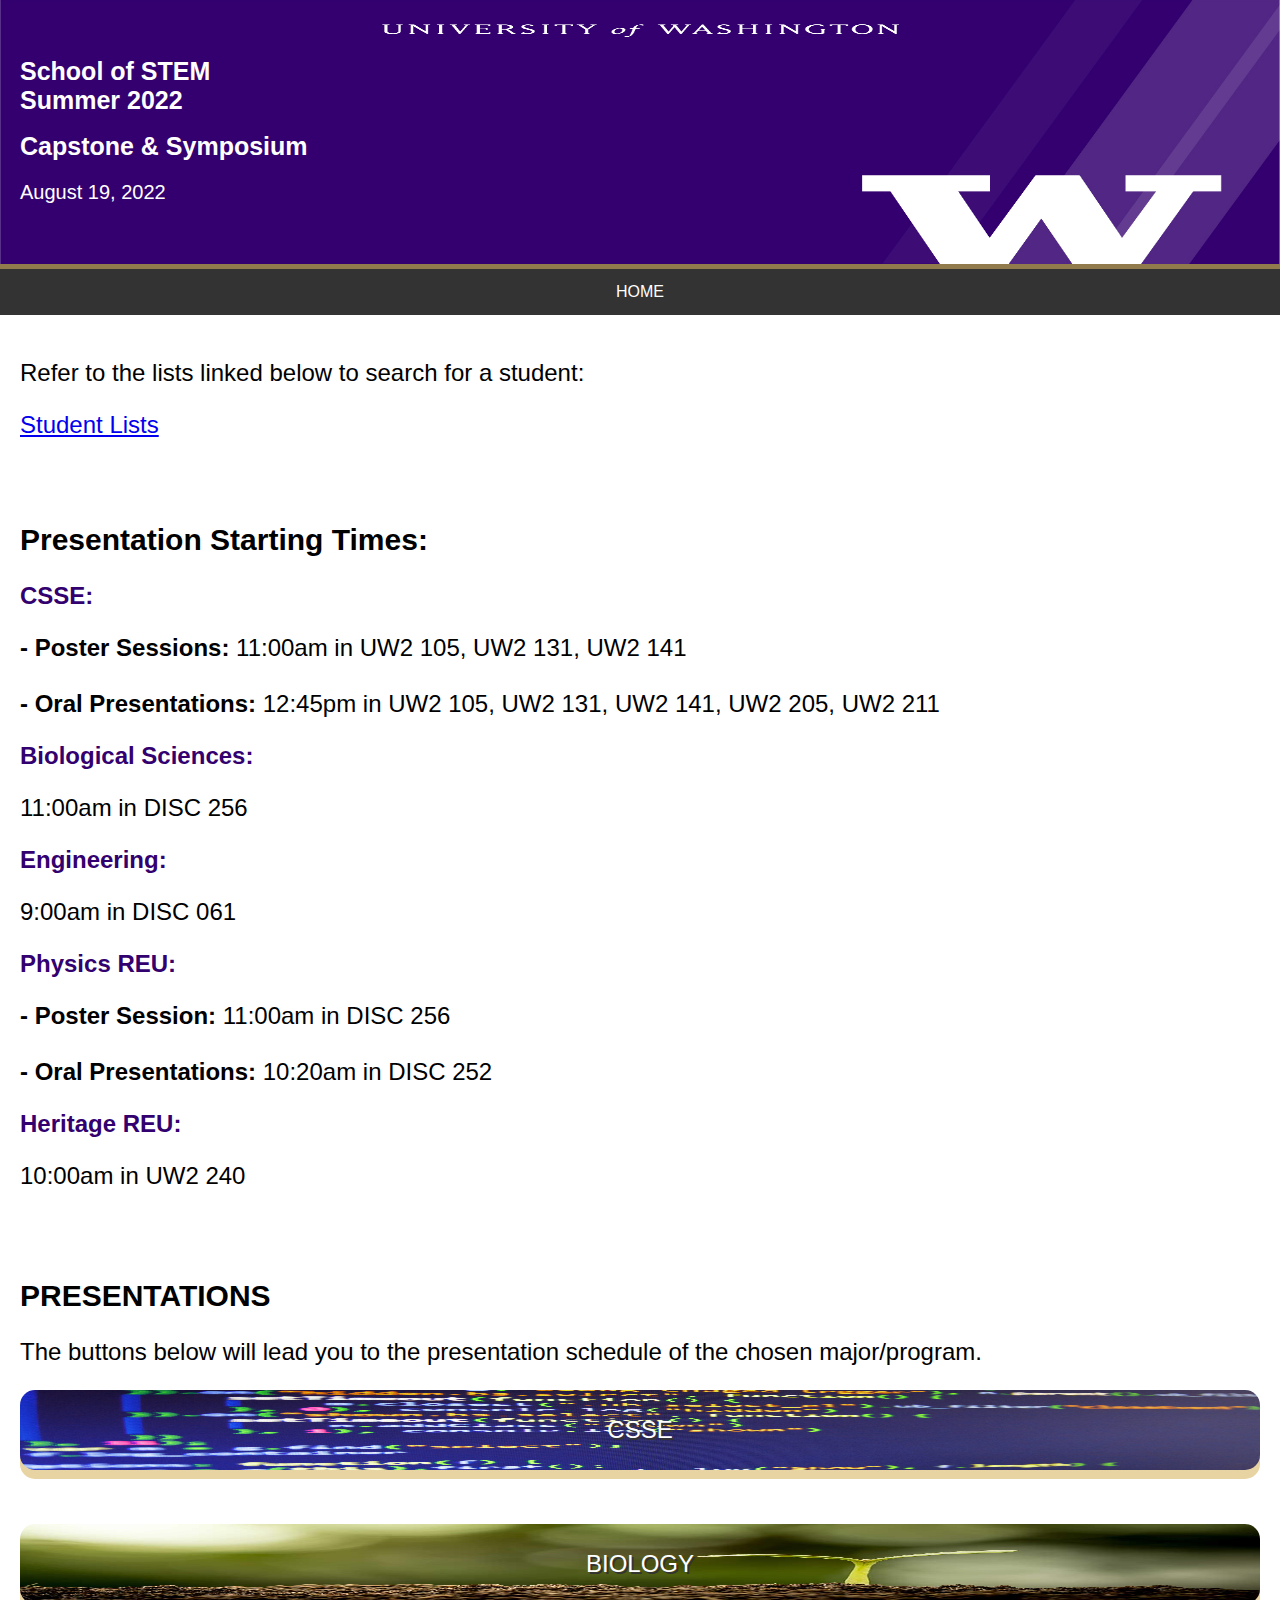
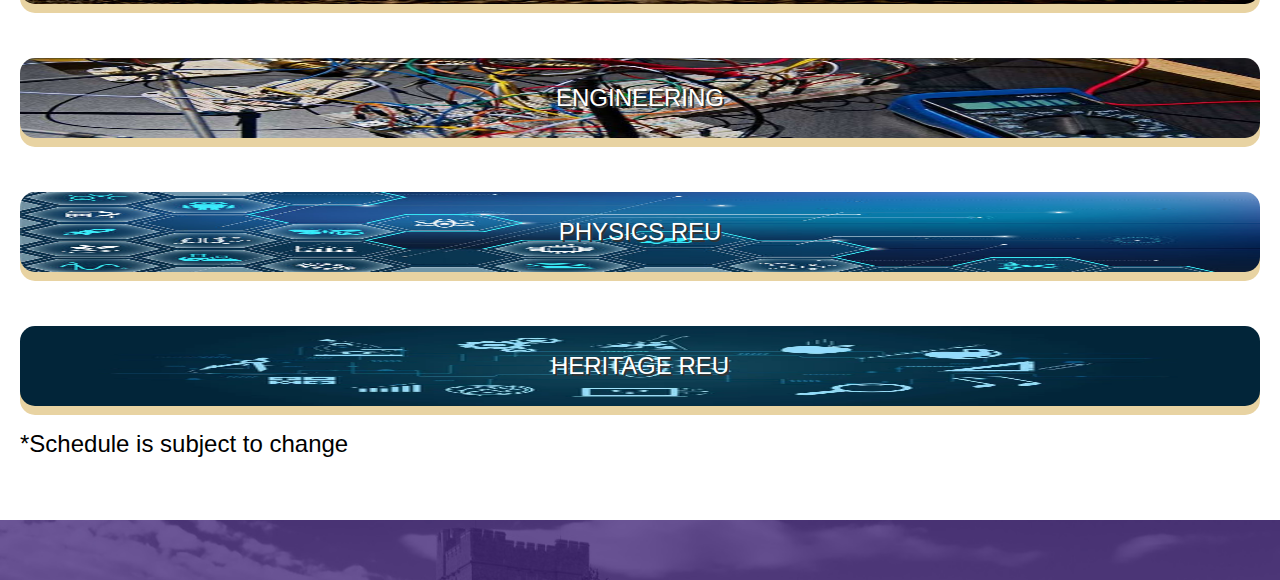
<file: index.html>
<!DOCTYPE html>
<html lang="en">

<head>
<title>UW Bothell Capstone & Symposium - Homepage</title>
<meta charset="UTF-8">
<meta name="viewport" content="width=device-width, initial-scale=1">

<link rel="stylesheet" href="homepage.css">

</head>
<body>

<div class="header">
  <h1>School of STEM <br> Summer 2022</h1>
  <h1>Capstone & Symposium</h1>
  <p>August 19, 2022</p>
</div>

<div class="gold"> </div>

<div class="navbar">
  <a href="homepage.html">
    HOME <!--<img src="photos/white-home-button.png" alt="Home" height="10%" width="10%">-->
  </a>
</div>

<div class="row">

  <div class="main">
    <p>Refer to the lists linked below to search for a student:</p>

    <a href="student_list.html"><p>Student Lists</p></a>

    <!-- <a href="https://www.google.com/"><button></button></a> -->

    <br><br>

    <h2>Presentation Starting Times:</h2>

    <p style="color:rgb(51, 0, 111)"><b>CSSE:</b></p>
    <p><b>- Poster Sessions:</b> 11:00am in UW2 105, UW2 131, UW2 141 <br/><br/>
      <b>- Oral Presentations:</b> 12:45pm in UW2 105, UW2 131, UW2 141, UW2 205, UW2 211
    </p>

    <p style="color:rgb(51, 0, 111)"><b>Biological Sciences:</b></p>
    <p> 11:00am in DISC 256</p>

    <p style="color:rgb(51, 0, 111)"><b>Engineering:</b> </p>
    <p>9:00am in DISC 061</p>

    <p style="color:rgb(51, 0, 111)"><b>Physics REU:</b> </p>
    <p><b>- Poster Session:</b> 11:00am in DISC 256 <br/><br/>
      <b>- Oral Presentations:</b> 10:20am in DISC 252<b></b>
    </p>

    <p style="color:rgb(51, 0, 111)"><b>Heritage REU:</b></p>
    <p>10:00am in UW2 240</p>
 
  </div>

  <div class="main">
    <h2>PRESENTATIONS</h2>

    <p>The buttons below will lead you to the presentation schedule of the chosen major/program.</p>

    <button class="buttonCSS"><a class="buttonTextCSS" href="csse.html">CSSE</a></button>

    <br><br><br><br>

    <button class="buttonBIO"><a class="buttonTextBIO" href="biology.html">BIOLOGY</a></button>

    <br><br><br><br>

    <button class="buttonEE"><a class="buttonTextENG" href="engineering.html">ENGINEERING</a></button>

    <br><br><br><br>

    <button class="buttonPHYS-REU"><a class="buttonTextPHYS-REU" href="reu-physics.html">PHYSICS REU</a></button>

    <br><br><br><br>

    <button class="buttonHERITAGE"><a class="buttonTextHERITAGE" href="reu-heritage.html">HERITAGE REU</a></button>

    <p>*Schedule is subject to change</p>

    <br>
  </div>

</div>

<div class="footer">
  <h2> </h2>
</div>

</body>
</html>
</file>
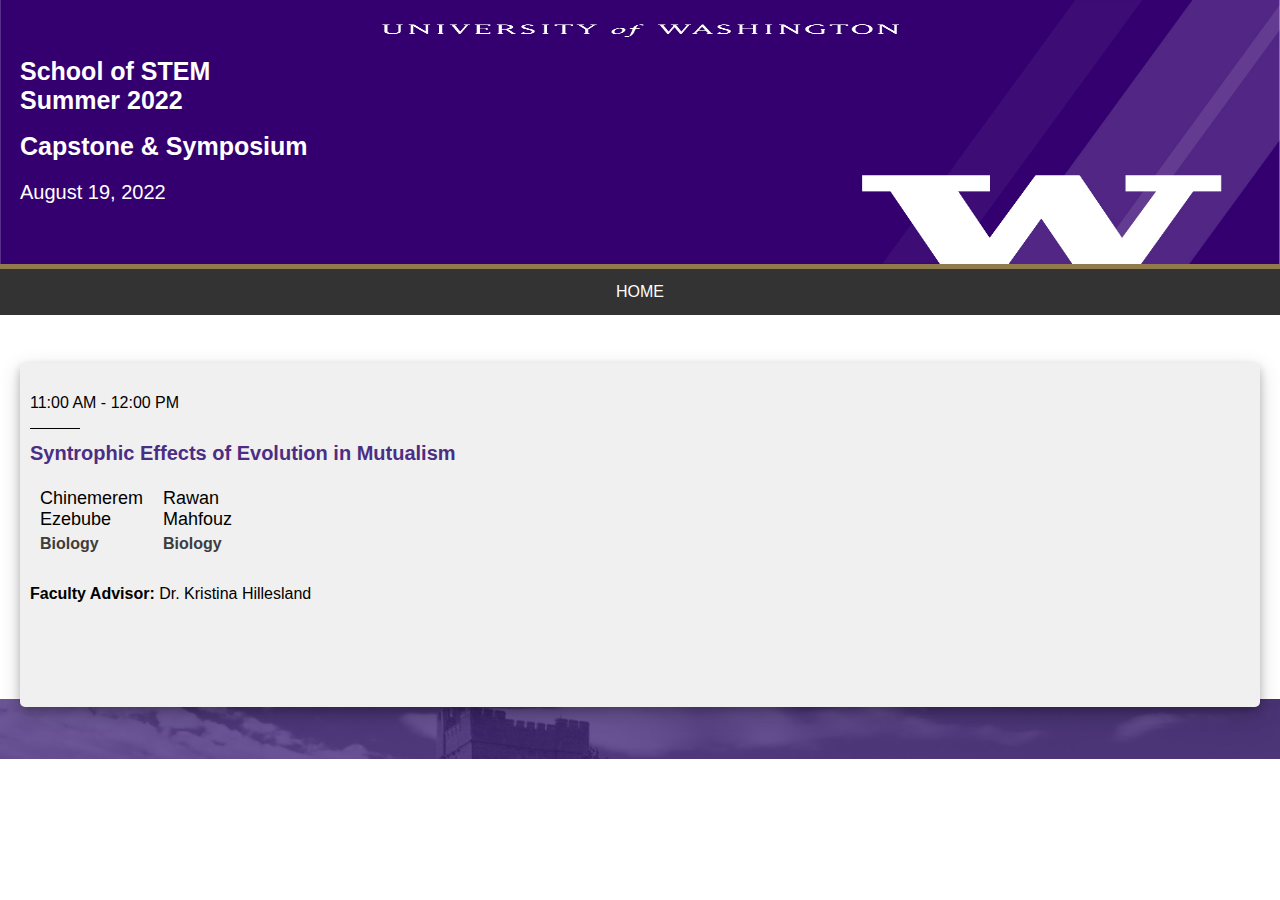
<file: biology.html>
<!DOCTYPE html>
<html lang="en">

<head>
<title>UW Bothell Capstone & Symposium - Homepage</title>
<meta charset="UTF-8">
<meta name="viewport" content="width=device-width, initial-scale=1">

<link rel="stylesheet" href="homepage.css">
<link rel="stylesheet" href="major-schedules.css">

</head>
<body>

<div class="header">
  <h1>School of STEM <br> Summer 2022</h1>
  <h1>Capstone & Symposium</h1>
  <p>August 19, 2022</p>
</div>

<div class="gold"> </div>

<div class="navbar">
  <a href="index.html">
    HOME <!--<img src="photos/white-home-button.png" alt="Home" height="10%" width="10%">-->
  </a>
</div>

<div class="row">

  <div class="main">

    <br/>

    <!----------------------  Group Start  ---------------------->
    <div class="presentation-box">
      <p>11:00 AM - 12:00 PM</p>

      <div class="line"></div>

      <h1>
        Syntrophic Effects of Evolution in Mutualism
      </h1> 
      
      <div class="flex-container">
        <div>Chinemerem  <br/>Ezebube <h1>Biology</h1></div>
        <div>Rawan  <br/>Mahfouz <h1>Biology</h1></div> 
      </div>

      <h4><b>Faculty Advisor:</b> Dr. Kristina Hillesland</h4>
      
    </div>
    <!----------------------  Group End   ---------------------->

  </div>

</div>

<div class="footer">
  <h2> </h2>
</div>

</body>
</html>
</file>
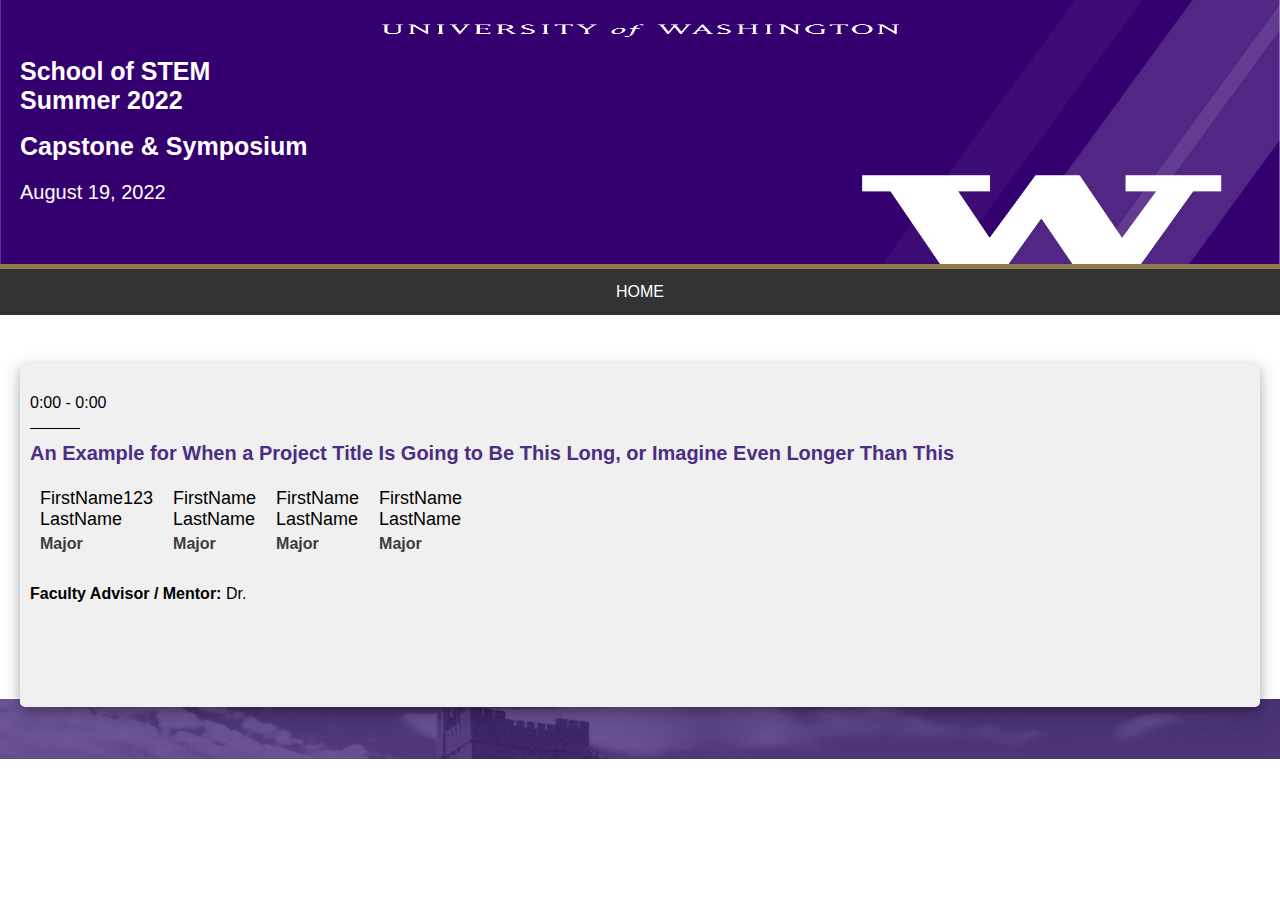
<file: chem+phys.html>
<!DOCTYPE html>
<html lang="en">

<head>
<title>UW Bothell Capstone & Symposium - Homepage</title>
<meta charset="UTF-8">
<meta name="viewport" content="width=device-width, initial-scale=1">

<link rel="stylesheet" href="homepage.css">
<link rel="stylesheet" href="major-schedules.css">

</head>
<body>

<div class="header">
  <h1>School of STEM <br> Summer 2022</h1>
  <h1>Capstone & Symposium</h1>
  <p>August 19, 2022</p>
</div>

<div class="gold"> </div>

<div class="navbar">
  <a href="index.html">
    HOME <!--<img src="photos/white-home-button.png" alt="Home" height="10%" width="10%">-->
  </a>
</div>

<div class="row">

  <div class="main">

    <br/>

    <!----------------------  Group Start  ---------------------->
    <div class="presentation-box">
      <p>0:00 - 0:00</p>

      <div class="line"></div>

      <h1>
        An Example for When a Project Title Is Going to Be This Long,
        or Imagine Even Longer Than This 
      </h1> 
      
      <div class="flex-container">
        <div>FirstName123 <br/> LastName <h1>Major</h1></div>
        <div>FirstName <br/> LastName <h1>Major</h1></div>
        <div>FirstName <br/> LastName <h1>Major</h1></div>
        <div>FirstName <br/> LastName <h1>Major</h1></div>  
      </div>

      <h4><b>Faculty Advisor / Mentor:</b> Dr.</h4>
      
    </div>
    <!----------------------  Group End   ---------------------->

  </div>

</div>

<div class="footer">
  <h2> </h2>
</div>

</body>
</html>
</file>
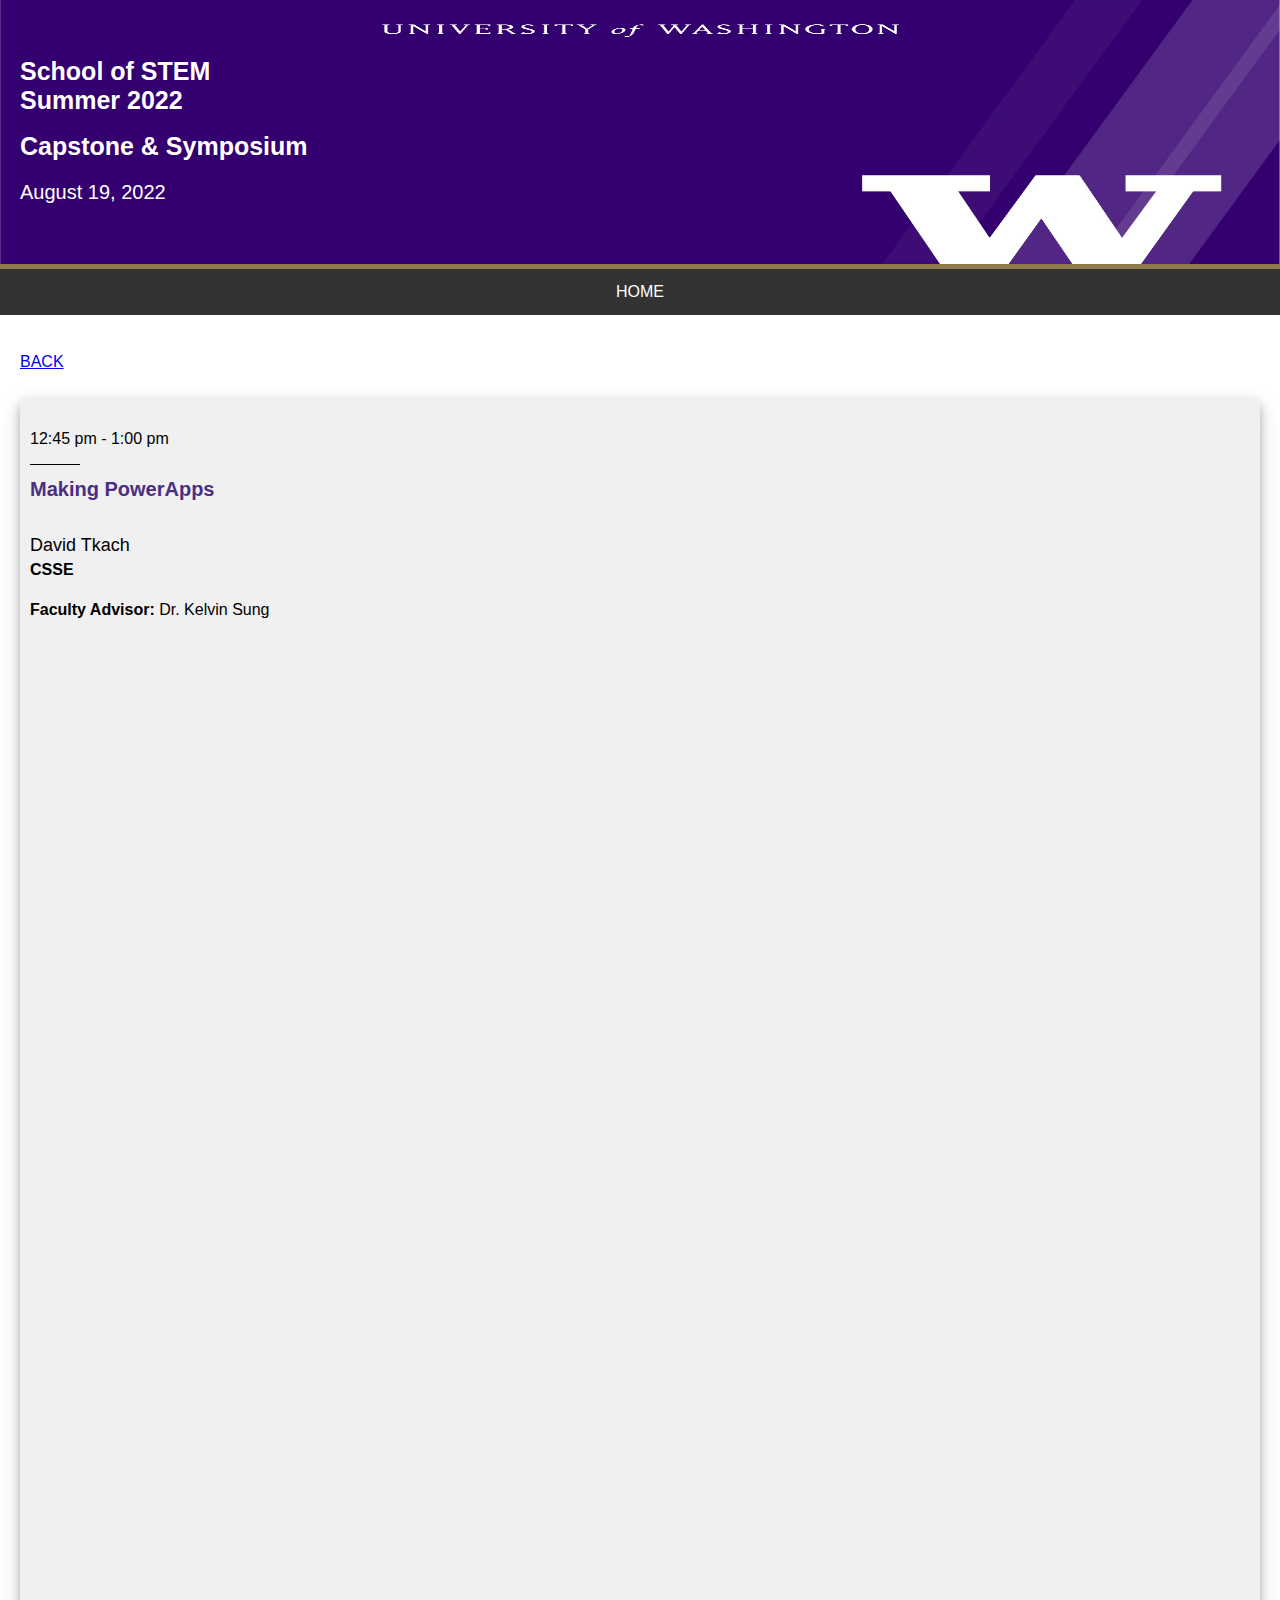
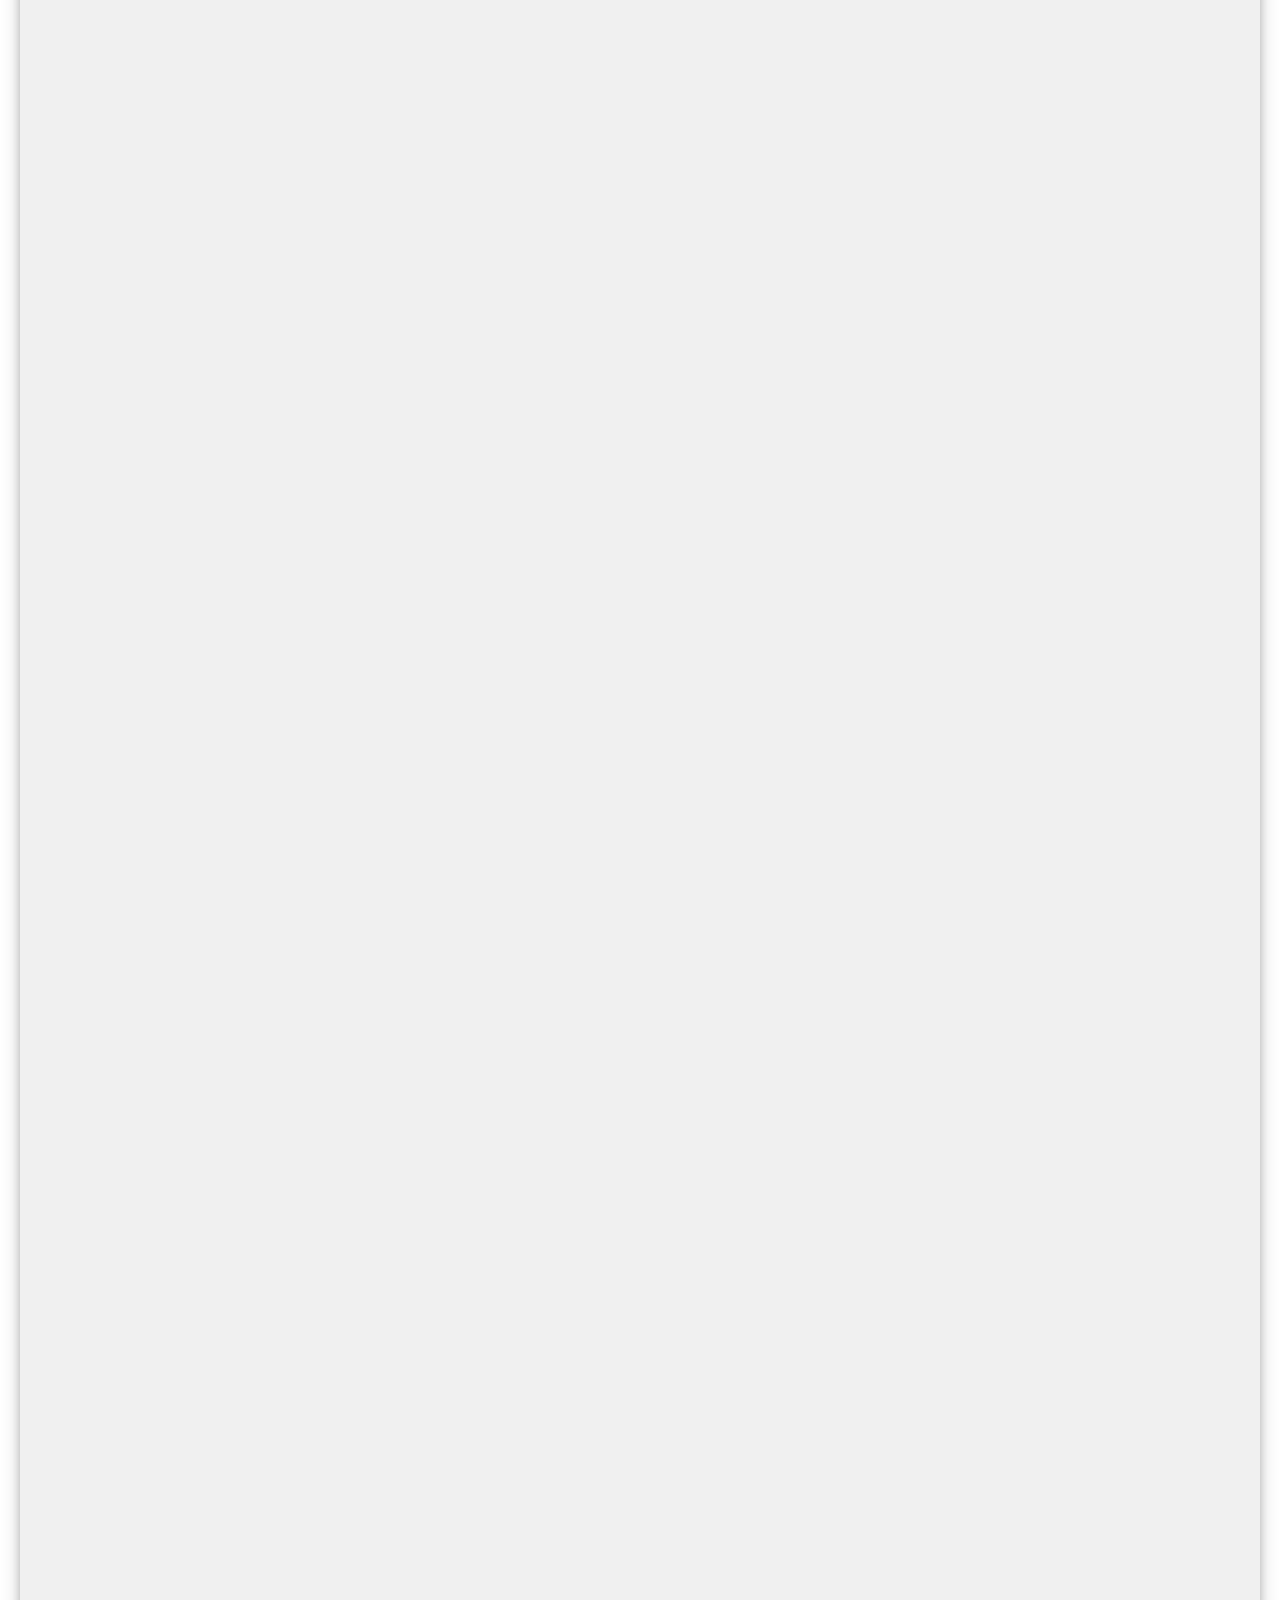
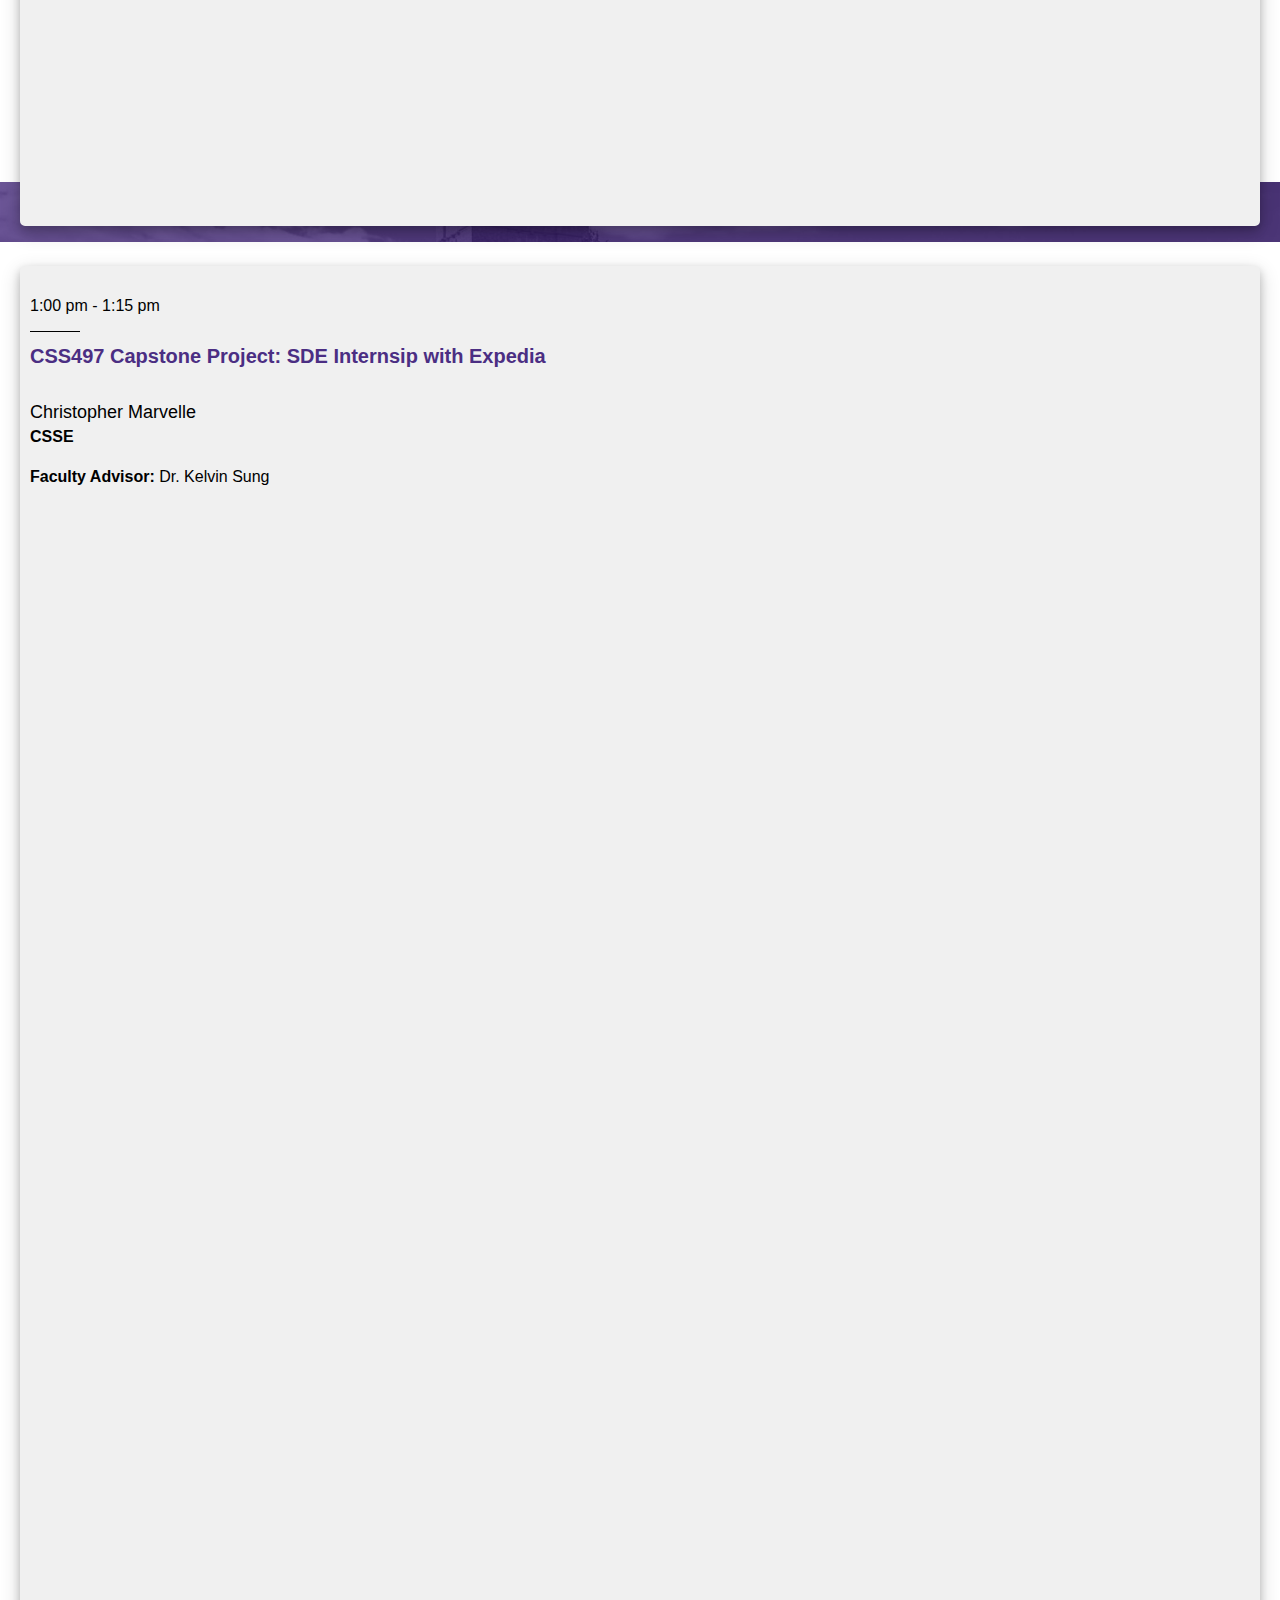
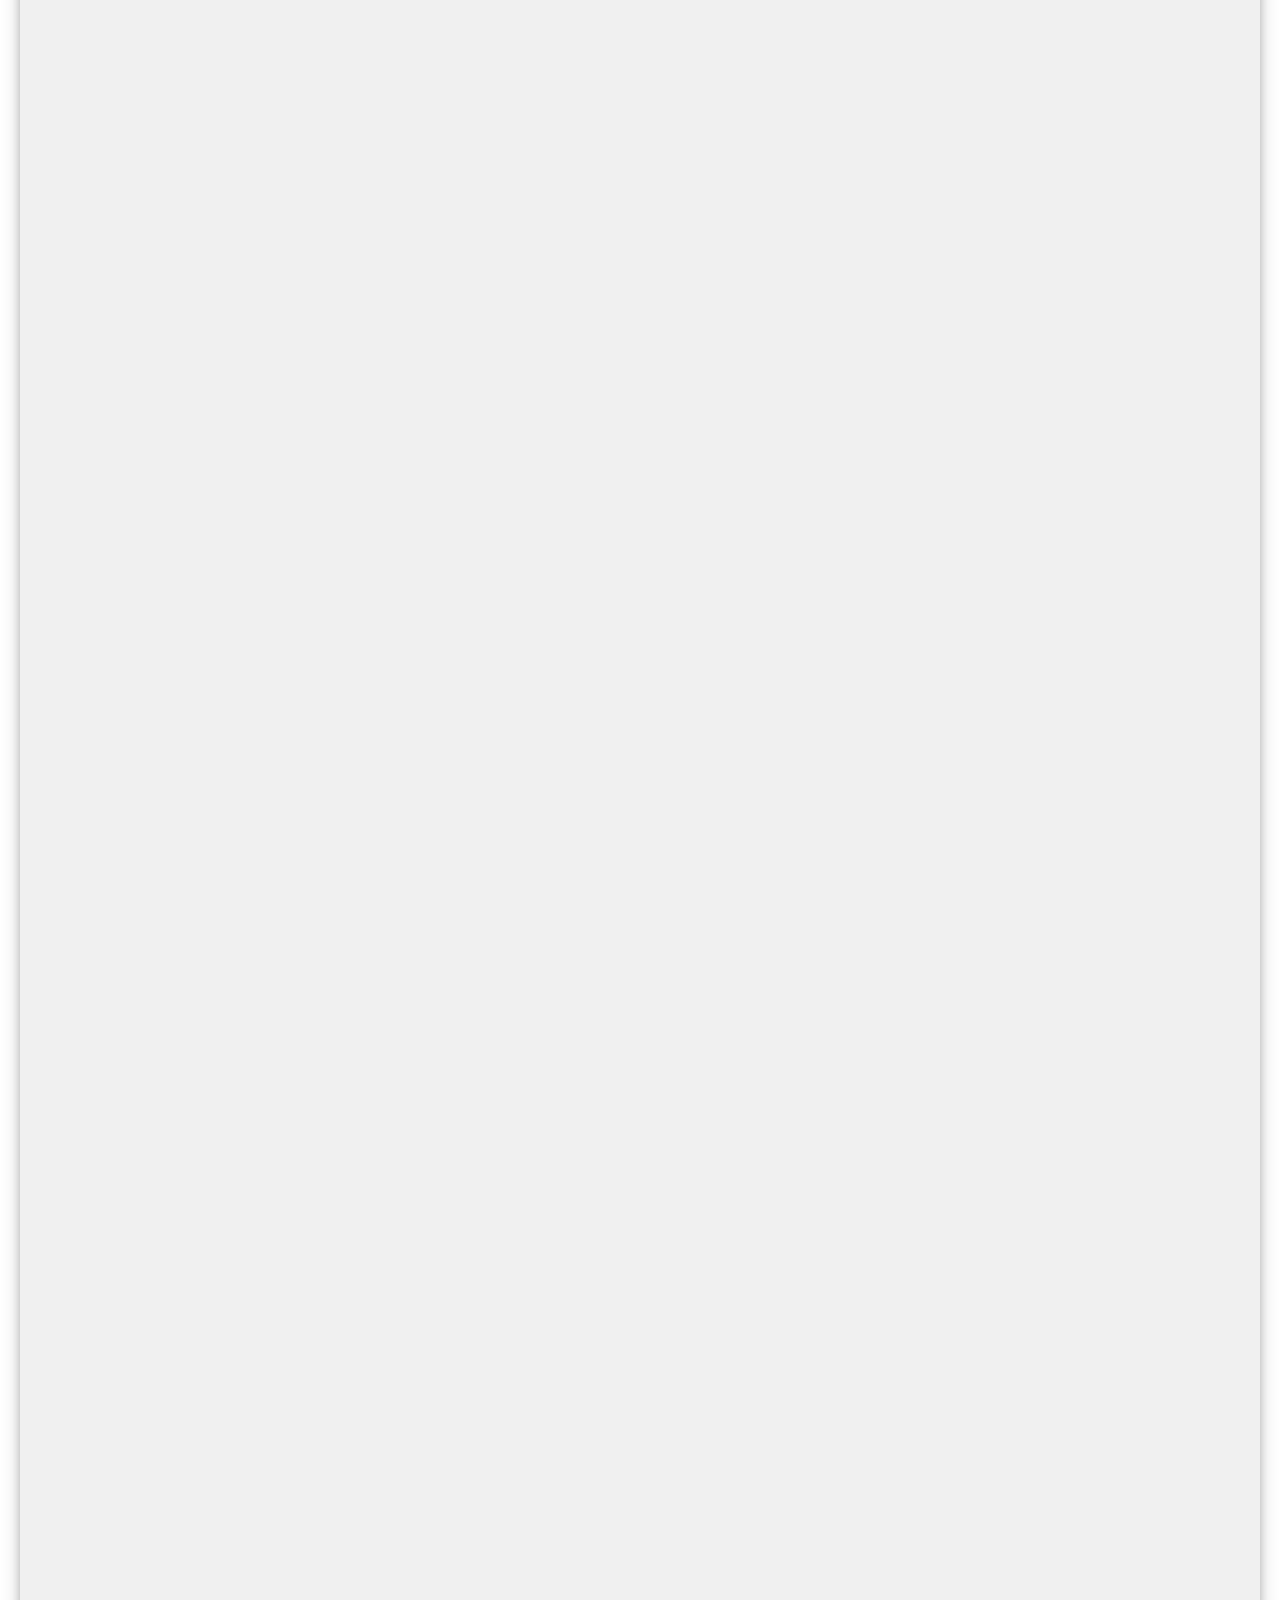
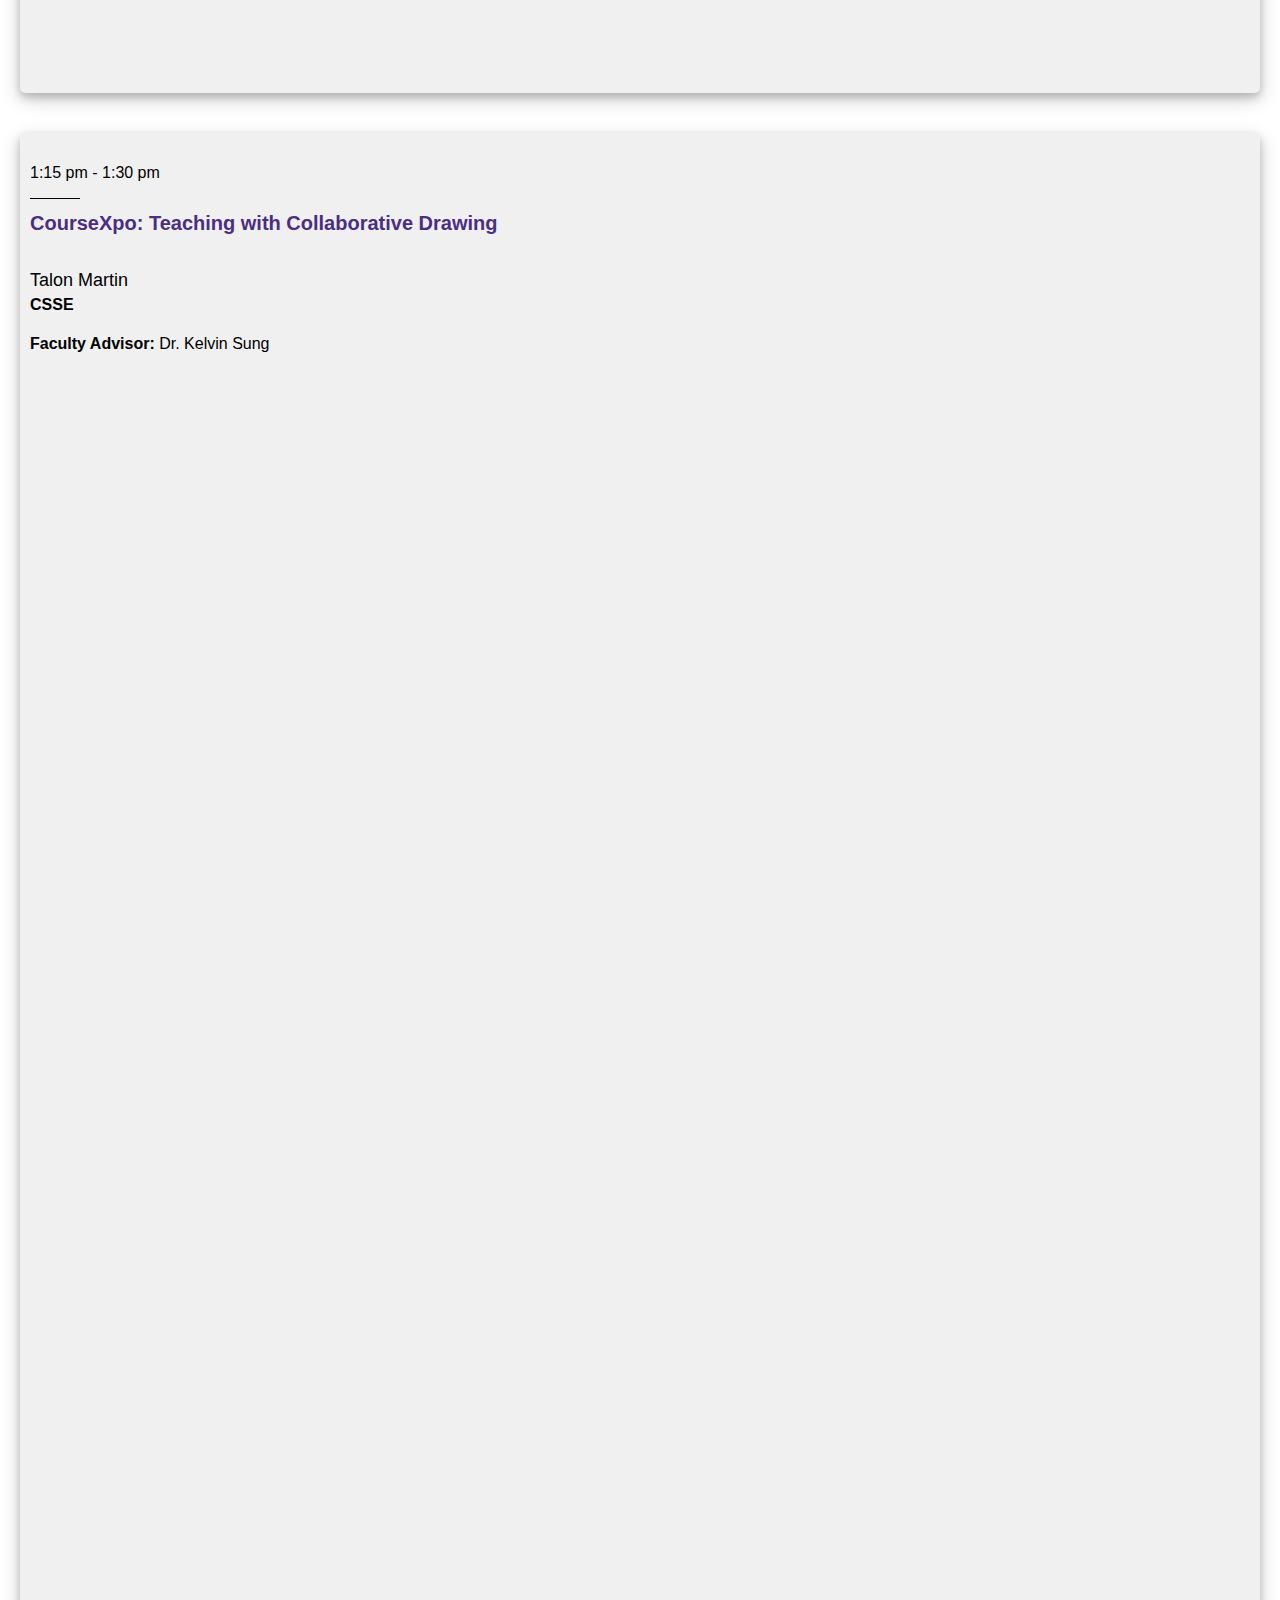
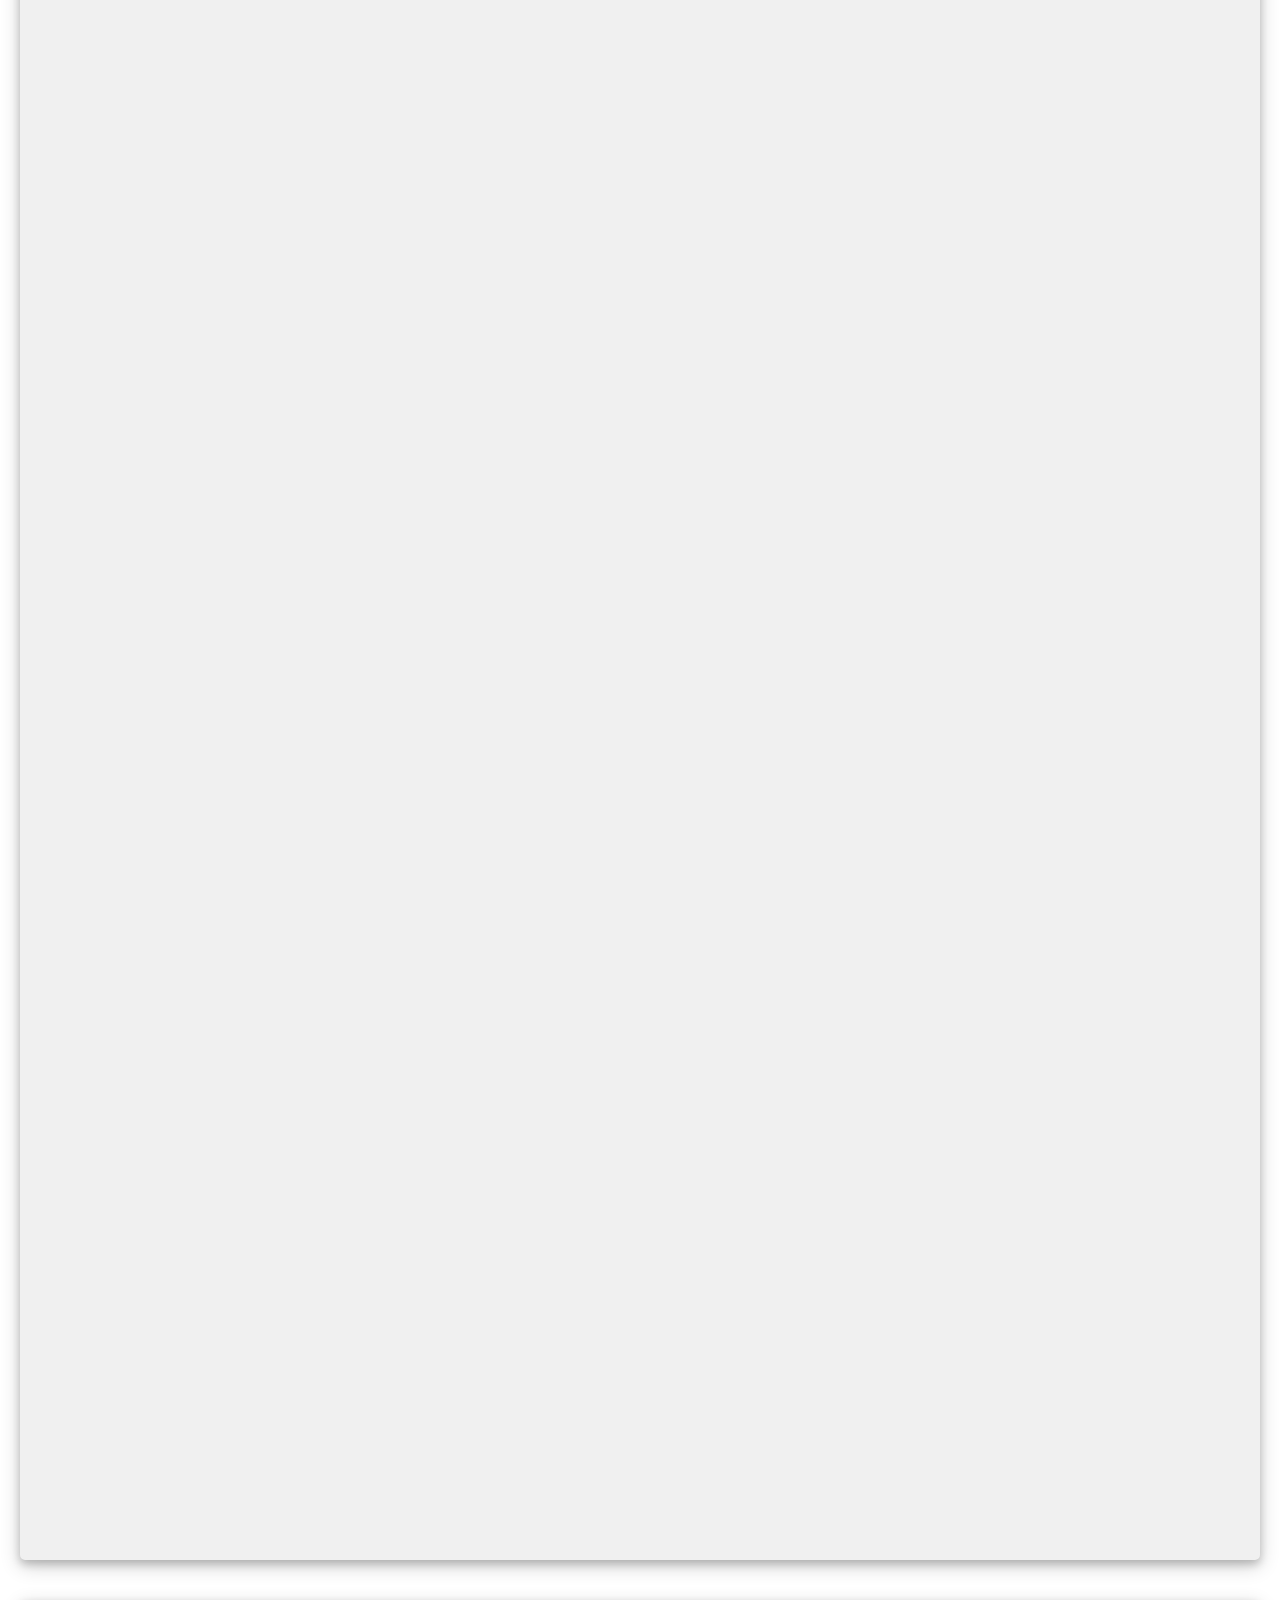
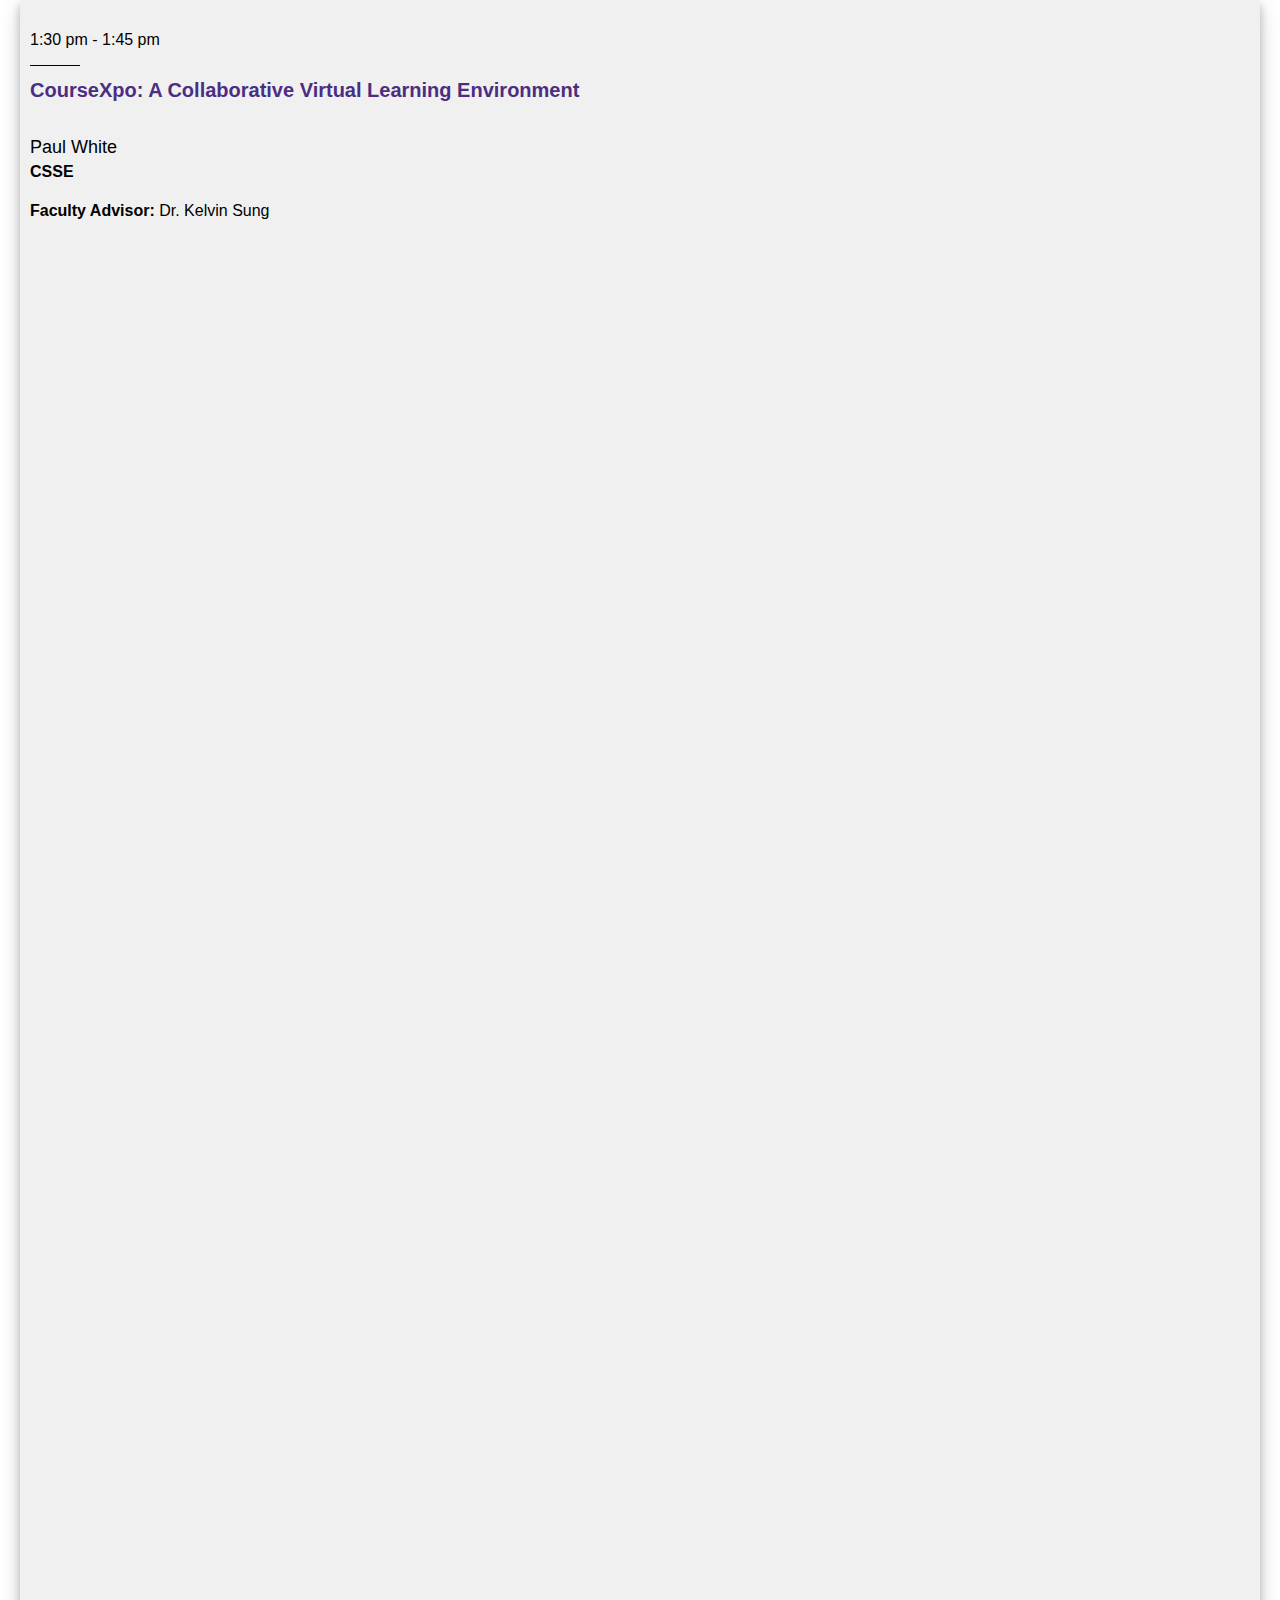
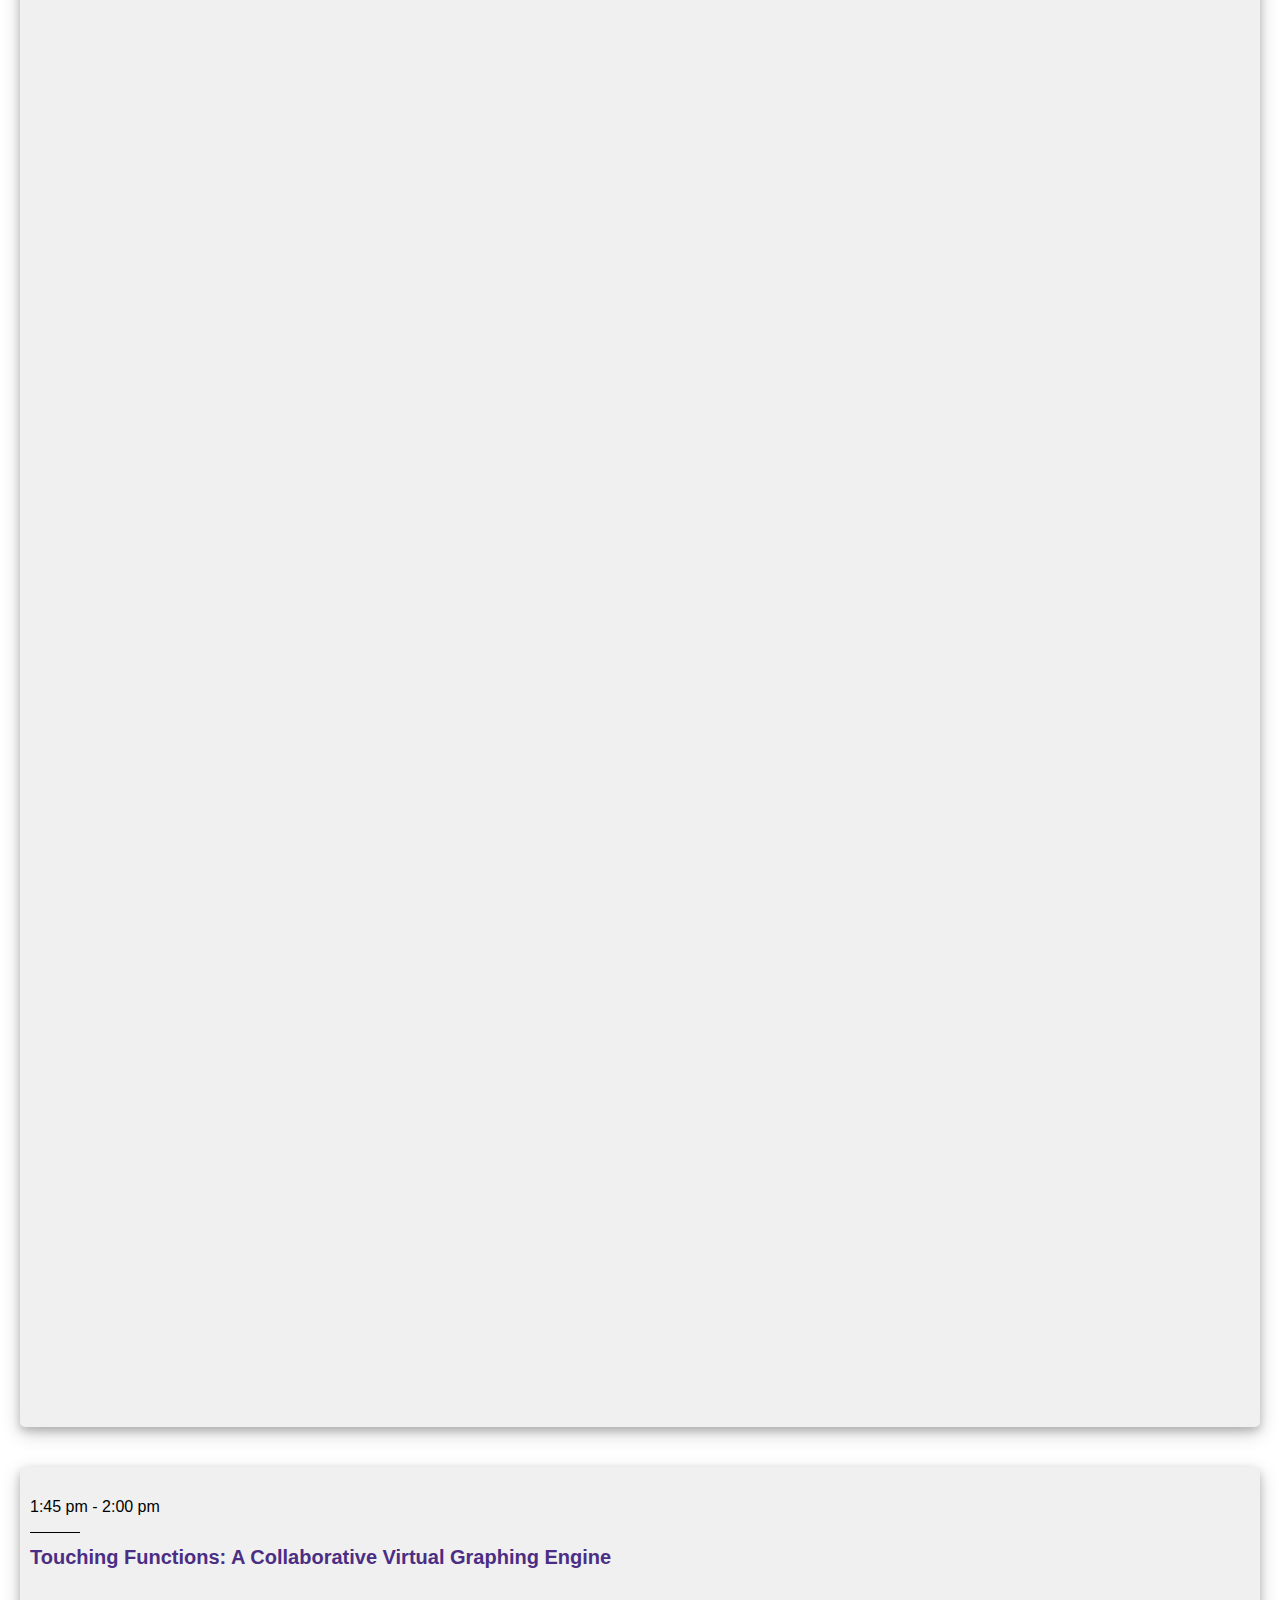
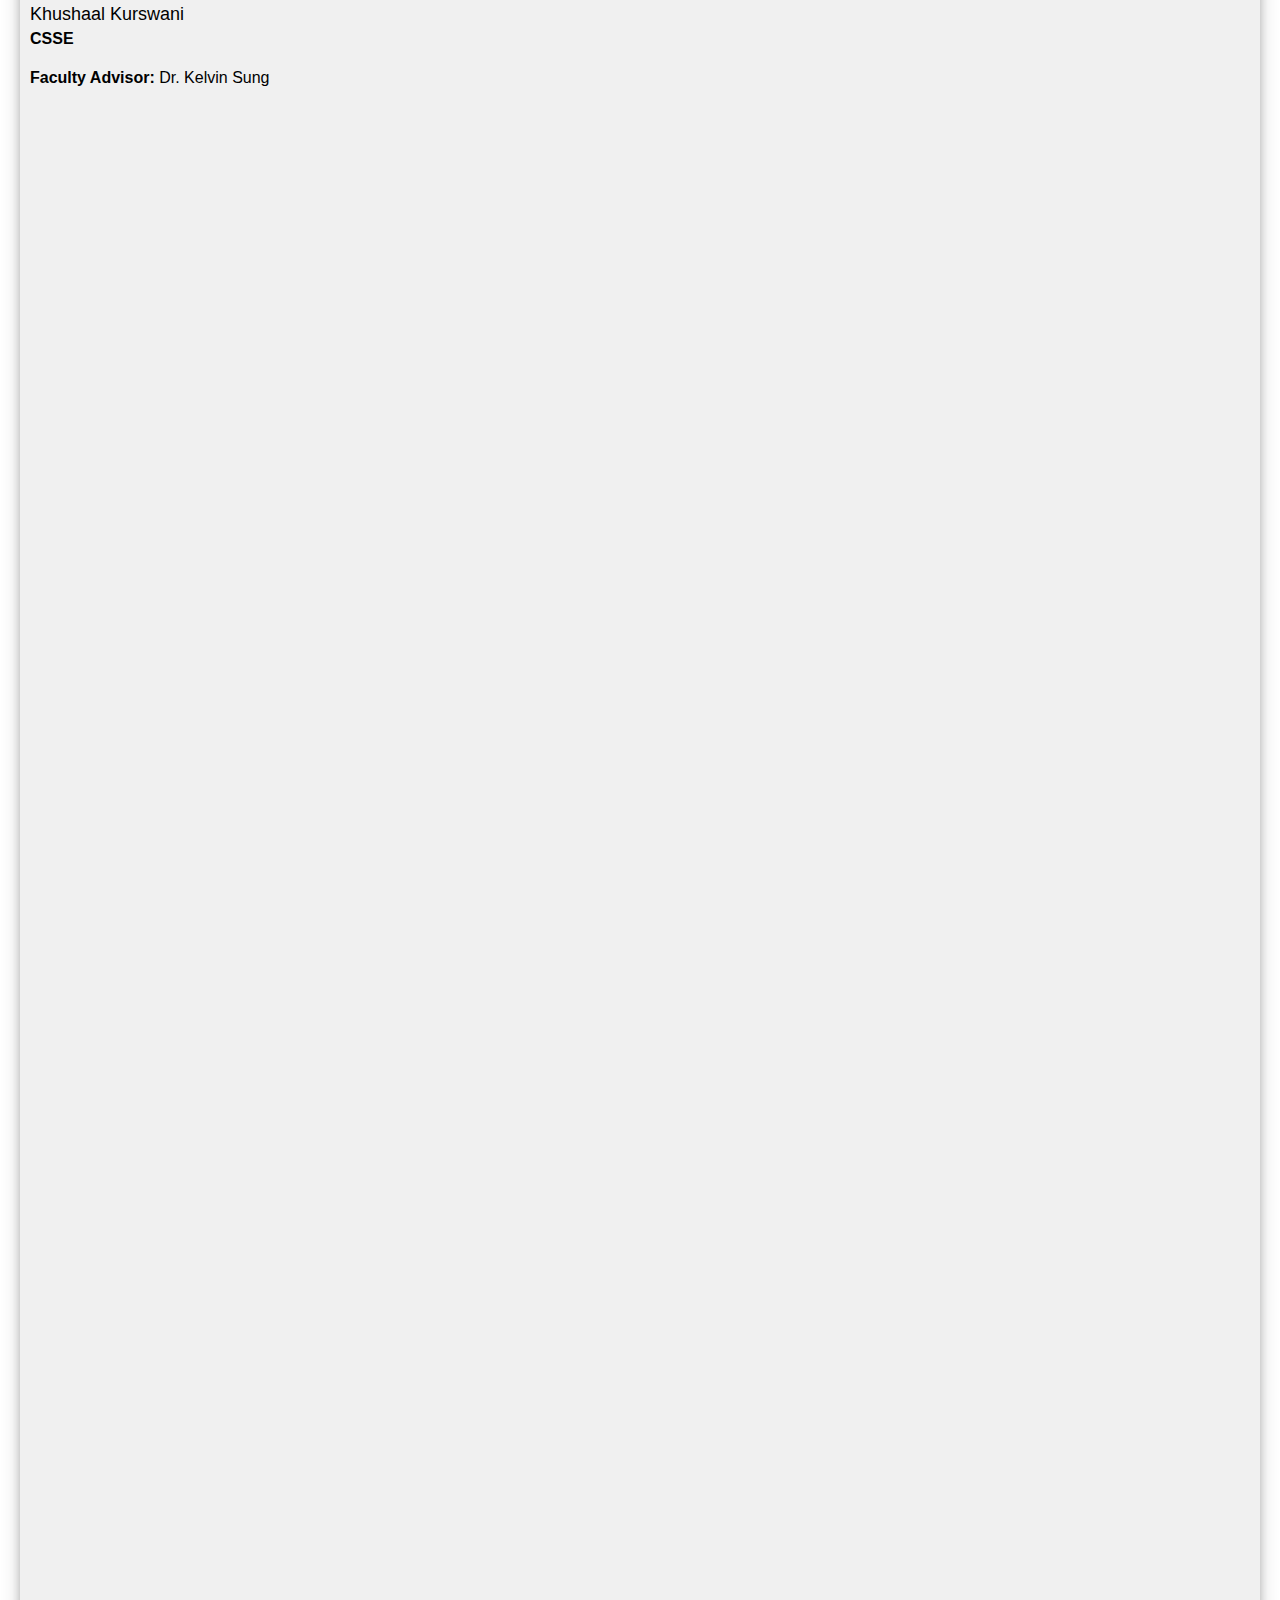
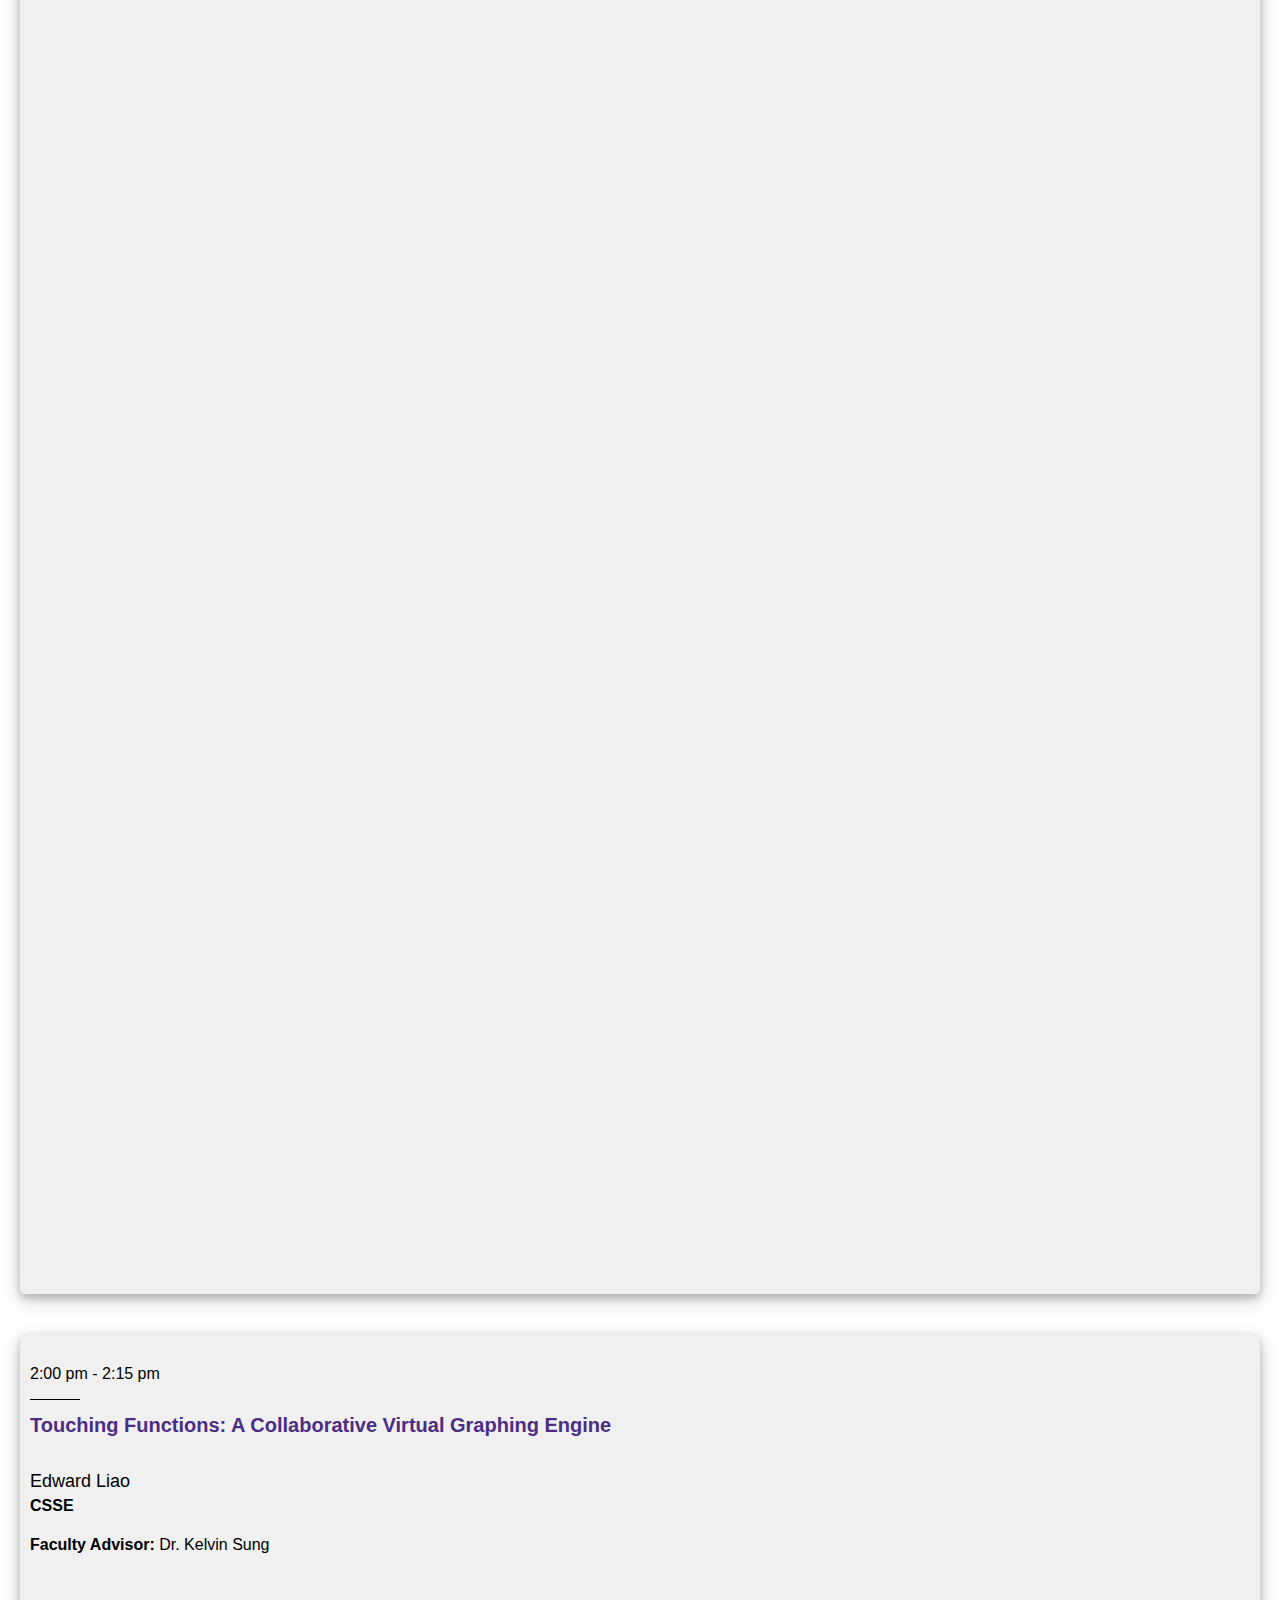
<file: css-room-1.html>
<!DOCTYPE html>
<html lang="en">

<head>
<title>UW Bothell Capstone & Symposium - Homepage</title>
<meta charset="UTF-8">
<meta name="viewport" content="width=device-width, initial-scale=1">

<link rel="stylesheet" href="homepage.css">
<link rel="stylesheet" href="major-schedules.css">

</head>
<body>

<div class="header">
  <h1>School of STEM <br> Summer 2022</h1>
  <h1>Capstone & Symposium</h1>
  <p>August 19, 2022</p>
</div>

<div class="gold"> </div>

<div class="navbar">
  <a href="index.html">
    HOME <!--<img src="photos/white-home-button.png" alt="Home" height="10%" width="10%">-->
  </a>
</div>

<div class="row">

  <div class="main">

    <br/>
    <a href="csse.html">BACK</a>
    <br/><br/>

    <!----------------------  Student Start  ---------------------->
    <div class="presentation-box">
      <p>12:45 pm - 1:00 pm</p>

      <div class="line"></div>

      <h1>
        Making PowerApps
      </h1> 

      <br/>
      David Tkach
       
      <h3>CSSE</h3>
      
      <h4><b>Faculty Advisor:</b> Dr. Kelvin Sung</h4>
    </div>
    <!----------------------  Student End   ---------------------->

    <!----------------------  Student Start  ---------------------->
    <div class="presentation-box">
      <p>1:00 pm - 1:15 pm</p>

      <div class="line"></div>

      <h1>
        CSS497 Capstone Project: SDE Internsip with Expedia
      </h1> 

      <br/>
      Christopher Marvelle
       
      <h3>CSSE</h3>
      
      <h4><b>Faculty Advisor:</b> Dr. Kelvin Sung</h4>
    </div>
    <!----------------------  Student End   ---------------------->

    <!----------------------  Student Start  ---------------------->
    <div class="presentation-box">
      <p>1:15 pm - 1:30 pm</p>

      <div class="line"></div>

      <h1>
        CourseXpo: Teaching with Collaborative Drawing
      </h1> 

      <br/>
      Talon Martin
       
      <h3>CSSE</h3>
      
      <h4><b>Faculty Advisor:</b> Dr. Kelvin Sung</h4>
    </div>
    <!----------------------  Student End   ---------------------->

    <!----------------------  Student Start  ---------------------->
    <div class="presentation-box">
      <p>1:30 pm - 1:45 pm</p>

      <div class="line"></div>

      <h1>
        CourseXpo: A Collaborative Virtual Learning Environment
      </h1> 

      <br/>
      Paul White
       
      <h3>CSSE</h3>
      
      <h4><b>Faculty Advisor:</b> Dr. Kelvin Sung</h4>
    </div>
    <!----------------------  Student End   ---------------------->

    <!----------------------  Student Start  ---------------------->
    <div class="presentation-box">
      <p>1:45 pm - 2:00 pm</p>

      <div class="line"></div>

      <h1>
        Touching Functions: A Collaborative Virtual Graphing Engine
      </h1> 

      <br/>
      Khushaal Kurswani
       
      <h3>CSSE</h3>
      
      <h4><b>Faculty Advisor:</b> Dr. Kelvin Sung</h4>
    </div>
    <!----------------------  Student End   ---------------------->

    <!----------------------  Student Start  ---------------------->
    <div class="presentation-box">
      <p>2:00 pm - 2:15 pm</p>

      <div class="line"></div>

      <h1>
        Touching Functions: A Collaborative Virtual Graphing Engine
      </h1> 

      <br/>
      Edward Liao
       
      <h3>CSSE</h3>
      
      <h4><b>Faculty Advisor:</b> Dr. Kelvin Sung</h4>
    </div>
    <!----------------------  Student End   ---------------------->

    <!----------------------  Student Start  ---------------------->
    <div class="presentation-box">
      <p>2:15 pm - 2:30 pm</p>

      <div class="line"></div>

      <h1>
        Touching Functions: A Collaborative Virtual Graphing Engine
      </h1> 

      <br/>
      Daniel Lorentz
       
      <h3>CSSE</h3>
      
      <h4><b>Faculty Advisor:</b> Dr. Kelvin Sung</h4>
    </div>
    <!----------------------  Student End   ---------------------->

    <!----------------------  Student Start  ---------------------->
    <div class="presentation-box">
      <p>2:30 pm - 2:45 pm</p>

      <div class="line"></div>

      <h1>
        Touching Functions: A Collaborative Virtual Graphing Engine
      </h1> 

      <br/>
      Ethan Mo
       
      <h3>CSSE</h3>
      
      <h4><b>Faculty Advisor:</b> Dr. Kelvin Sung</h4>
    </div>
    <!----------------------  Student End   ---------------------->

    <!----------------------  Student Start  ---------------------->
    <div class="presentation-box">
      <p>2:45 pm -3:00 pm</p>

      <div class="line"></div>

      <h1>
        Digital Plumbing @ Second Spectrum
      </h1> 

      <br/>
      Scarlett Halima
       
      <h3>CSSE</h3>
      
      <h4><b>Faculty Advisor:</b> Dr. Brent Lagesse</h4>
    </div>
    <!----------------------  Student End   ---------------------->

    <!----------------------  Student Start  ---------------------->
    <div class="presentation-box">
      <p>3:00 pm - 3:15 pm</p>

      <div class="line"></div>

      <h1>
        FHE Video Sharing 2.0
      </h1> 

      <br/>
      Jakob Hoveland
       
      <h3>CSSE</h3>
      
      <h4><b>Faculty Advisor:</b> Dr. Brent Lagesse</h4>
    </div>
    <!----------------------  Student End   ---------------------->


  </div>

</div>

<div class="footer">
  <h2> </h2>
</div>

</body>
</html>
</file>
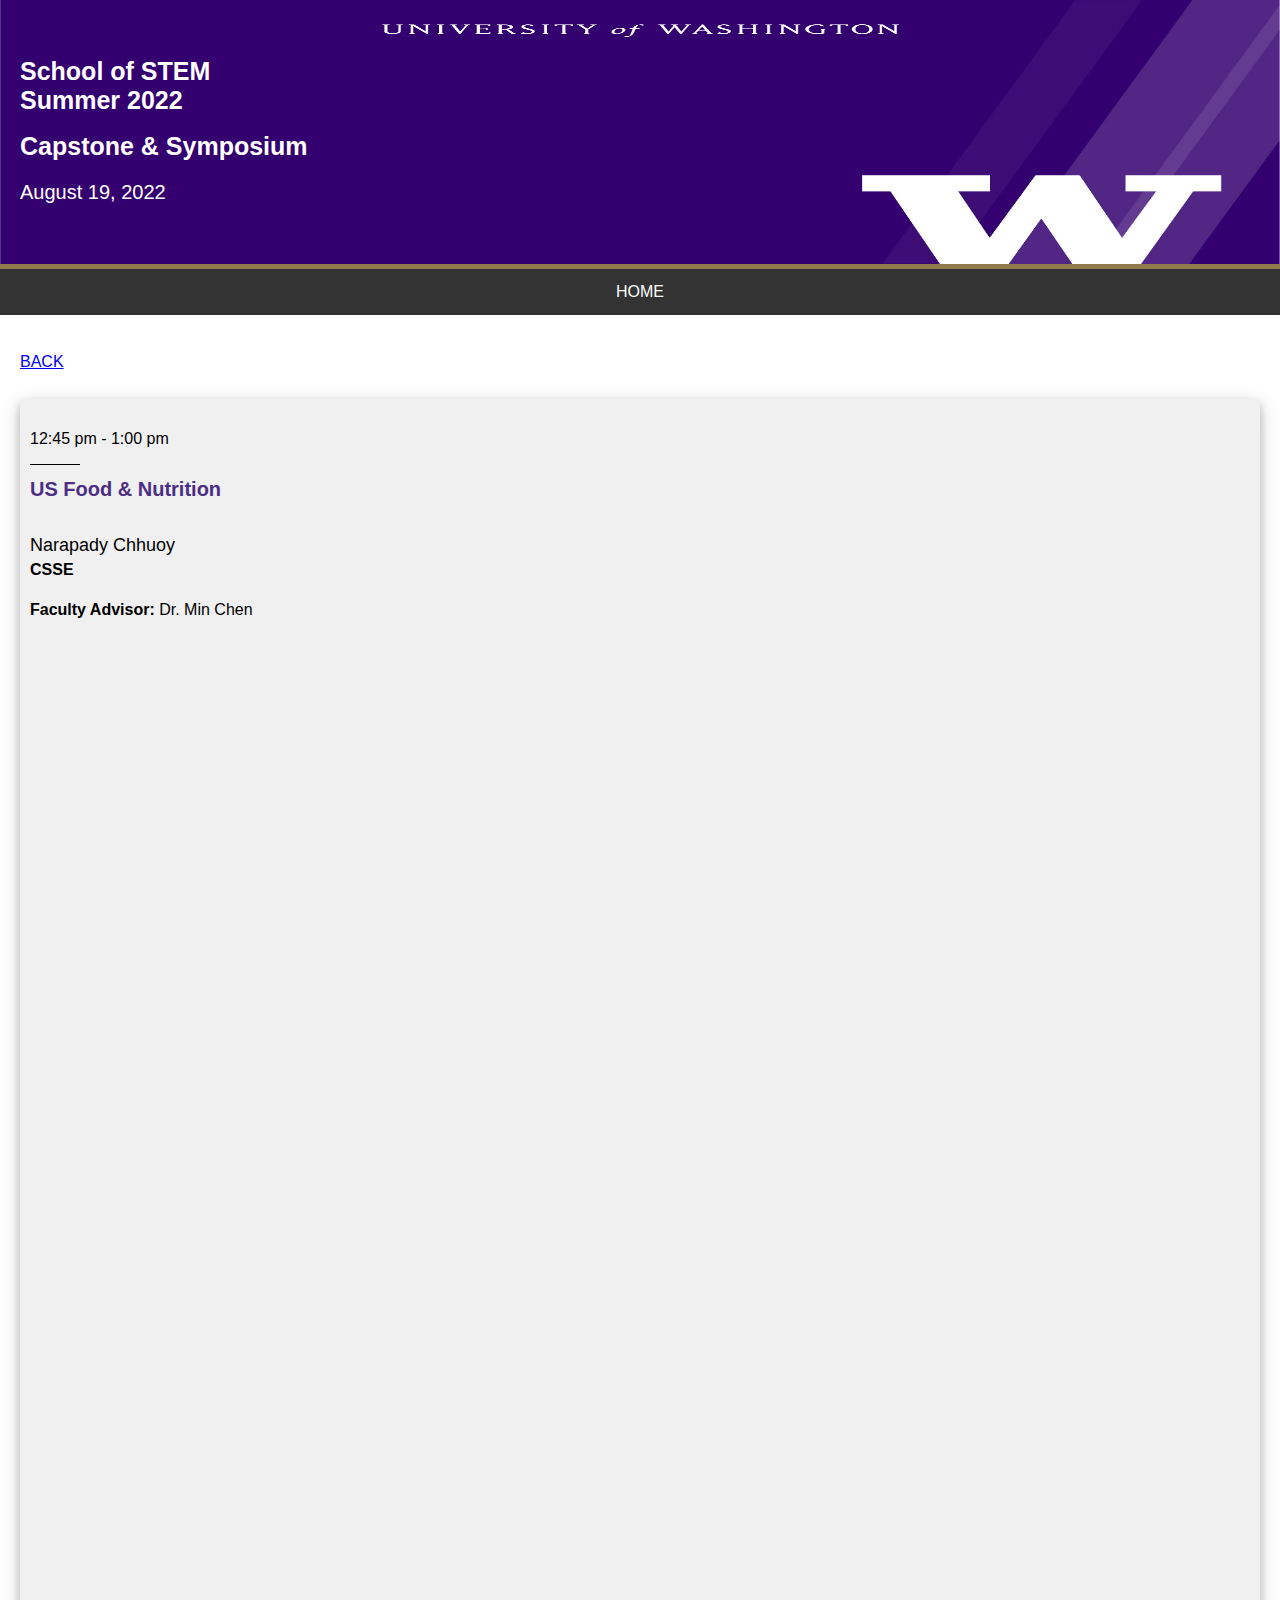
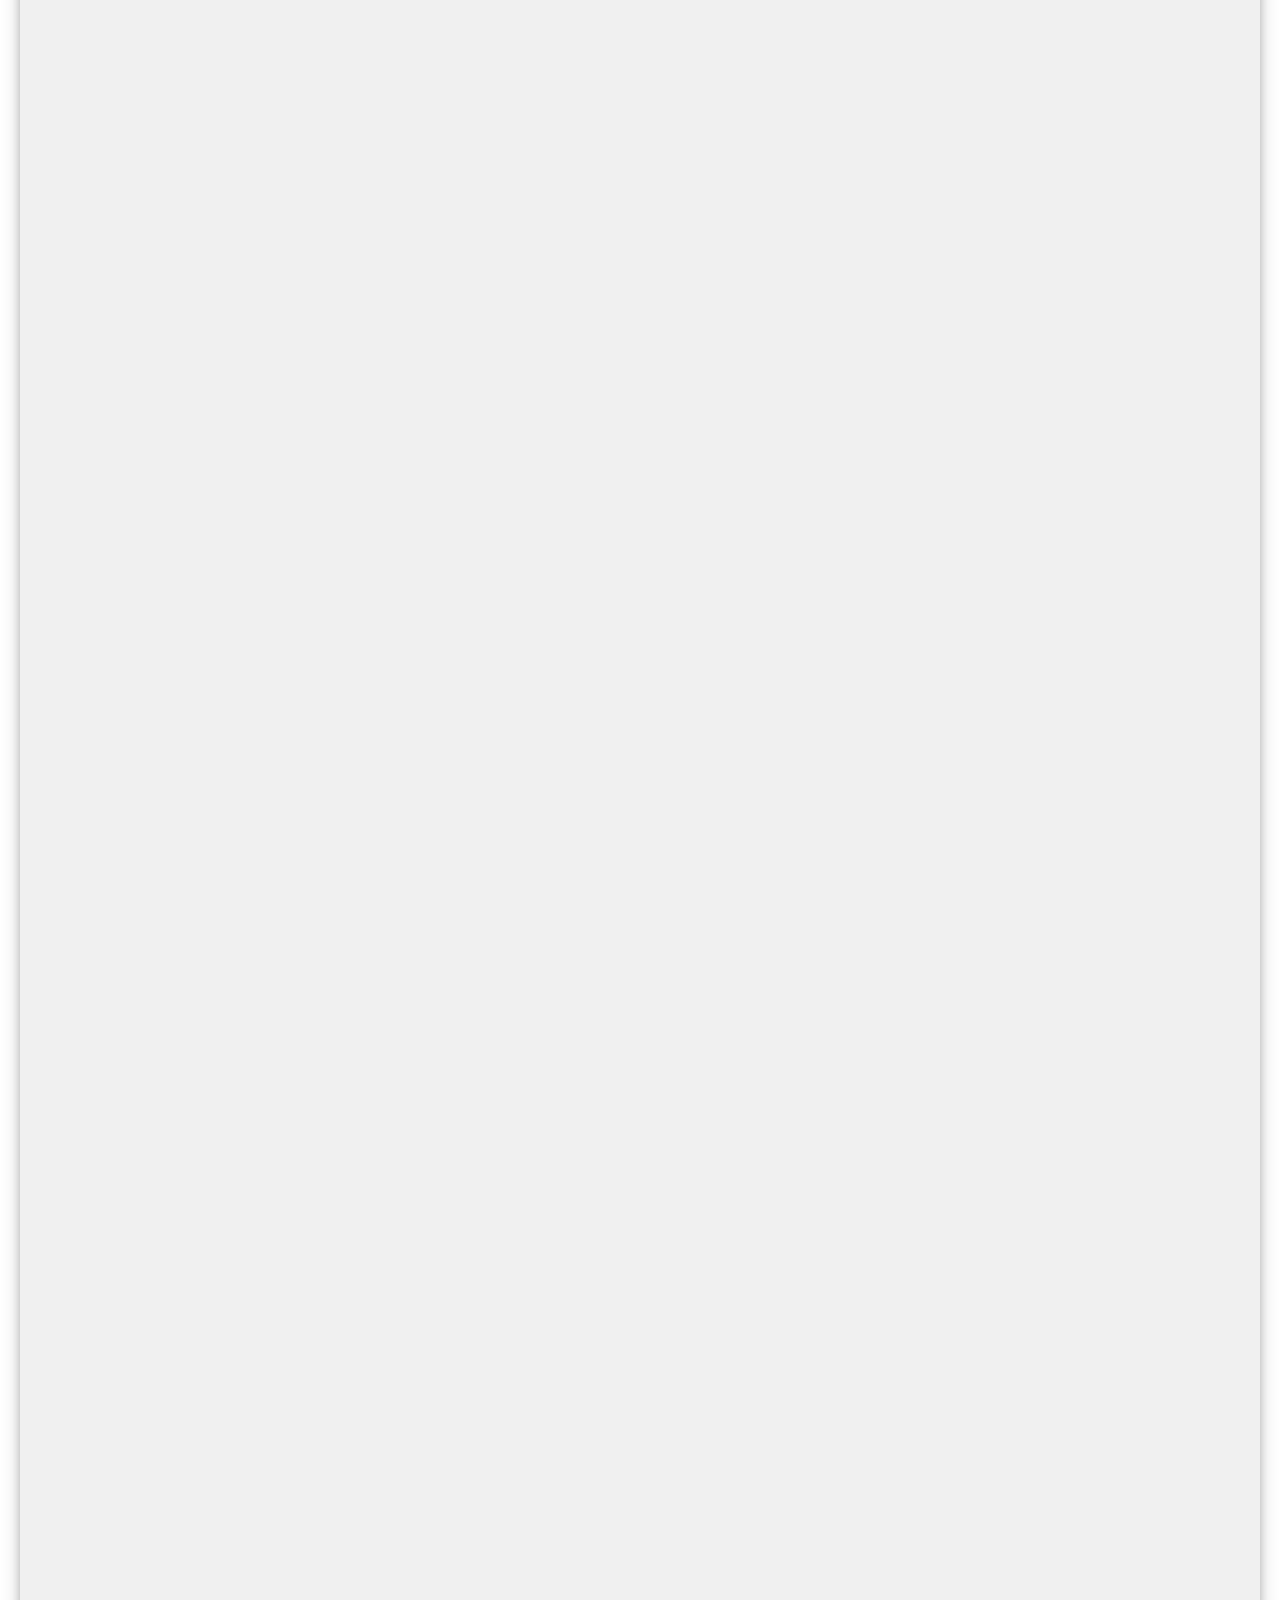
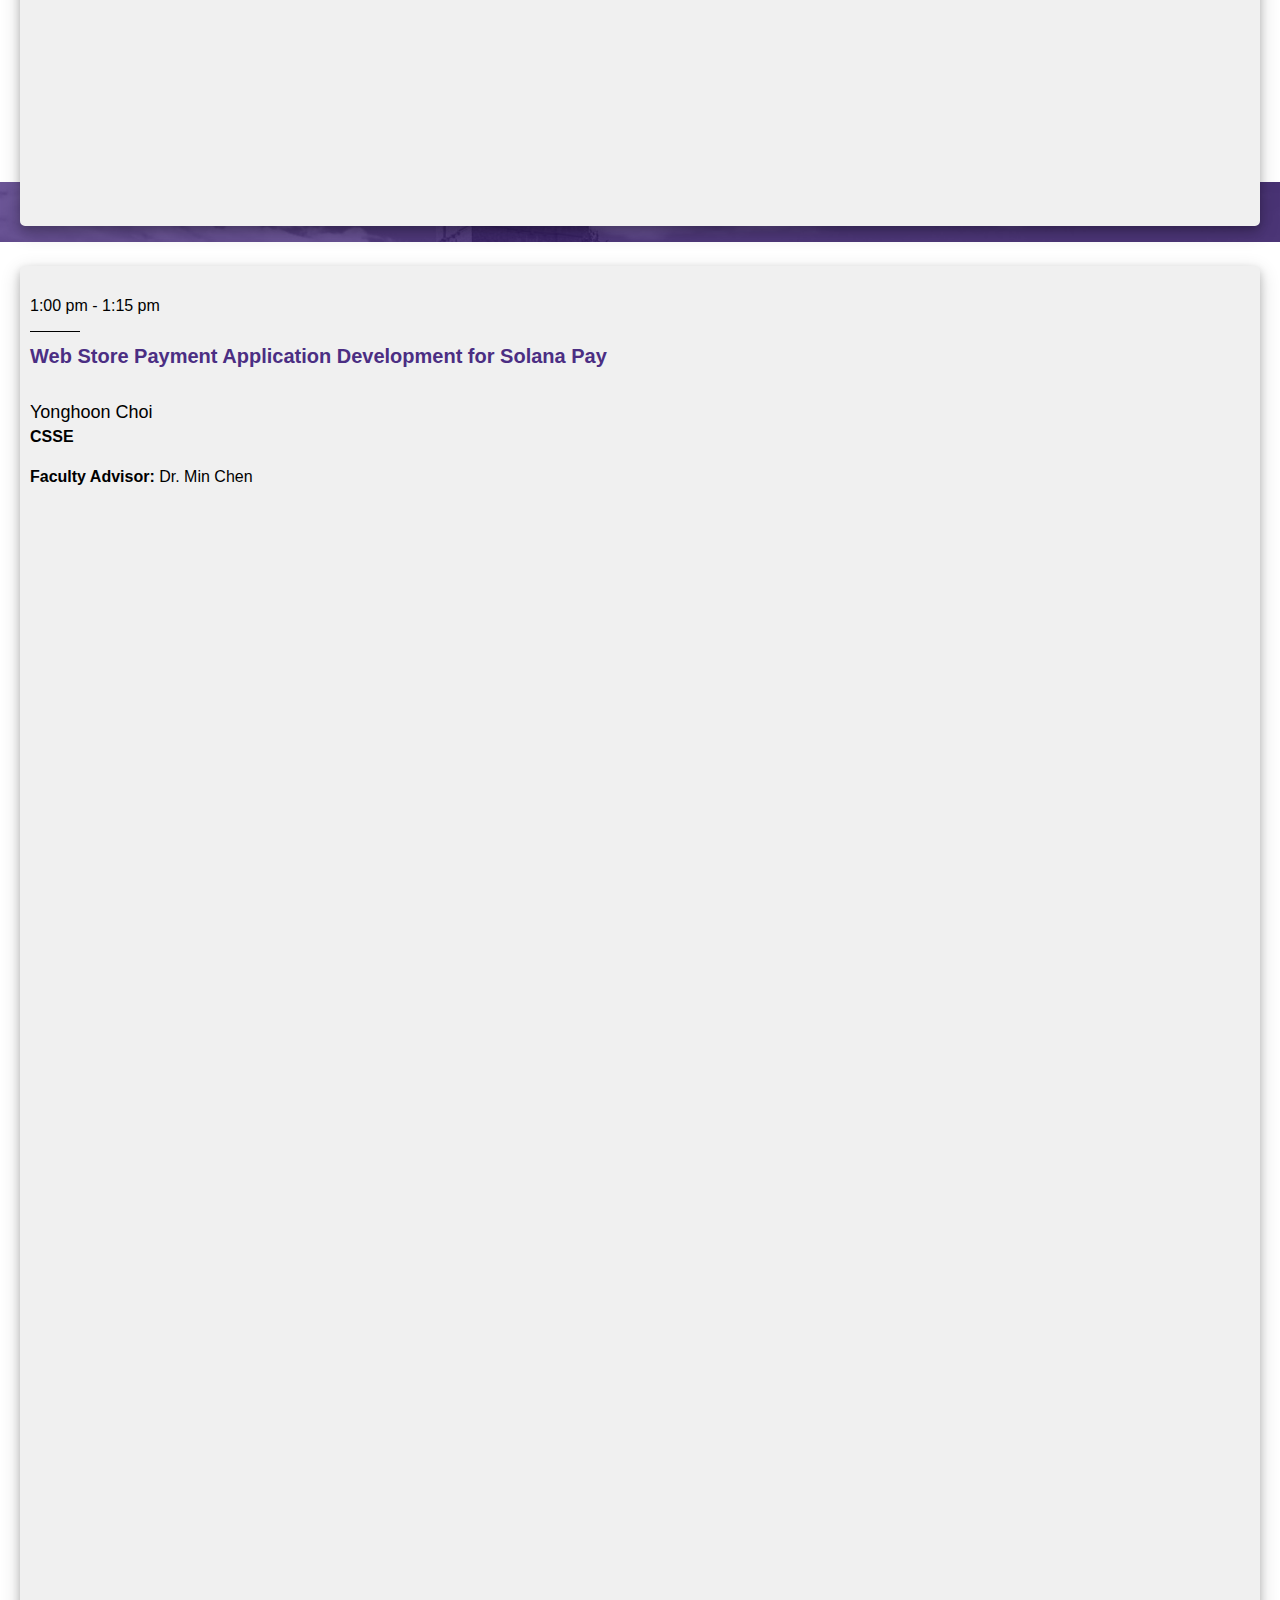
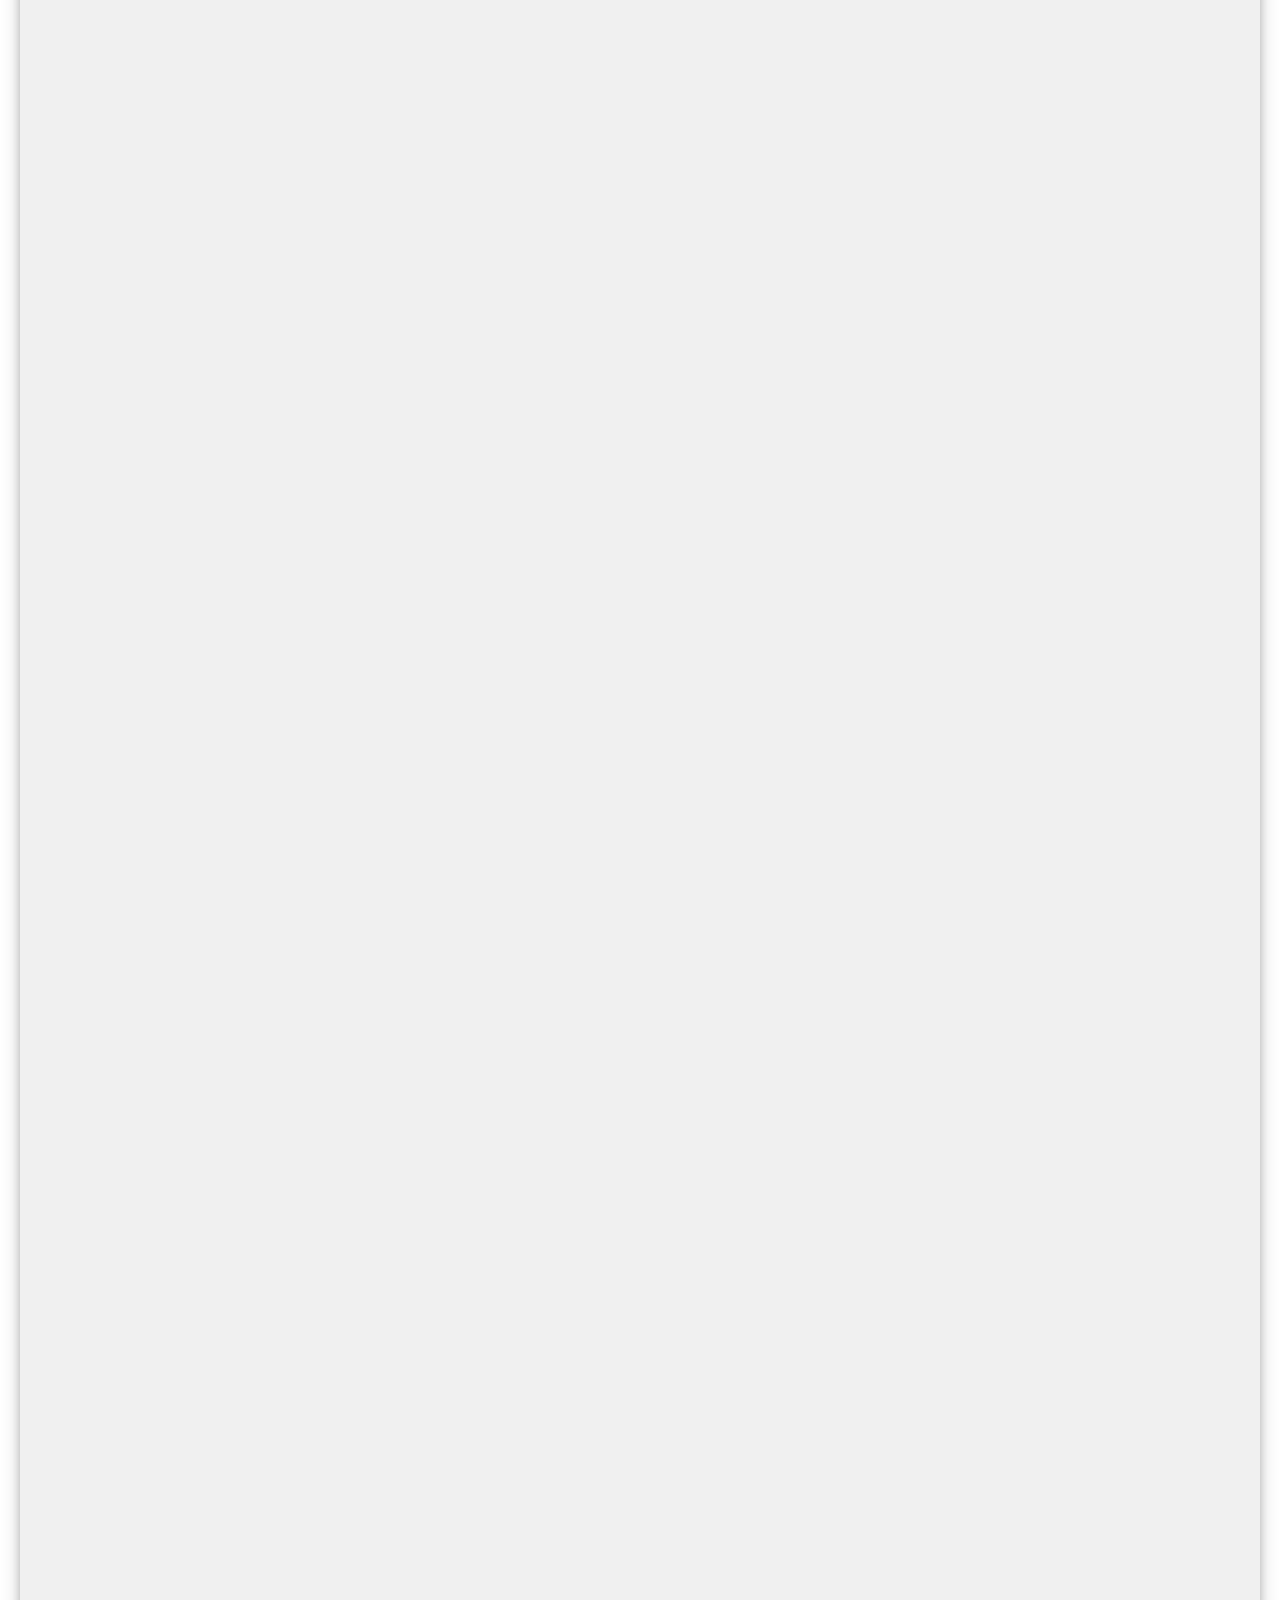
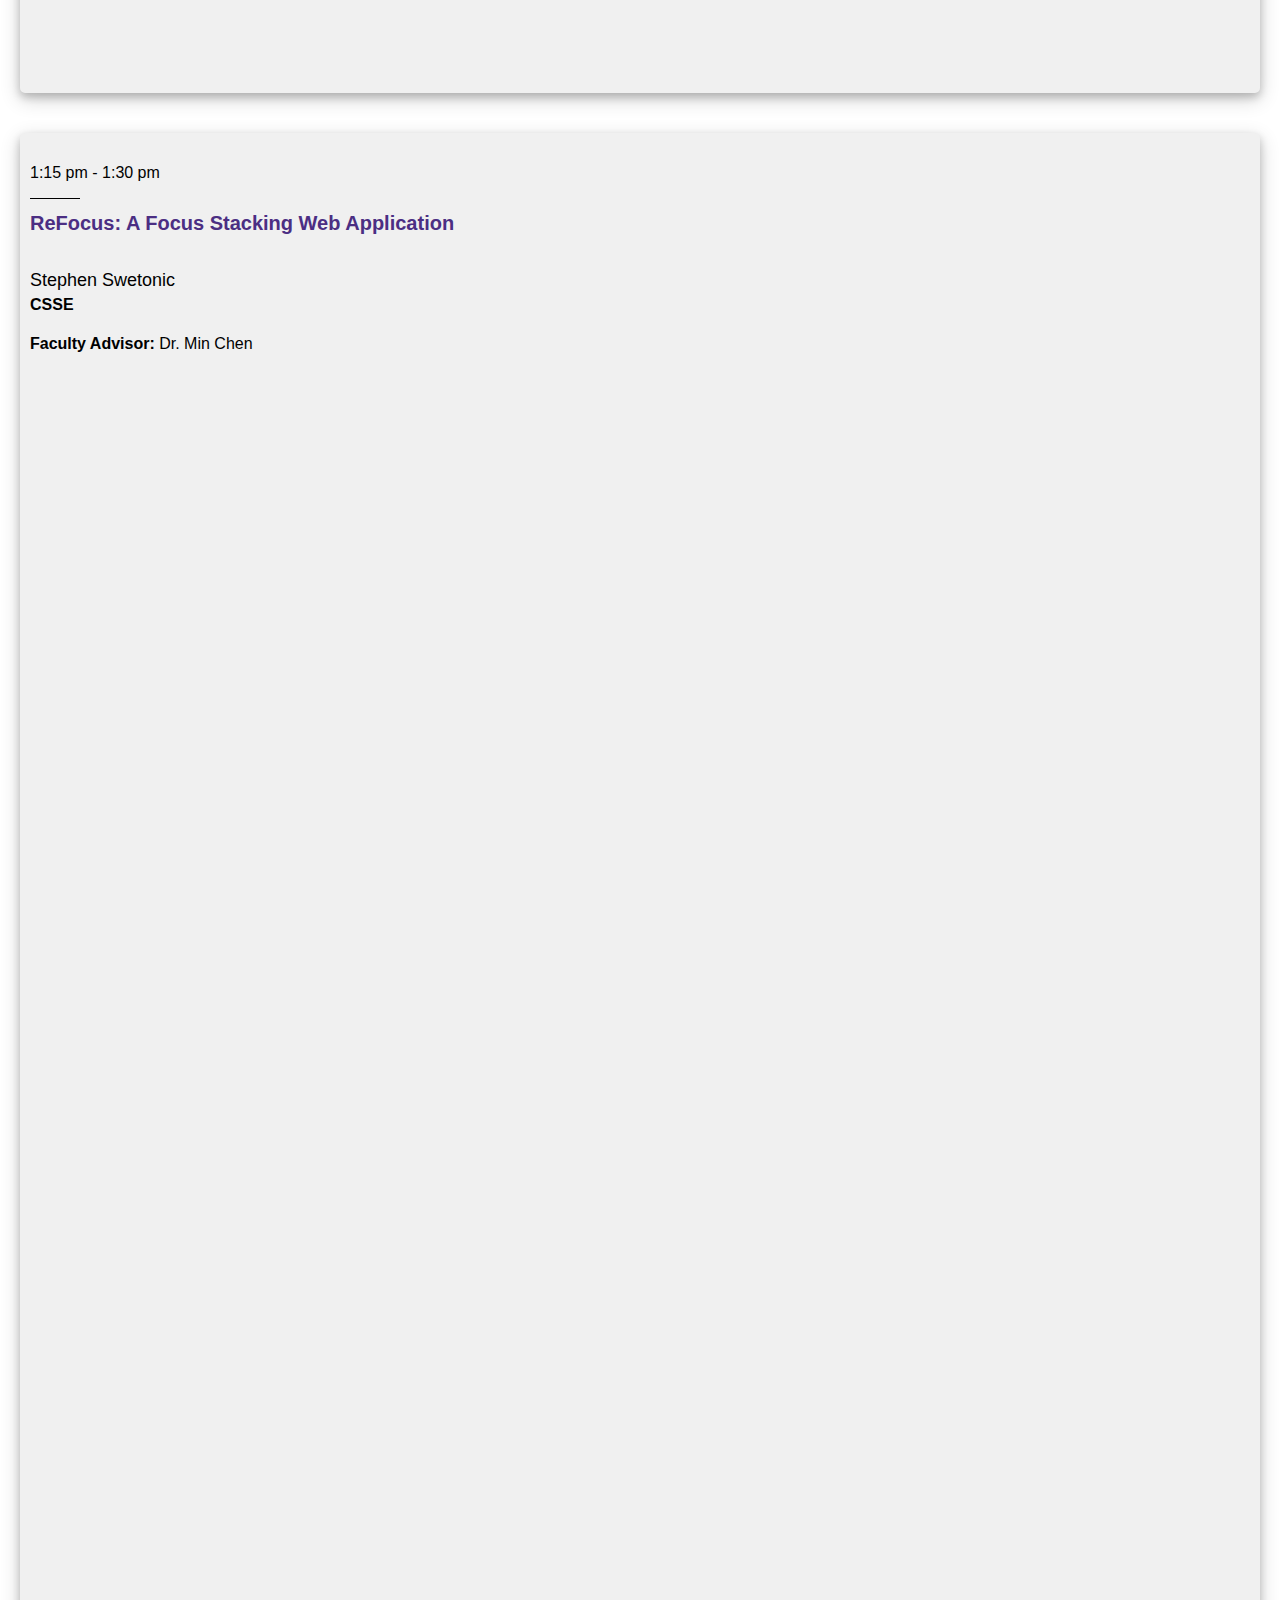
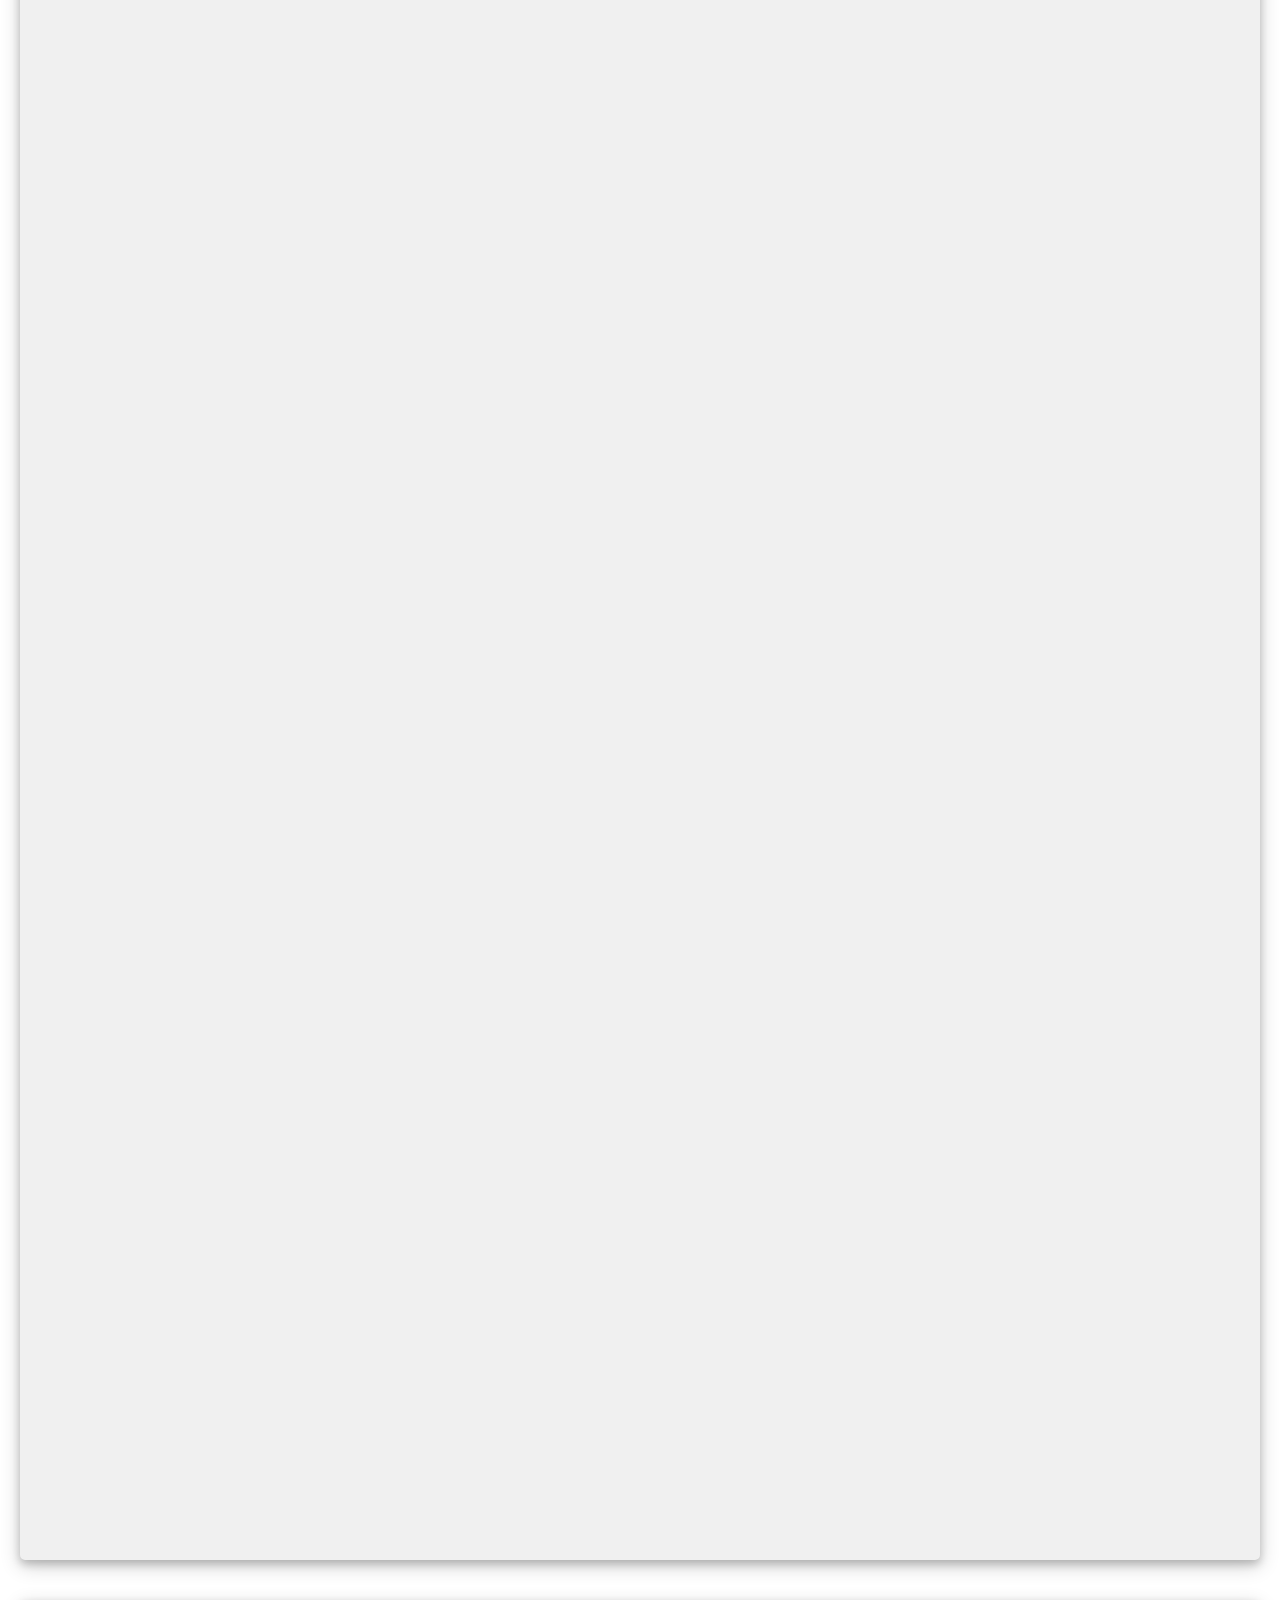
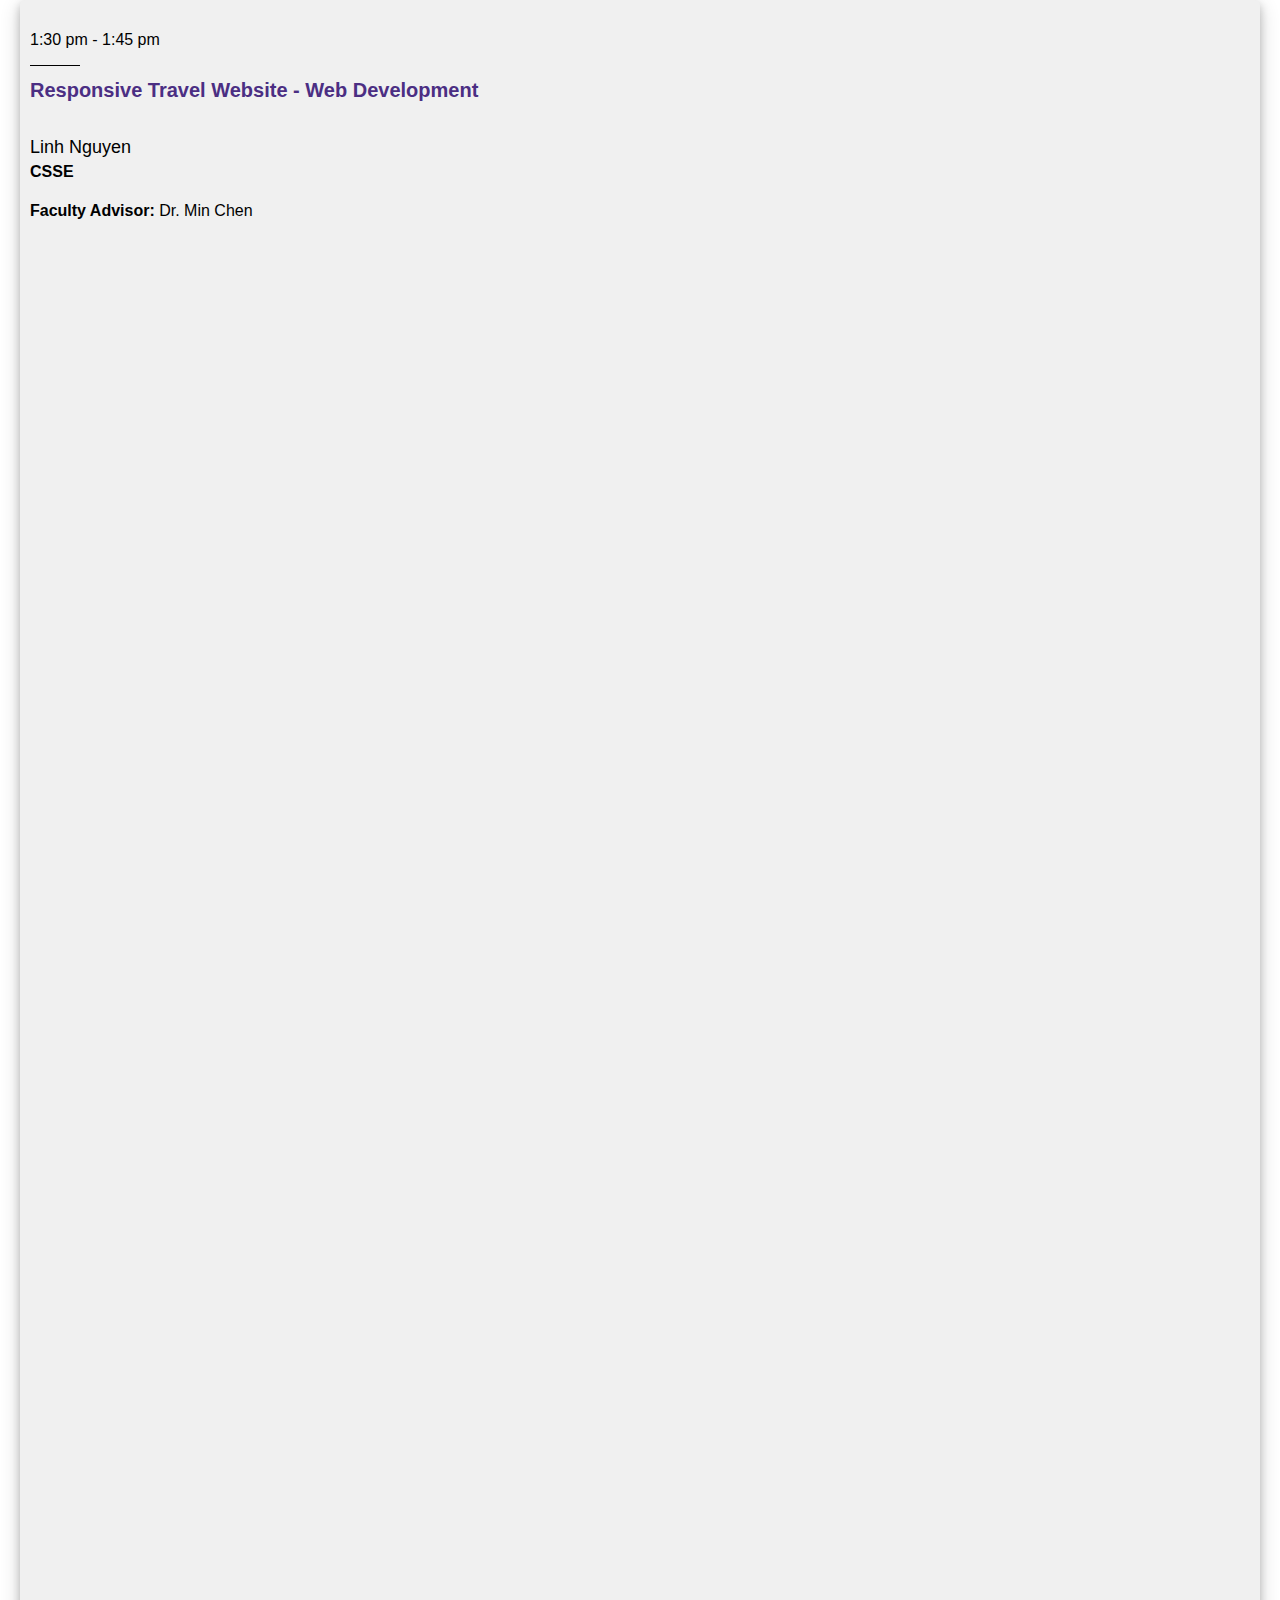
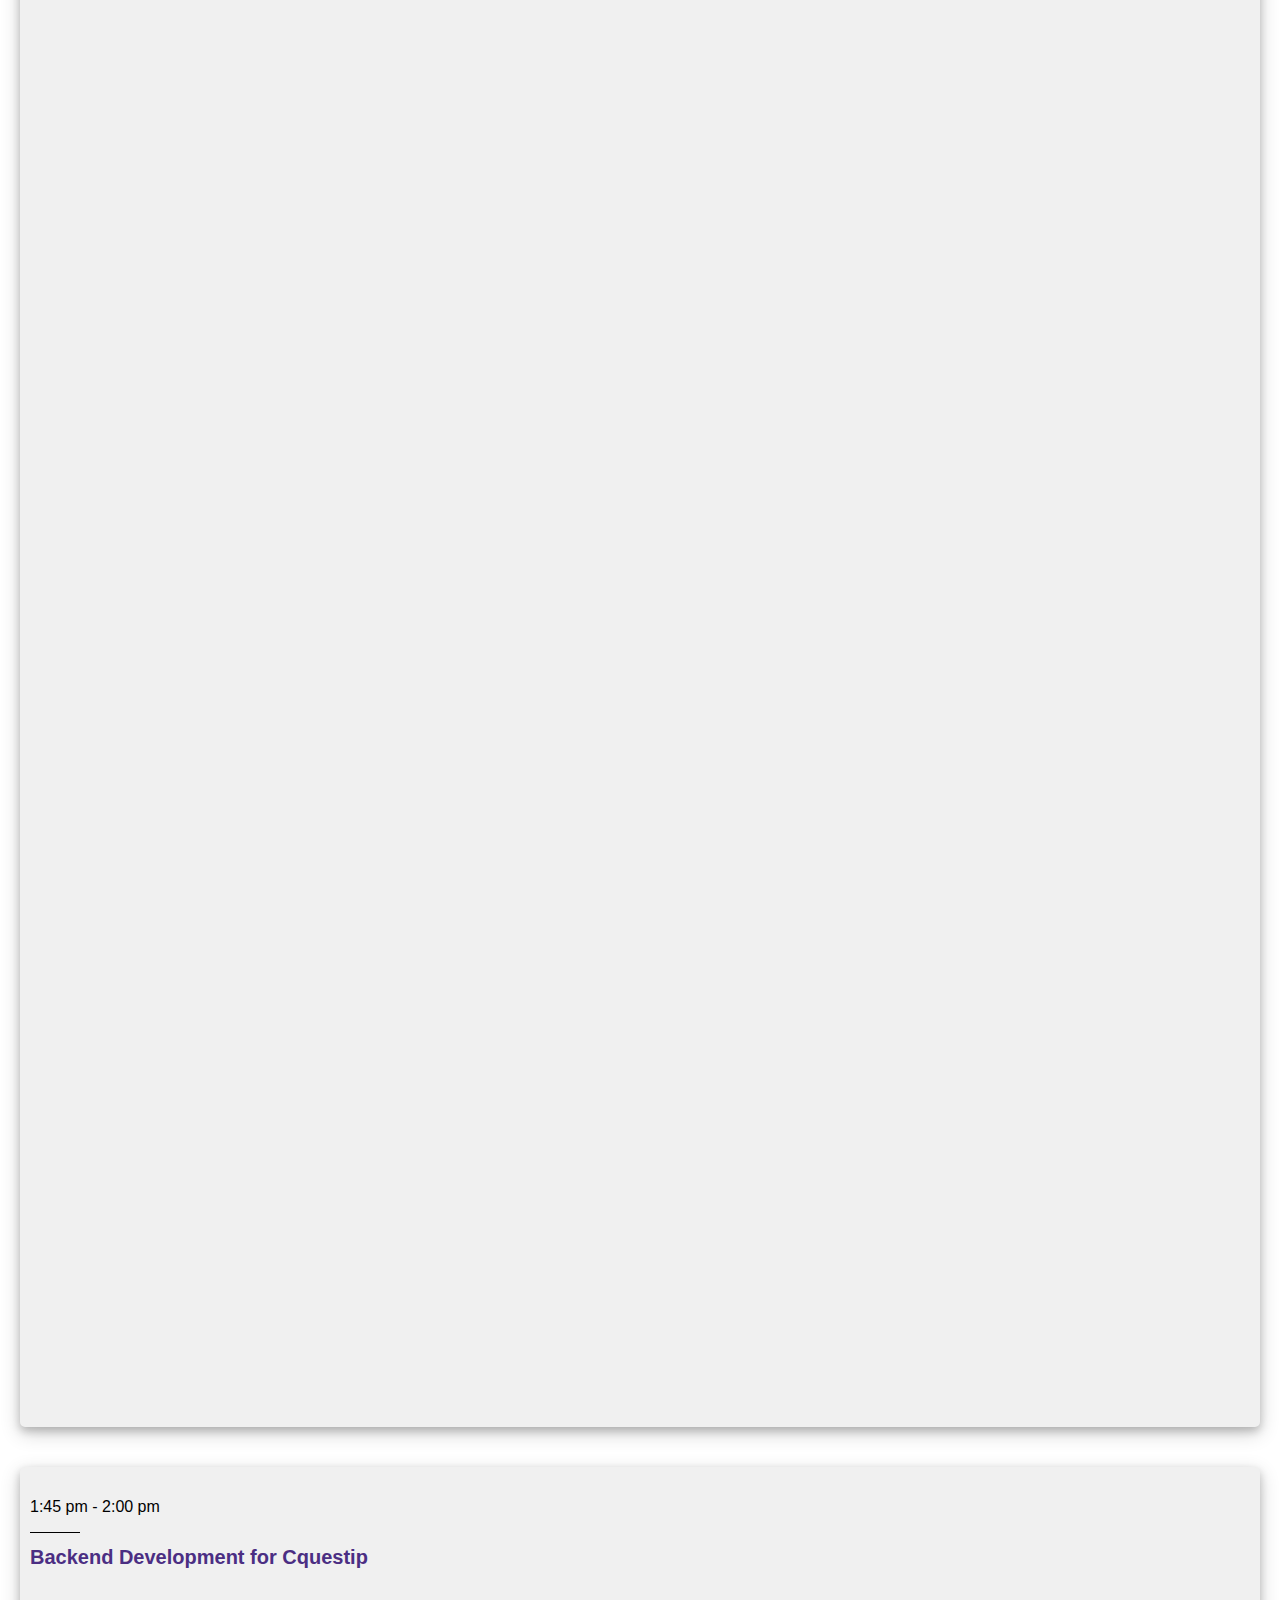
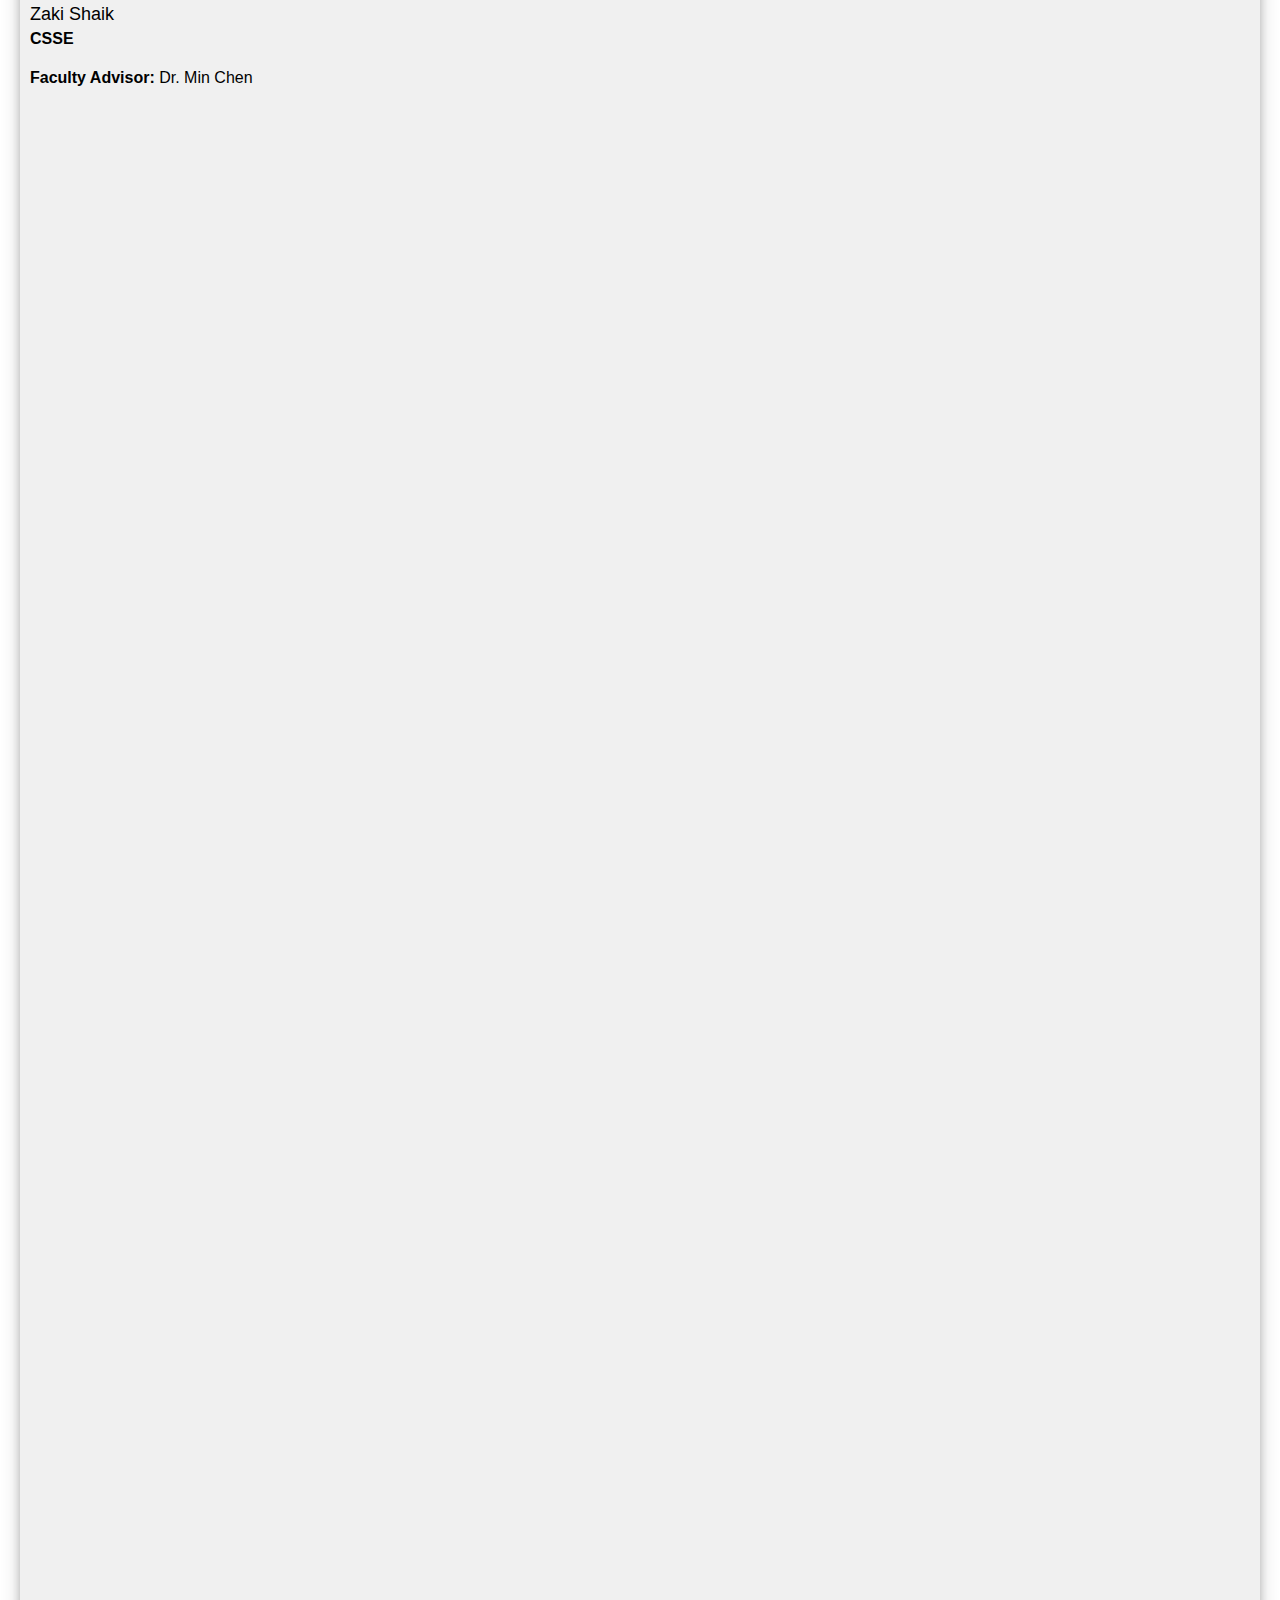
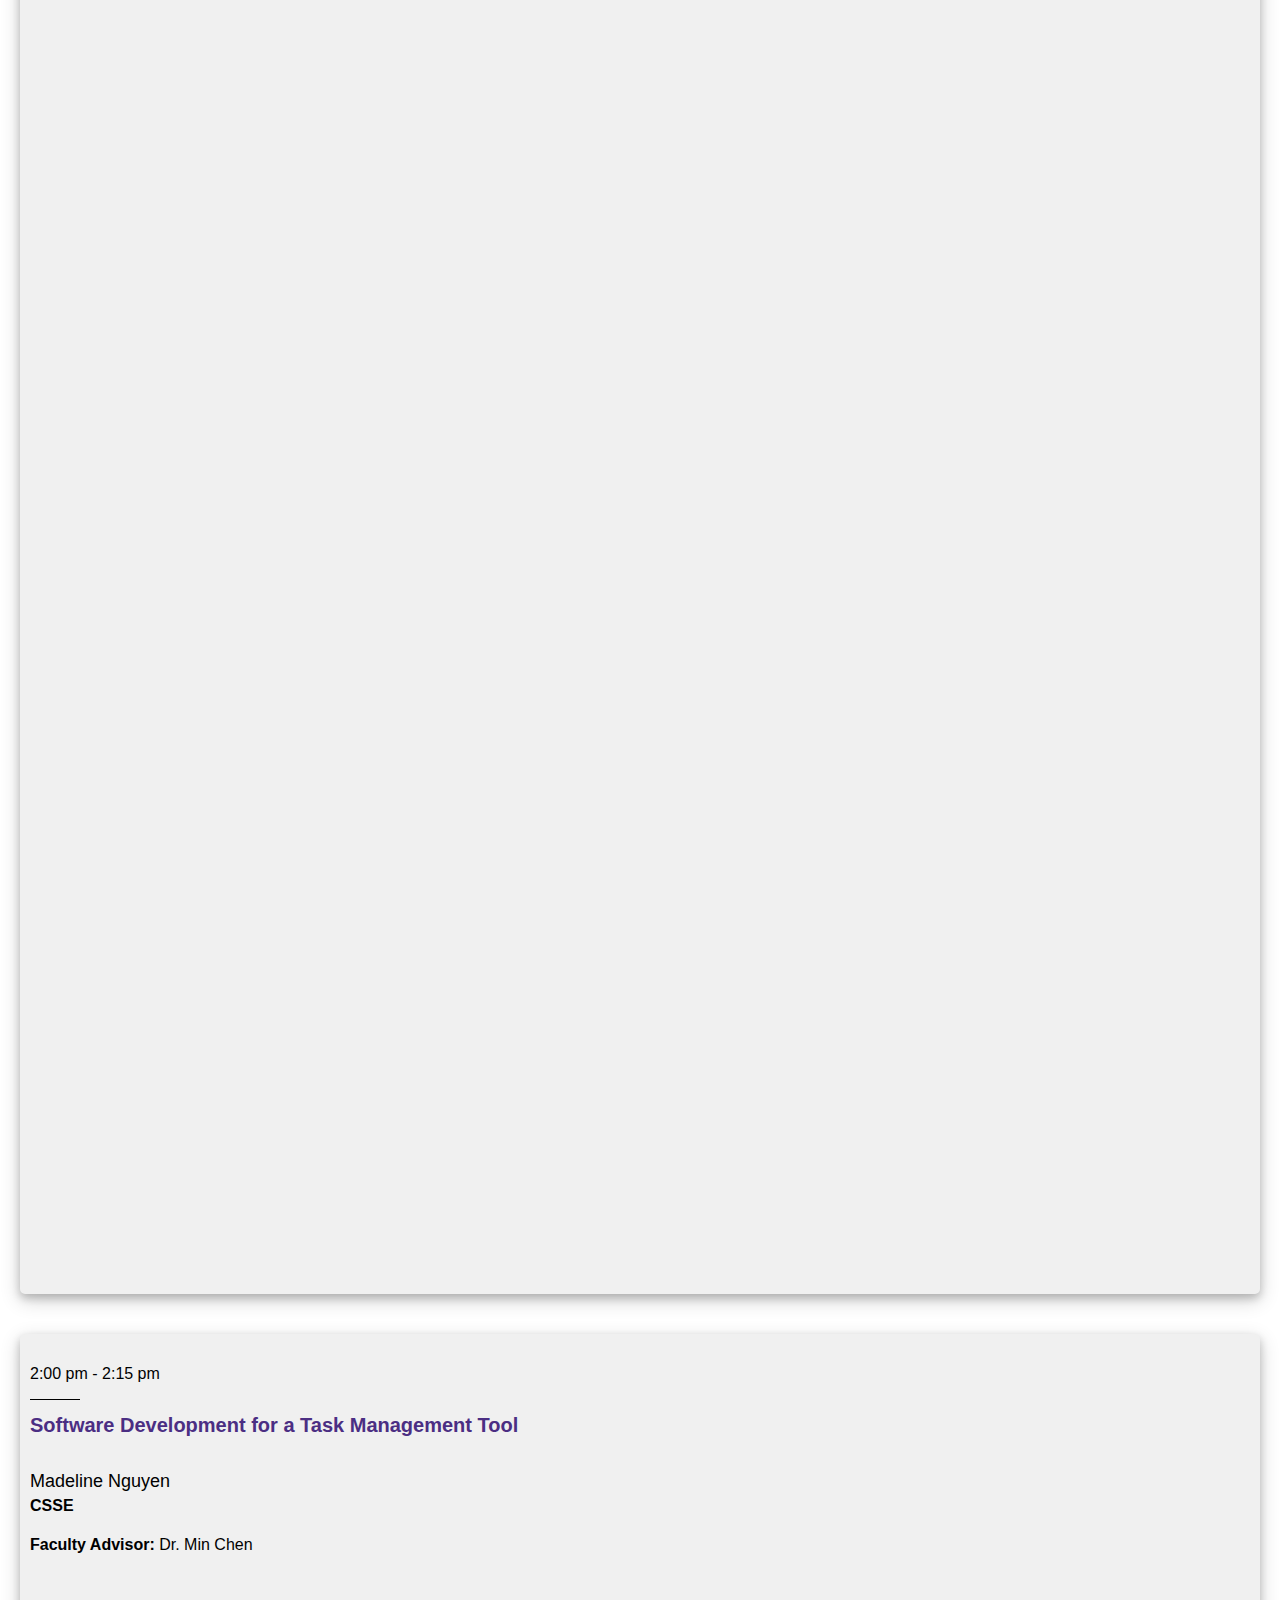
<file: css-room-2.html>
<!DOCTYPE html>
<html lang="en">

<head>
<title>UW Bothell Capstone & Symposium - Homepage</title>
<meta charset="UTF-8">
<meta name="viewport" content="width=device-width, initial-scale=1">

<link rel="stylesheet" href="homepage.css">
<link rel="stylesheet" href="major-schedules.css">

</head>
<body>

<div class="header">
  <h1>School of STEM <br> Summer 2022</h1>
  <h1>Capstone & Symposium</h1>
  <p>August 19, 2022</p>
</div>

<div class="gold"> </div>

<div class="navbar">
  <a href="index.html">
    HOME <!--<img src="photos/white-home-button.png" alt="Home" height="10%" width="10%">-->
  </a>
</div>

<div class="row">

  <div class="main">

    <br/>
    <a href="csse.html">BACK</a>
    <br/><br/>

    <!----------------------  Student Start  ---------------------->
    <div class="presentation-box">
      <p>12:45 pm - 1:00 pm</p>

      <div class="line"></div>

      <h1>
        US Food & Nutrition
      </h1> 

      <br/>
      Narapady Chhuoy
       
      <h3>CSSE</h3>
      
      <h4><b>Faculty Advisor:</b> Dr. Min Chen</h4>
    </div>
    <!----------------------  Student End   ---------------------->

    <!----------------------  Student Start  ---------------------->
    <div class="presentation-box">
      <p>1:00 pm - 1:15 pm</p>

      <div class="line"></div>

      <h1>
        Web Store Payment Application Development for Solana Pay
      </h1> 

      <br/>
      Yonghoon Choi
       
      <h3>CSSE</h3>
      
      <h4><b>Faculty Advisor:</b> Dr. Min Chen</h4>
    </div>
    <!----------------------  Student End   ---------------------->

    <!----------------------  Student Start  ---------------------->
    <div class="presentation-box">
      <p>1:15 pm - 1:30 pm</p>

      <div class="line"></div>

      <h1>
        ReFocus: A Focus Stacking Web Application
      </h1> 

      <br/>
      Stephen Swetonic
       
      <h3>CSSE</h3>
      
      <h4><b>Faculty Advisor:</b> Dr. Min Chen</h4>
    </div>
    <!----------------------  Student End   ---------------------->

    <!----------------------  Student Start  ---------------------->
    <div class="presentation-box">
      <p>1:30 pm - 1:45 pm</p>

      <div class="line"></div>

      <h1>
        Responsive Travel Website - Web Development
      </h1> 

      <br/>
      Linh Nguyen
       
      <h3>CSSE</h3>
      
      <h4><b>Faculty Advisor:</b> Dr. Min Chen</h4>
    </div>
    <!----------------------  Student End   ---------------------->

    <!----------------------  Student Start  ---------------------->
    <div class="presentation-box">
      <p>1:45 pm - 2:00 pm</p>

      <div class="line"></div>

      <h1>
        Backend Development for Cquestip
      </h1> 

      <br/>
      Zaki Shaik
       
      <h3>CSSE</h3>
      
      <h4><b>Faculty Advisor:</b> Dr. Min Chen</h4>
    </div>
    <!----------------------  Student End   ---------------------->

    <!----------------------  Student Start  ---------------------->
    <div class="presentation-box">
      <p>2:00 pm - 2:15 pm</p>

      <div class="line"></div>

      <h1>
        Software Development for a Task Management Tool
      </h1> 

      <br/>
      Madeline Nguyen
       
      <h3>CSSE</h3>
      
      <h4><b>Faculty Advisor:</b> Dr. Min Chen</h4>
    </div>
    <!----------------------  Student End   ---------------------->

    <!----------------------  Student Start  ---------------------->
    <div class="presentation-box">
      <p>2:15 pm - 2:30 pm</p>

      <div class="line"></div>

      <h1>
        Audience-DB-Analyzer: Software Engineering Internship
      </h1> 

      <br/>
      Mitiku Madeksa
       
      <h3>CSSE</h3>
      
      <h4><b>Faculty Advisor:</b> Dr. Min Chen</h4>
    </div>
    <!----------------------  Student End   ---------------------->

    <!----------------------  Student Start  ---------------------->
    <div class="presentation-box">
      <p>2:30 pm - 2:45 pm</p>

      <div class="line"></div>

      <h1>
        Research and Development for UNT
      </h1> 

      <br/>
      Shubham Kamboj
       
      <h3>CSSE</h3>
      
      <h4><b>Faculty Advisor:</b> Dr. Min Chen</h4>
    </div>
    <!----------------------  Student End   ---------------------->

    <!----------------------  Student Start  ---------------------->
    <div class="presentation-box">
      <p>2:45 pm -3:00 pm</p>

      <div class="line"></div>

      <h1>
        Collaboration in MeTILDA
      </h1> 

      <br/>
      Stuart Strom
       
      <h3>CSSE</h3>
      
      <h4><b>Faculty Advisor:</b> Dr. Min Chen</h4>
    </div>
    <!----------------------  Student End   ---------------------->

    <!----------------------  Student Start  ---------------------->
    <div class="presentation-box">
      <p>3:00 pm - 3:15 pm</p>

      <div class="line"></div>

      <h1>
        AI/ML University Internship at Apple
      </h1> 

      <br/>
      Rees Anderson
       
      <h3>CSSE</h3>
      
      <h4><b>Faculty Advisor:</b> Dr. Munehiro Fukuda</h4>
    </div>
    <!----------------------  Student End   ---------------------->


  </div>

</div>

<div class="footer">
  <h2> </h2>
</div>

</body>
</html>
</file>
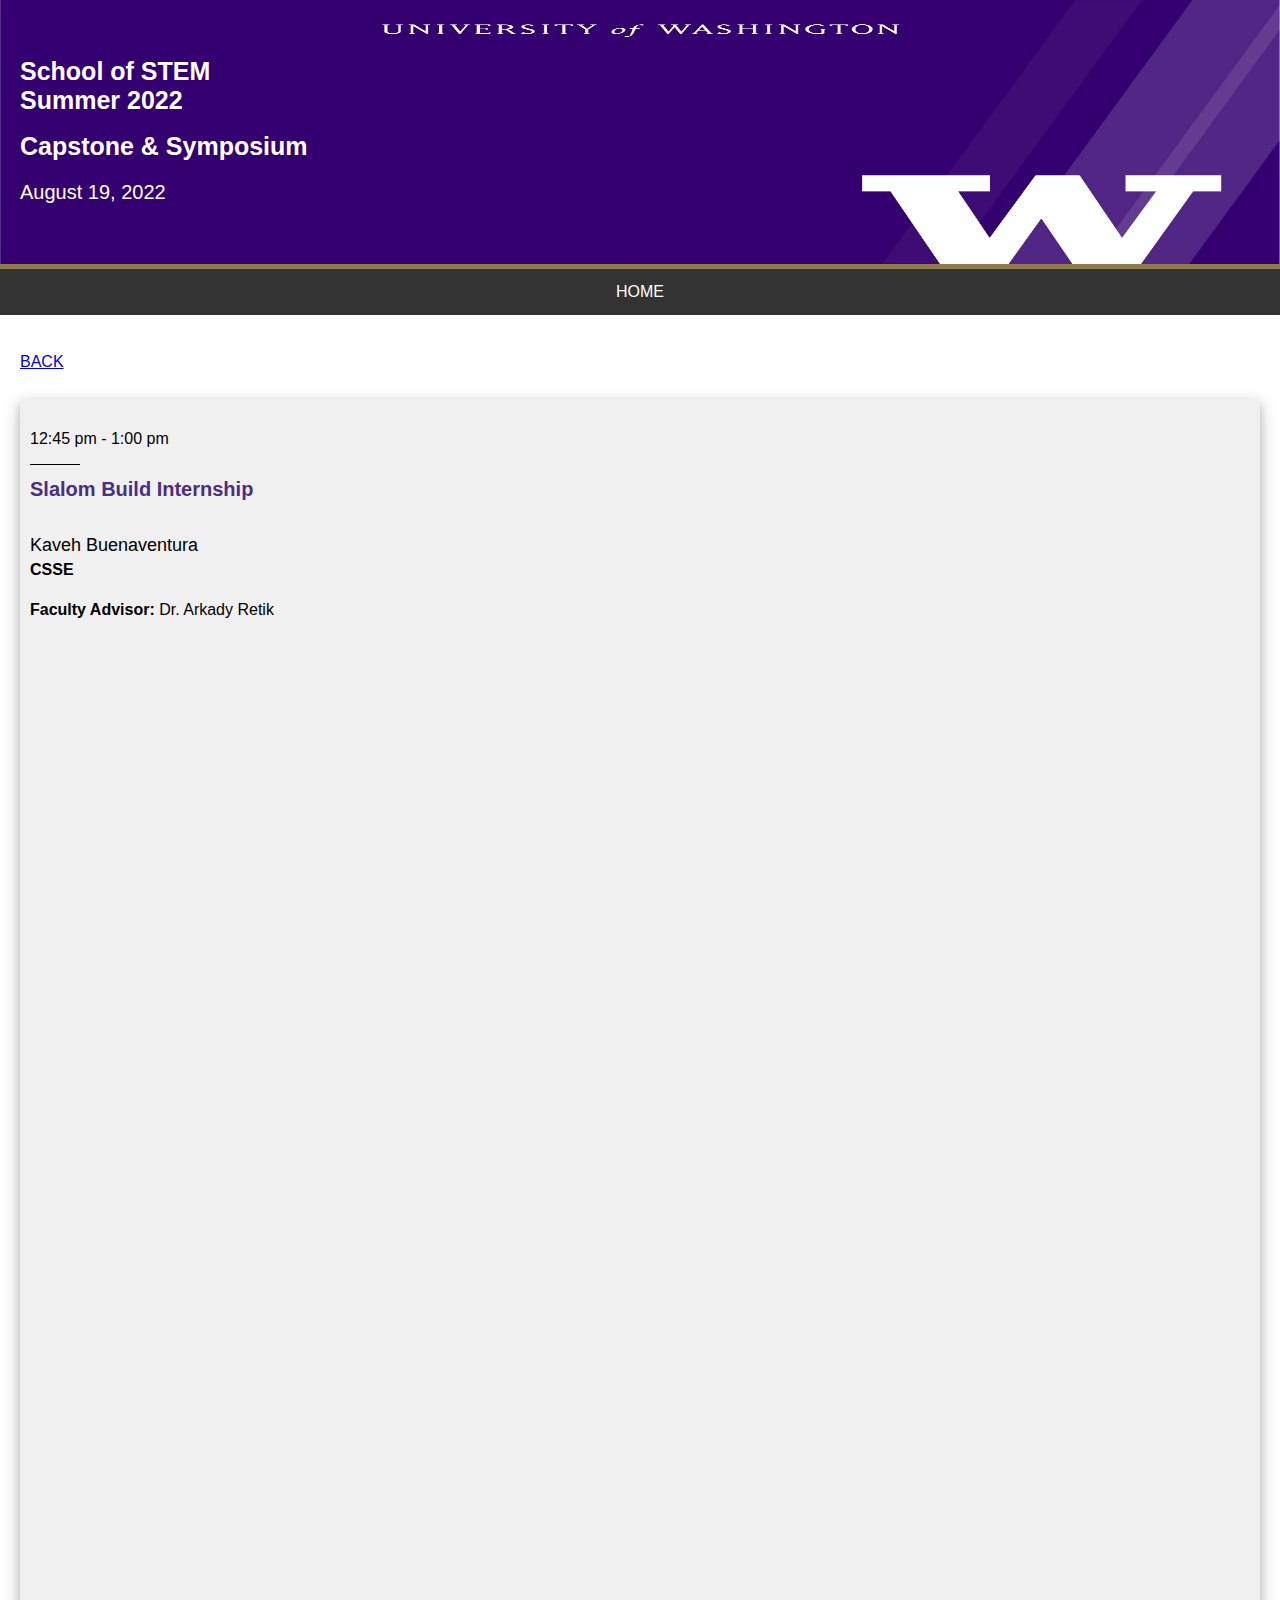
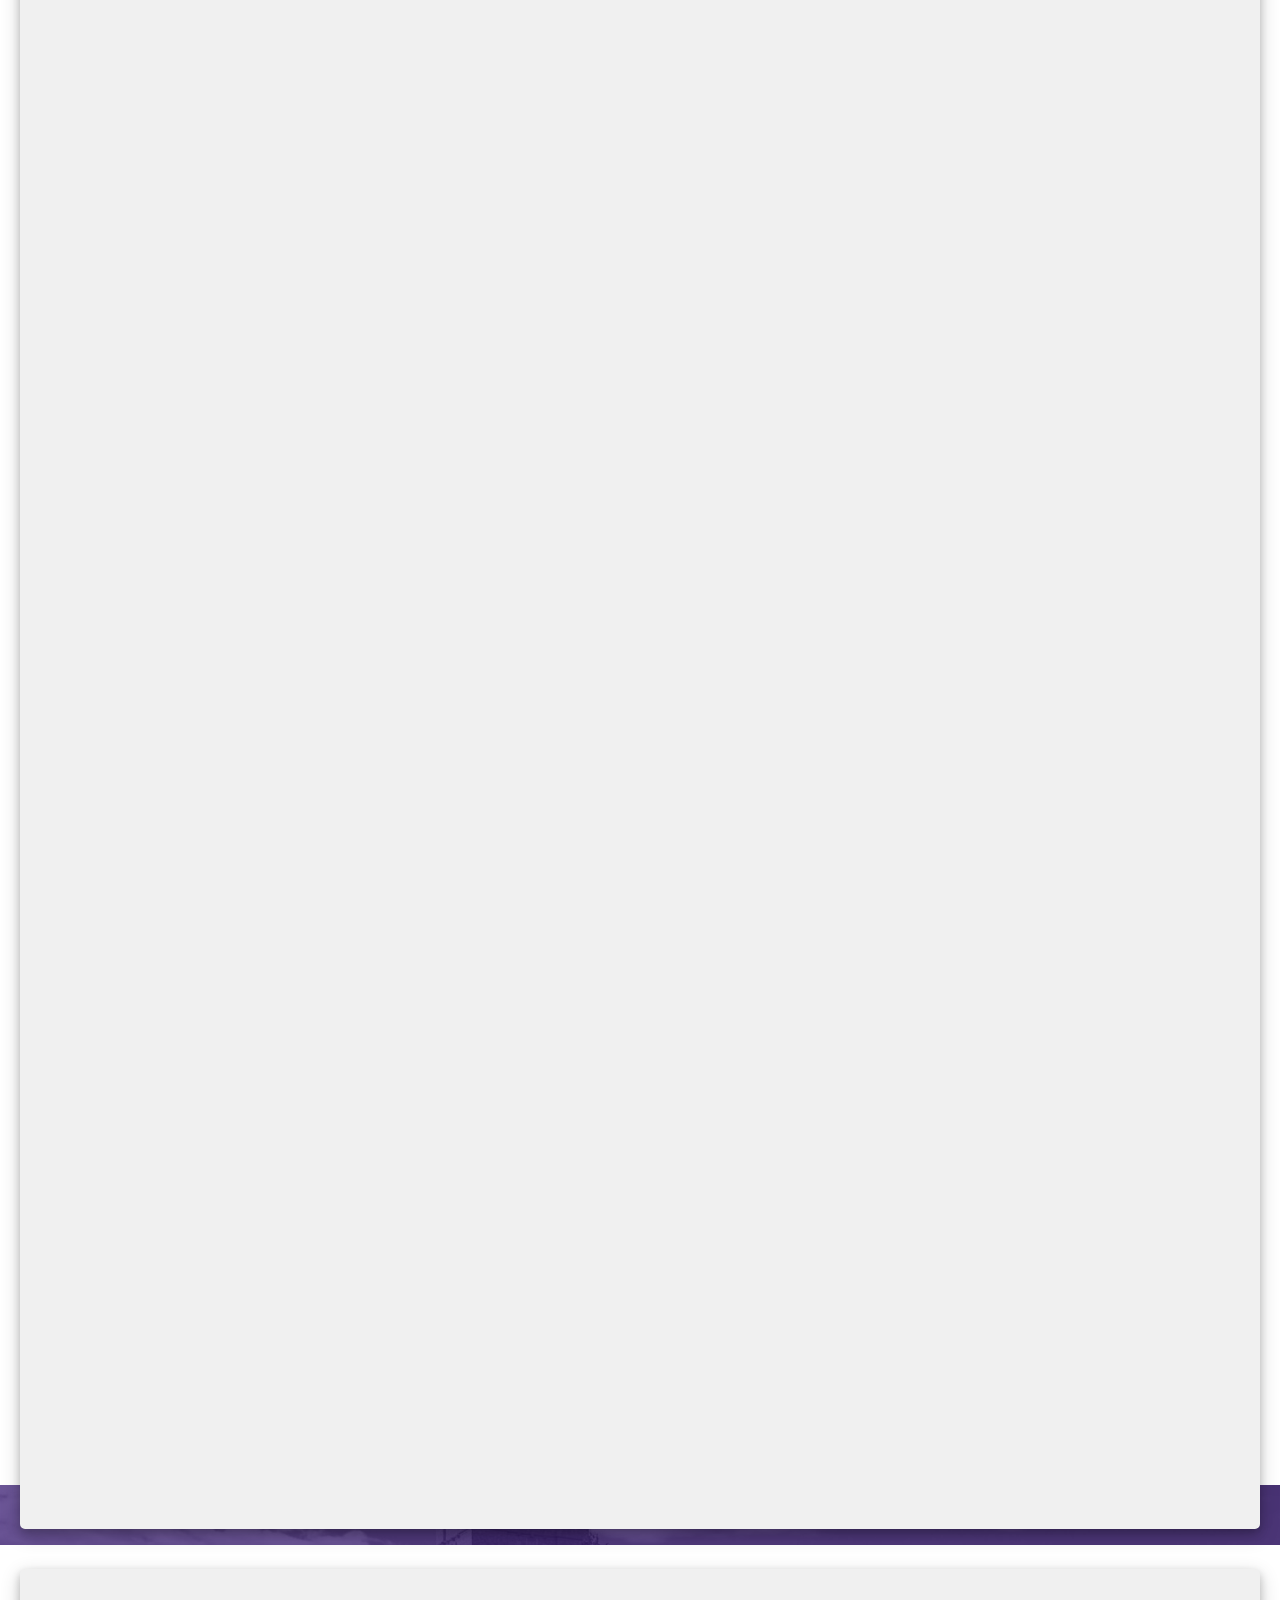
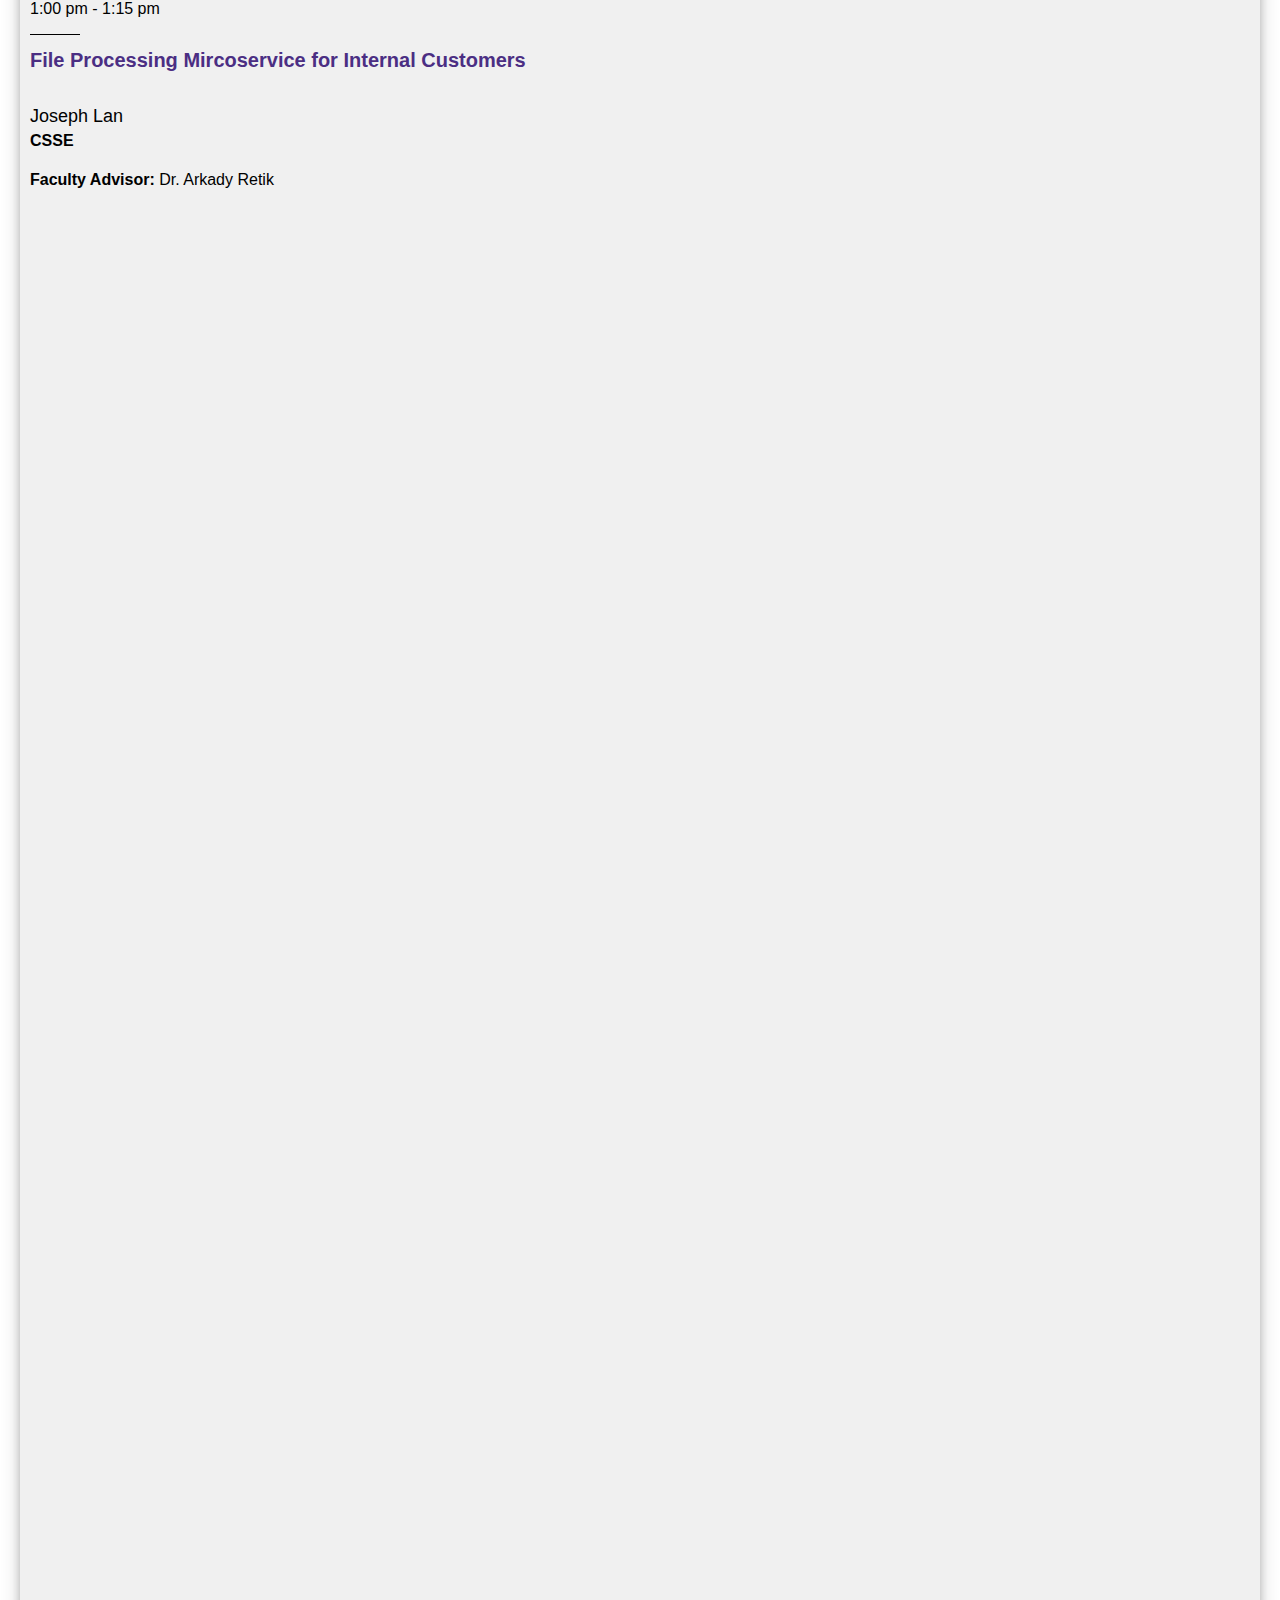
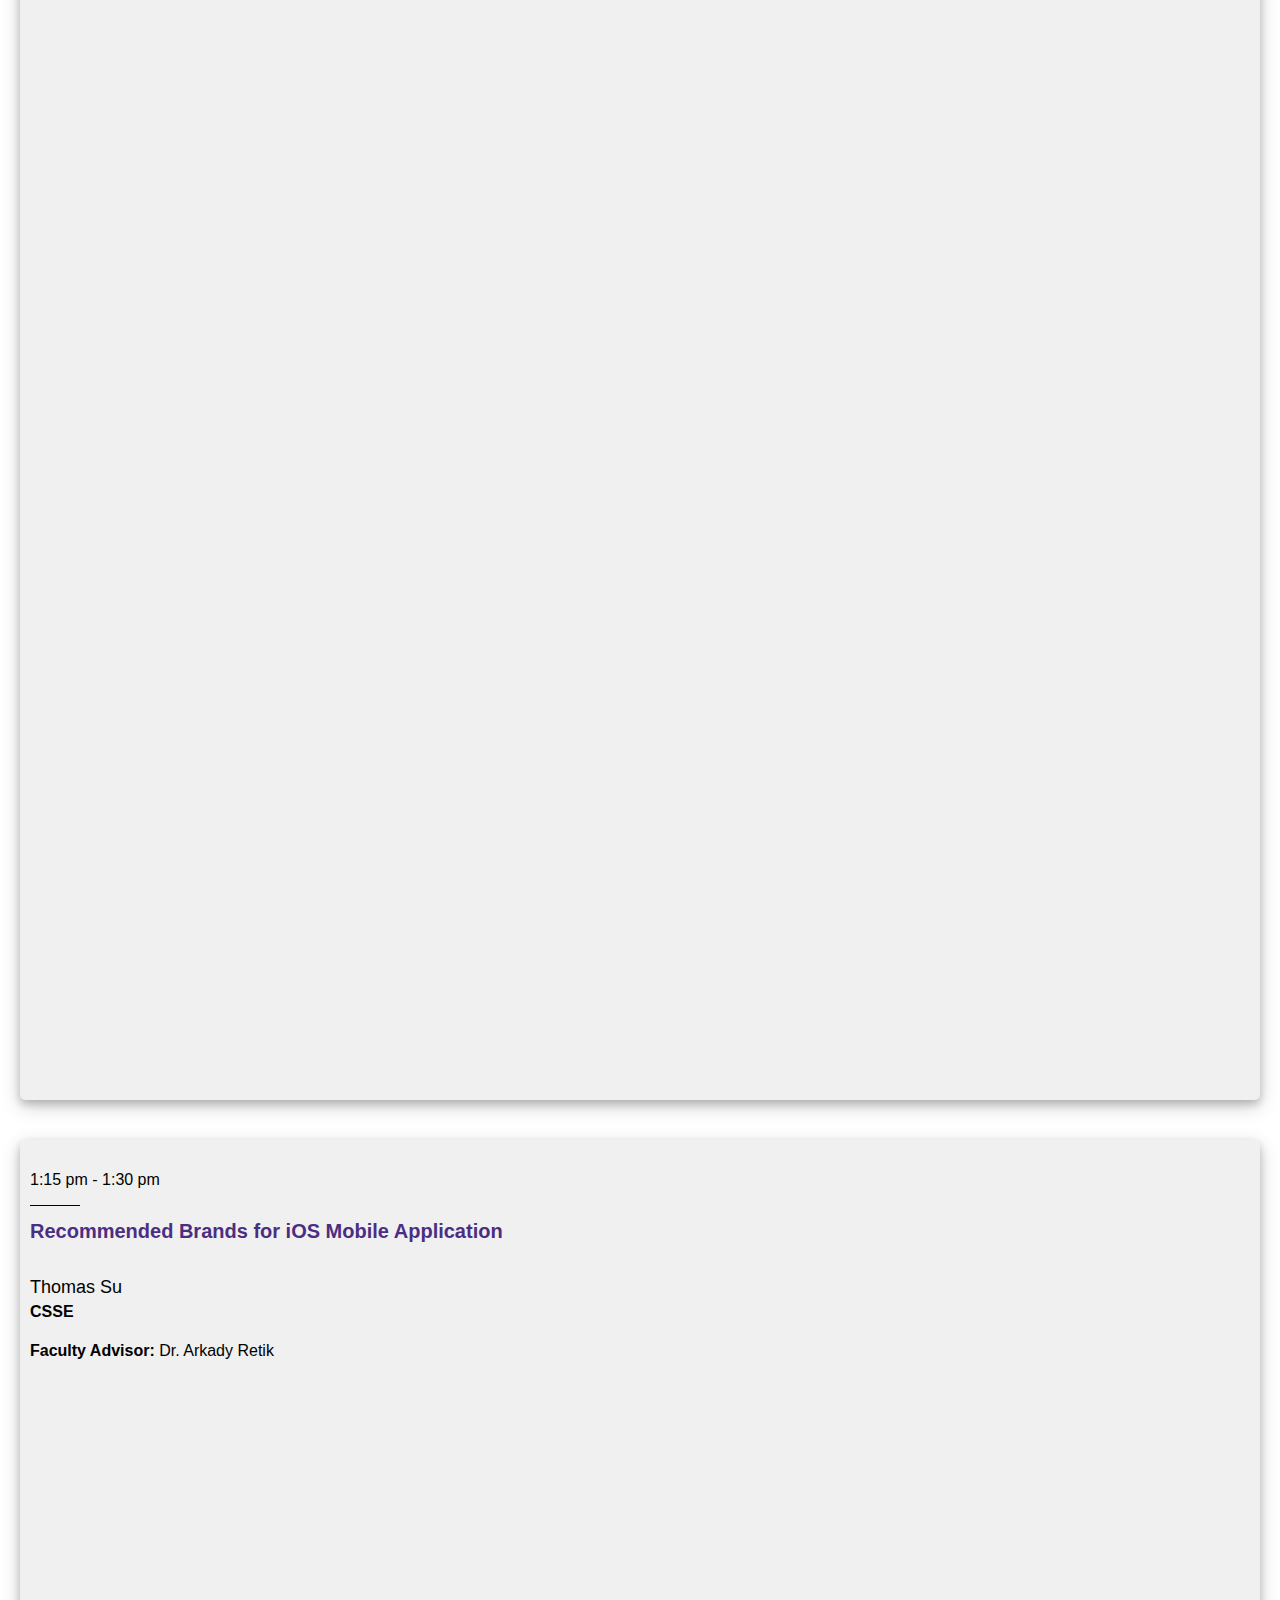
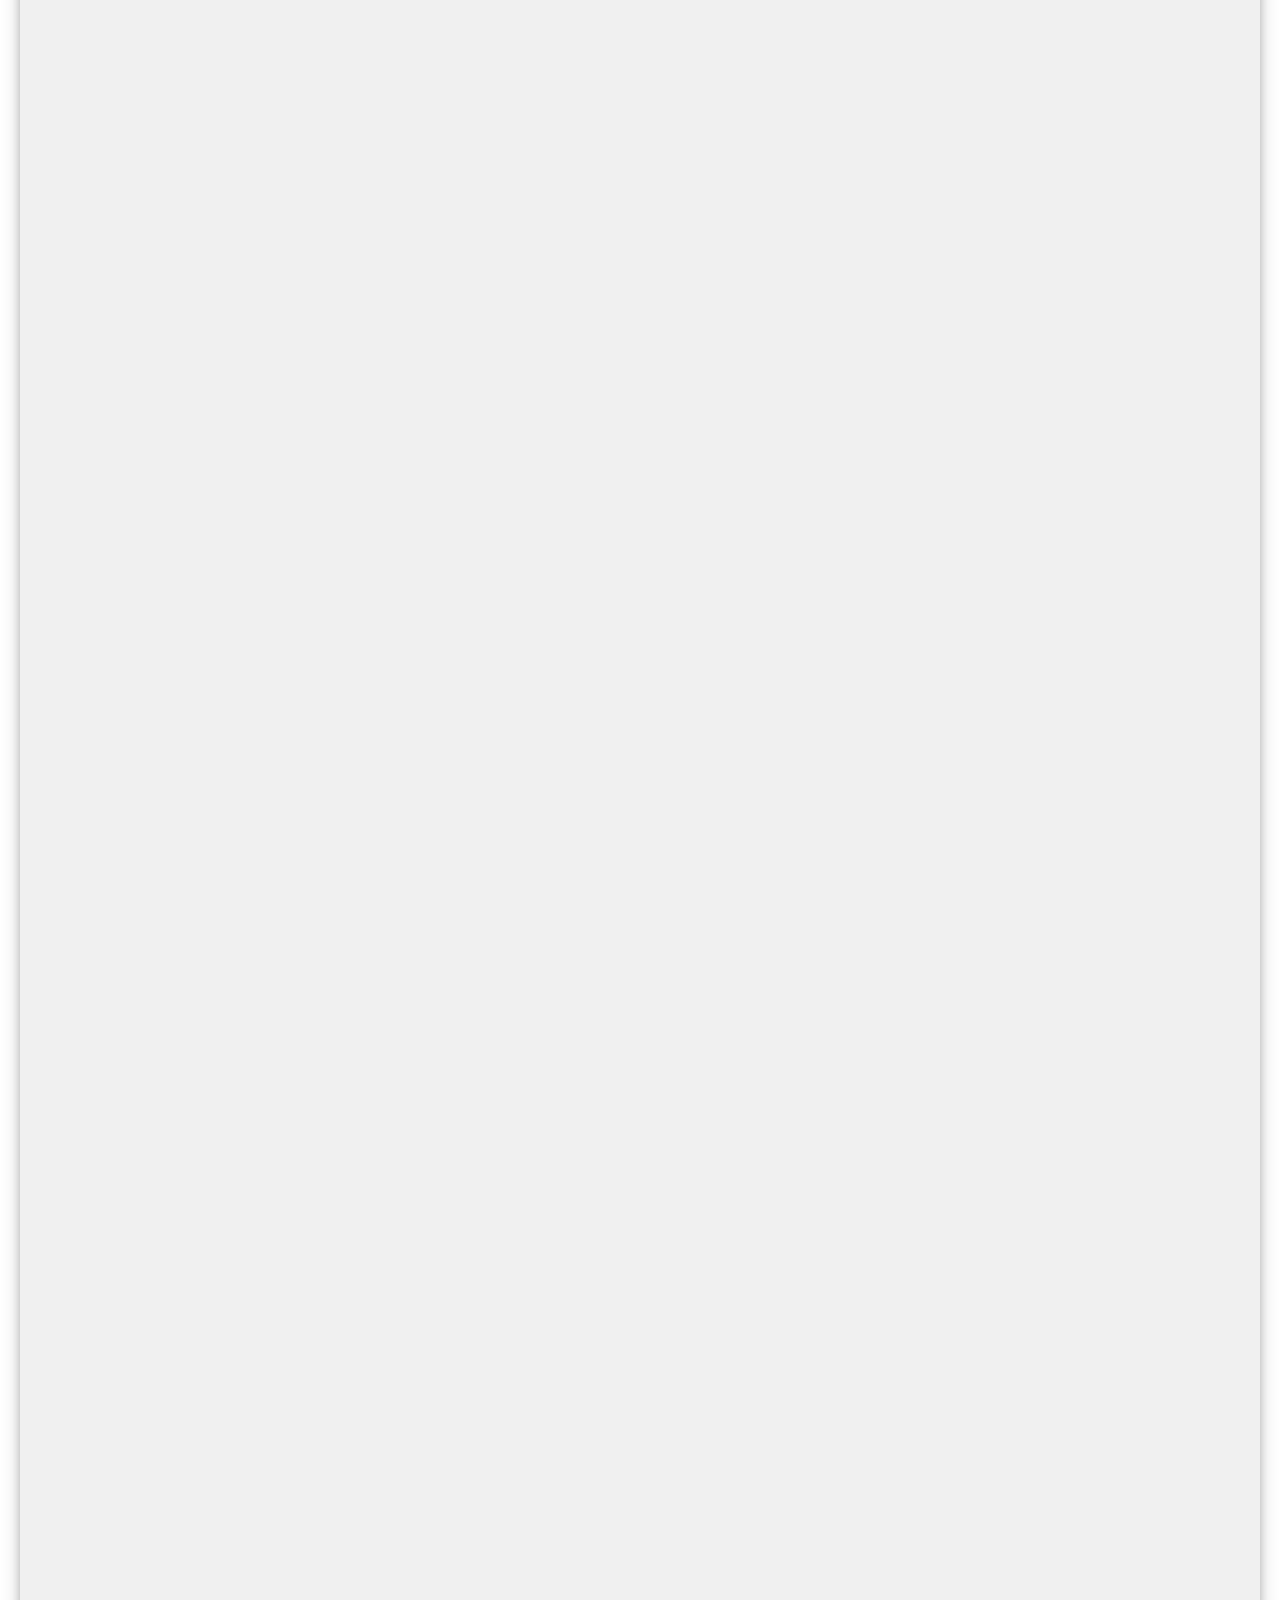
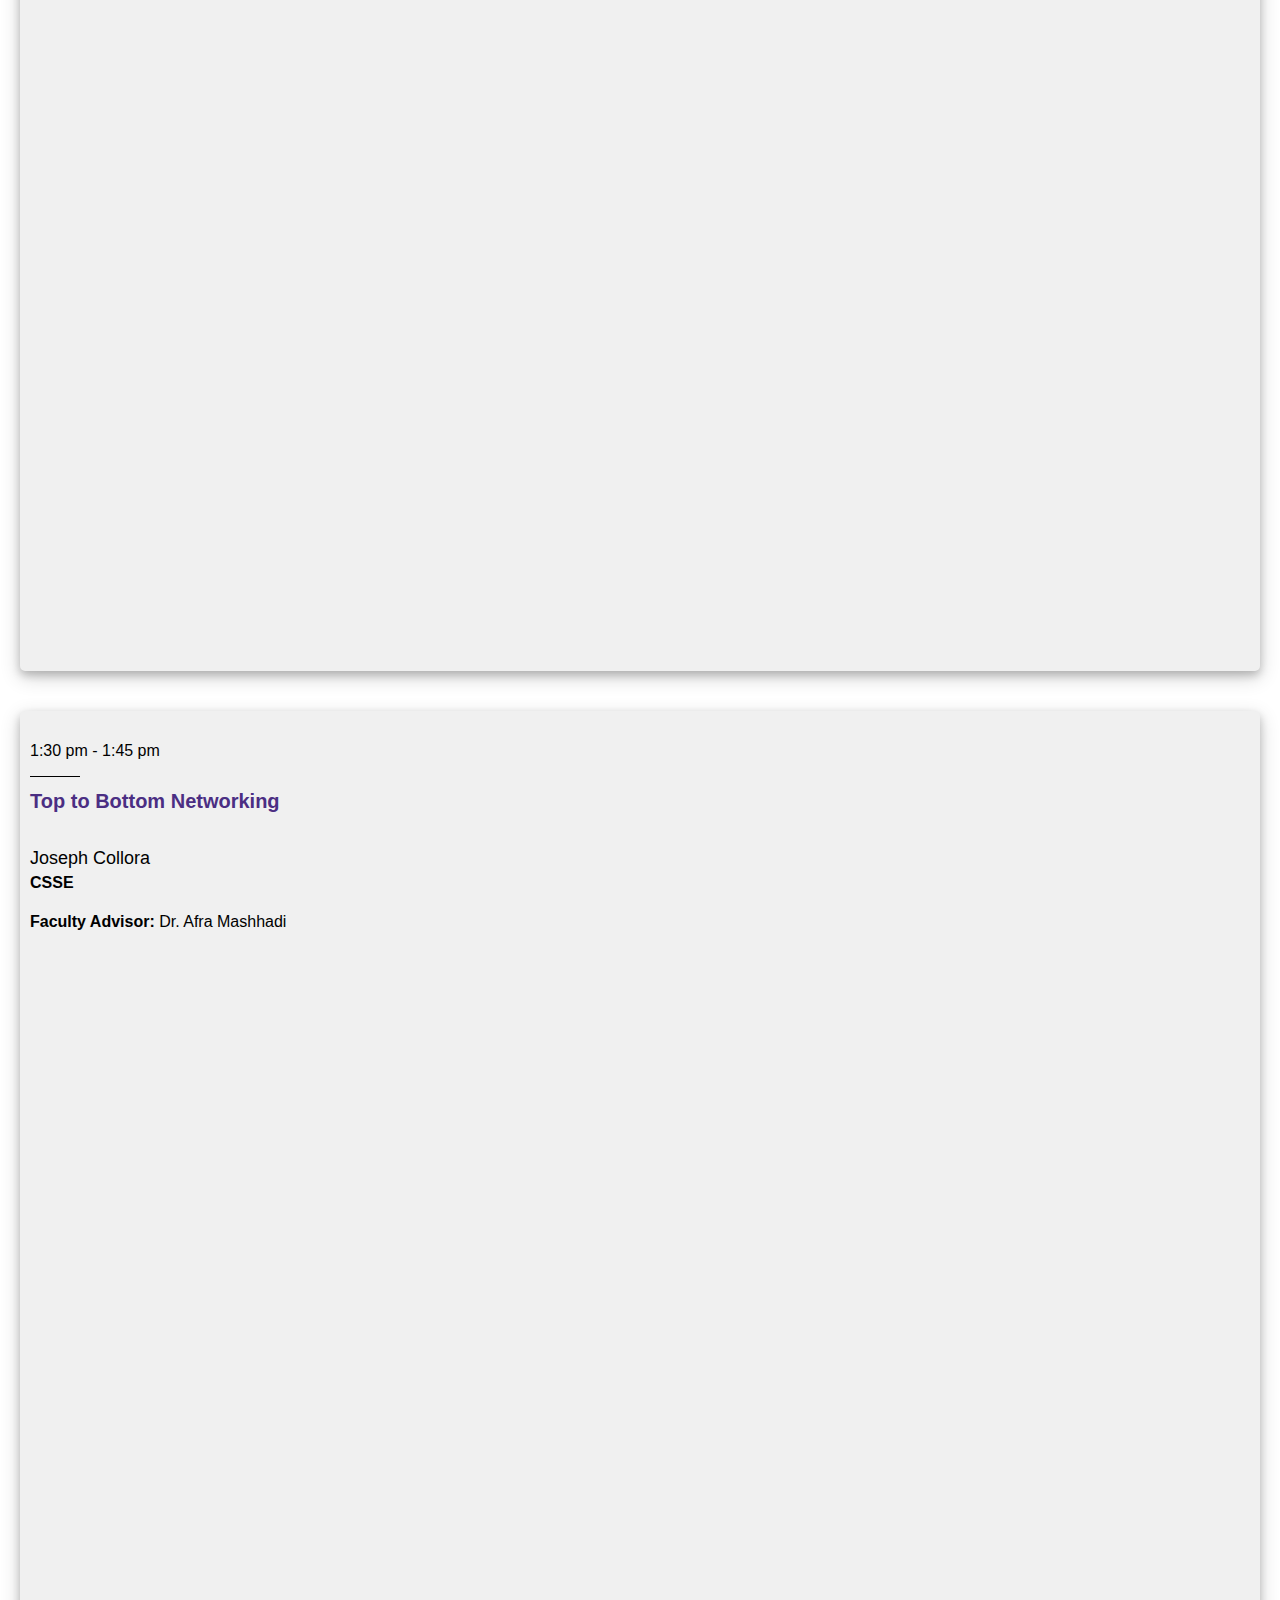
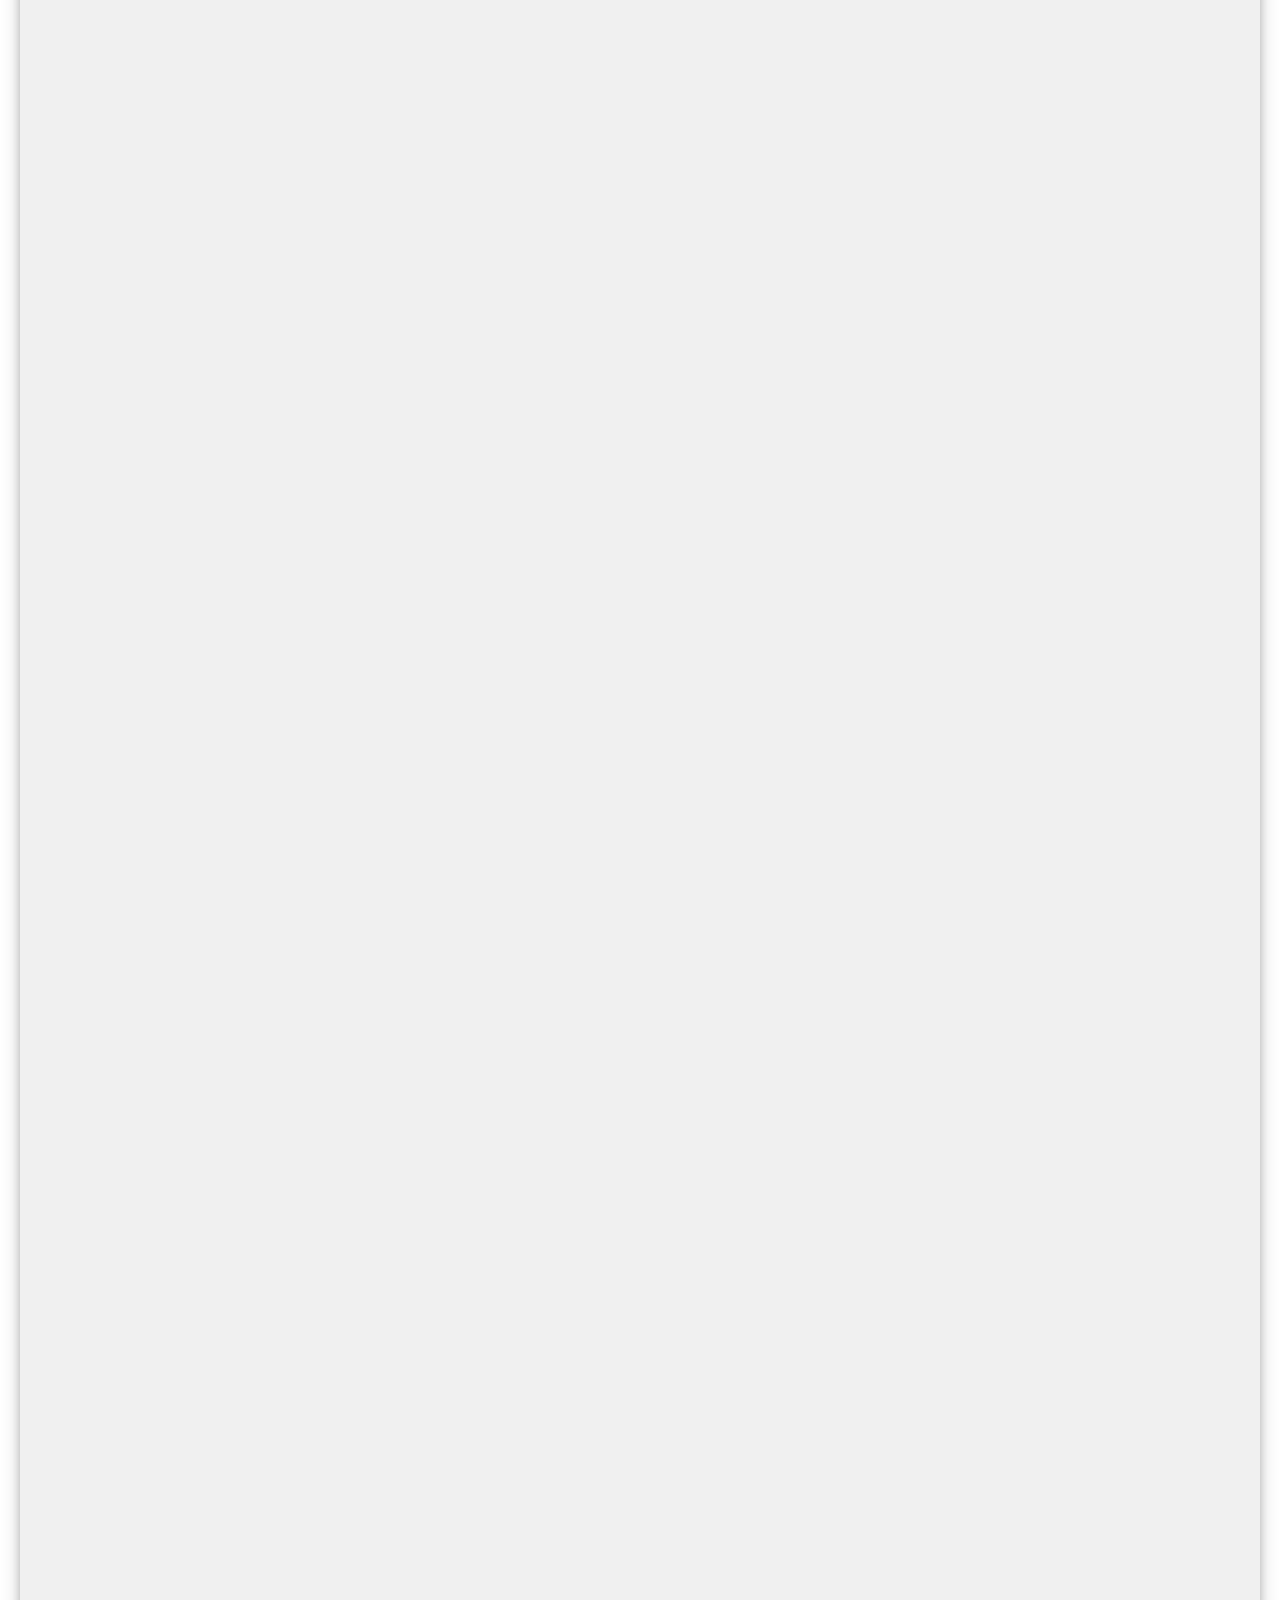
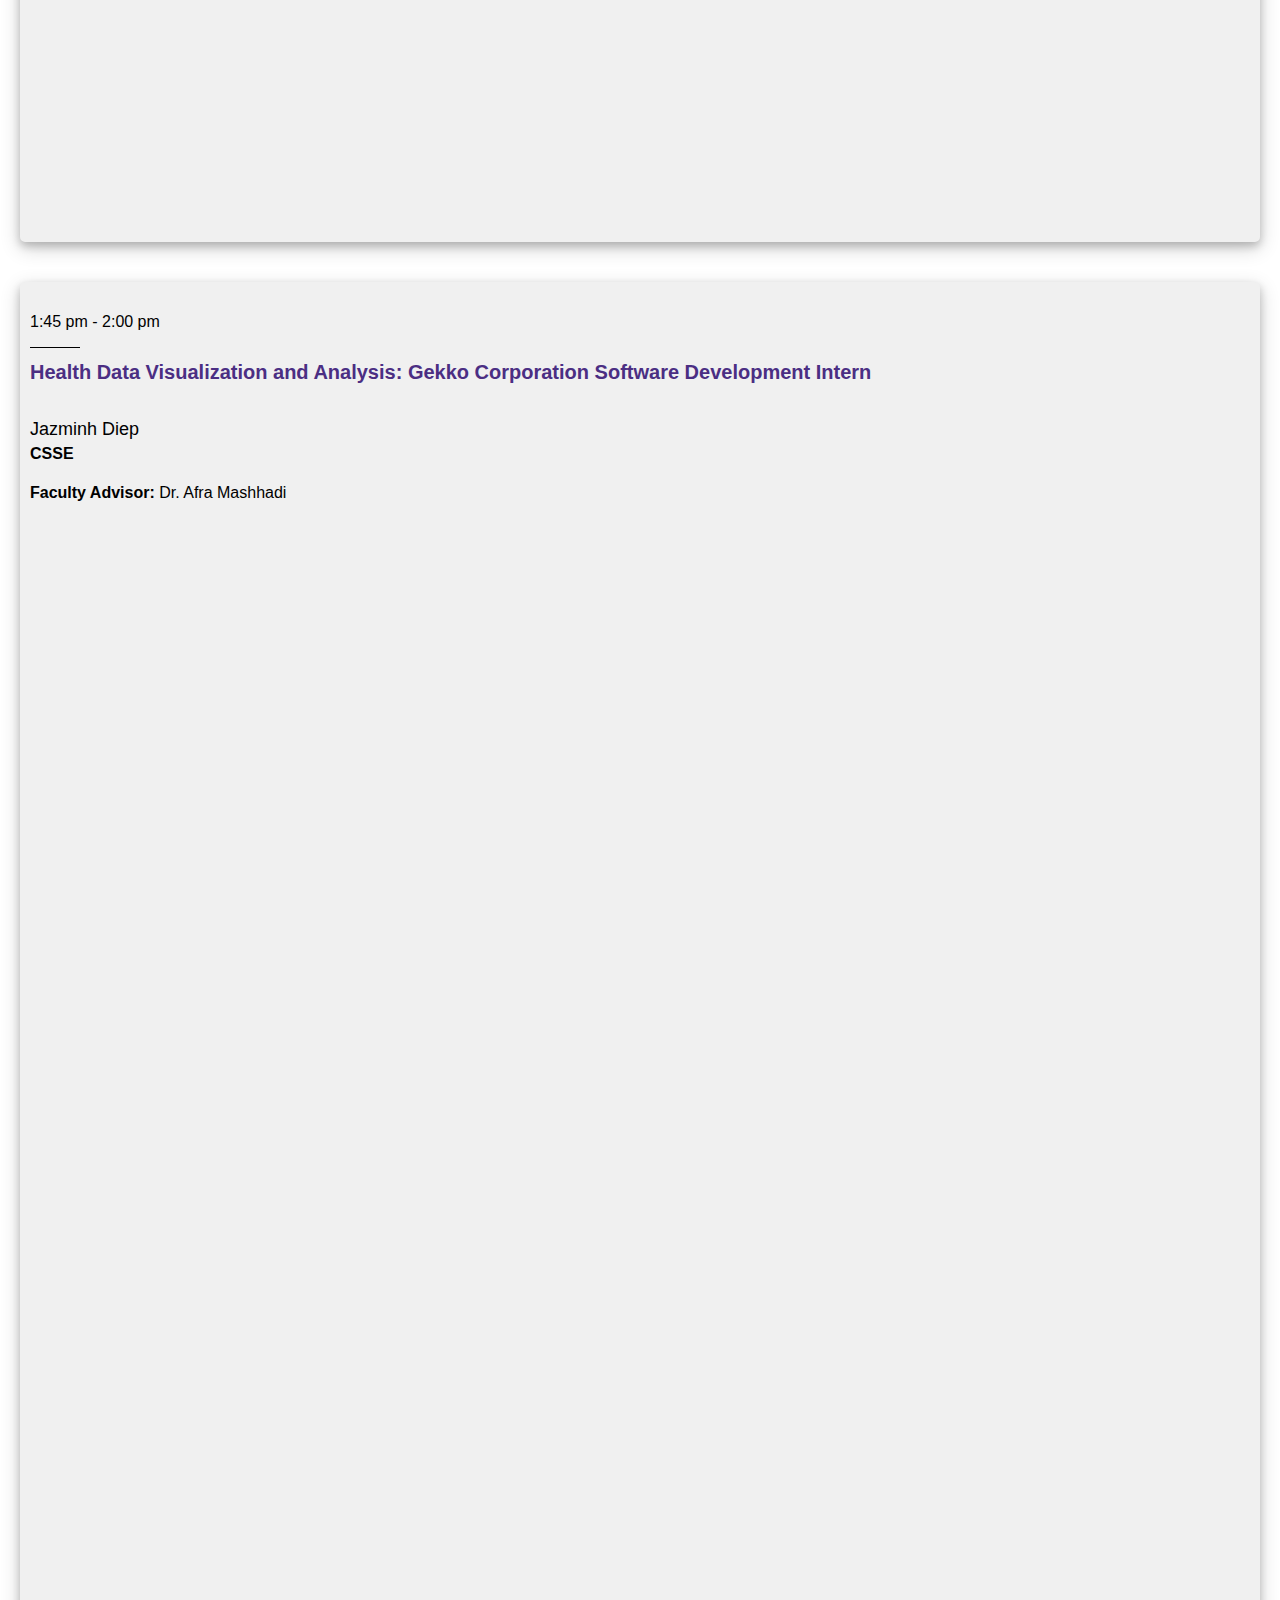
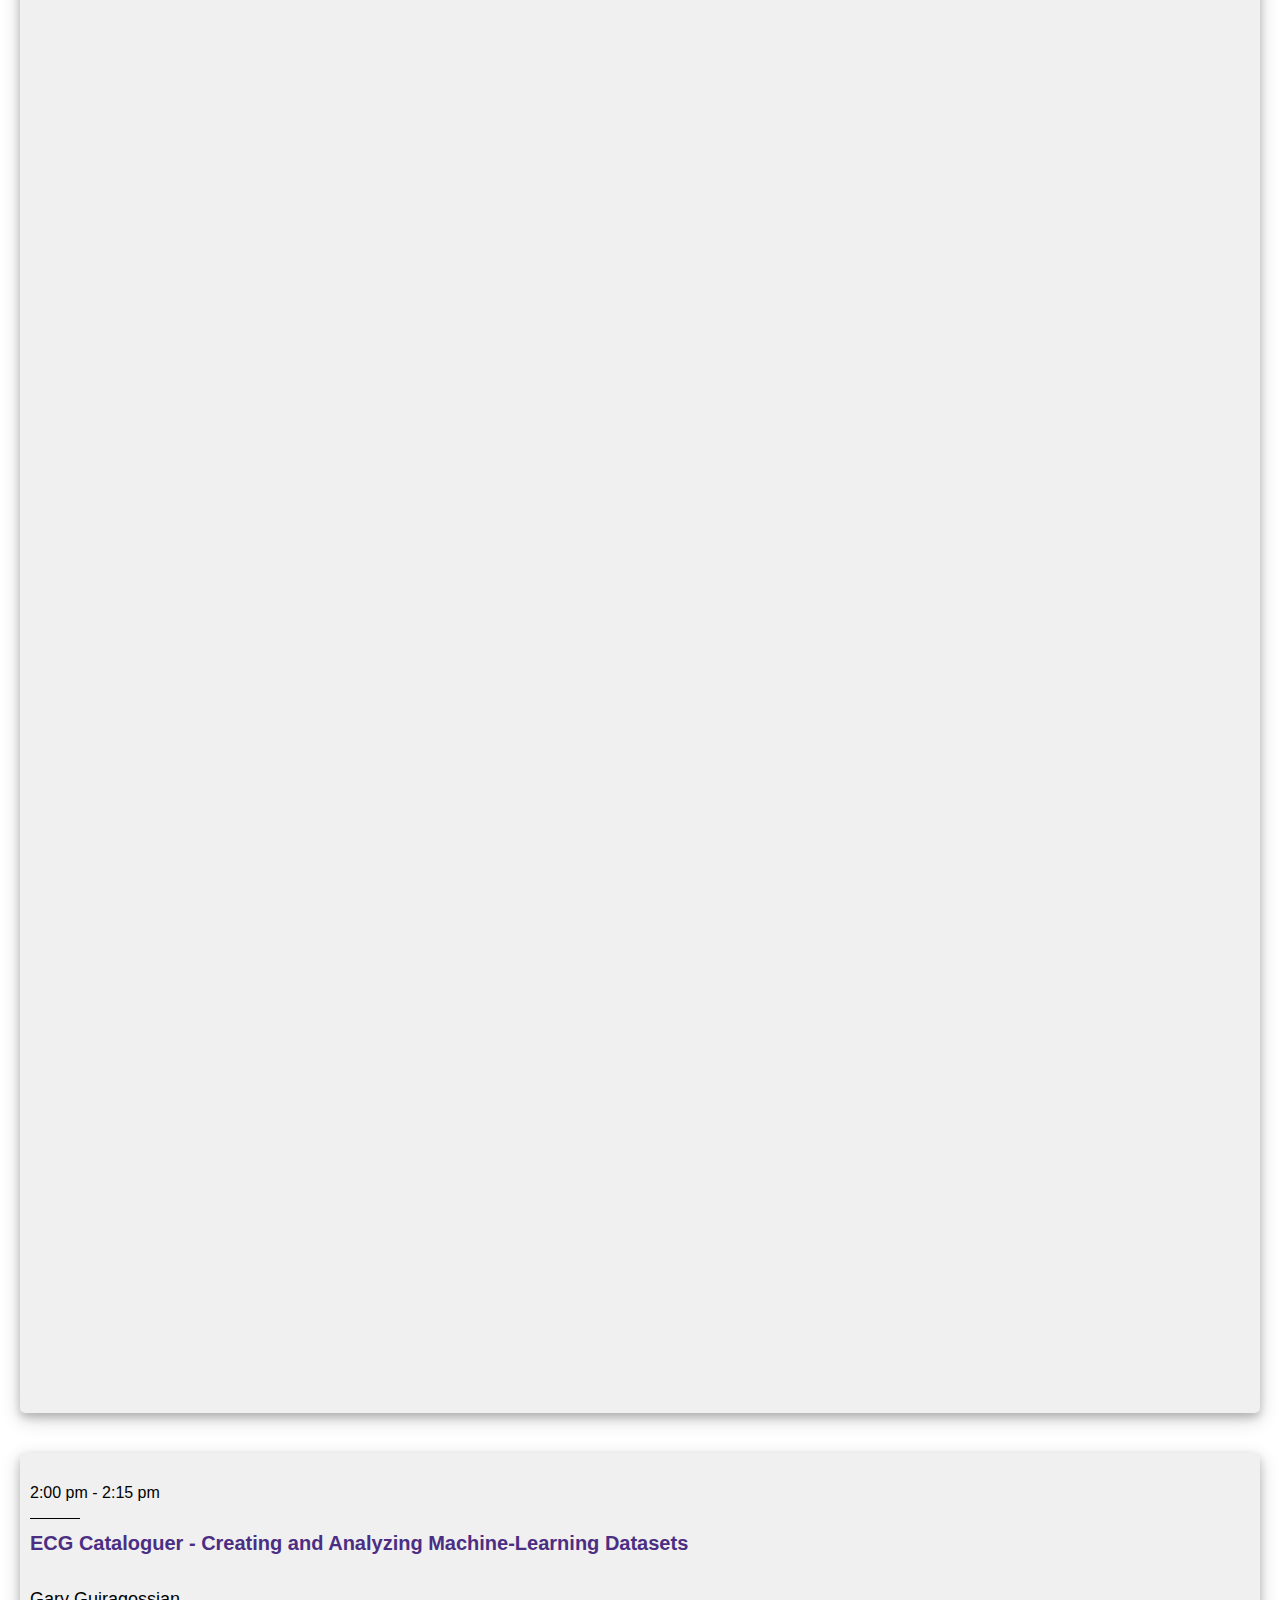
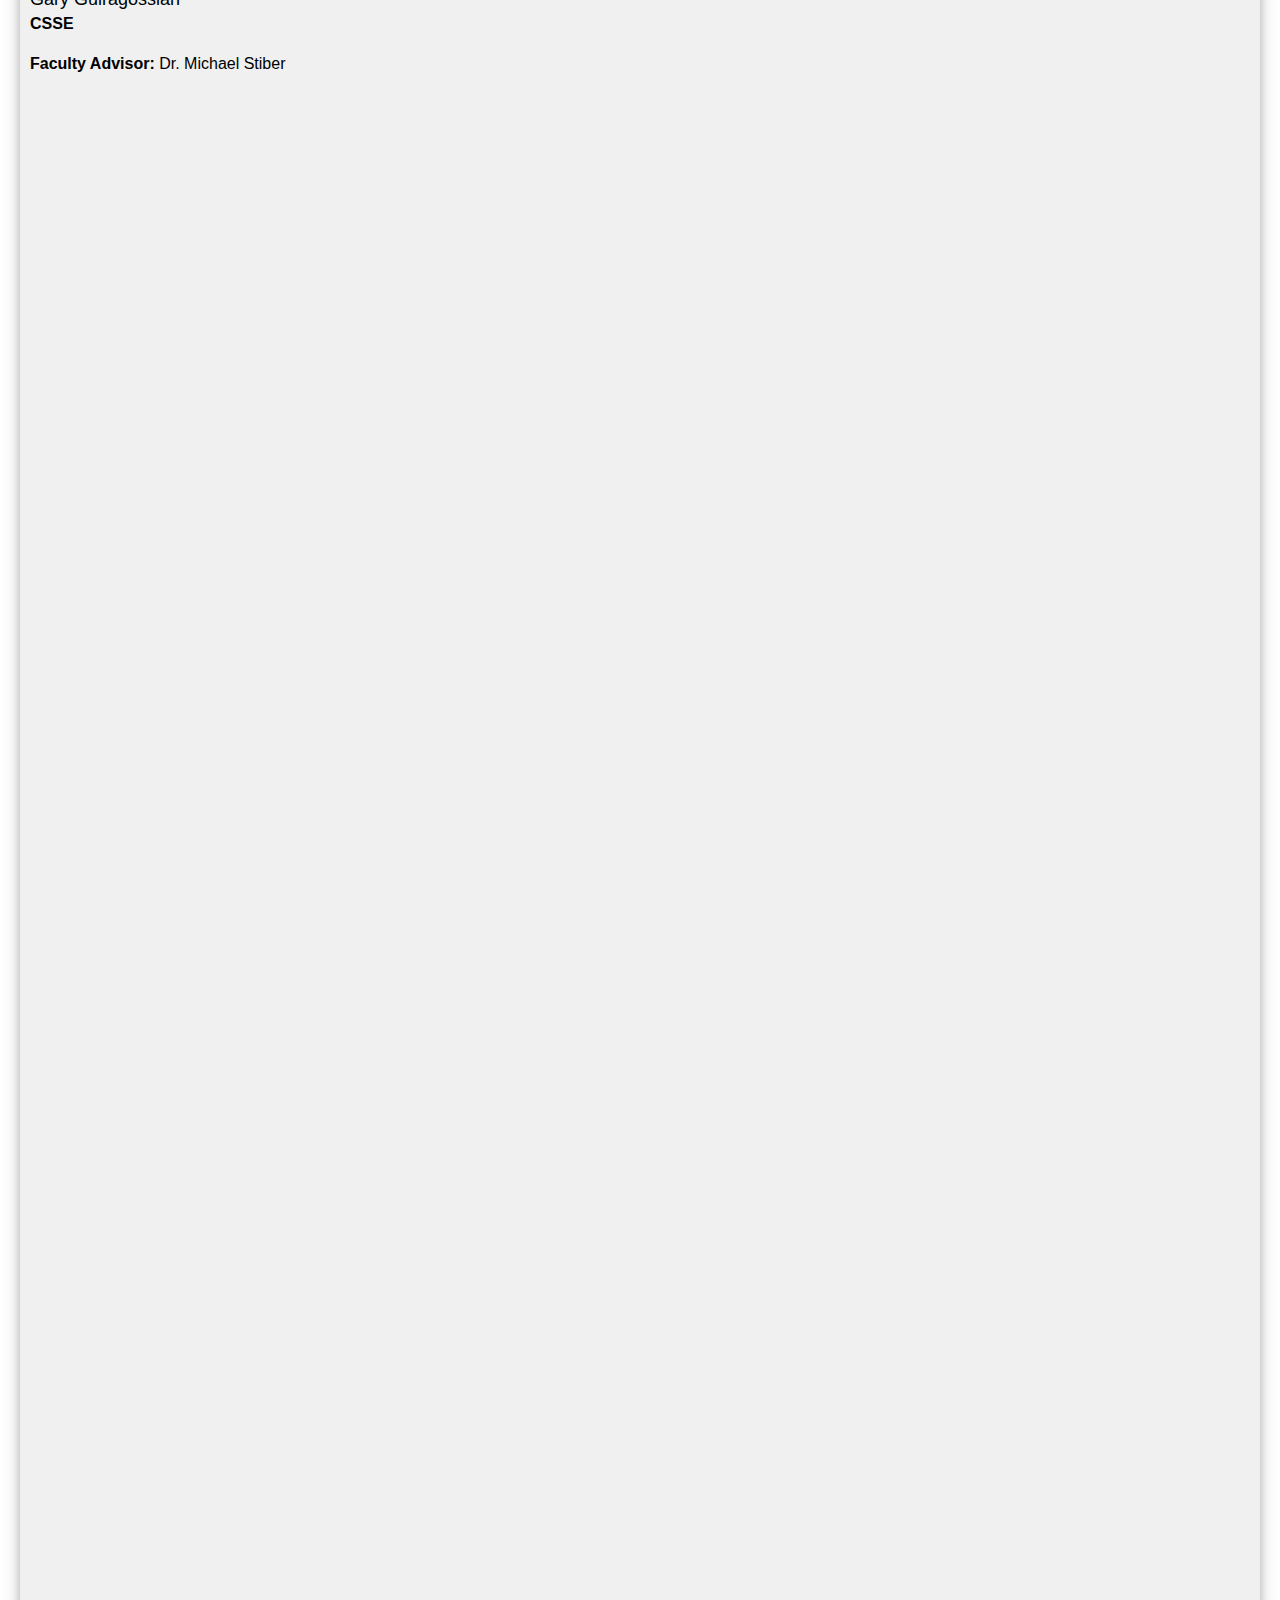
<file: css-room-3.html>
<!DOCTYPE html>
<html lang="en">

<head>
<title>UW Bothell Capstone & Symposium - Homepage</title>
<meta charset="UTF-8">
<meta name="viewport" content="width=device-width, initial-scale=1">

<link rel="stylesheet" href="homepage.css">
<link rel="stylesheet" href="major-schedules.css">

</head>
<body>

<div class="header">
  <h1>School of STEM <br> Summer 2022</h1>
  <h1>Capstone & Symposium</h1>
  <p>August 19, 2022</p>
</div>

<div class="gold"> </div>

<div class="navbar">
  <a href="index.html">
    HOME <!--<img src="photos/white-home-button.png" alt="Home" height="10%" width="10%">-->
  </a>
</div>

<div class="row">

  <div class="main">

    <br/>
    <a href="csse.html">BACK</a>
    <br/><br/>

    <!----------------------  Student Start  ---------------------->
    <div class="presentation-box">
      <p>12:45 pm - 1:00 pm</p>

      <div class="line"></div>

      <h1>
        Slalom Build Internship
      </h1> 

      <br/>
      Kaveh Buenaventura
       
      <h3>CSSE</h3>
      
      <h4><b>Faculty Advisor:</b> Dr. Arkady Retik</h4>
    </div>
    <!----------------------  Student End   ---------------------->

    <!----------------------  Student Start  ---------------------->
    <div class="presentation-box">
      <p>1:00 pm - 1:15 pm</p>

      <div class="line"></div>

      <h1>
        File Processing Mircoservice for Internal Customers
      </h1> 

      <br/>
      Joseph Lan
       
      <h3>CSSE</h3>
      
      <h4><b>Faculty Advisor:</b> Dr. Arkady Retik</h4>
    </div>
    <!----------------------  Student End   ---------------------->

    <!----------------------  Student Start  ---------------------->
    <div class="presentation-box">
      <p>1:15 pm - 1:30 pm</p>

      <div class="line"></div>

      <h1>
        Recommended Brands for iOS Mobile Application
      </h1> 

      <br/>
      Thomas Su
       
      <h3>CSSE</h3>
      
      <h4><b>Faculty Advisor:</b> Dr. Arkady Retik</h4>
    </div>
    <!----------------------  Student End   ---------------------->

    <!----------------------  Student Start  ---------------------->
    <div class="presentation-box">
      <p>1:30 pm - 1:45 pm</p>

      <div class="line"></div>

      <h1>
        Top to Bottom Networking
      </h1> 

      <br/>
      Joseph Collora
       
      <h3>CSSE</h3>
      
      <h4><b>Faculty Advisor:</b> Dr. Afra Mashhadi</h4>
    </div>
    <!----------------------  Student End   ---------------------->

    <!----------------------  Student Start  ---------------------->
    <div class="presentation-box">
      <p>1:45 pm - 2:00 pm</p>

      <div class="line"></div>

      <h1>
        Health Data Visualization and Analysis: Gekko Corporation 
        Software Development Intern
      </h1> 

      <br/>
      Jazminh Diep
       
      <h3>CSSE</h3>
      
      <h4><b>Faculty Advisor:</b> Dr. Afra Mashhadi</h4>
    </div>
    <!----------------------  Student End   ---------------------->

    <!----------------------  Student Start  ---------------------->
    <div class="presentation-box">
      <p>2:00 pm - 2:15 pm</p>

      <div class="line"></div>

      <h1>
        ECG Cataloguer - Creating and Analyzing Machine-Learning Datasets
      </h1> 

      <br/>
      Gary Guiragossian
       
      <h3>CSSE</h3>
      
      <h4><b>Faculty Advisor:</b> Dr. Michael Stiber</h4>
    </div>
    <!----------------------  Student End   ---------------------->

    <!----------------------  Student Start  ---------------------->
    <div class="presentation-box">
      <p>2:15 pm - 2:30 pm</p>

      <div class="line"></div>

      <h1>
        Using GIS Data for Model NG911
      </h1> 

      <br/>
      Alex Neary
       
      <h3>CSSE</h3>
      
      <h4><b>Faculty Advisor:</b> Dr. Michael Stiber</h4>
    </div>
    <!----------------------  Student End   ---------------------->

    <!----------------------  Student Start  ---------------------->
    <div class="presentation-box">
      <p>2:30 pm - 2:45 pm</p>

      <div class="line"></div>

      <h1>
        WildStyle Gym Lead Manager
      </h1> 

      <br/>
      Sierra Goss
       
      <h3>CSSE</h3>
      
      <h4><b>Faculty Advisor:</b> Dr. Robert Dimpsey</h4>
    </div>
    <!----------------------  Student End   ---------------------->

    <!----------------------  Student Start  ---------------------->
    <div class="presentation-box">
      <p>2:45 pm -3:00 pm</p>

      <div class="line"></div>

      <h1>
        Autonomic Vacuuming of Redshift Databases
      </h1> 

      <br/>
      Douglas White
       
      <h3>CSSE</h3>
      
      <h4><b>Faculty Advisor:</b> Dr. Robert Dimpsey</h4>
    </div>
    <!----------------------  Student End   ---------------------->


  </div>

</div>

<div class="footer">
  <h2> </h2>
</div>

</body>
</html>
</file>
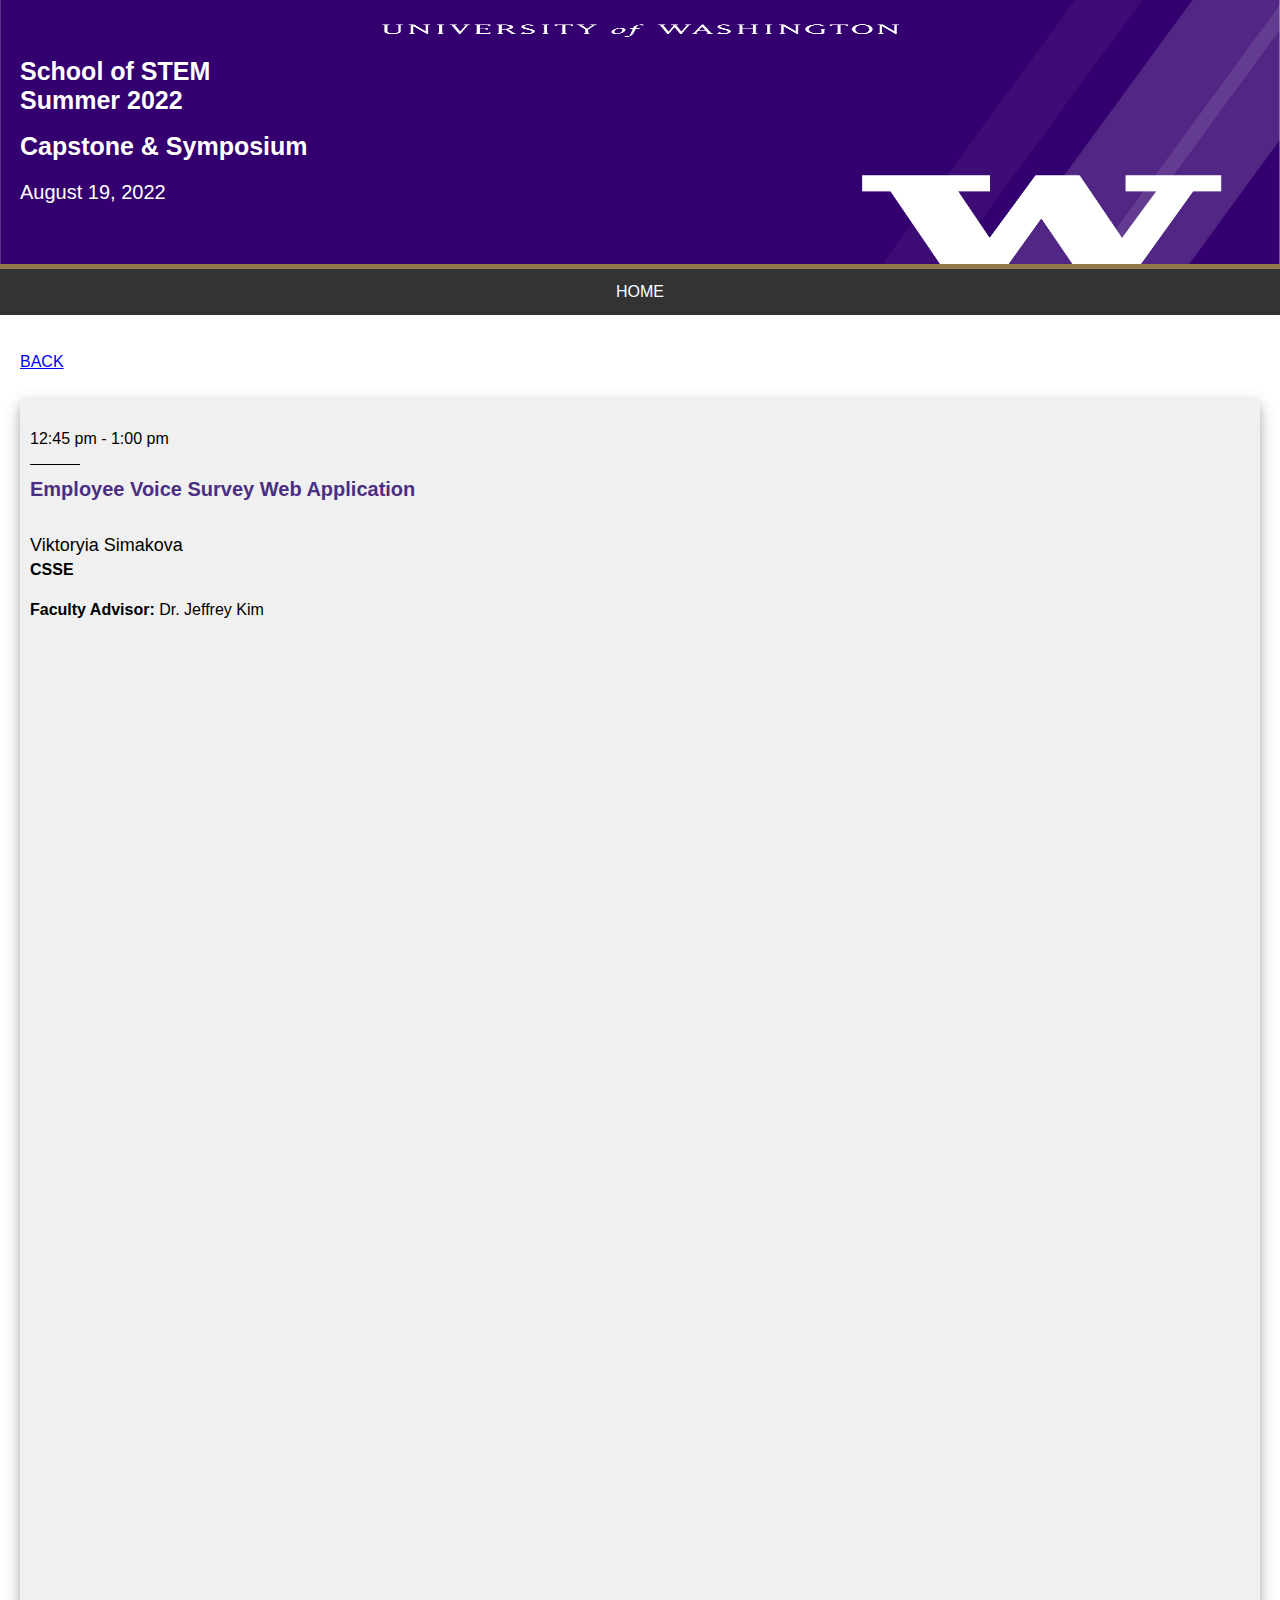
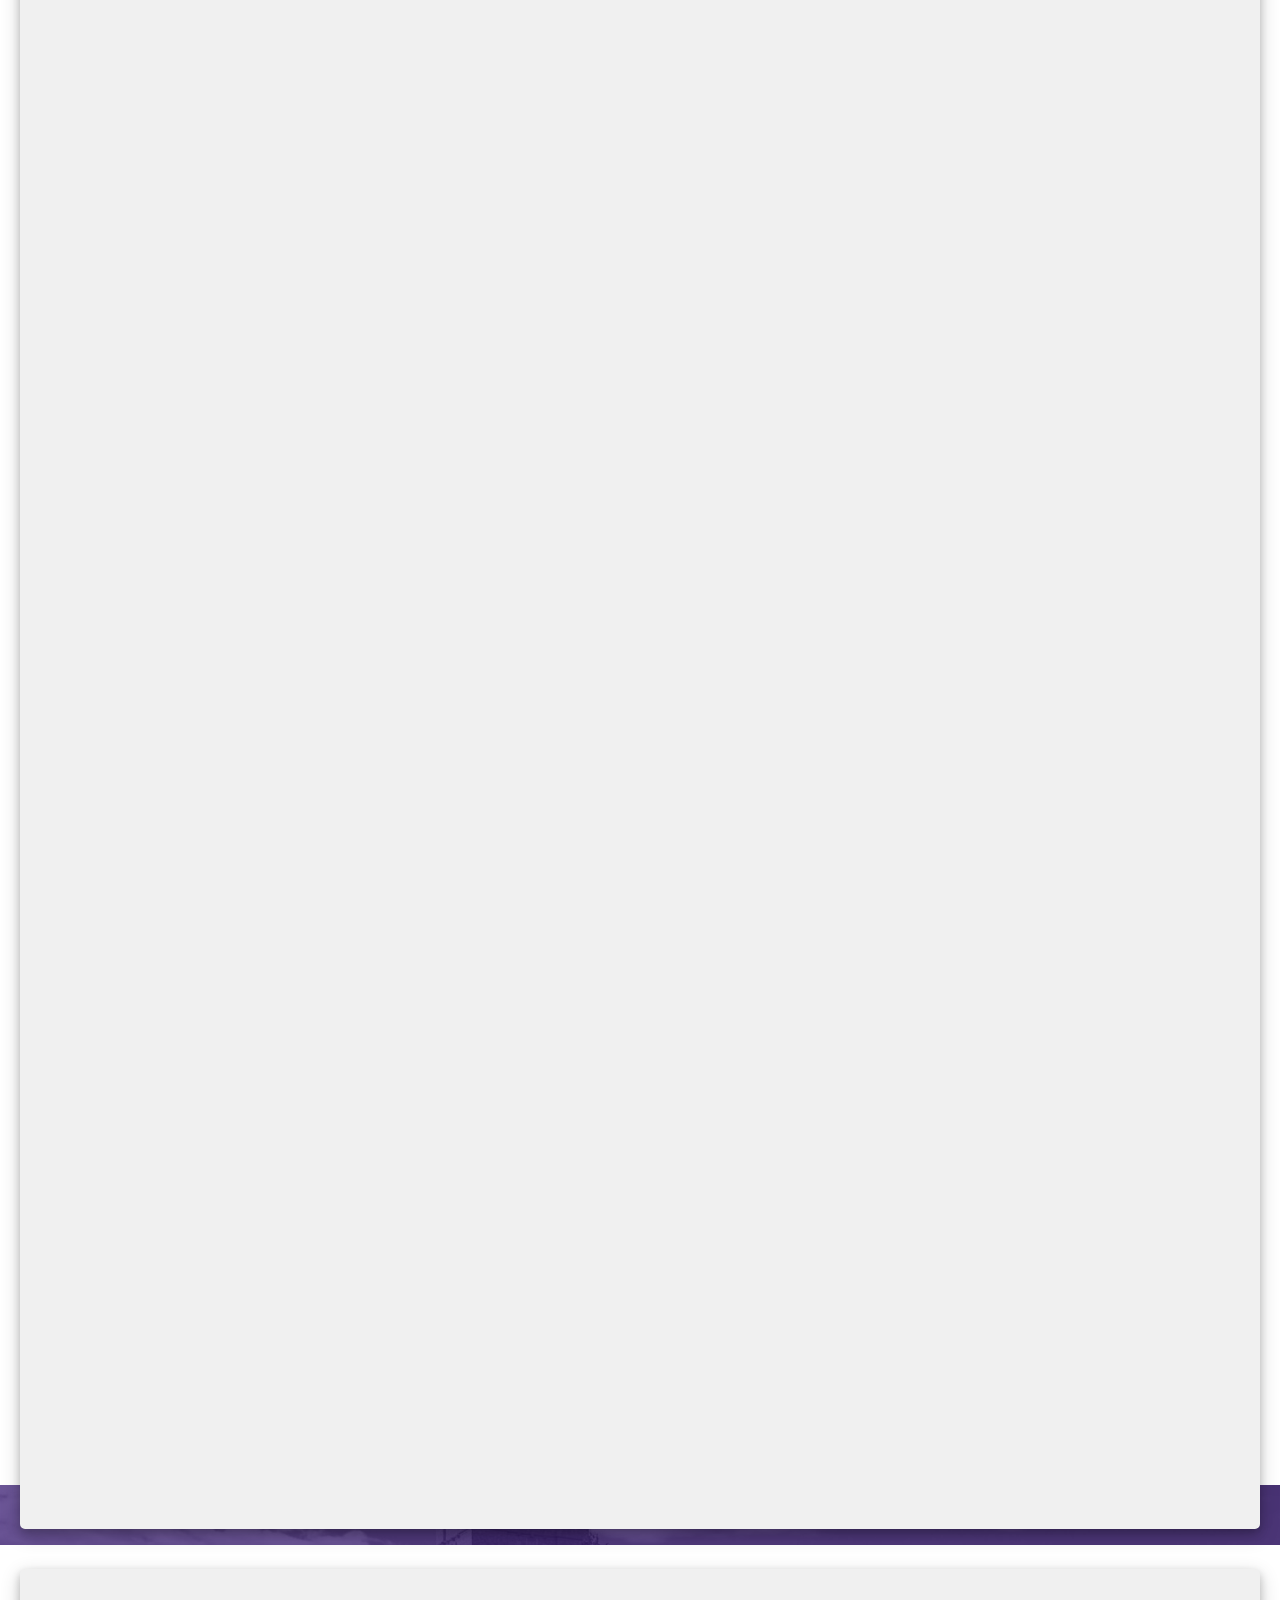
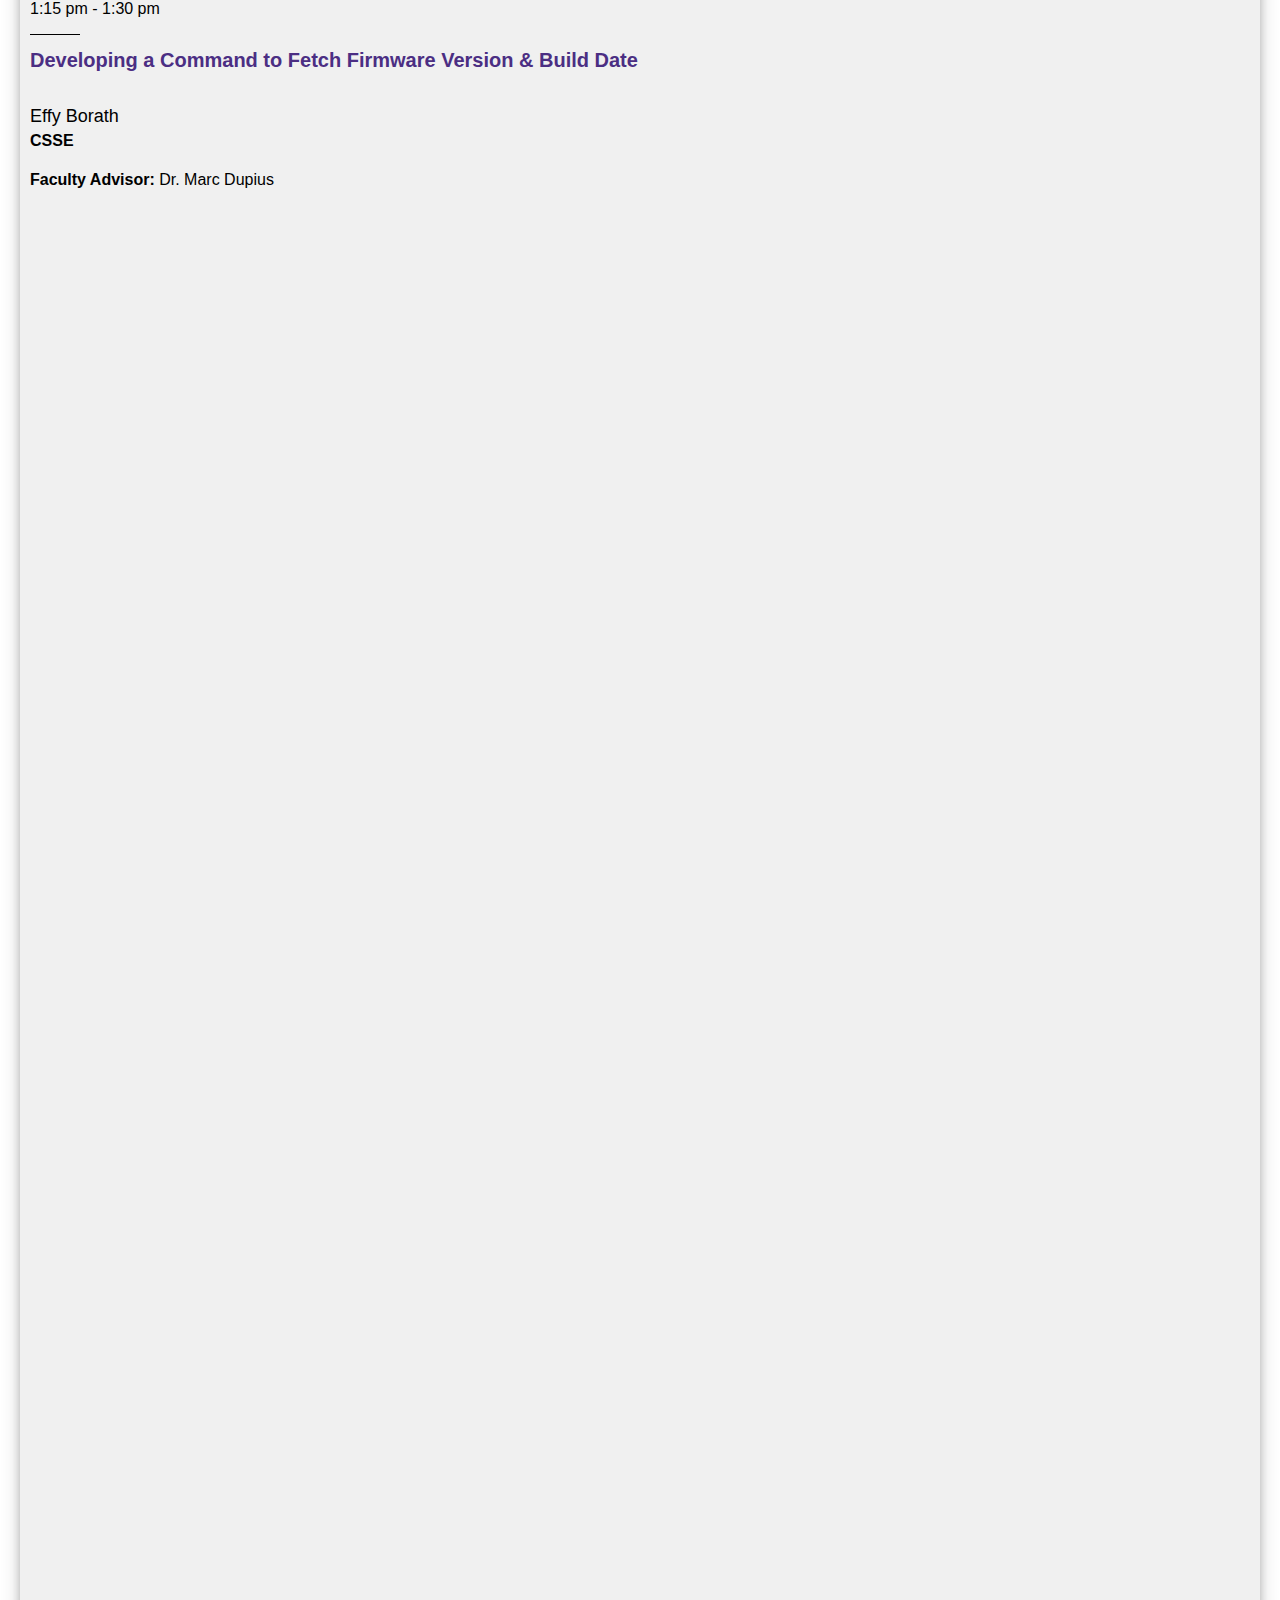
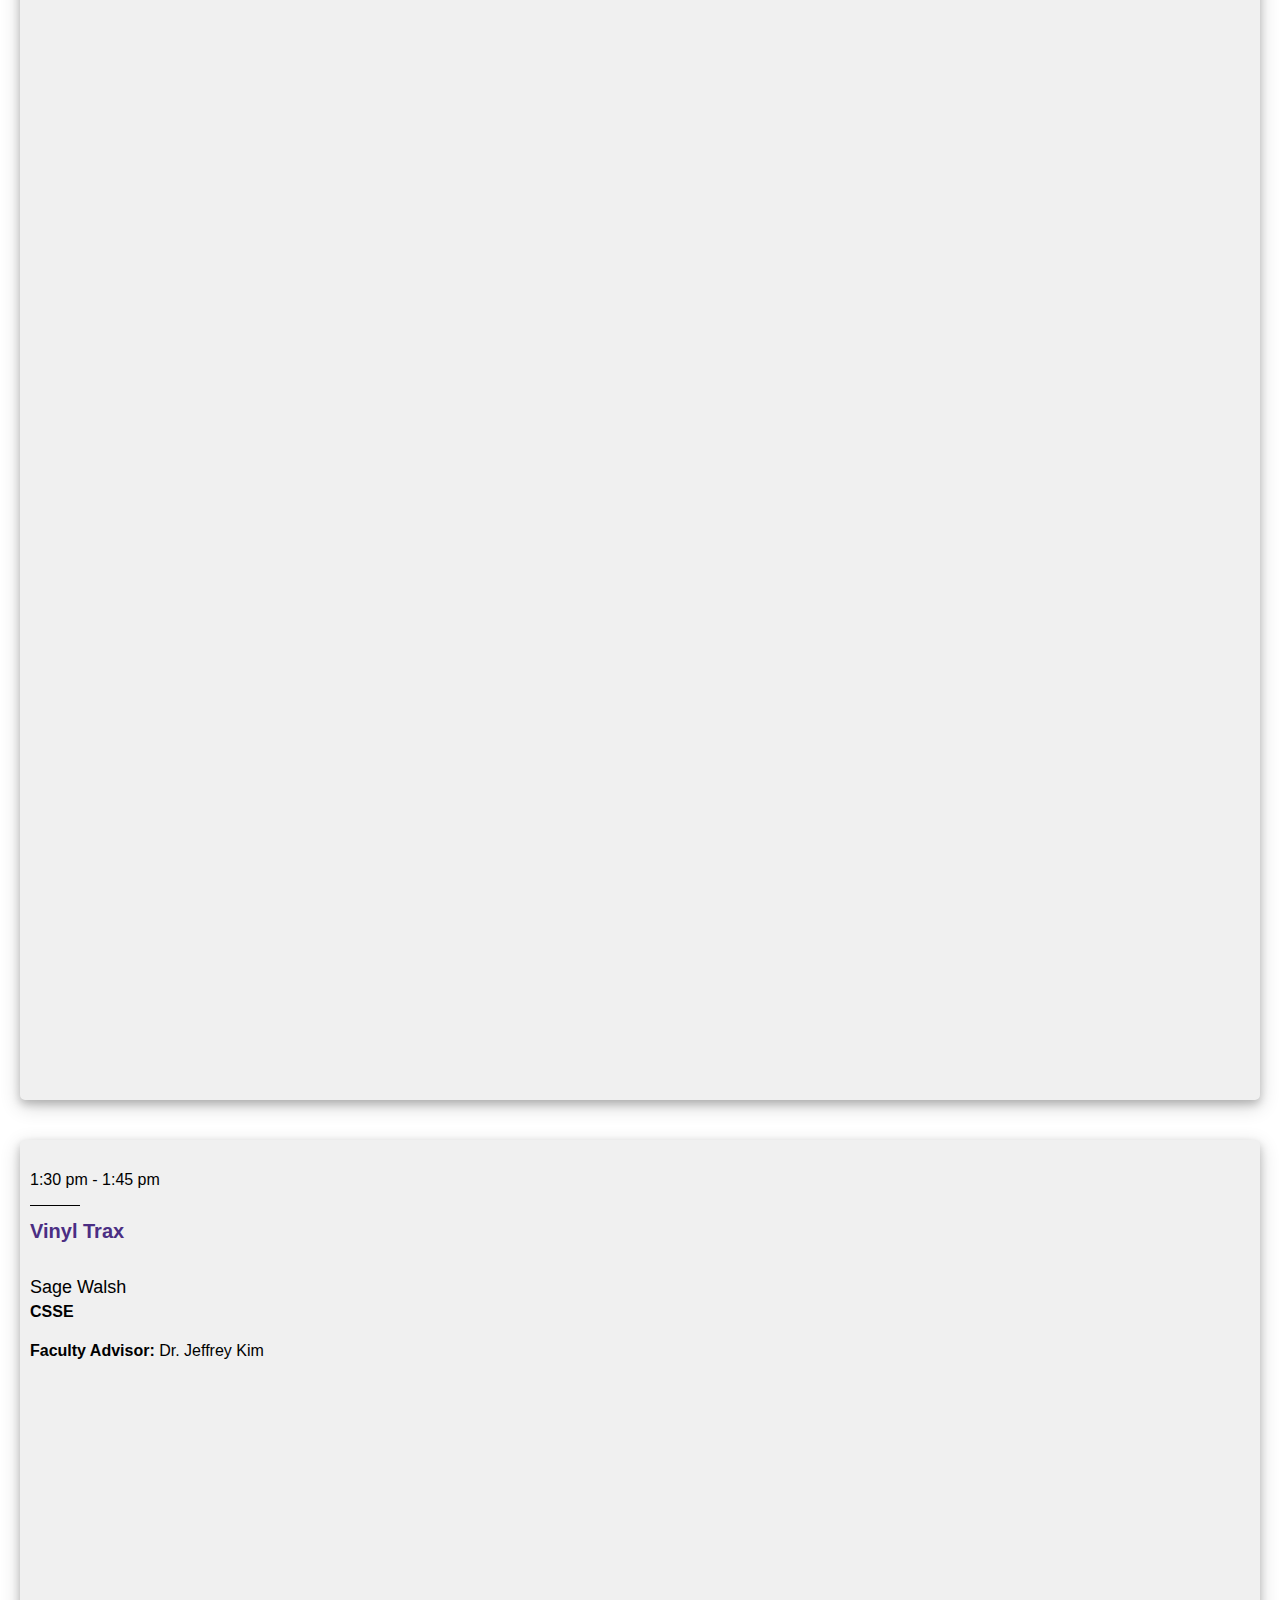
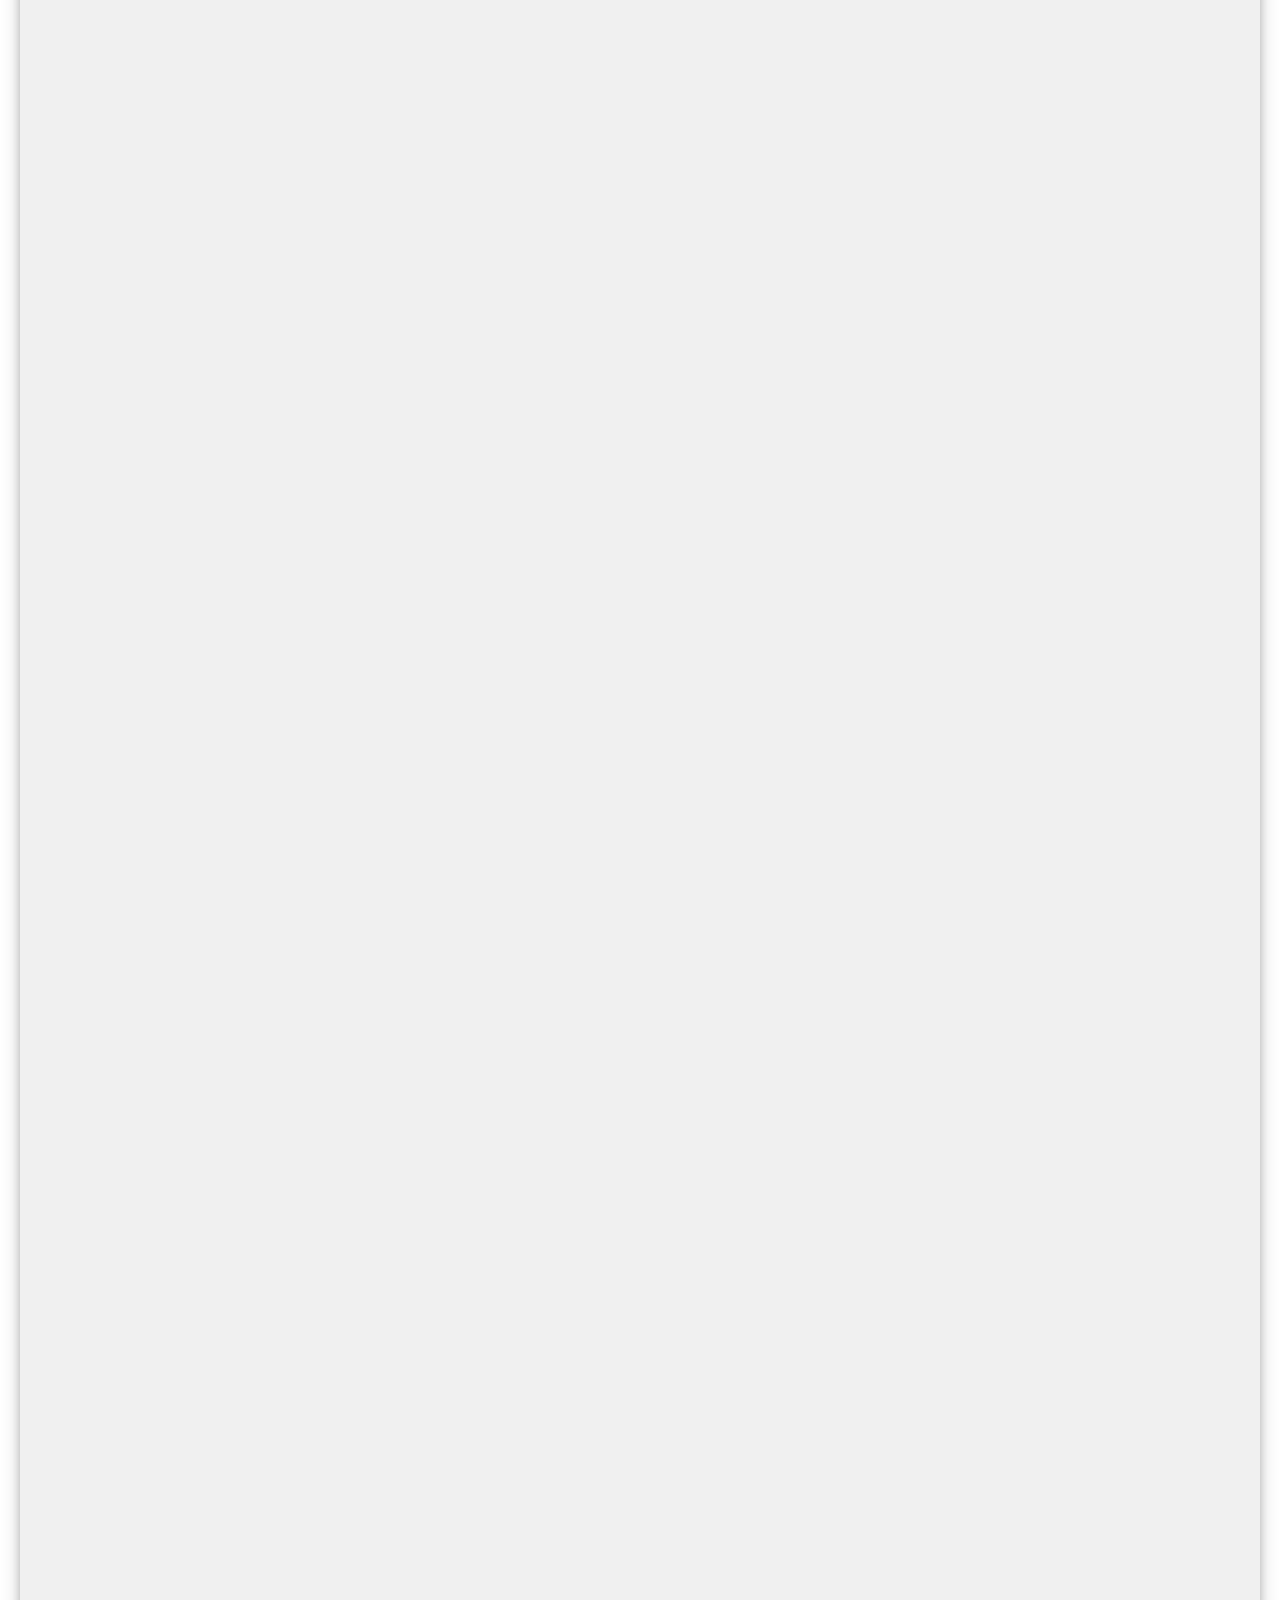
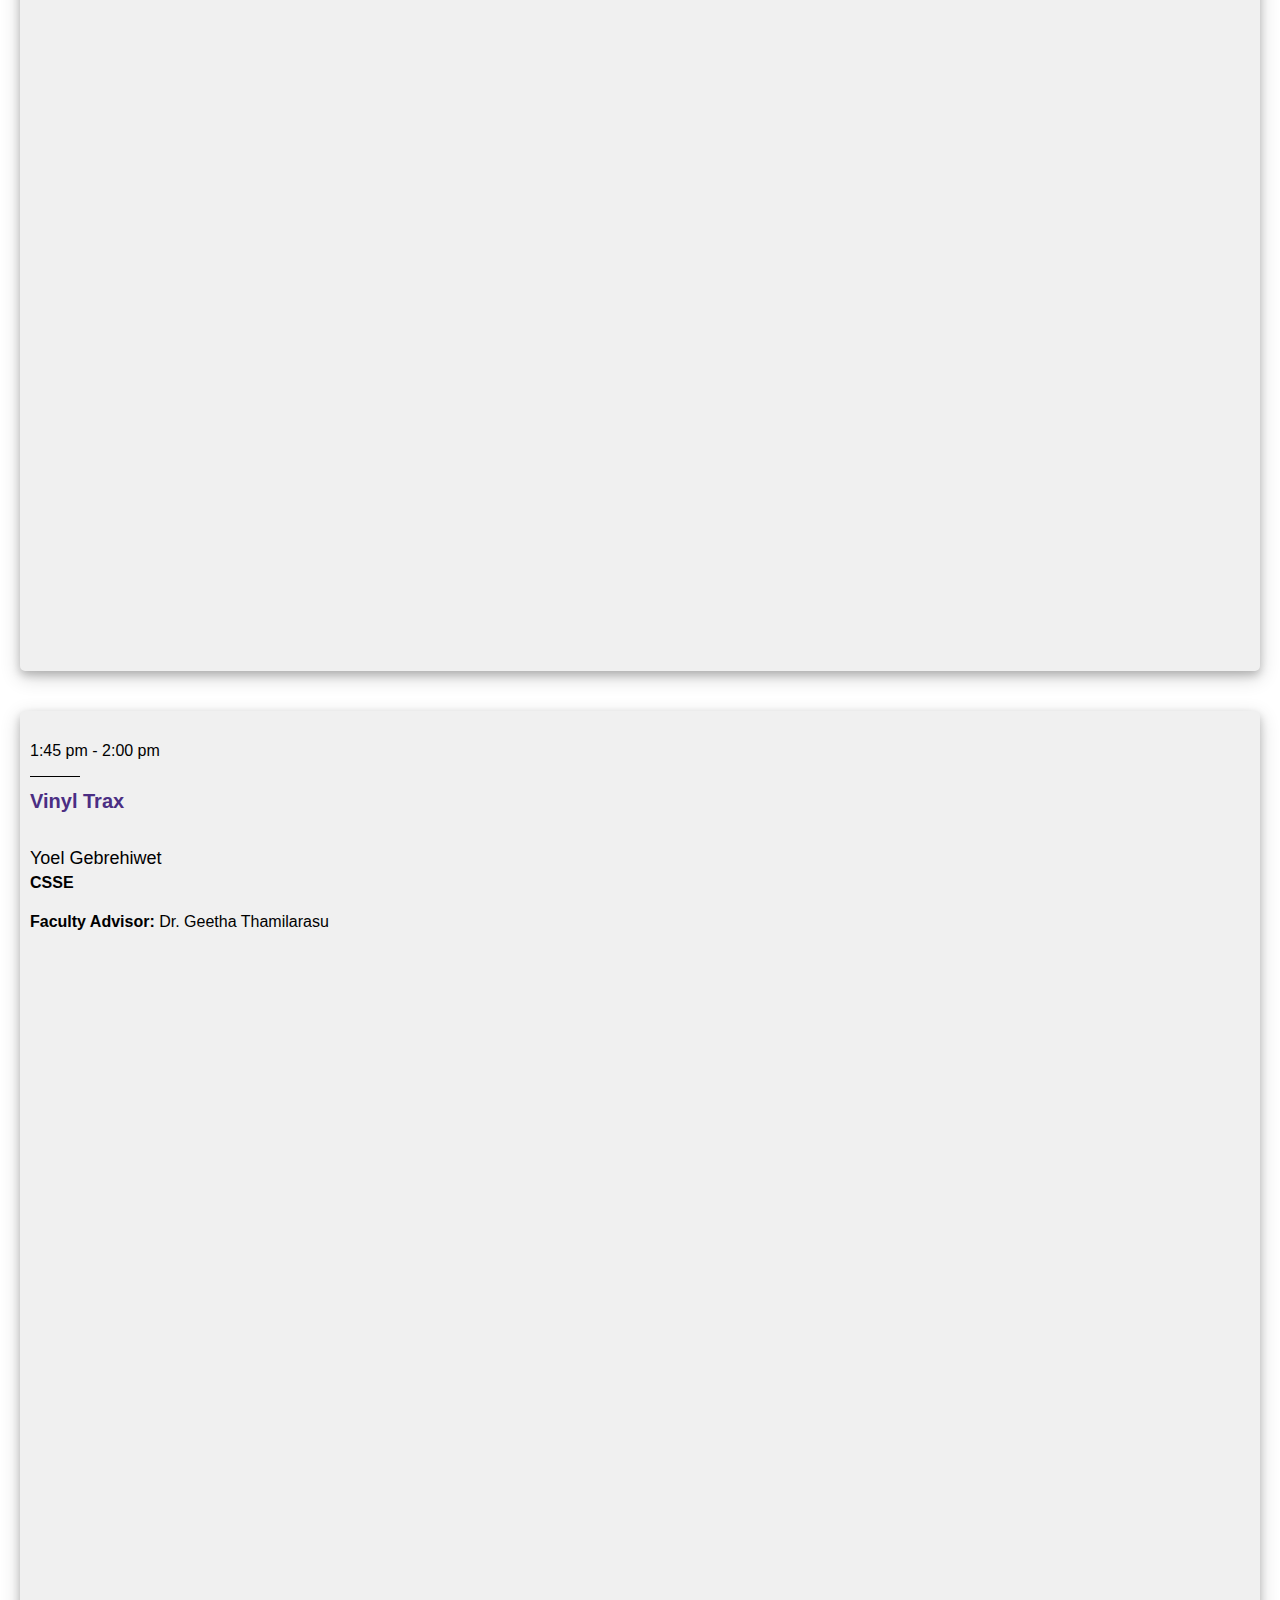
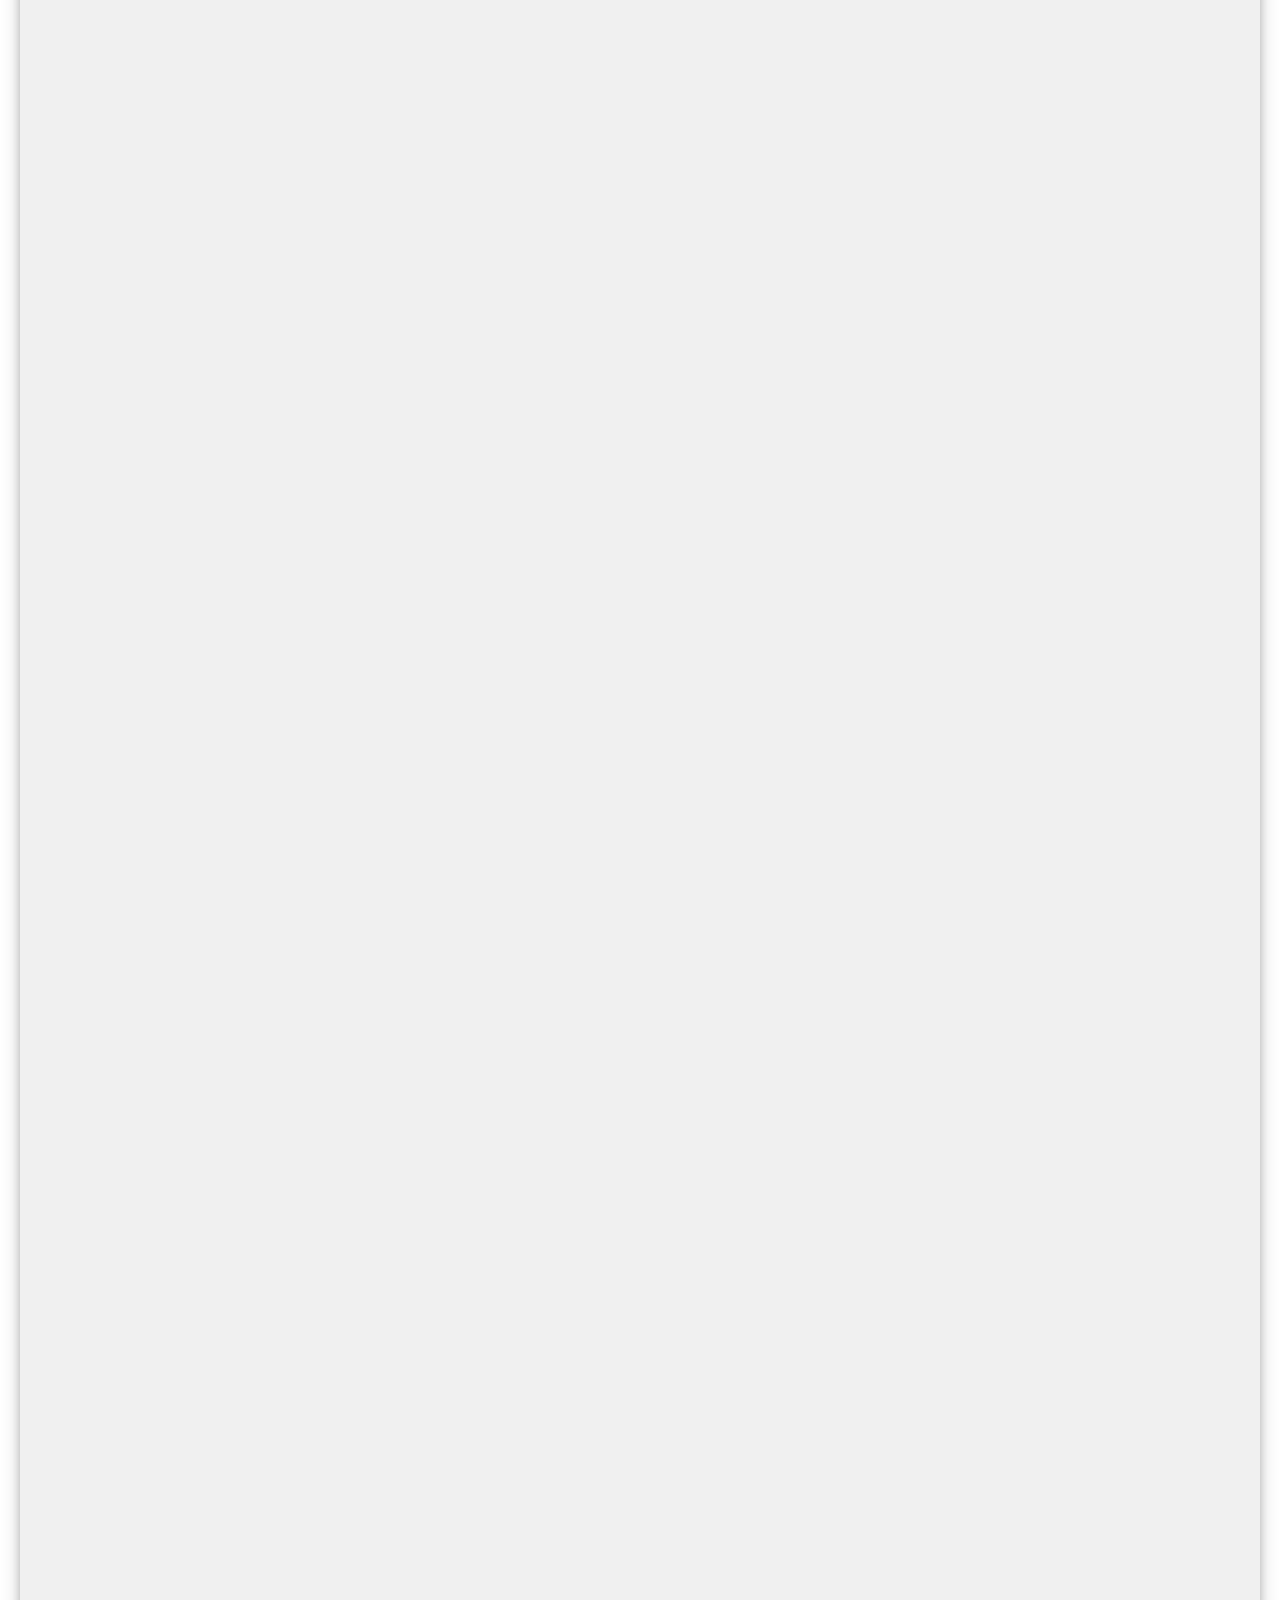
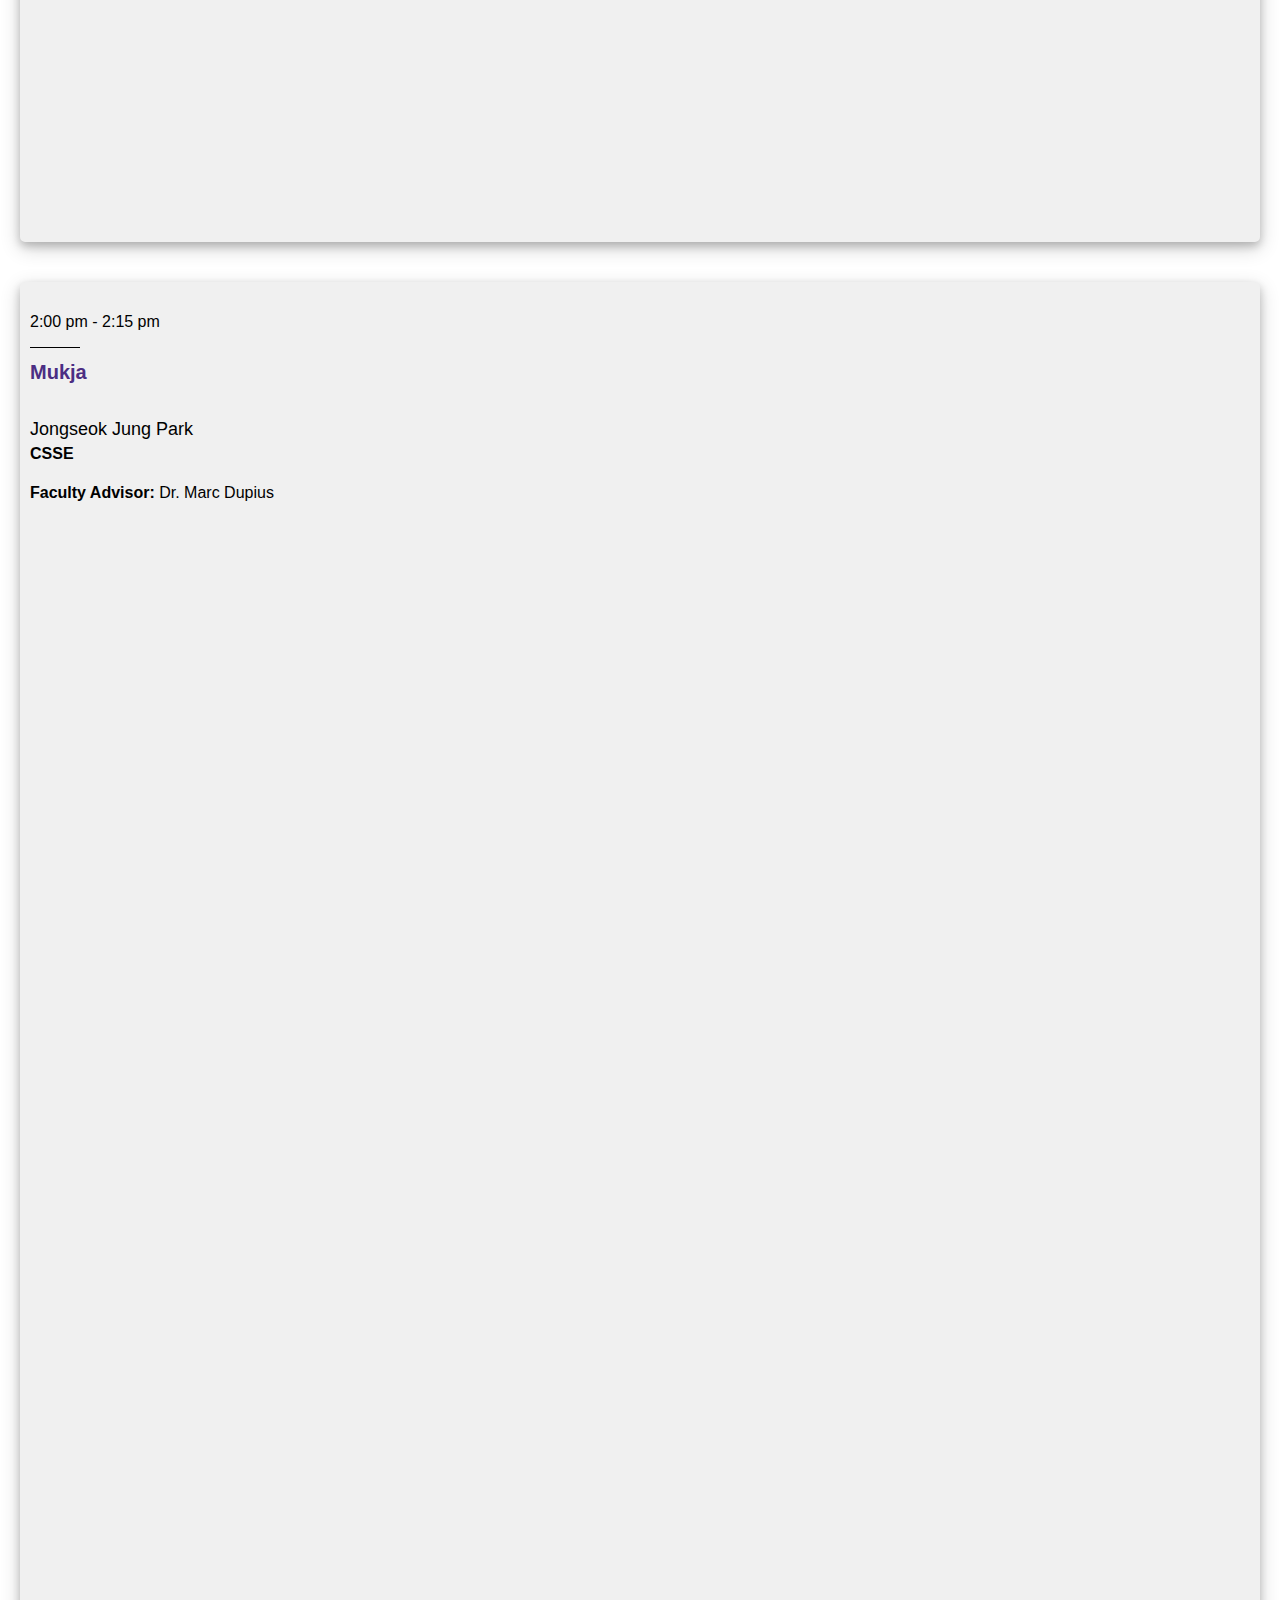
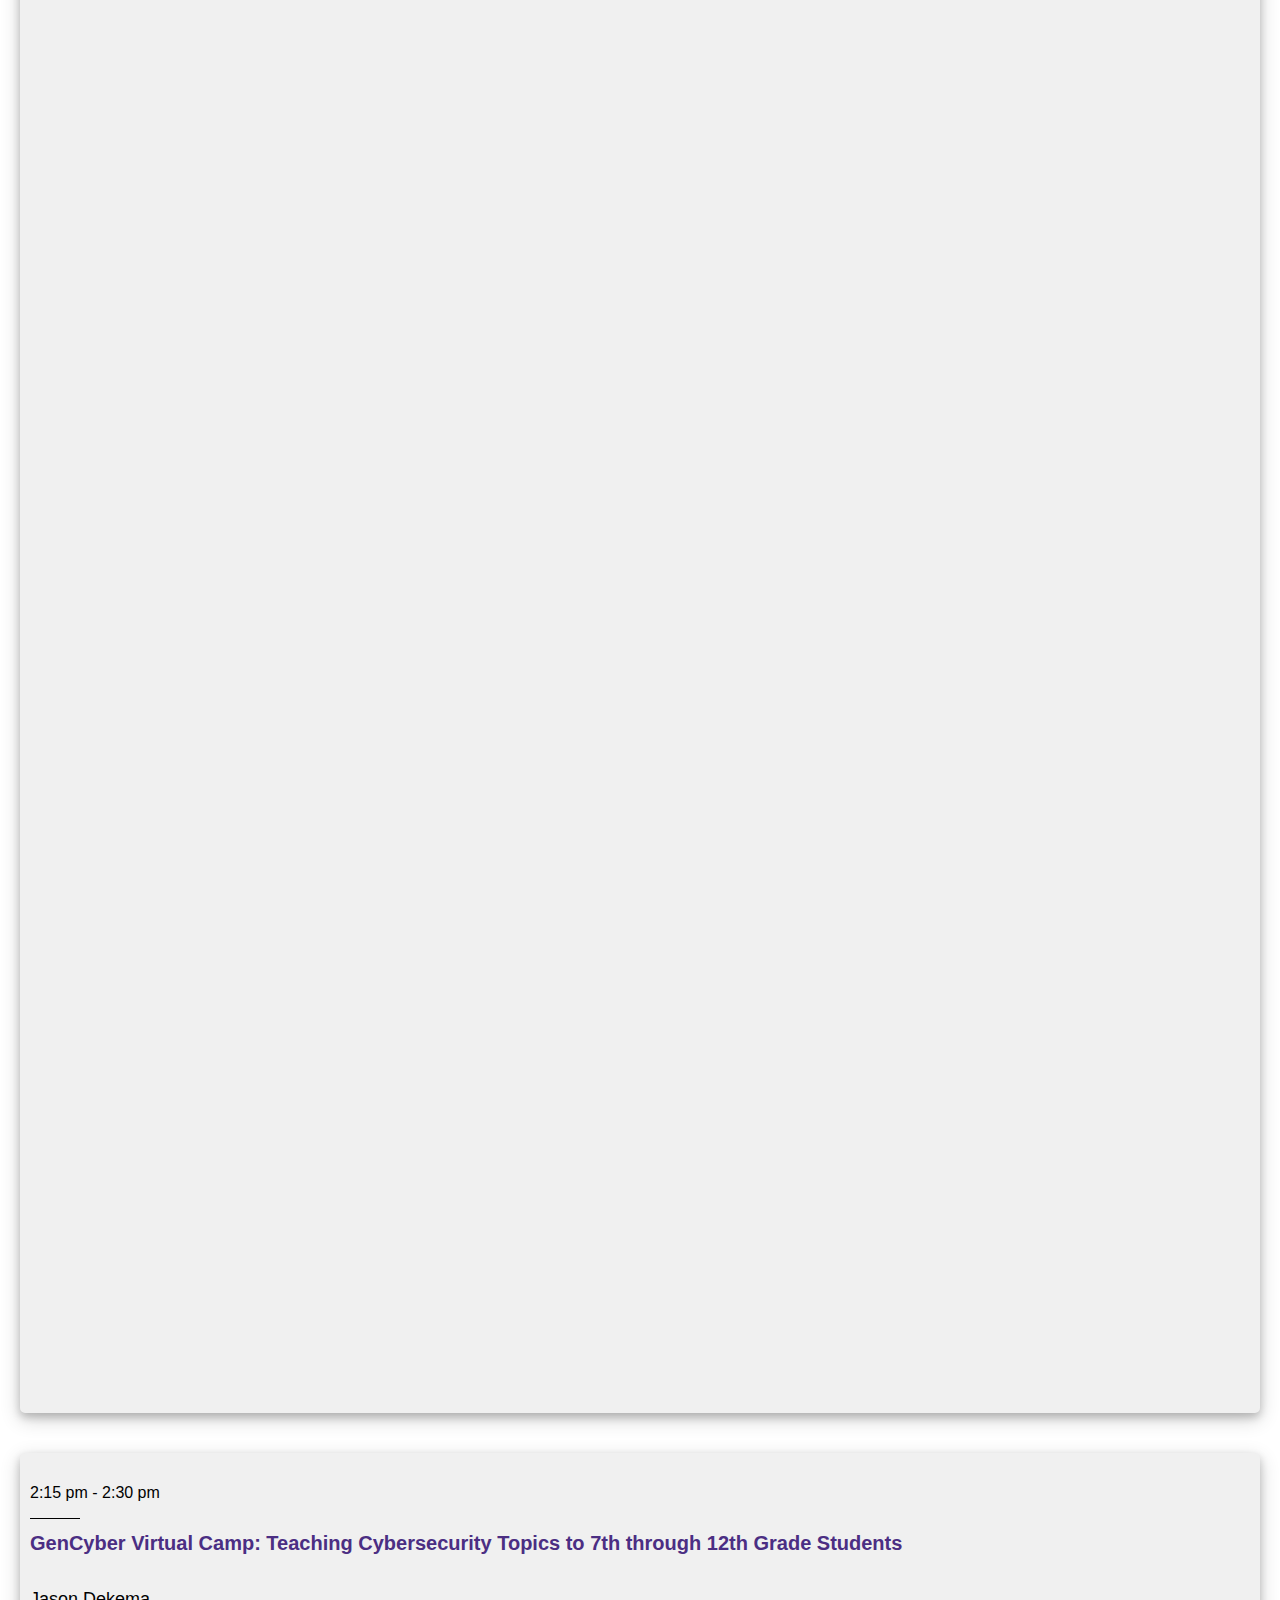
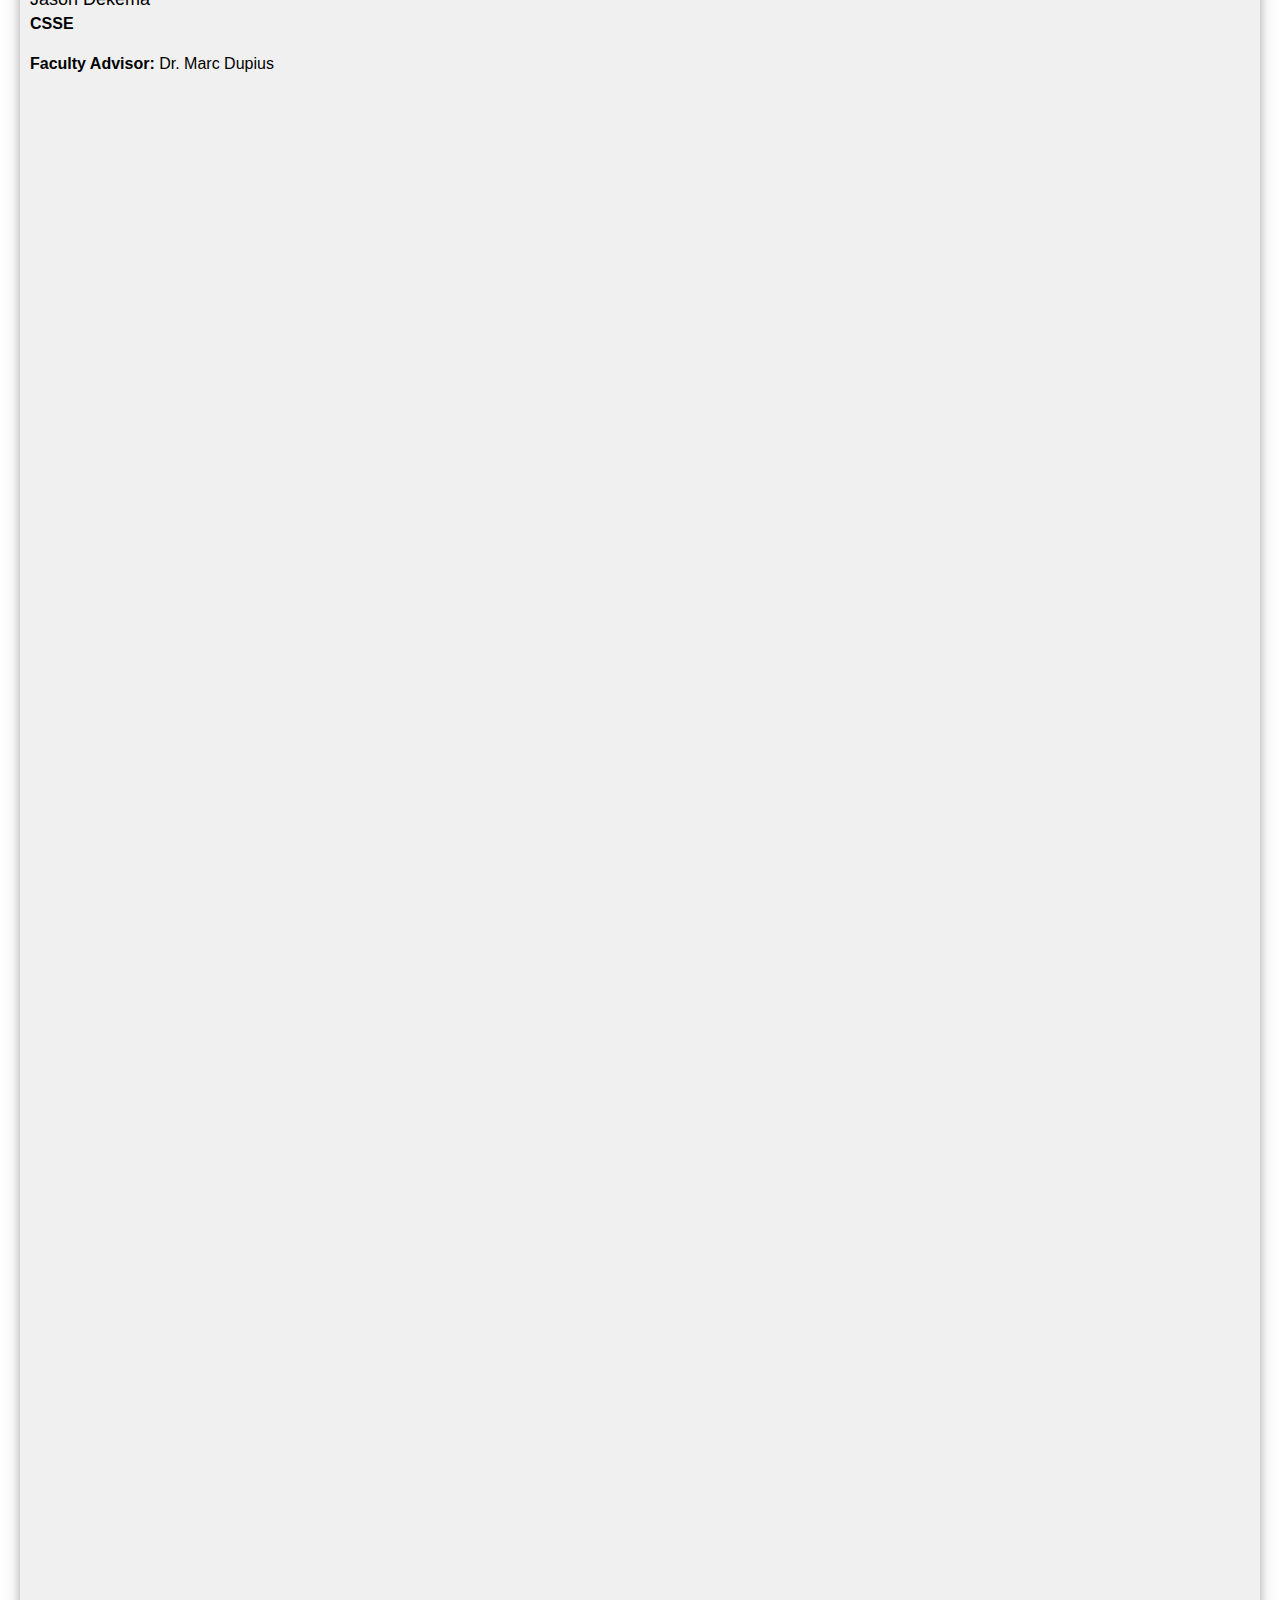
<file: css-room-4.html>
<!DOCTYPE html>
<html lang="en">

<head>
<title>UW Bothell Capstone & Symposium - Homepage</title>
<meta charset="UTF-8">
<meta name="viewport" content="width=device-width, initial-scale=1">

<link rel="stylesheet" href="homepage.css">
<link rel="stylesheet" href="major-schedules.css">

</head>
<body>

<div class="header">
  <h1>School of STEM <br> Summer 2022</h1>
  <h1>Capstone & Symposium</h1>
  <p>August 19, 2022</p>
</div>

<div class="gold"> </div>

<div class="navbar">
  <a href="index.html">
    HOME <!--<img src="photos/white-home-button.png" alt="Home" height="10%" width="10%">-->
  </a>
</div>

<div class="row">

  <div class="main">

    <br/>
    <a href="csse.html">BACK</a>
    <br/><br/>


    <!----------------------  Student Start  ---------------------->
    <div class="presentation-box">
      <p>12:45 pm - 1:00 pm</p>

      <div class="line"></div>

      <h1>
        Employee Voice Survey Web Application
      </h1> 

      <br/>
      Viktoryia Simakova
       
      <h3>CSSE</h3>
      
      <h4><b>Faculty Advisor:</b> Dr. Jeffrey Kim</h4>
    </div>
    <!----------------------  Student End   ---------------------->

    <!----------------------  Student Start  ---------------------->
    <div class="presentation-box">
      <p>1:15 pm - 1:30 pm</p>

      <div class="line"></div>

      <h1>
        Developing a Command to Fetch Firmware Version & Build Date
      </h1> 

      <br/>
      Effy Borath
       
      <h3>CSSE</h3>
      
      <h4><b>Faculty Advisor:</b> Dr. Marc Dupius</h4>
    </div>
    <!----------------------  Student End   ---------------------->

    <!----------------------  Student Start  ---------------------->
    <div class="presentation-box">
      <p>1:30 pm - 1:45 pm</p>

      <div class="line"></div>

      <h1>
        Vinyl Trax
      </h1> 

      <br/>
      Sage Walsh
       
      <h3>CSSE</h3>
      
      <h4><b>Faculty Advisor:</b> Dr. Jeffrey Kim</h4>
    </div>
    <!----------------------  Student End   ---------------------->

    <!----------------------  Student Start  ---------------------->
    <div class="presentation-box">
      <p>1:45 pm - 2:00 pm</p>

      <div class="line"></div>

      <h1>
        Vinyl Trax
      </h1> 

      <br/>
      Yoel Gebrehiwet
       
      <h3>CSSE</h3>
      
      <h4><b>Faculty Advisor:</b> Dr. Geetha Thamilarasu</h4>
    </div>
    <!----------------------  Student End   ---------------------->

    <!----------------------  Student Start  ---------------------->
    <div class="presentation-box">
      <p>2:00 pm - 2:15 pm</p>

      <div class="line"></div>

      <h1>
        Mukja
      </h1> 

      <br/>
      Jongseok Jung Park
       
      <h3>CSSE</h3>
      
      <h4><b>Faculty Advisor:</b> Dr. Marc Dupius</h4>
    </div>
    <!----------------------  Student End   ---------------------->

    <!----------------------  Student Start  ---------------------->
    <div class="presentation-box">
      <p>2:15 pm - 2:30 pm</p>

      <div class="line"></div>

      <h1>
        GenCyber Virtual Camp: Teaching Cybersecurity Topics to 
        7th through 12th Grade Students
      </h1> 

      <br/>
      Jason Dekema
       
      <h3>CSSE</h3>
      
      <h4><b>Faculty Advisor:</b> Dr. Marc Dupius</h4>
    </div>
    <!----------------------  Student End   ---------------------->

    <!----------------------  Student Start  ---------------------->
    <div class="presentation-box">
      <p>2:30 pm - 2:45 pm</p>

      <div class="line"></div>

      <h1>
        Password Manager Assistance Tool
      </h1> 

      <br/>
      Colin Mandt
       
      <h3>CSSE</h3>
      
      <h4><b>Faculty Advisor:</b> Dr. Marc Dupius</h4>
    </div>
    <!----------------------  Student End   ---------------------->

    <!----------------------  Student Start  ---------------------->
    <div class="presentation-box">
      <p>2:45 pm - 3:00 pm</p>

      <div class="line"></div>

      <h1>
        Teaching Tools: Bridging the Canvas and Google APIs
      </h1> 

      <br/>
      Adam Deehring
       
      <h3>CSSE</h3>
      
      <h4><b>Faculty Advisor:</b> Mr. Mark Kochanski</h4>
    </div>
    <!----------------------  Student End   ---------------------->

    <!----------------------  Student Start  ---------------------->
    <div class="presentation-box">
      <p>3:00 pm - 3:15 pm</p>

      <div class="line"></div>

      <h1>
        Payment and Tax APIs at Amazon
      </h1> 

      <br/>
      Abood Vakil
       
      <h3>CSSE</h3>
      
      <h4><b>Faculty Advisor:</b> Mr. Mark Kochanski</h4>
    </div>
    <!----------------------  Student End   ---------------------->


  </div>

</div>

<div class="footer">
  <h2> </h2>
</div>

</body>
</html>
</file>
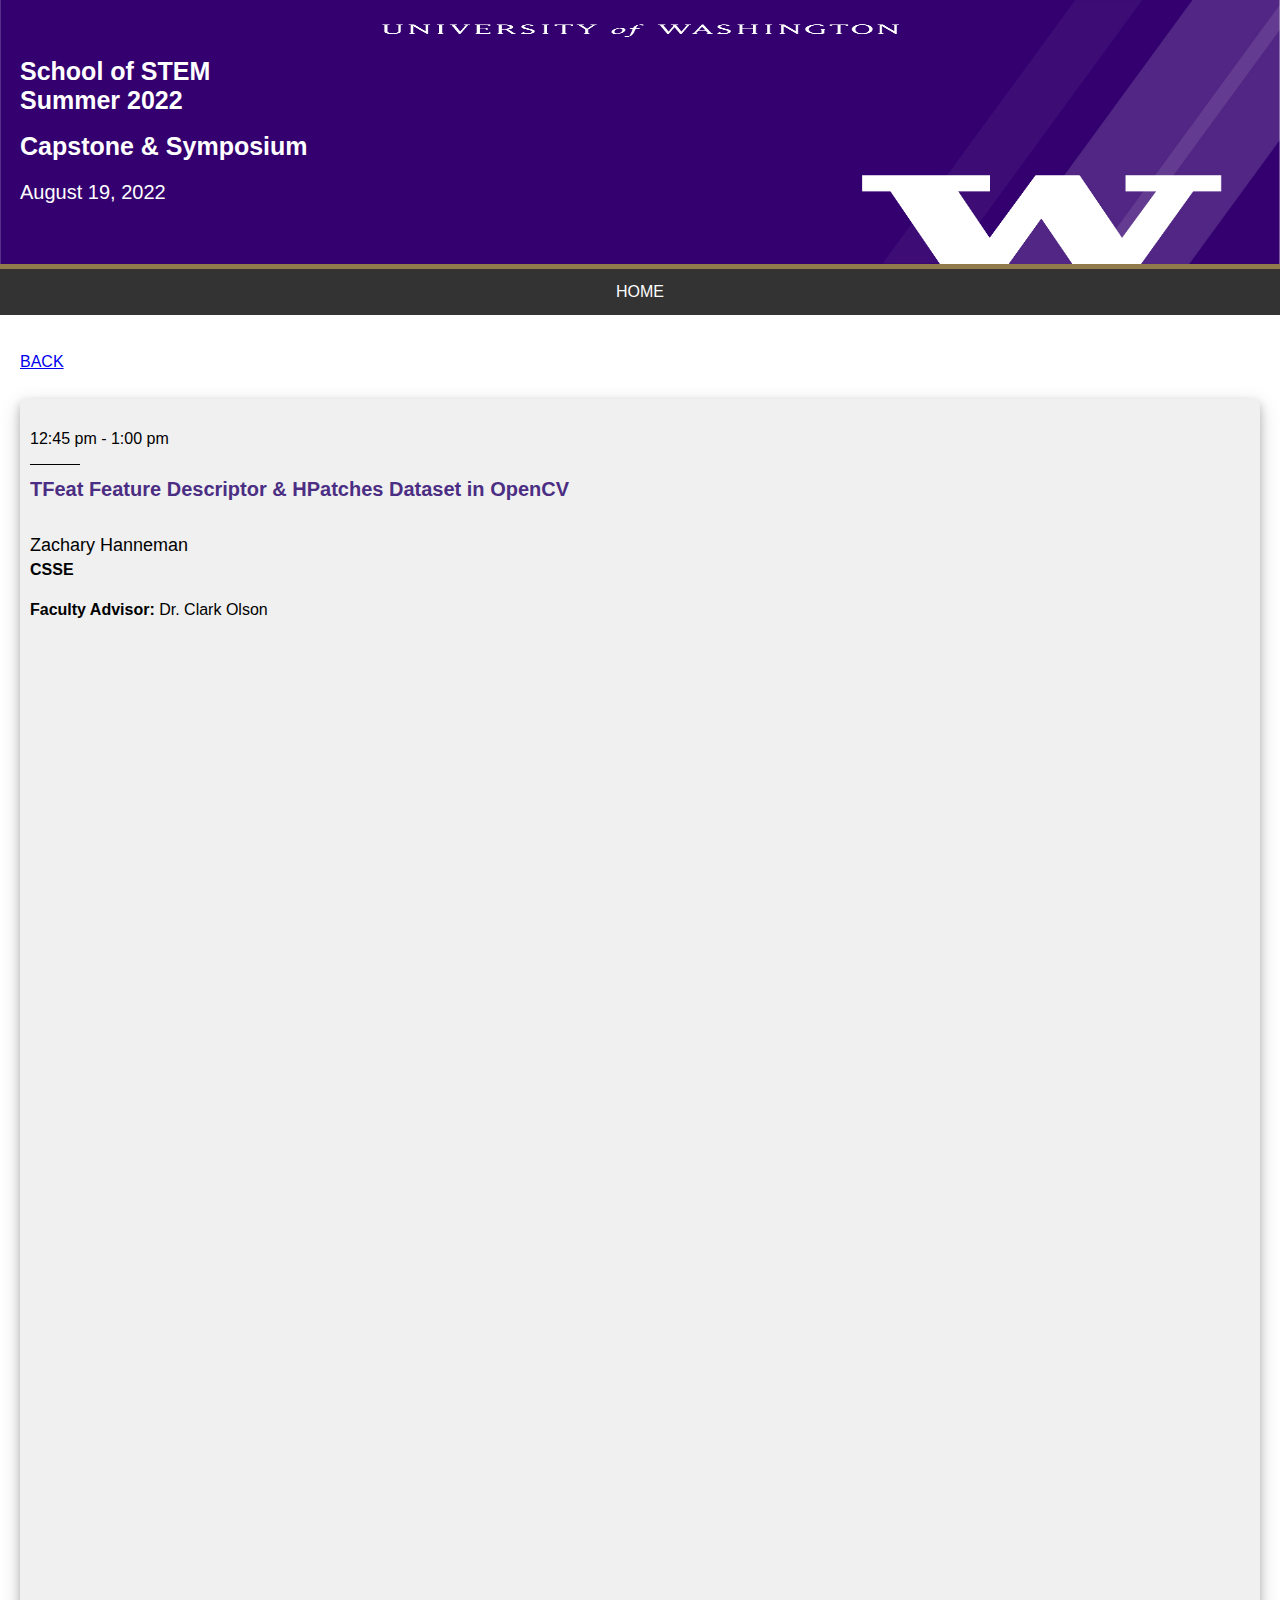
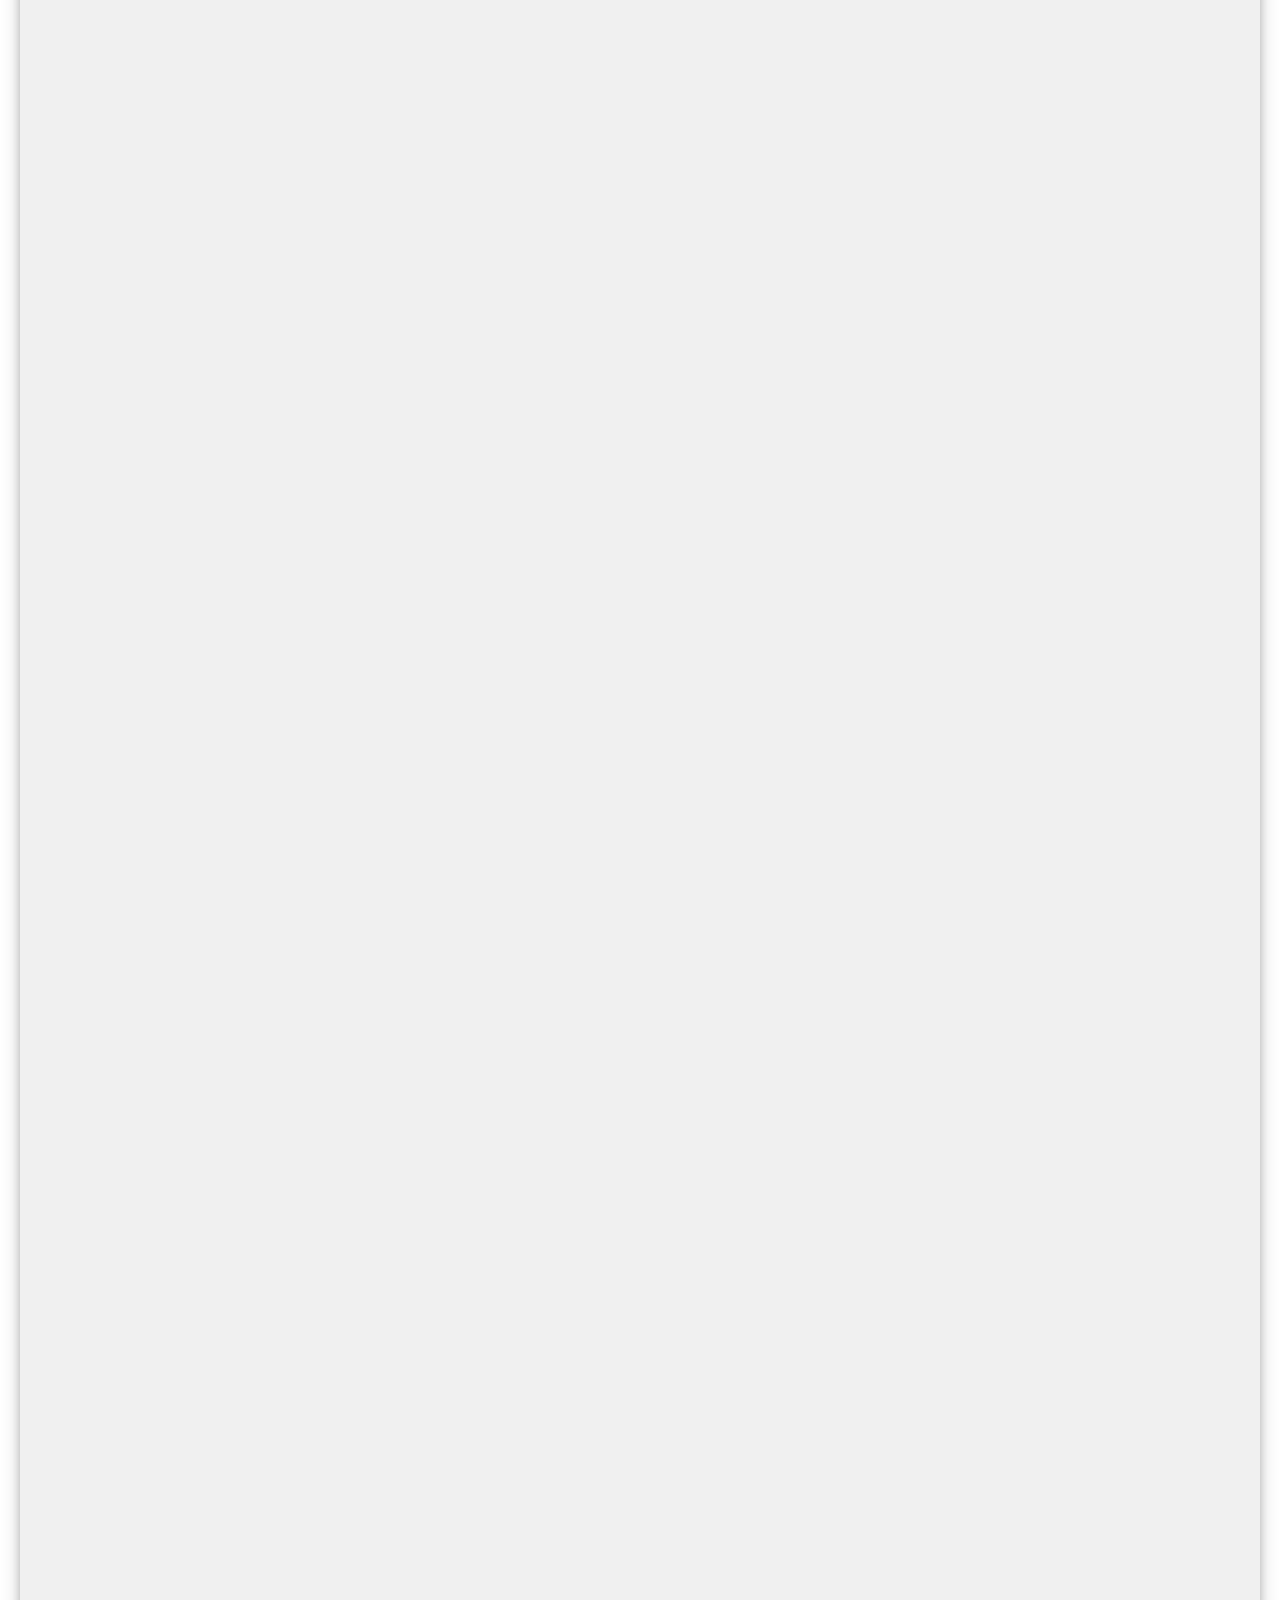
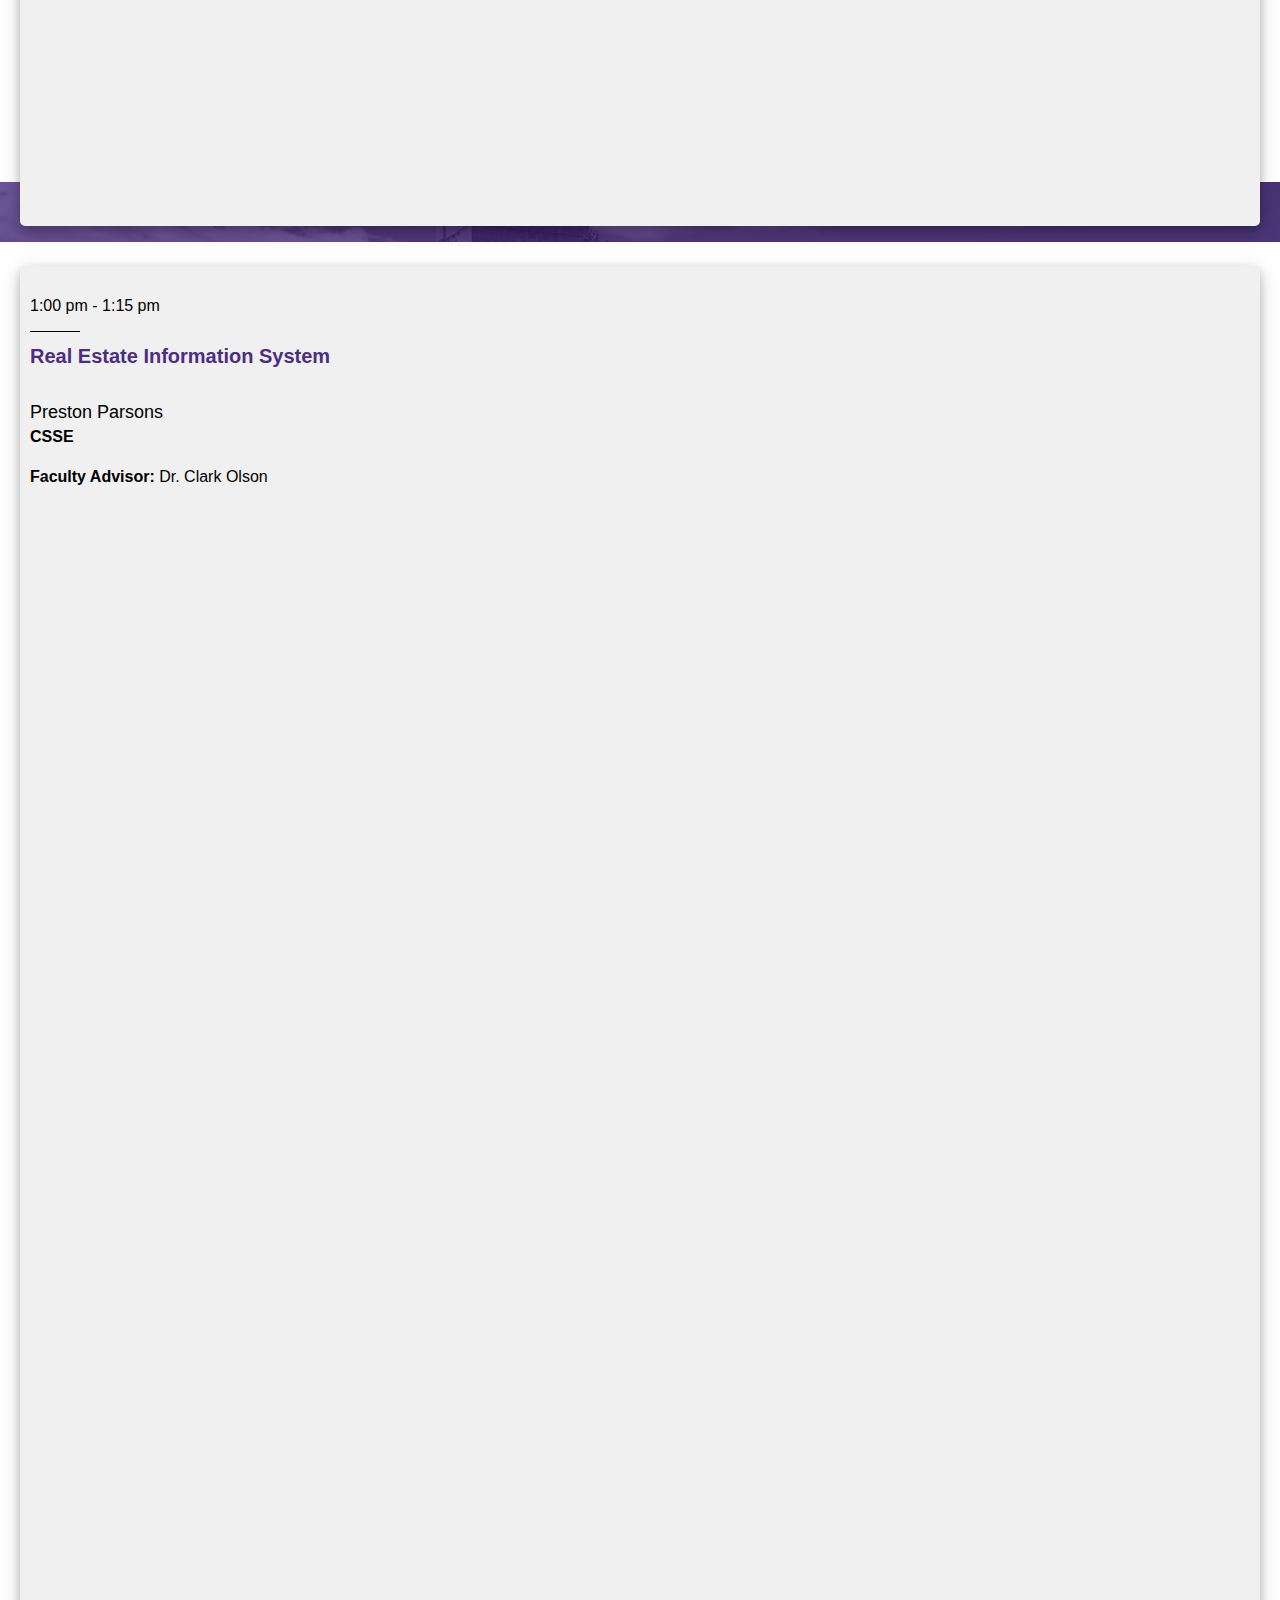
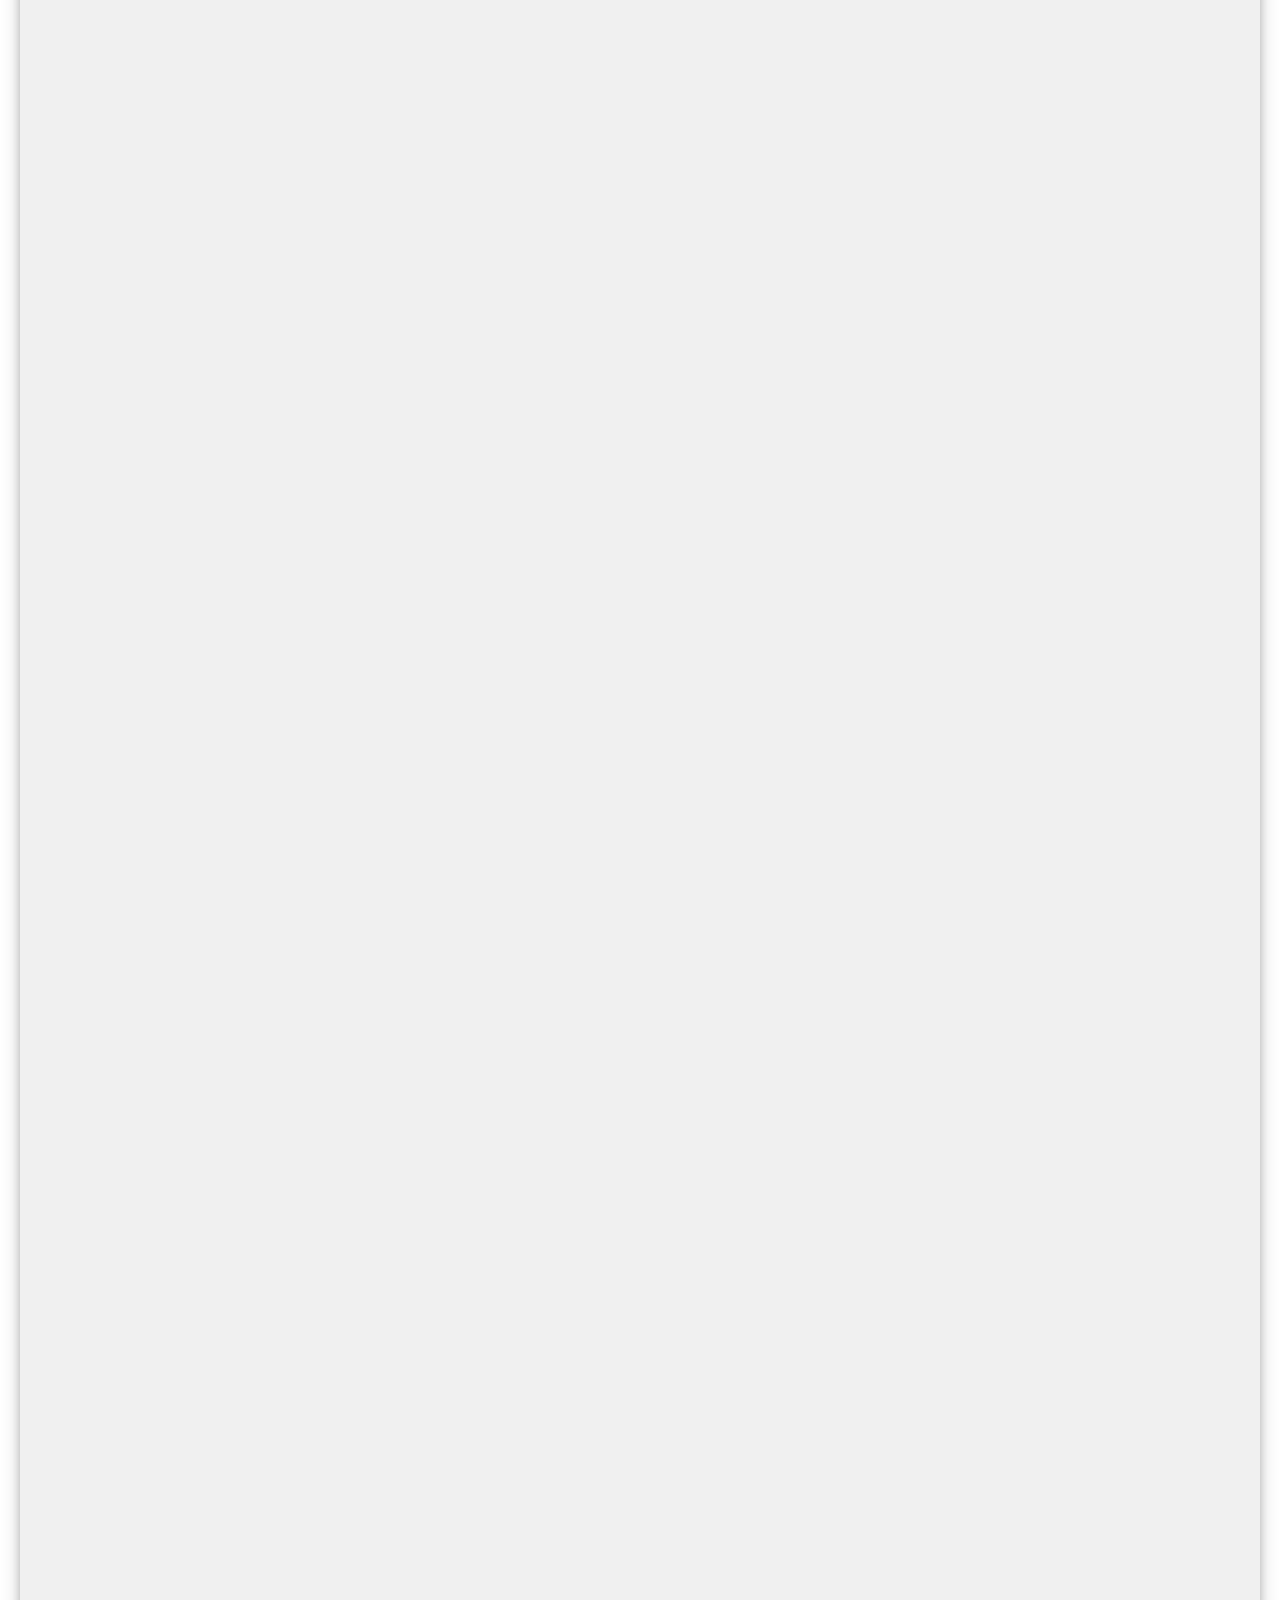
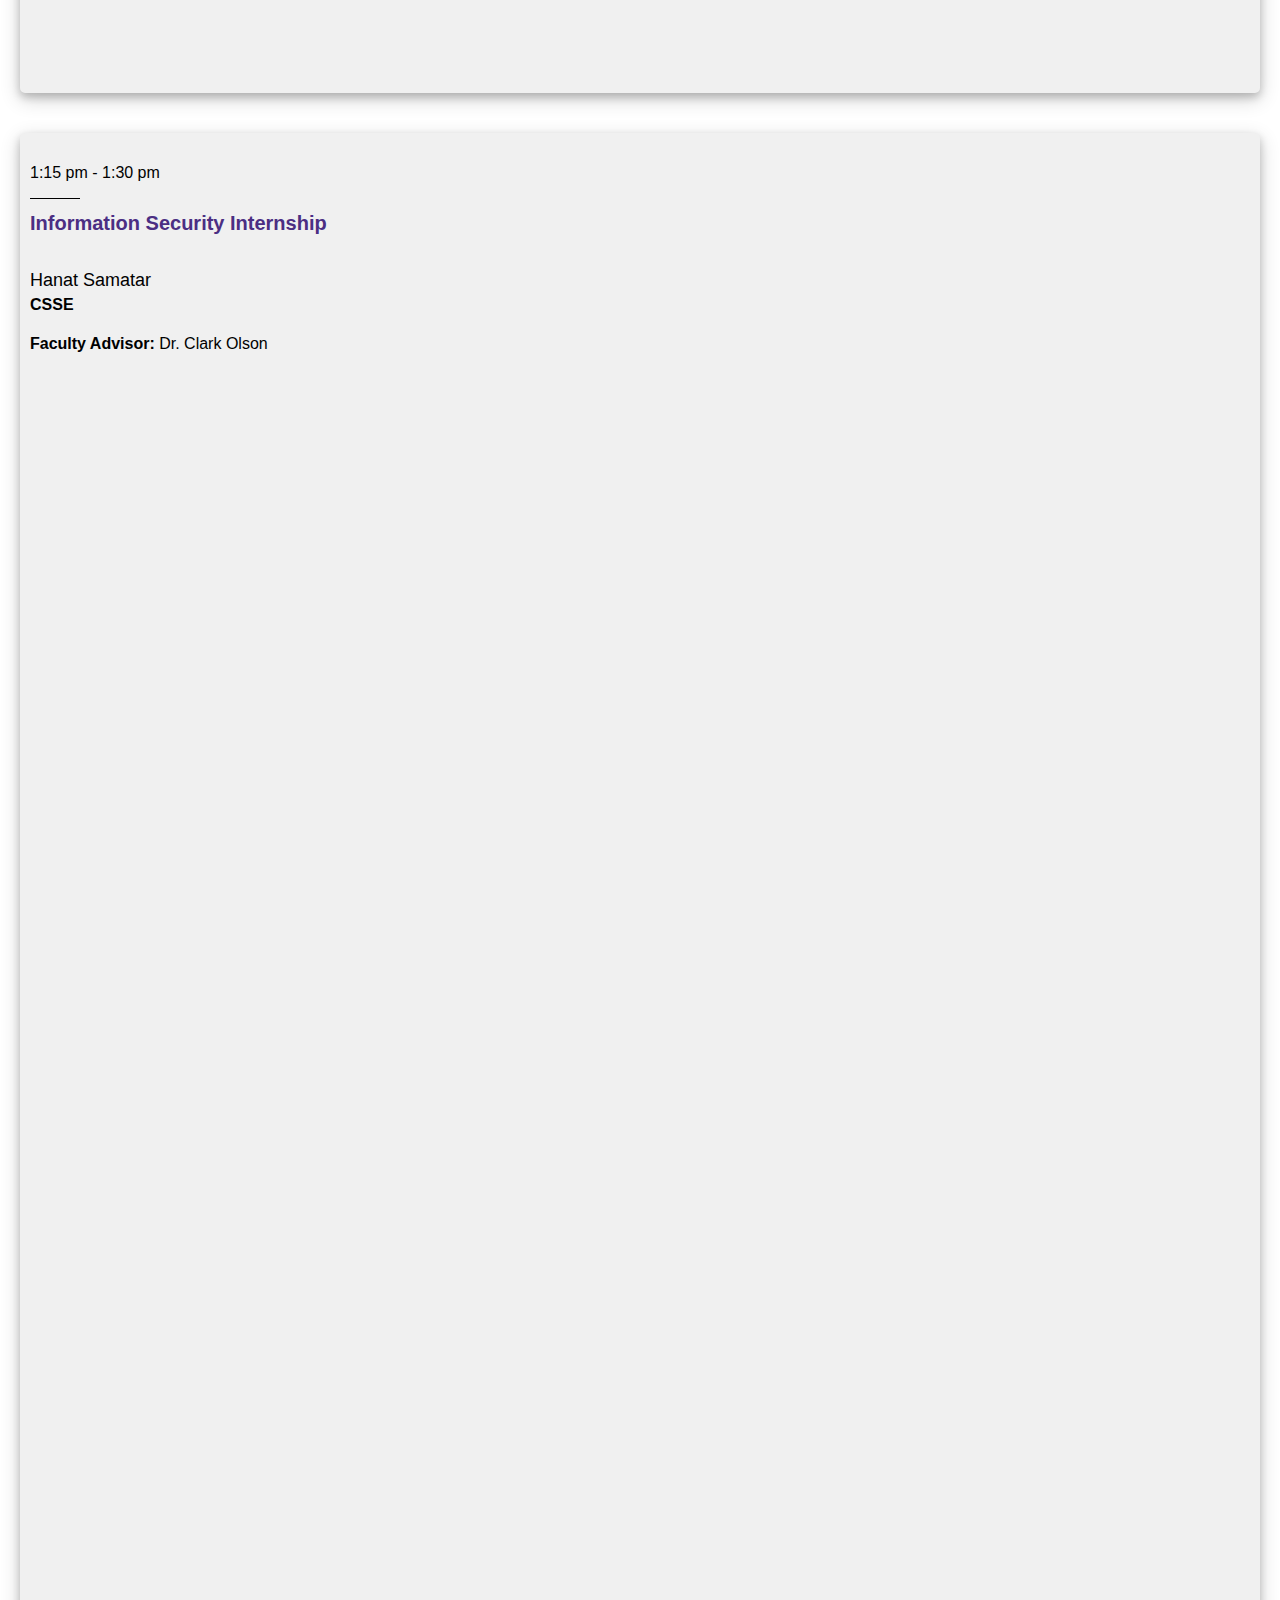
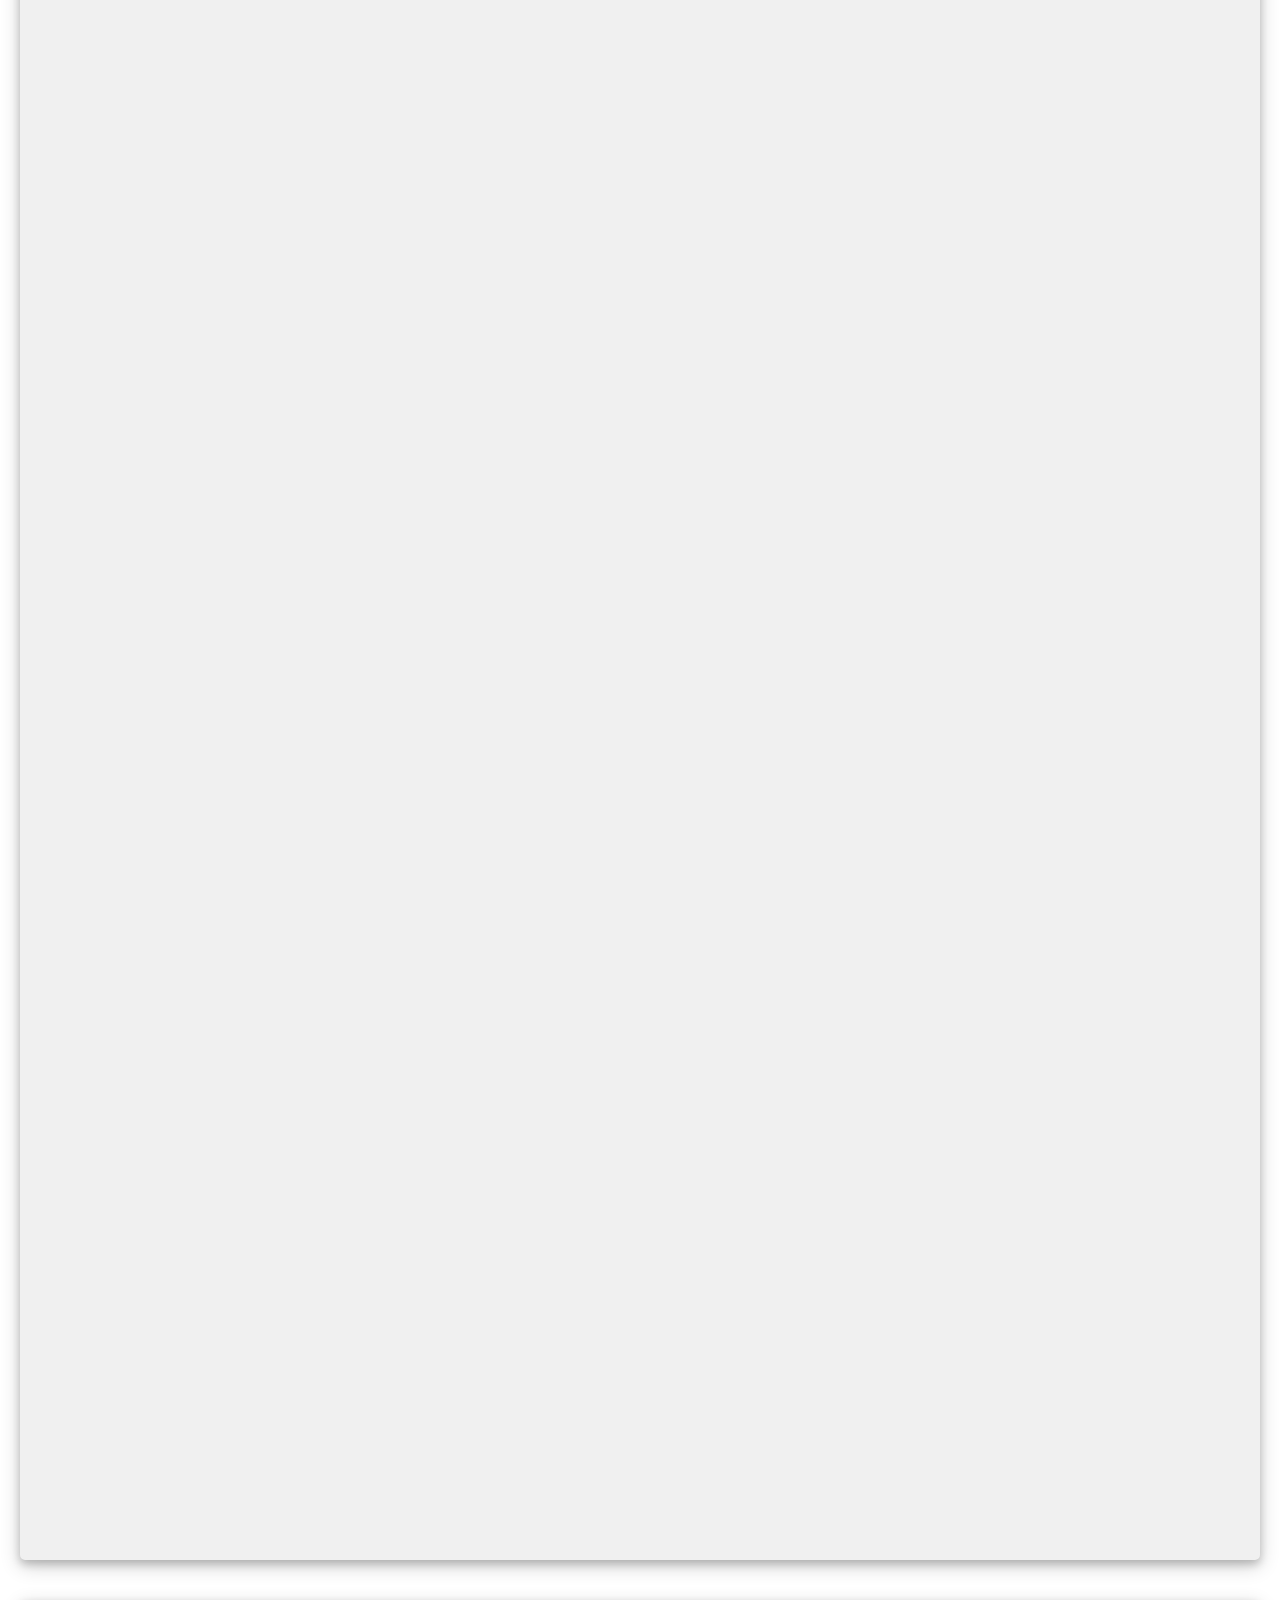
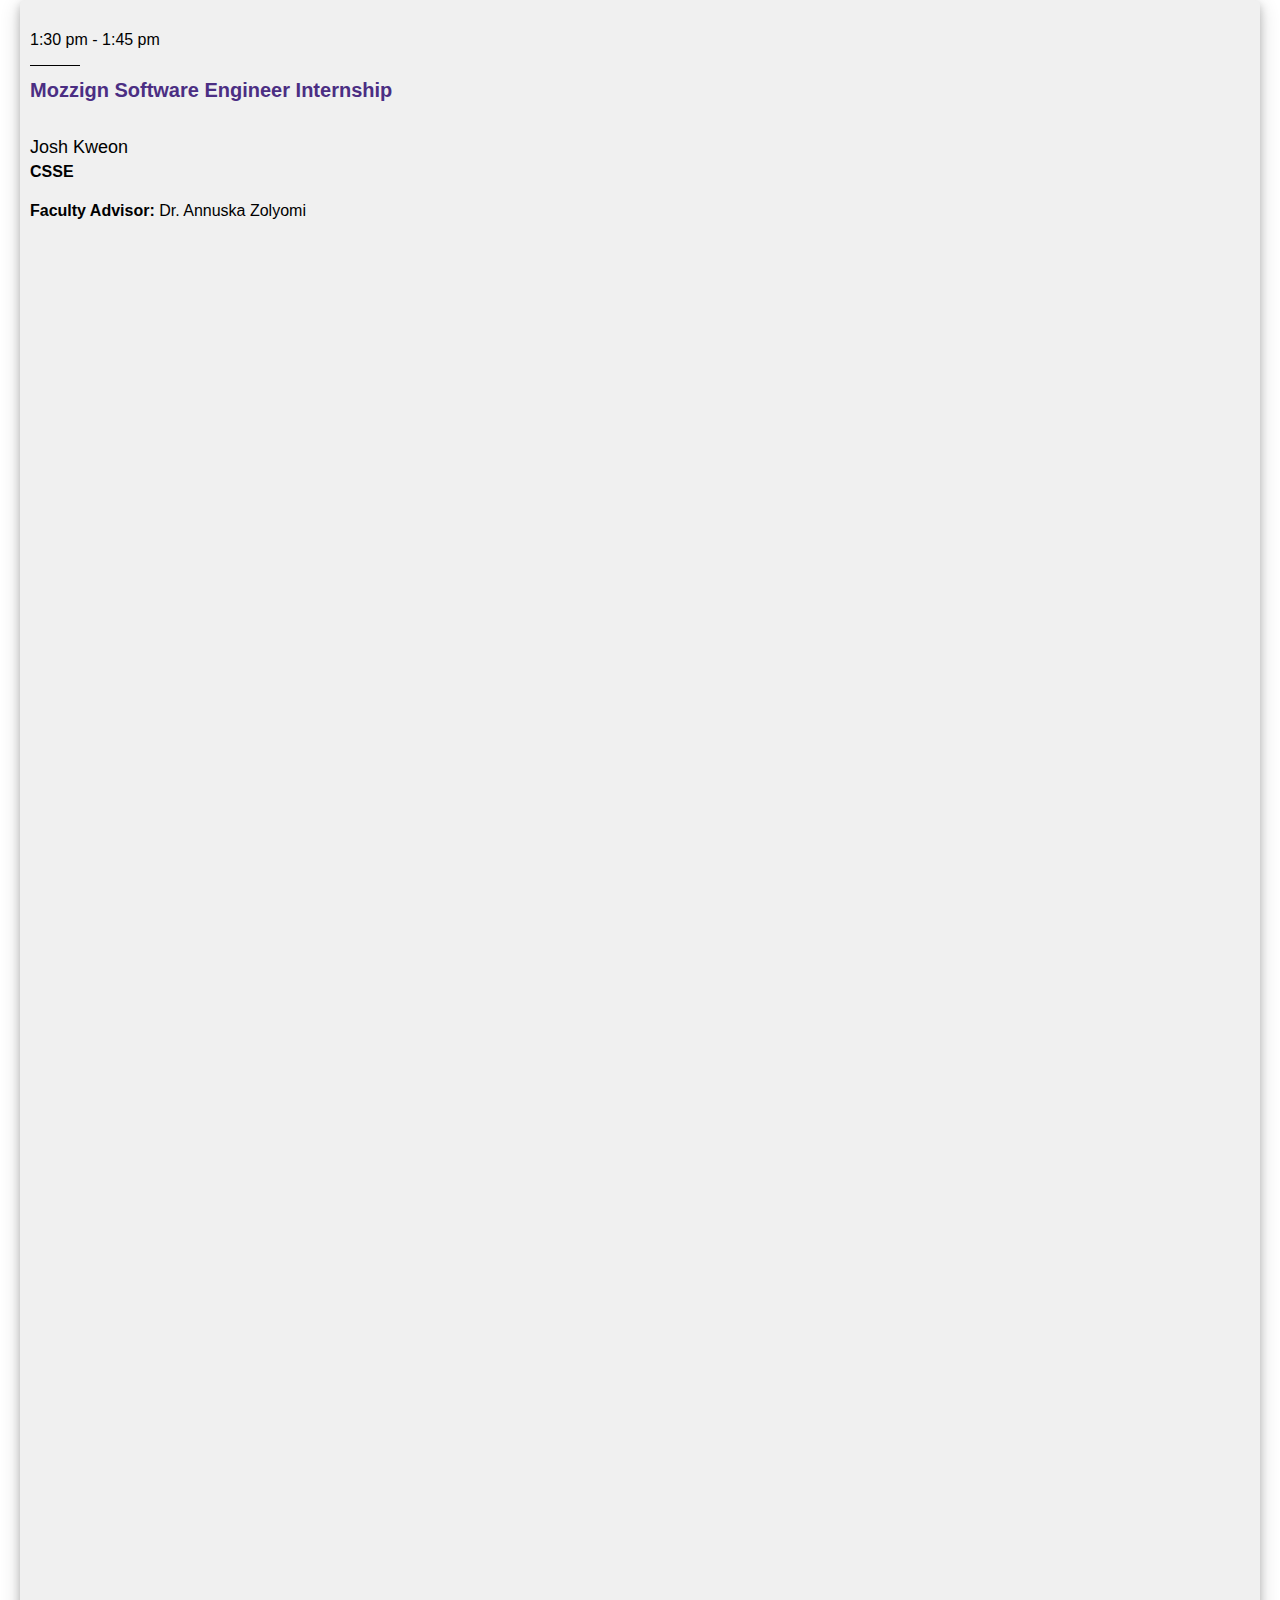
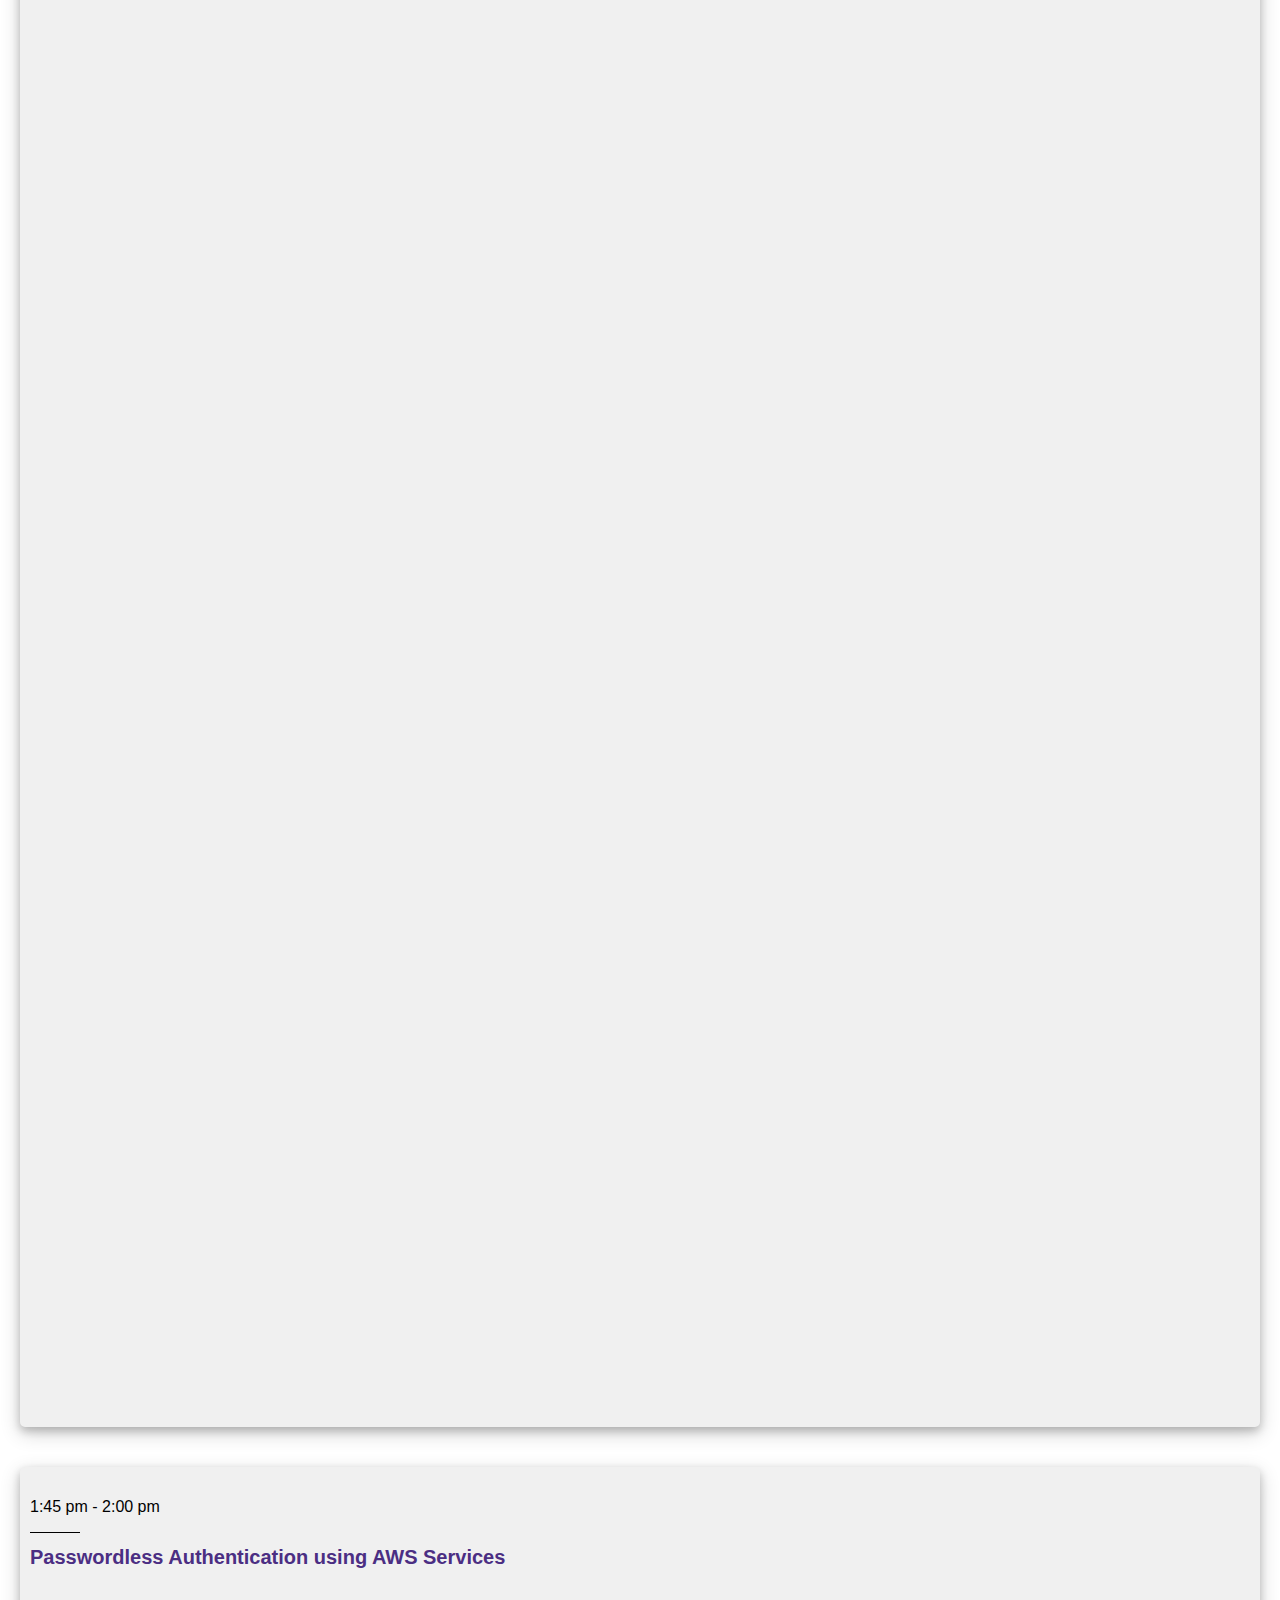
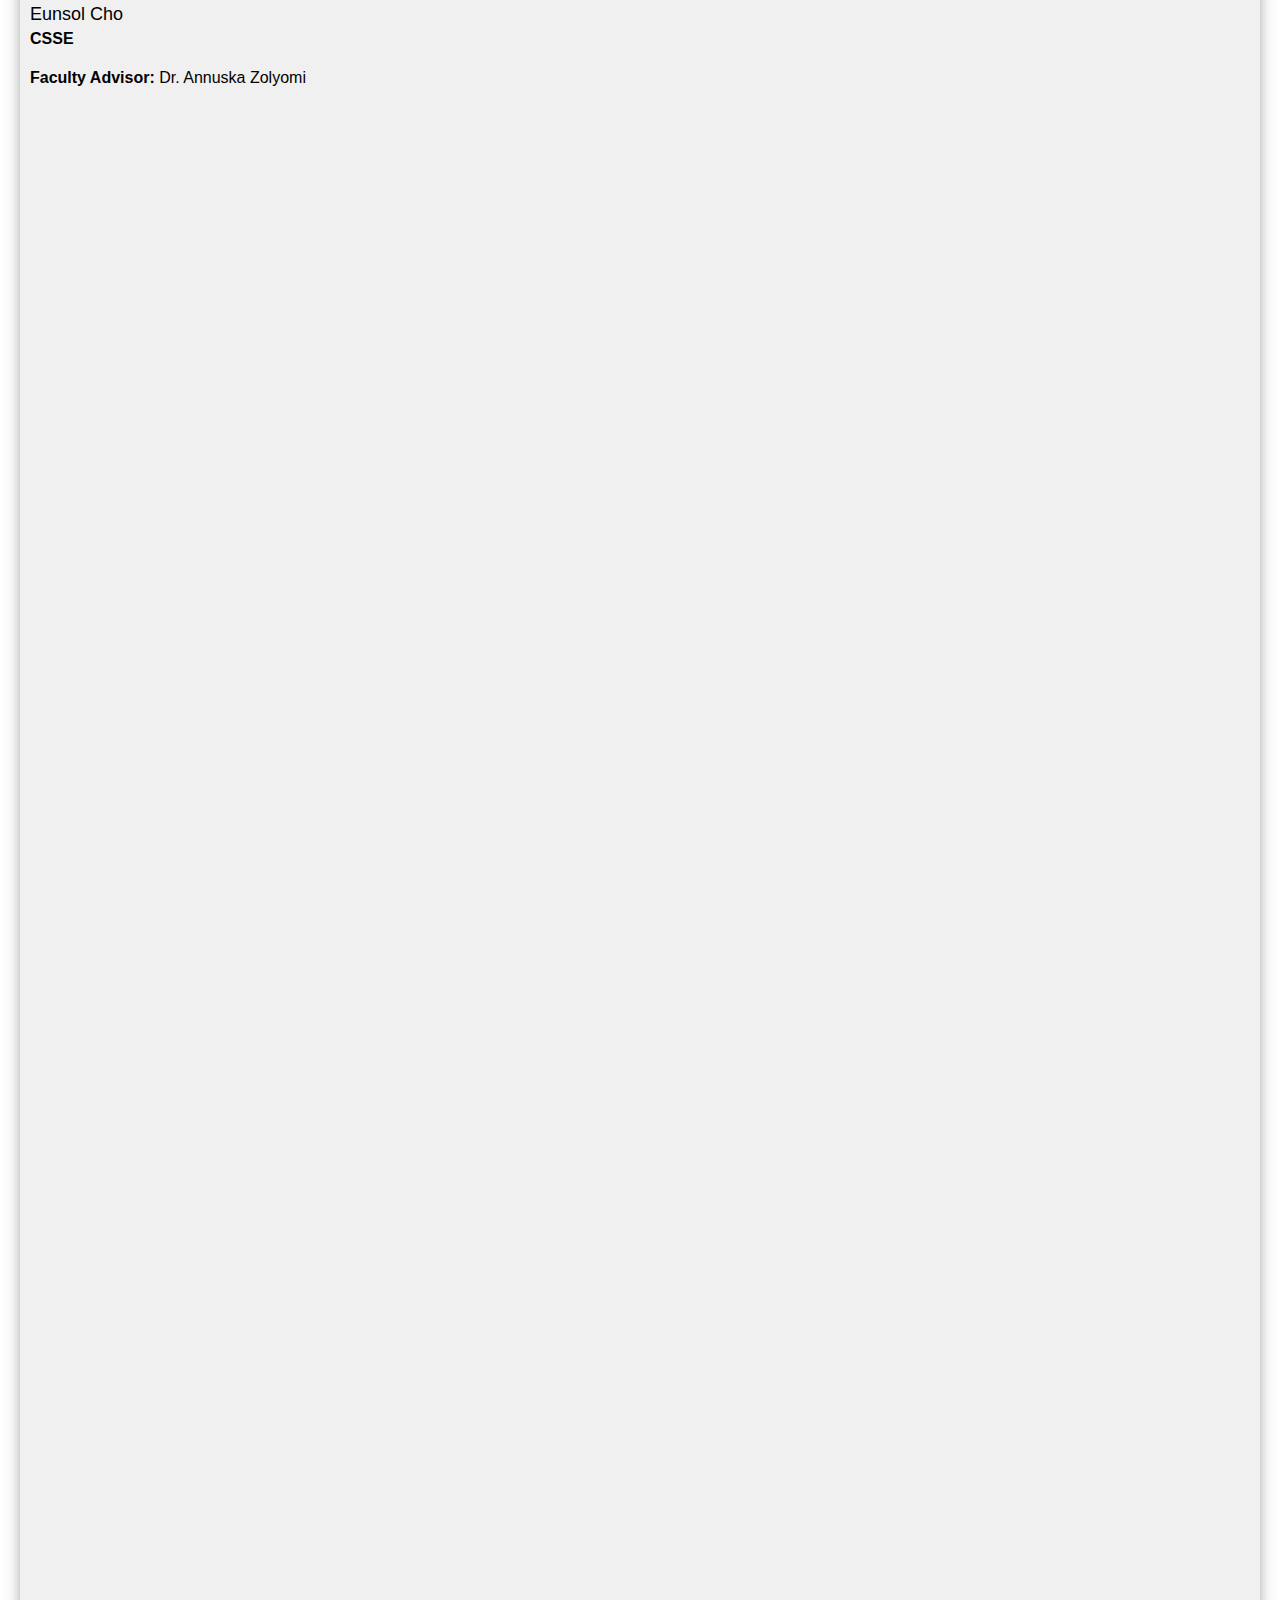
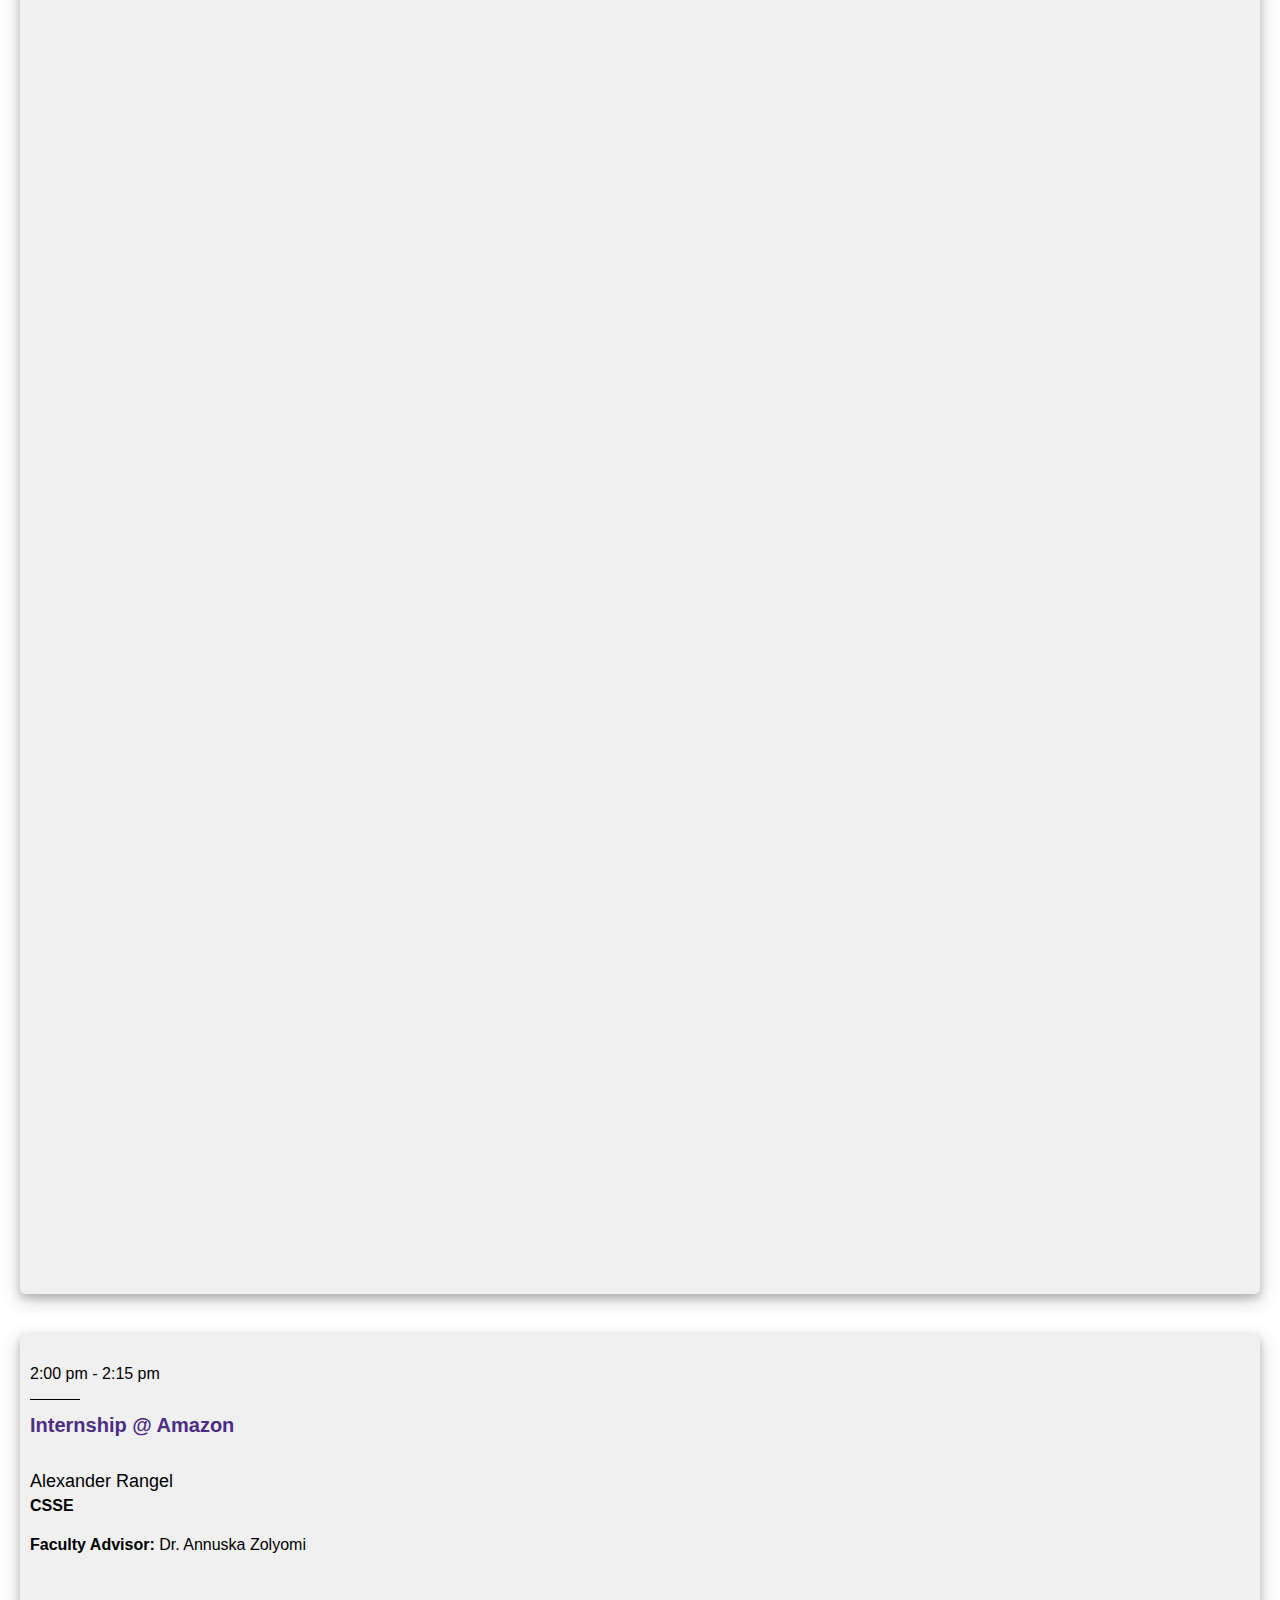
<file: css-room-5.html>
<!DOCTYPE html>
<html lang="en">

<head>
<title>UW Bothell Capstone & Symposium - Homepage</title>
<meta charset="UTF-8">
<meta name="viewport" content="width=device-width, initial-scale=1">

<link rel="stylesheet" href="homepage.css">
<link rel="stylesheet" href="major-schedules.css">

</head>
<body>

<div class="header">
  <h1>School of STEM <br> Summer 2022</h1>
  <h1>Capstone & Symposium</h1>
  <p>August 19, 2022</p>
</div>

<div class="gold"> </div>

<div class="navbar">
  <a href="index.html">
    HOME <!--<img src="photos/white-home-button.png" alt="Home" height="10%" width="10%">-->
  </a>
</div>

<div class="row">

  <div class="main">

    <br/>
    <a href="csse.html">BACK</a>
    <br/><br/>

    <!----------------------  Student Start  ---------------------->
    <div class="presentation-box">
      <p>12:45 pm - 1:00 pm</p>

      <div class="line"></div>

      <h1>
        TFeat Feature Descriptor & HPatches Dataset in OpenCV
      </h1> 

      <br/>
      Zachary Hanneman
       
      <h3>CSSE</h3>
      
      <h4><b>Faculty Advisor:</b> Dr. Clark Olson</h4>
    </div>
    <!----------------------  Student End   ---------------------->

    <!----------------------  Student Start  ---------------------->
    <div class="presentation-box">
      <p>1:00 pm - 1:15 pm</p>

      <div class="line"></div>

      <h1>
        Real Estate Information System
      </h1> 

      <br/>
      Preston Parsons
       
      <h3>CSSE</h3>
      
      <h4><b>Faculty Advisor:</b> Dr. Clark Olson</h4>
    </div>
    <!----------------------  Student End   ---------------------->

    <!----------------------  Student Start  ---------------------->
    <div class="presentation-box">
      <p>1:15 pm - 1:30 pm</p>

      <div class="line"></div>

      <h1>
        Information Security Internship
      </h1> 

      <br/>
      Hanat Samatar
       
      <h3>CSSE</h3>
      
      <h4><b>Faculty Advisor:</b> Dr. Clark Olson</h4>
    </div>
    <!----------------------  Student End   ---------------------->

    <!----------------------  Student Start  ---------------------->
    <div class="presentation-box">
      <p>1:30 pm - 1:45 pm</p>

      <div class="line"></div>

      <h1>
        Mozzign Software Engineer Internship
      </h1> 

      <br/>
      Josh Kweon
       
      <h3>CSSE</h3>
      
      <h4><b>Faculty Advisor:</b> Dr. Annuska Zolyomi</h4>
    </div>
    <!----------------------  Student End   ---------------------->

    <!----------------------  Student Start  ---------------------->
    <div class="presentation-box">
      <p>1:45 pm - 2:00 pm</p>

      <div class="line"></div>

      <h1>
        Passwordless Authentication using AWS Services
      </h1> 

      <br/>
      Eunsol Cho
       
      <h3>CSSE</h3>
      
      <h4><b>Faculty Advisor:</b> Dr. Annuska Zolyomi</h4>
    </div>
    <!----------------------  Student End   ---------------------->

    <!----------------------  Student Start  ---------------------->
    <div class="presentation-box">
      <p>2:00 pm - 2:15 pm</p>

      <div class="line"></div>

      <h1>
        Internship @ Amazon
      </h1> 

      <br/>
      Alexander Rangel
       
      <h3>CSSE</h3>
      
      <h4><b>Faculty Advisor:</b> Dr. Annuska Zolyomi</h4>
    </div>
    <!----------------------  Student End   ---------------------->

    <!----------------------  Student Start  ---------------------->
    <div class="presentation-box">
      <p>2:15 pm - 2:30 pm</p>

      <div class="line"></div>

      <h1>
        Usability Engineer at Command+Fi
      </h1> 

      <br/>
      Bailey Schuler
       
      <h3>CSSE</h3>
      
      <h4><b>Faculty Advisor:</b> Dr. Annuska Zolyomi</h4>
    </div>
    <!----------------------  Student End   ---------------------->

    <!----------------------  Student Start  ---------------------->
    <div class="presentation-box">
      <p>2:30 pm - 2:45 pm</p>

      <div class="line"></div>

      <h1>
        Creating a Contract Testing Process
      </h1> 

      <br/>
      Xavier Cano
       
      <h3>CSSE</h3>
      
      <h4><b>Faculty Advisor:</b> Dr. William Erdly</h4>
    </div>
    <!----------------------  Student End   ---------------------->

    <!----------------------  Student Start  ---------------------->
    <div class="presentation-box">
      <p>2:45 pm -3:00 pm</p>

      <div class="line"></div>

      <h1>
        Client Delivery: Neudesic IBM Intern
      </h1> 

      <br/>
      Tristan Cortez
       
      <h3>CSSE</h3>
      
      <h4><b>Faculty Advisor:</b> Dr. William Erdly</h4>
    </div>
    <!----------------------  Student End   ---------------------->

    <!----------------------  Student Start  ---------------------->
    <div class="presentation-box">
      <p>3:00 pm - 3:15 pm</p>

      <div class="line"></div>

      <h1>
        Educating Young Eye Research Group Screening Process
      </h1> 

      <br/>
      Euan Canoy
       
      <h3>CSSE</h3>
      
      <h4><b>Faculty Advisor:</b> Dr. William Erdly</h4>
    </div>
    <!----------------------  Student End   ---------------------->


  </div>

</div>

<div class="footer">
  <h2> </h2>
</div>

</body>
</html>
</file>
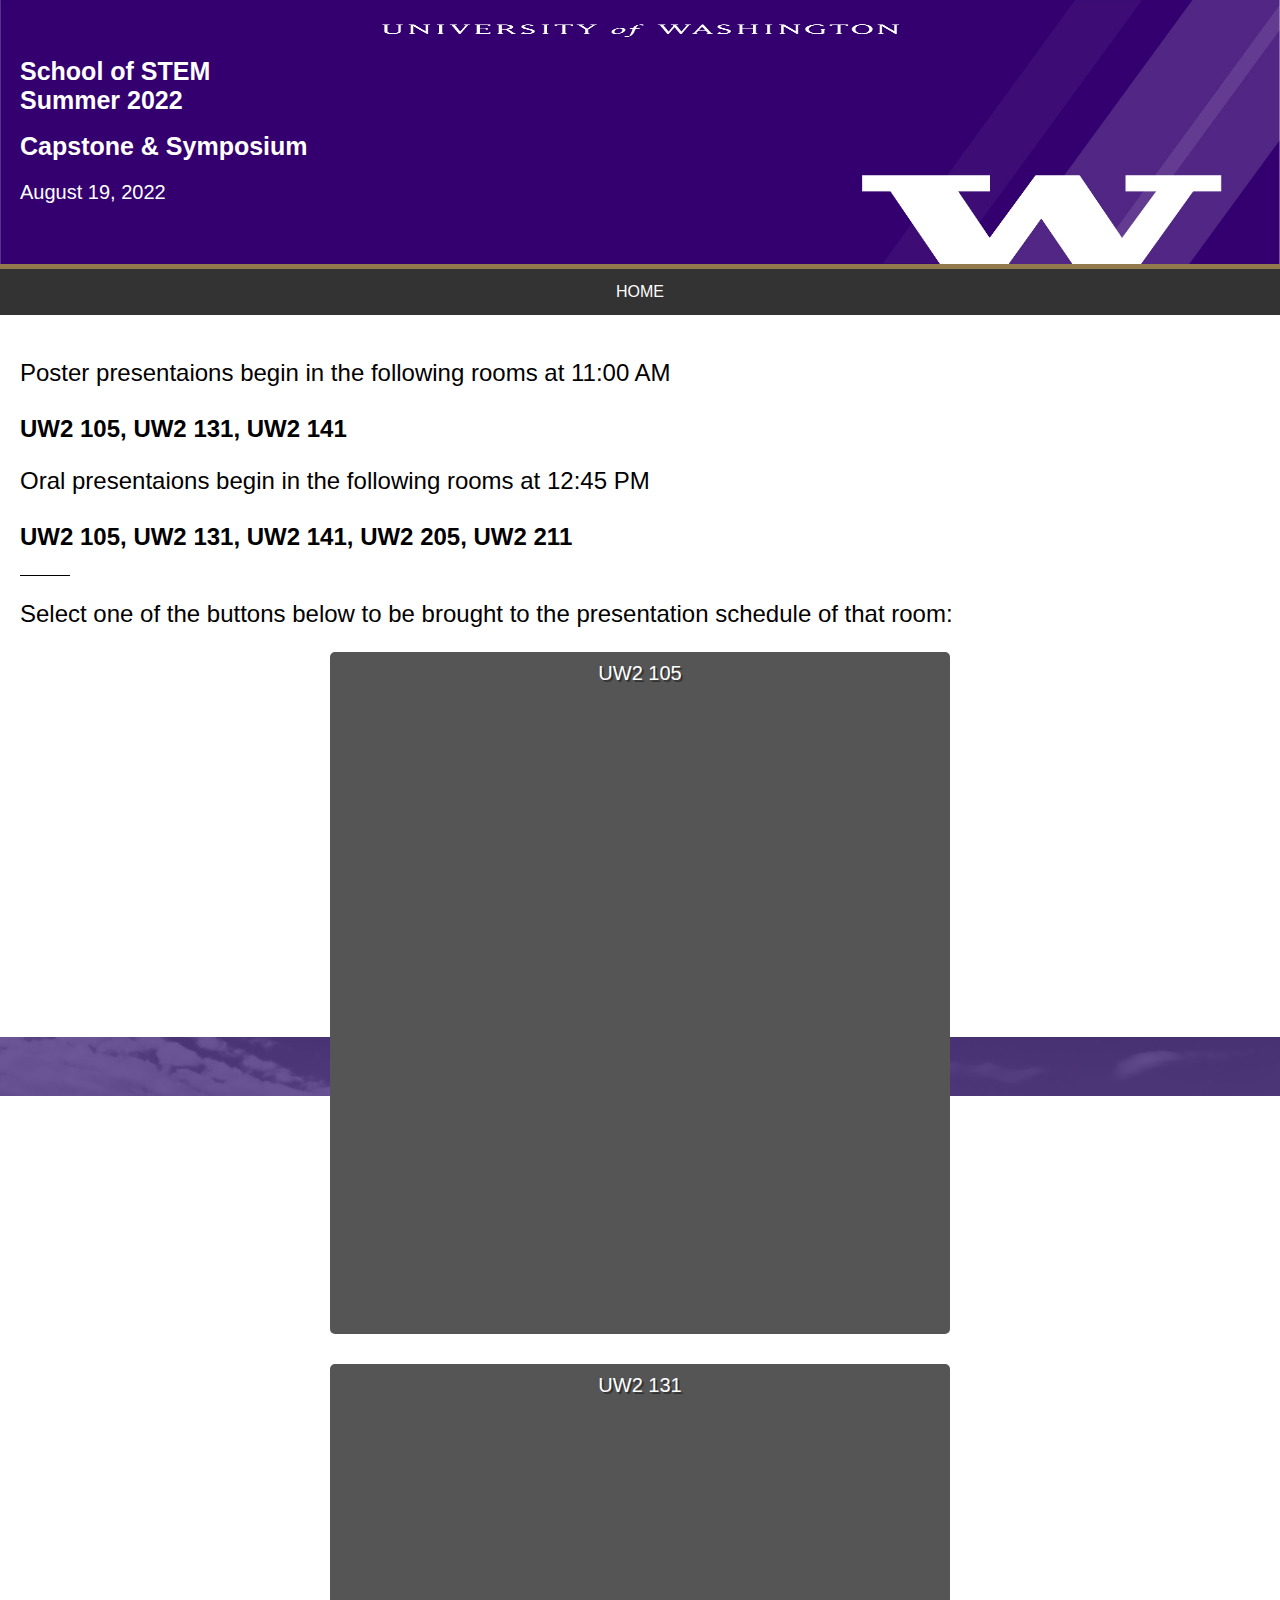
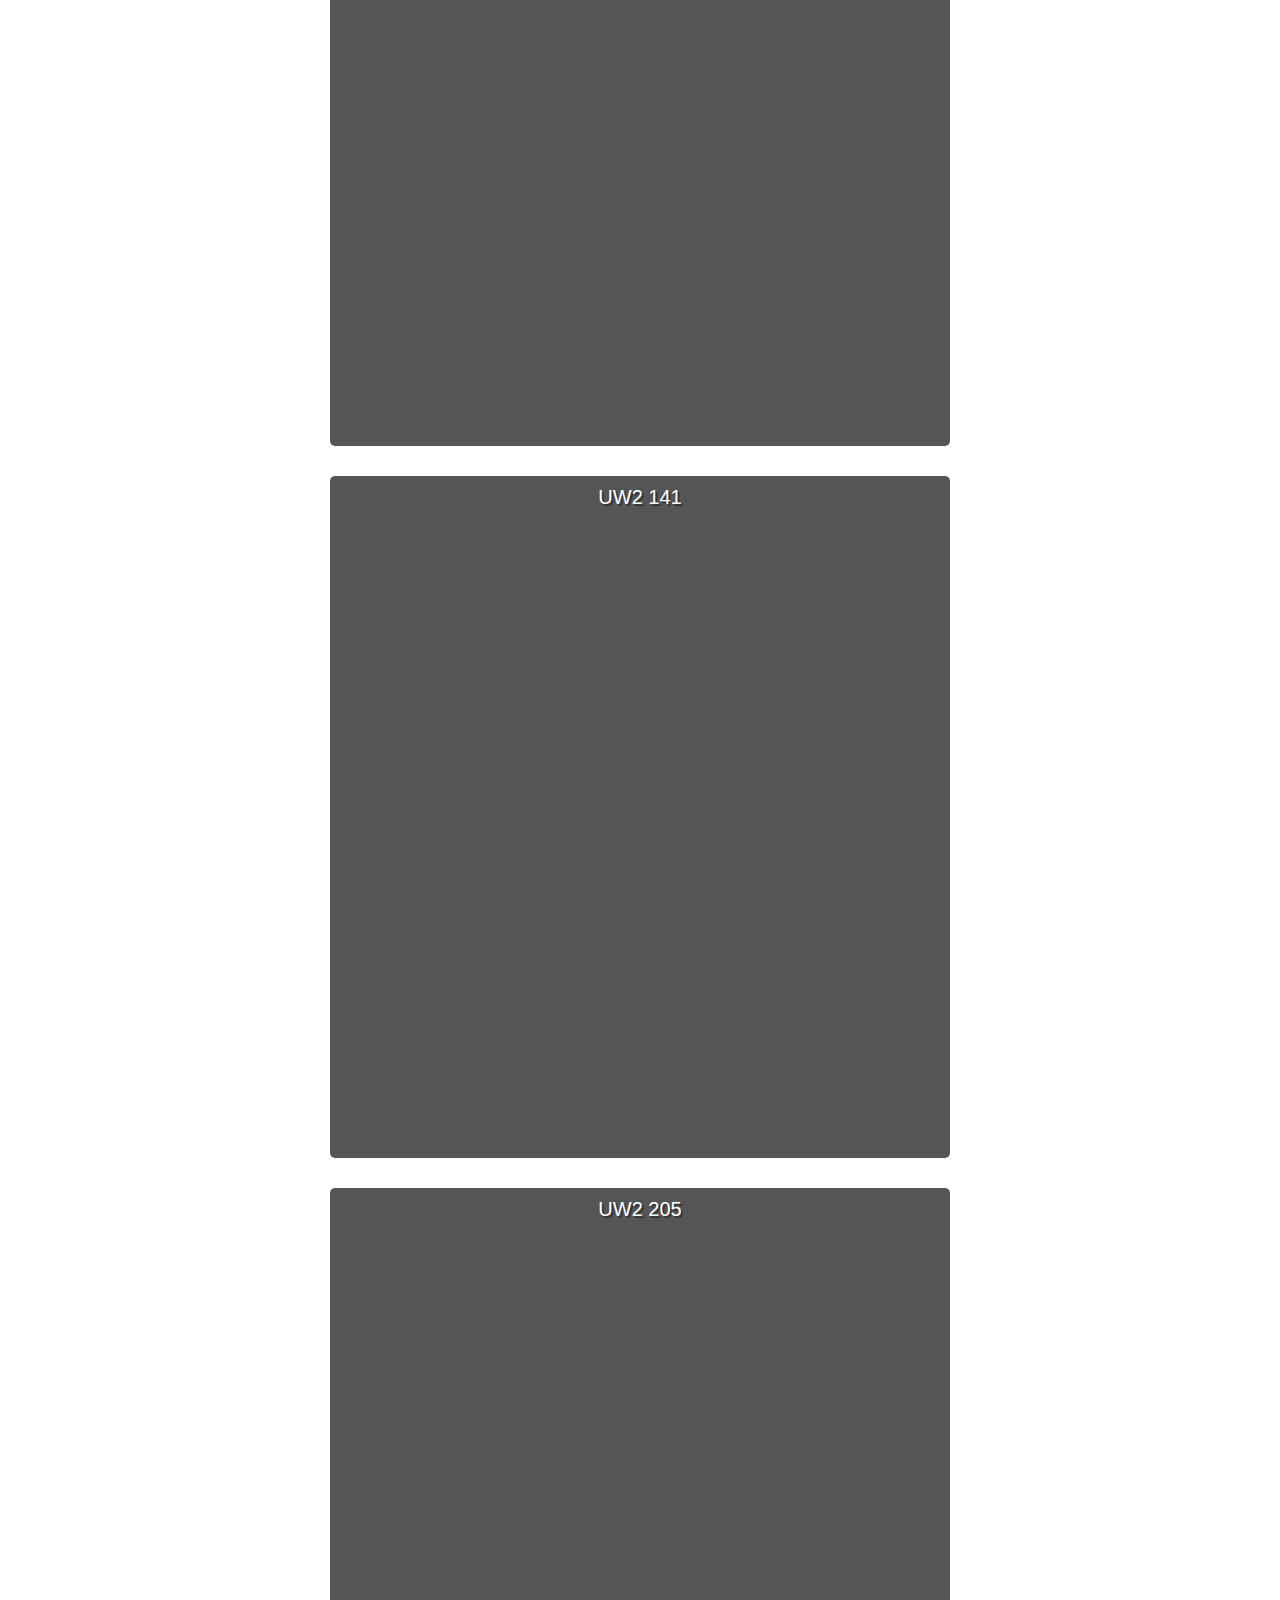
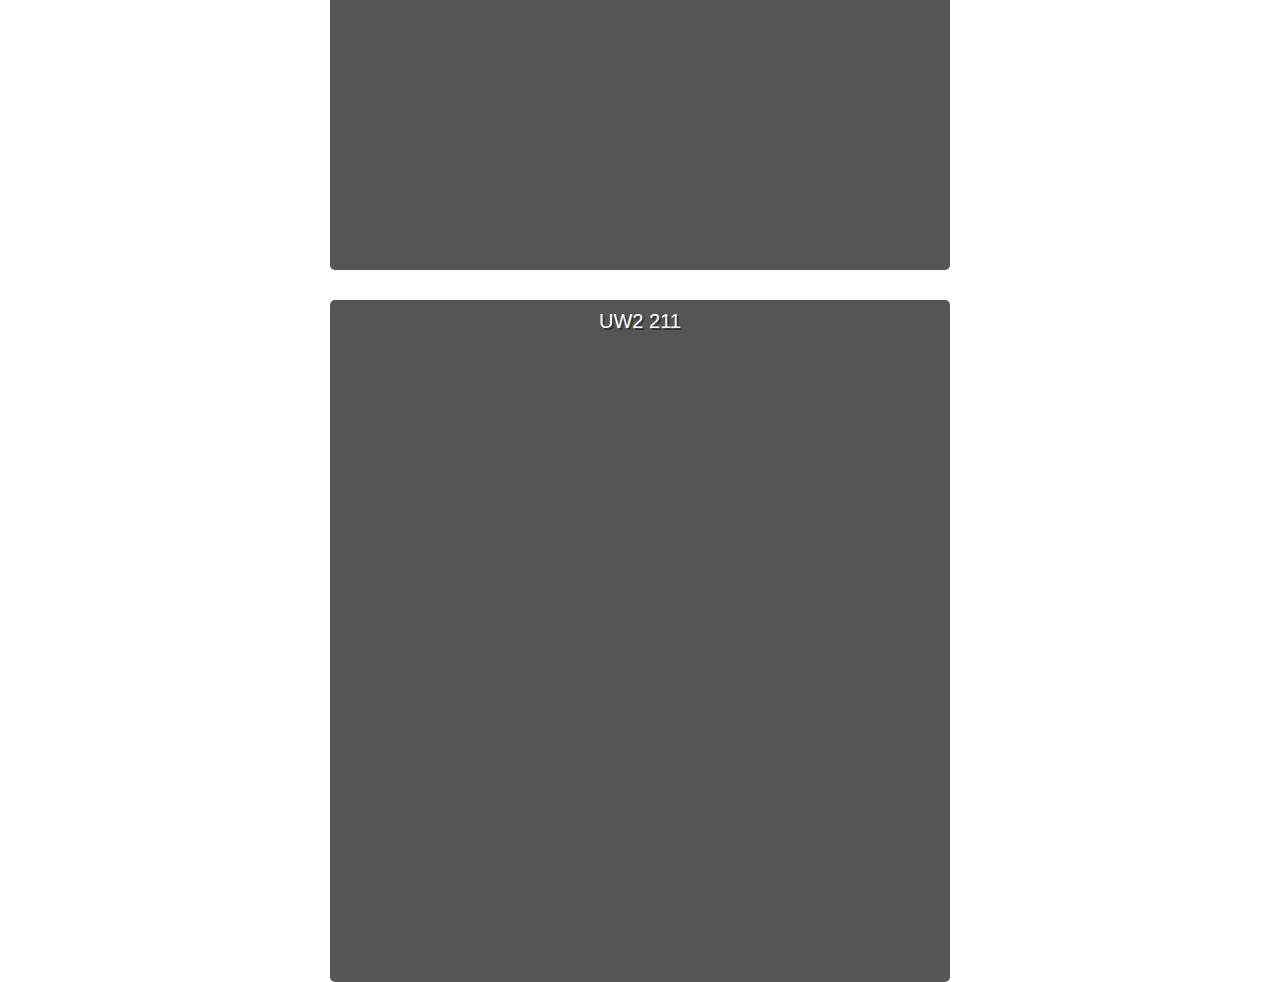
<file: csse.html>
<!DOCTYPE html>
<html lang="en">

<head>
<title>UW Bothell Capstone & Symposium - Homepage</title>
<meta charset="UTF-8">
<meta name="viewport" content="width=device-width, initial-scale=1">

<link rel="stylesheet" href="homepage.css">
<link rel="stylesheet" href="major-schedules.css">

</head>
<body>

<div class="header">
  <h1>School of STEM <br> Summer 2022</h1>
  <h1>Capstone & Symposium</h1>
  <p>August 19, 2022</p>
</div>

<div class="gold"> </div>

<div class="navbar">
  <a href="index.html">
    HOME <!--<img src="photos/white-home-button.png" alt="Home" height="10%" width="10%">-->
  </a>
</div>

<div class="row">

  <div class="main">
    
    <p>
      Poster presentaions begin in the following rooms at 11:00 AM<br/><br/>
      <b>UW2 105, UW2 131, UW2 141</b>
    </p>

    <p>
      Oral presentaions begin in the following rooms at 12:45 PM<br/><br/>
      <b>UW2 105, UW2 131, UW2 141, UW2 205, UW2 211</b>
    </p>

    
    <div class="line"></div>

    <p>
      Select one of the buttons below to be brought to the presentation 
      schedule of that room:
    </p>

    <div class="CSS_room_button">
      <a href="css-room-1.html"><h1>UW2 105</h1></a>
    </div>

    <div class="CSS_room_button">
      <a href="css-room-2.html"><h1>UW2 131</h1></a>
    </div>

    <div class="CSS_room_button">
      <a href="css-room-3.html"><h1>UW2 141</h1></a>
    </div>

    <div class="CSS_room_button">
      <a href="css-room-4.html"><h1>UW2 205</h1></a>
    </div>

    <div class="CSS_room_button">
      <a href="css-room-5.html"><h1>UW2 211</h1></a>
    </div>

  </div>

</div>

<div class="footer">
  <h2> </h2>
</div>

</body>
</html>
</file>
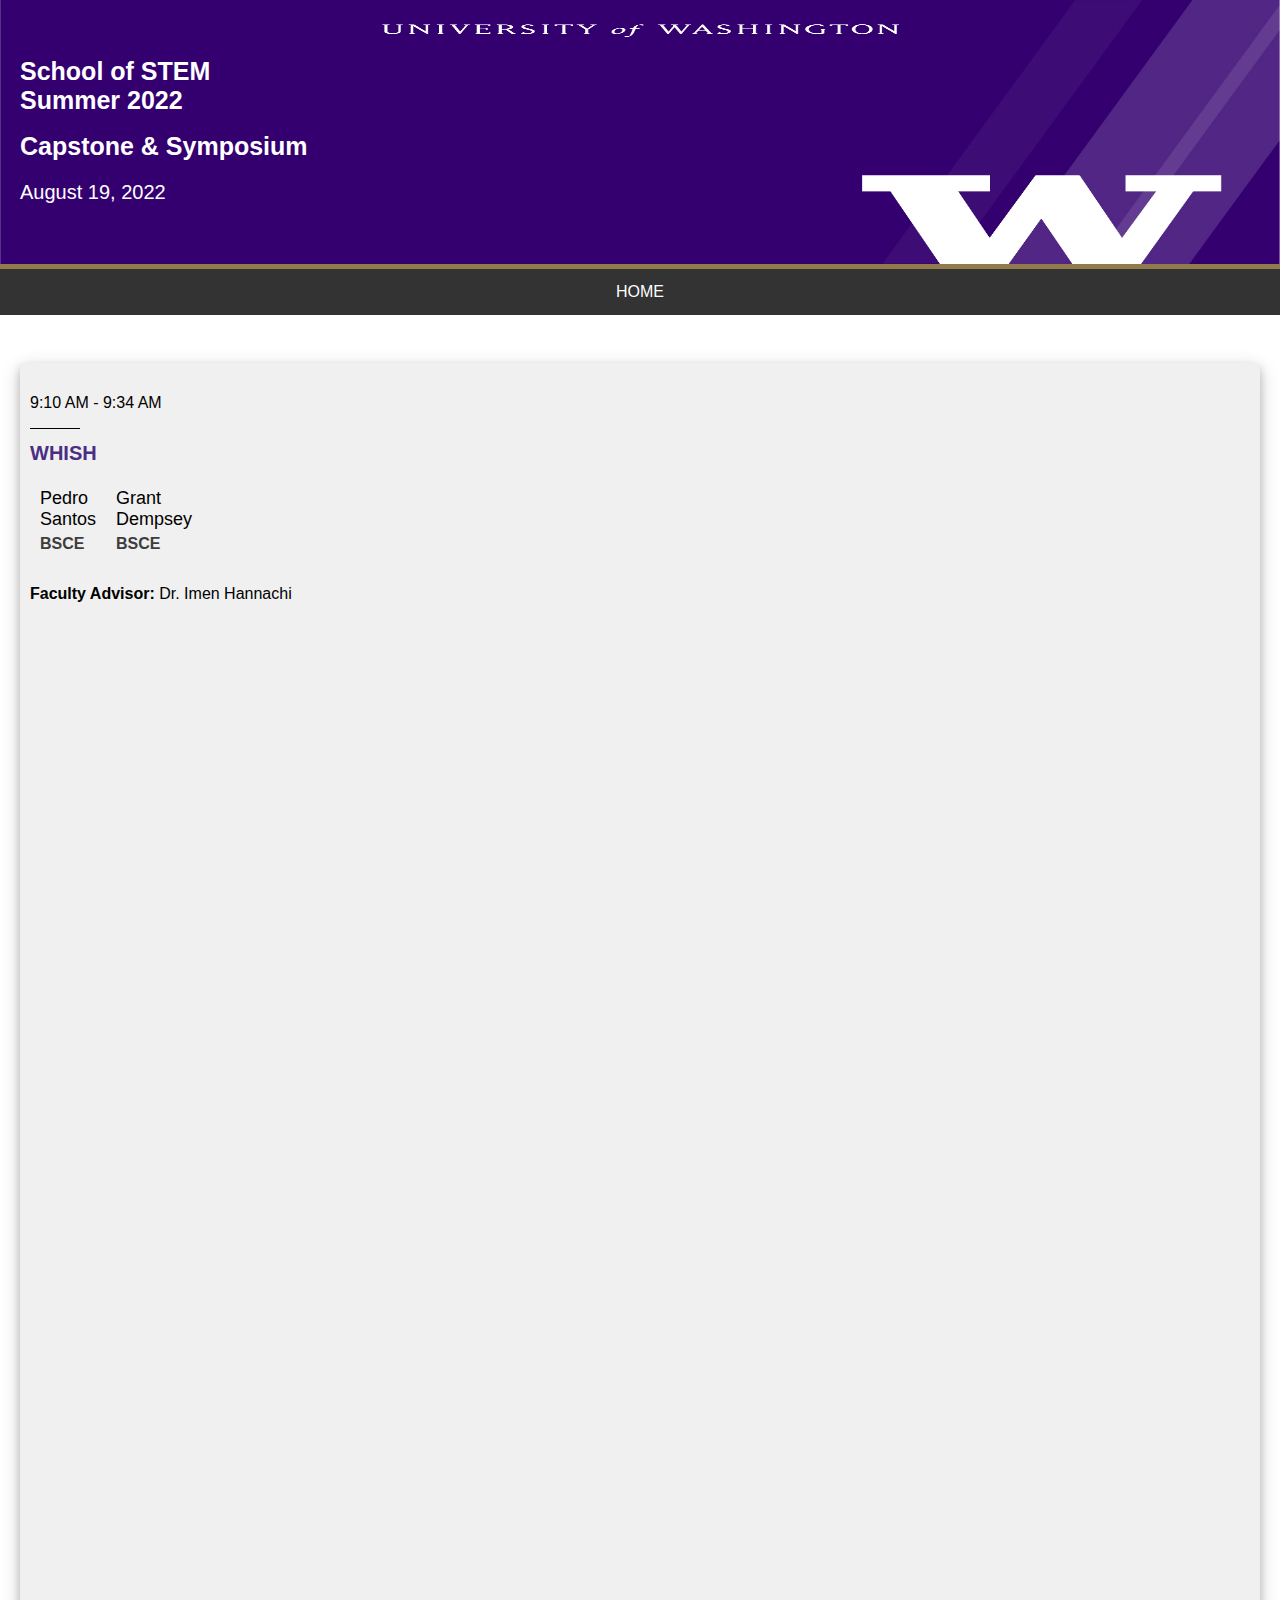
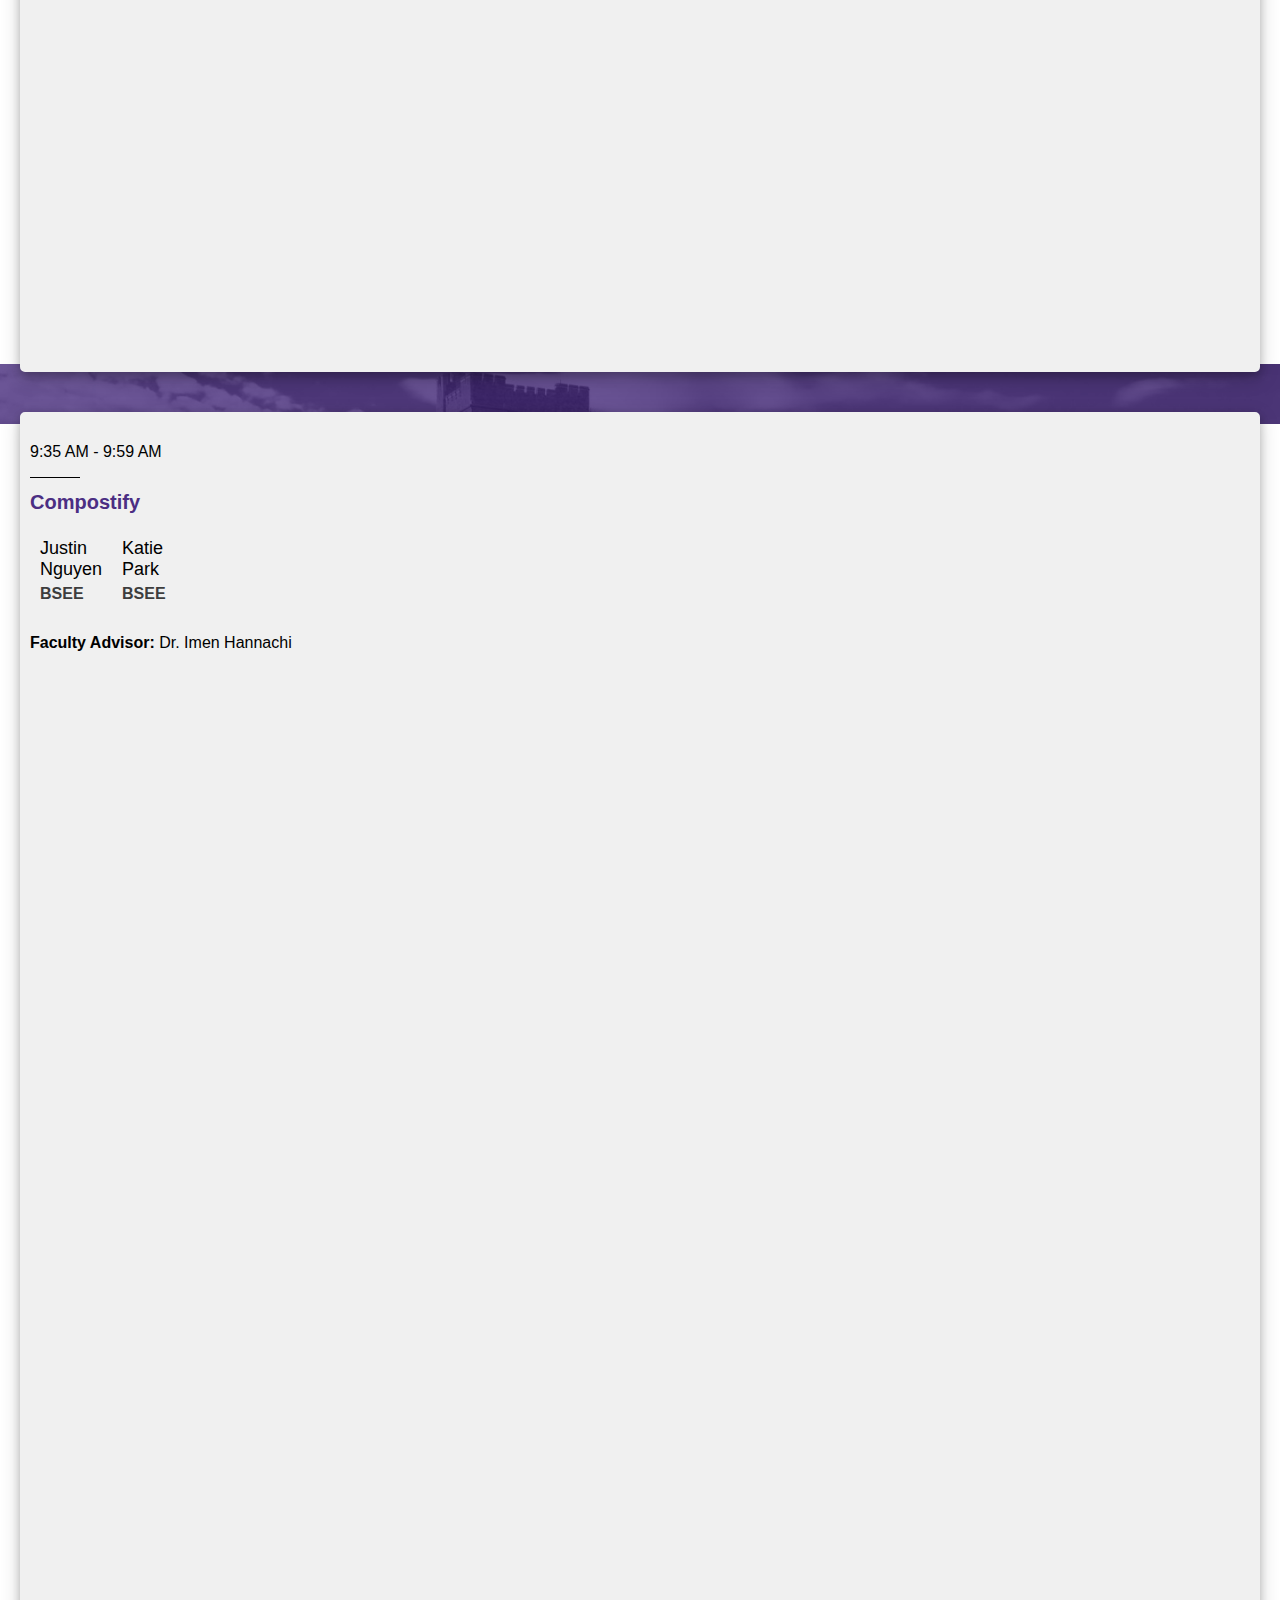
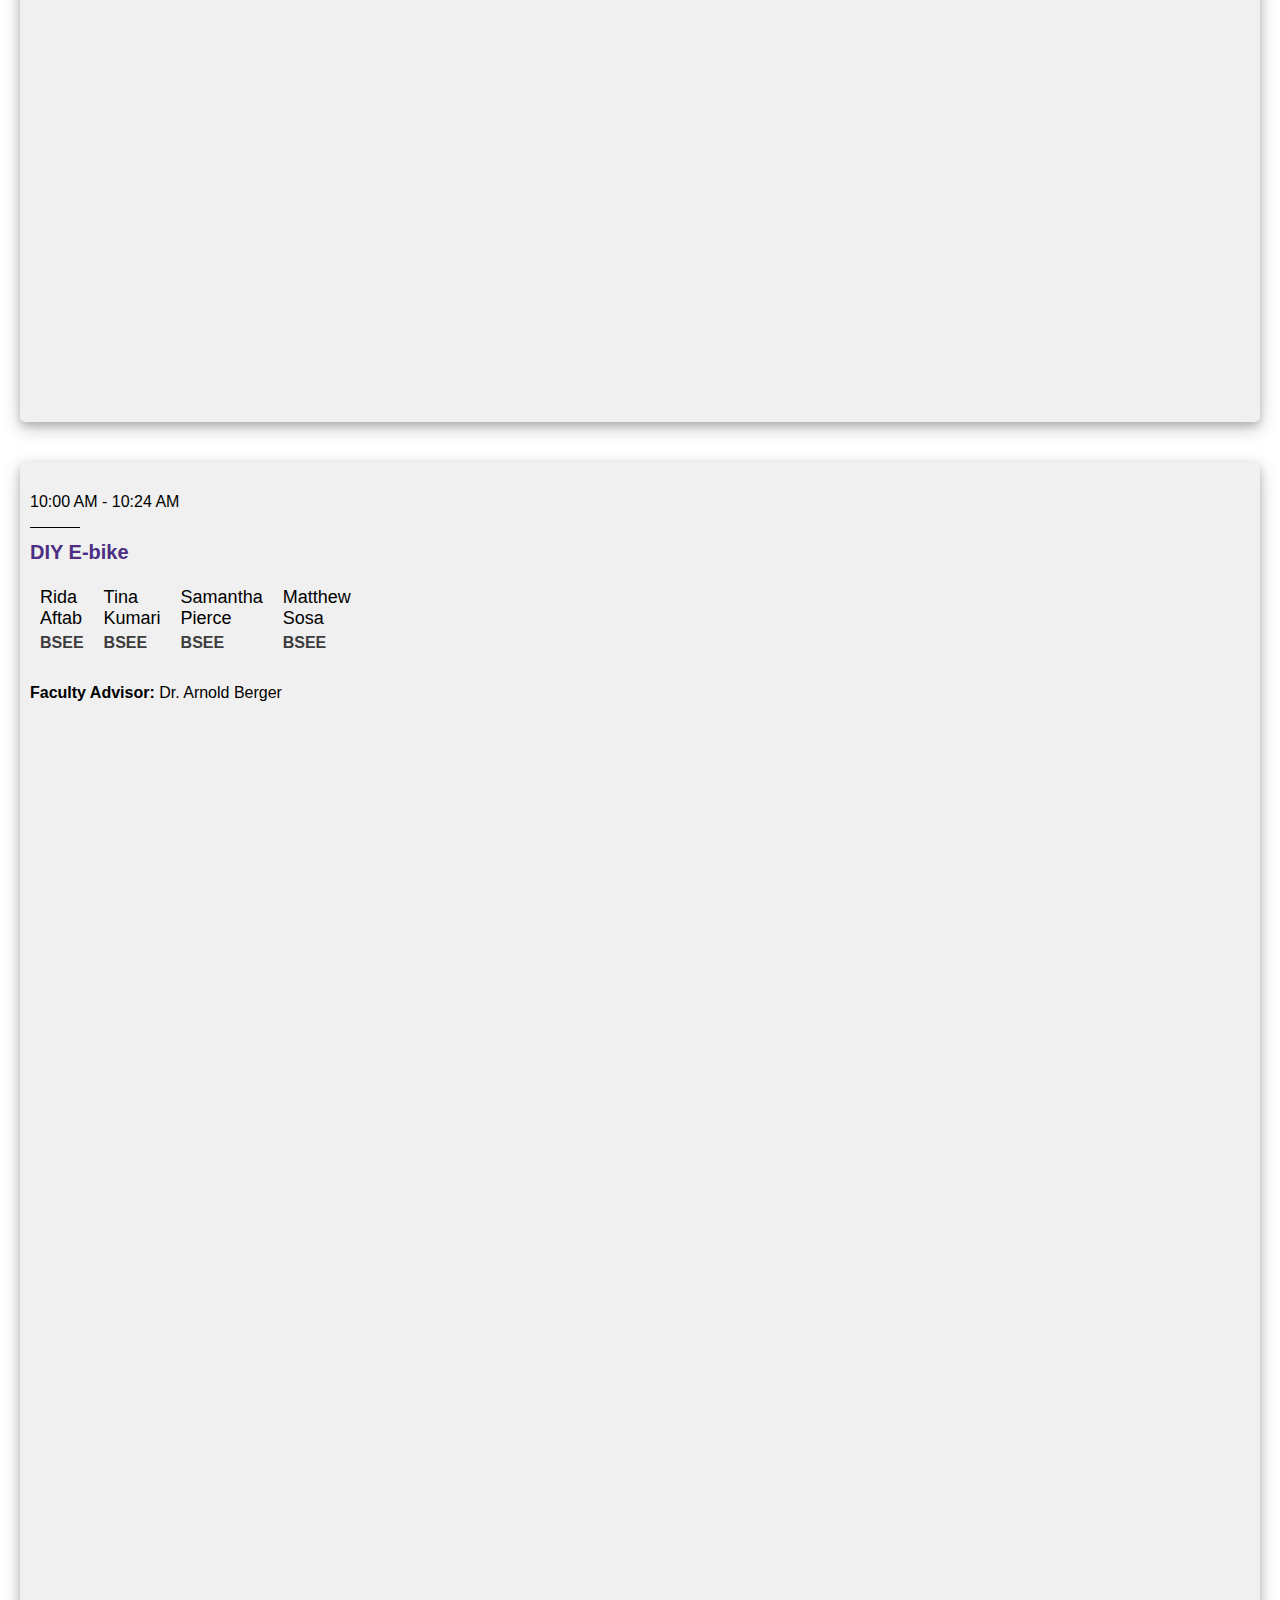
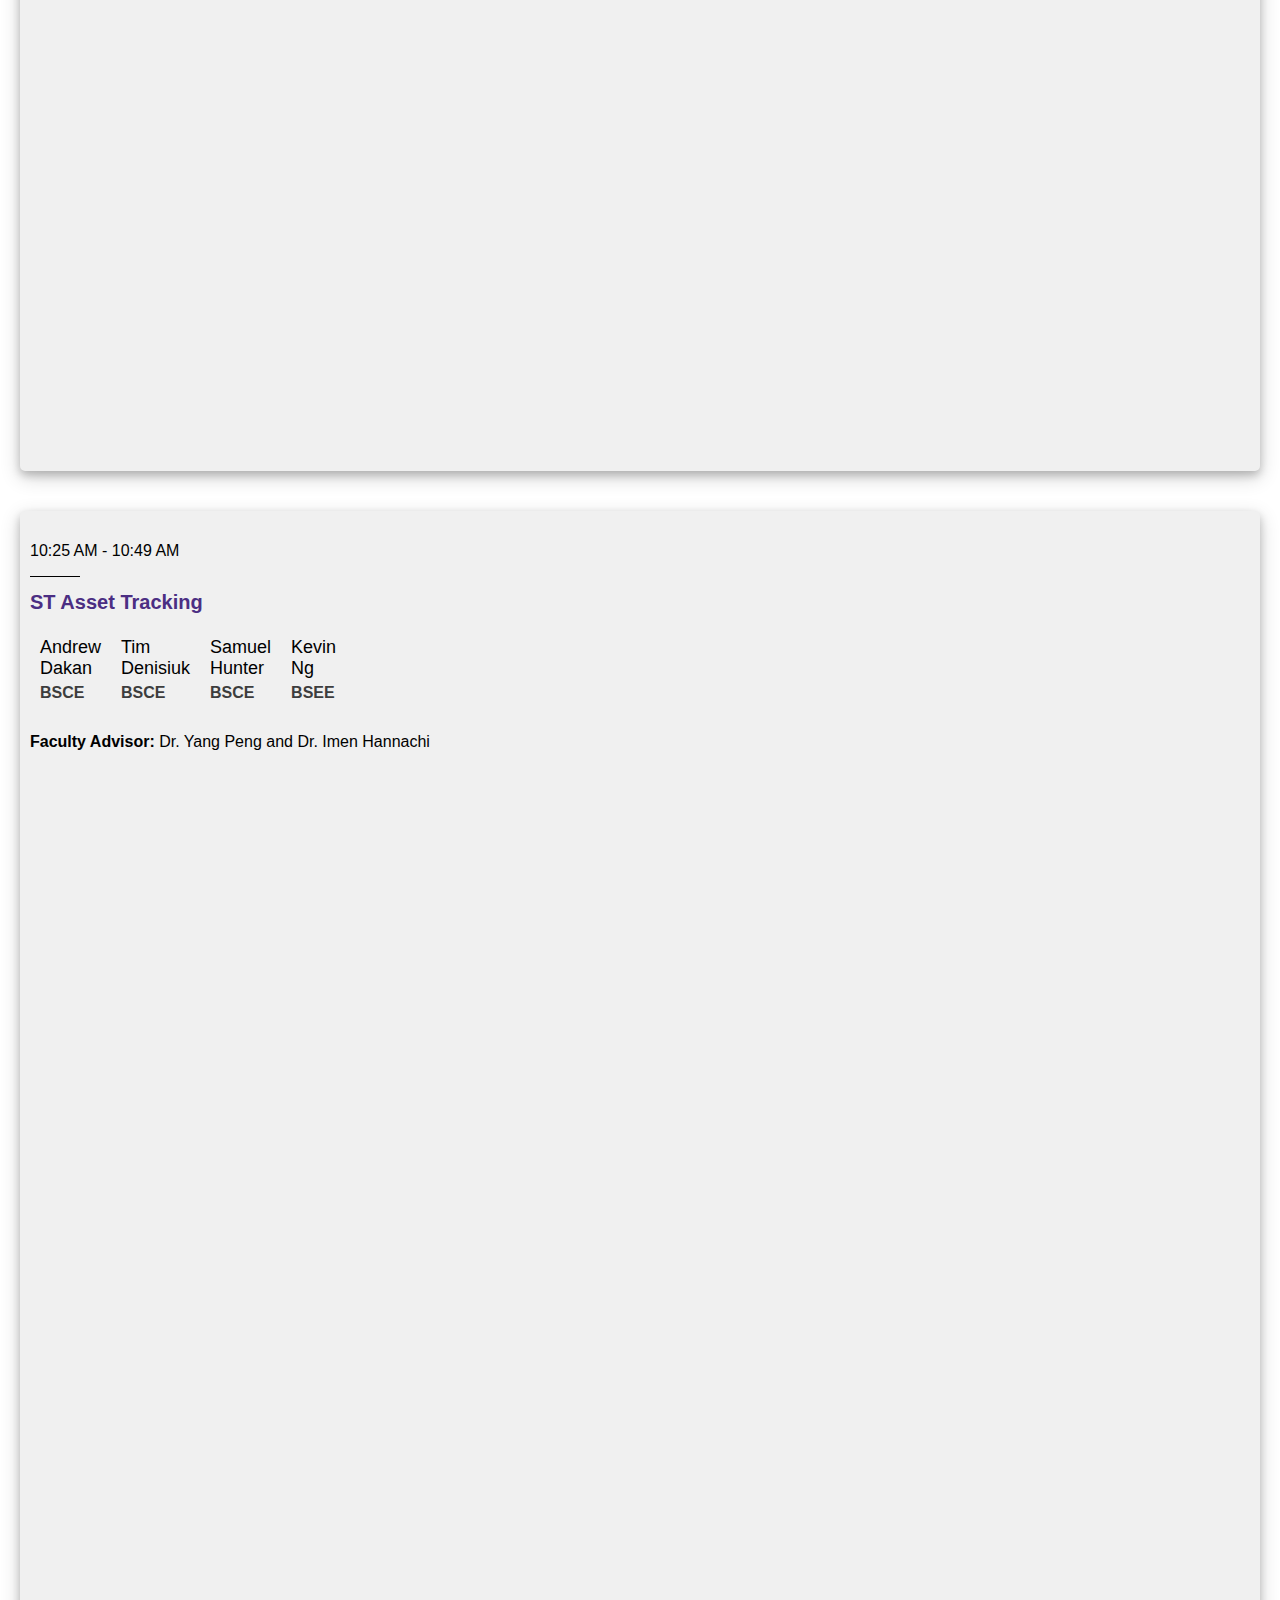
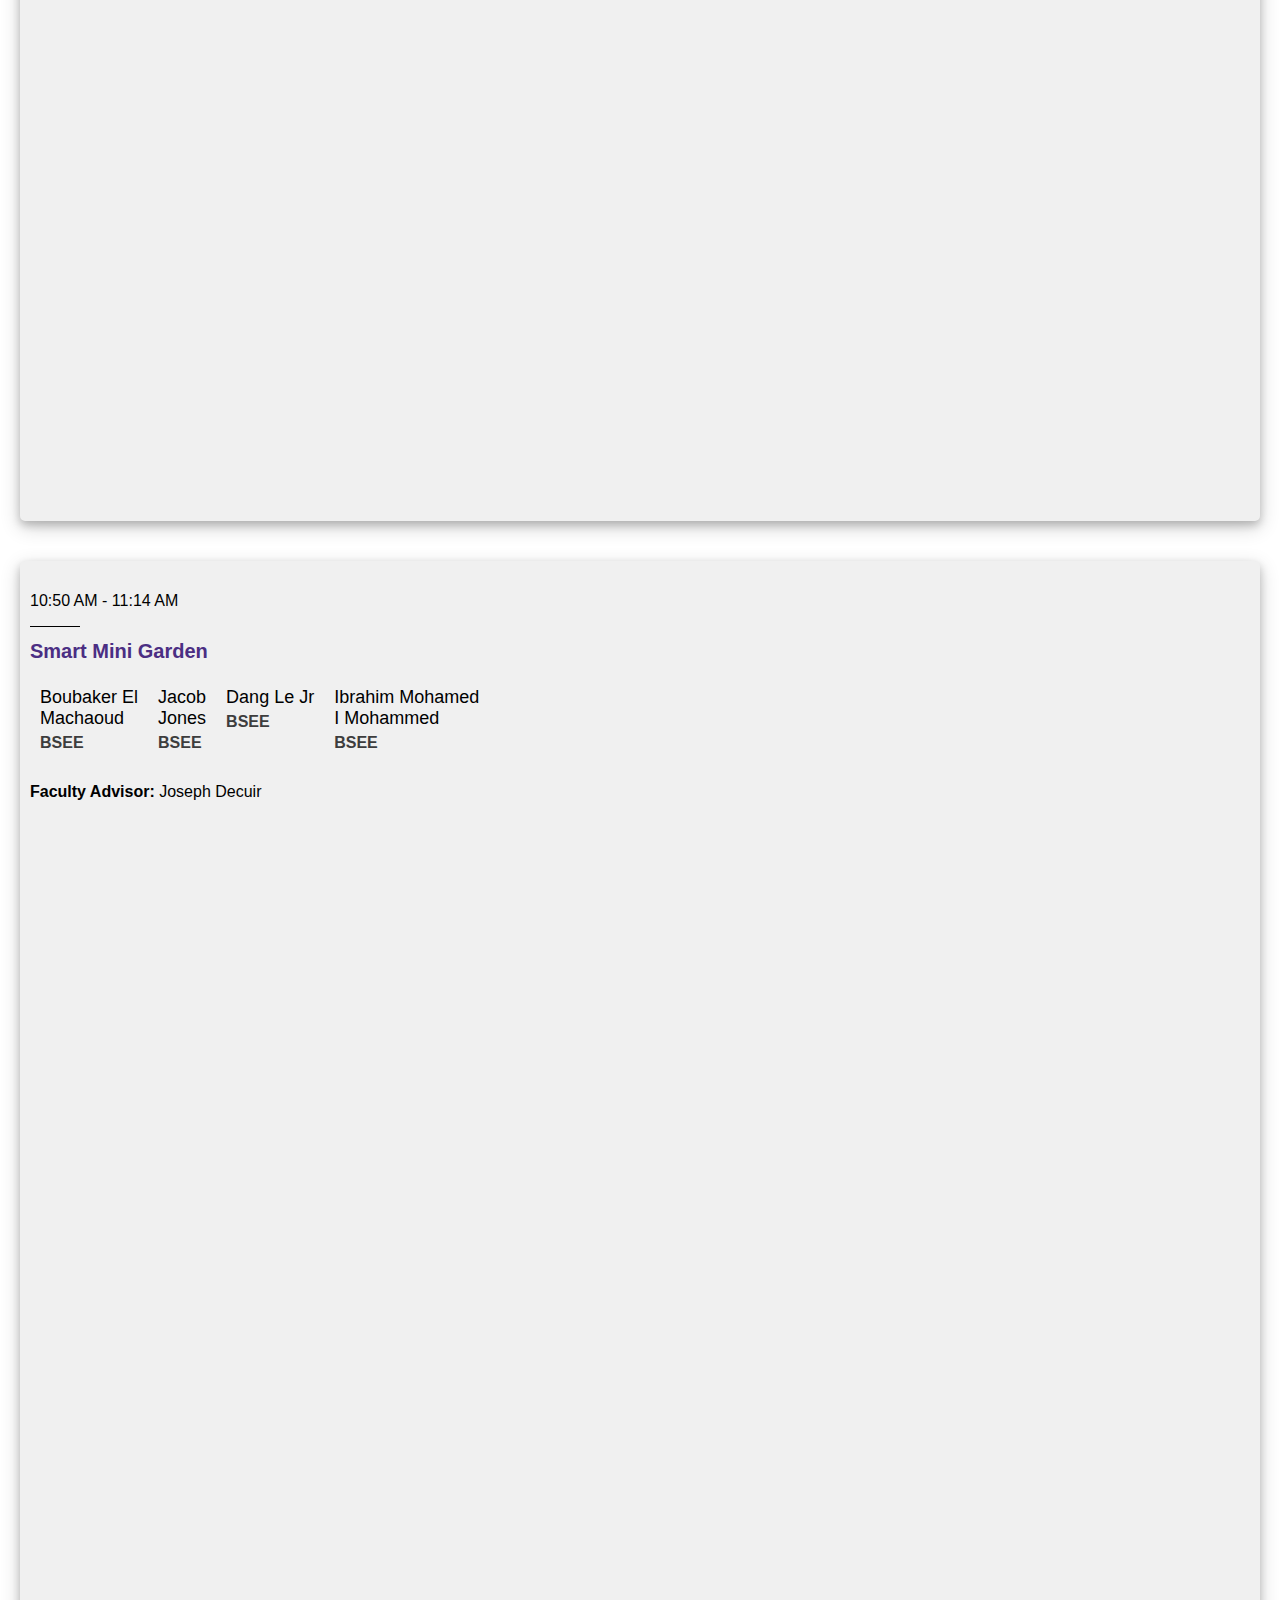
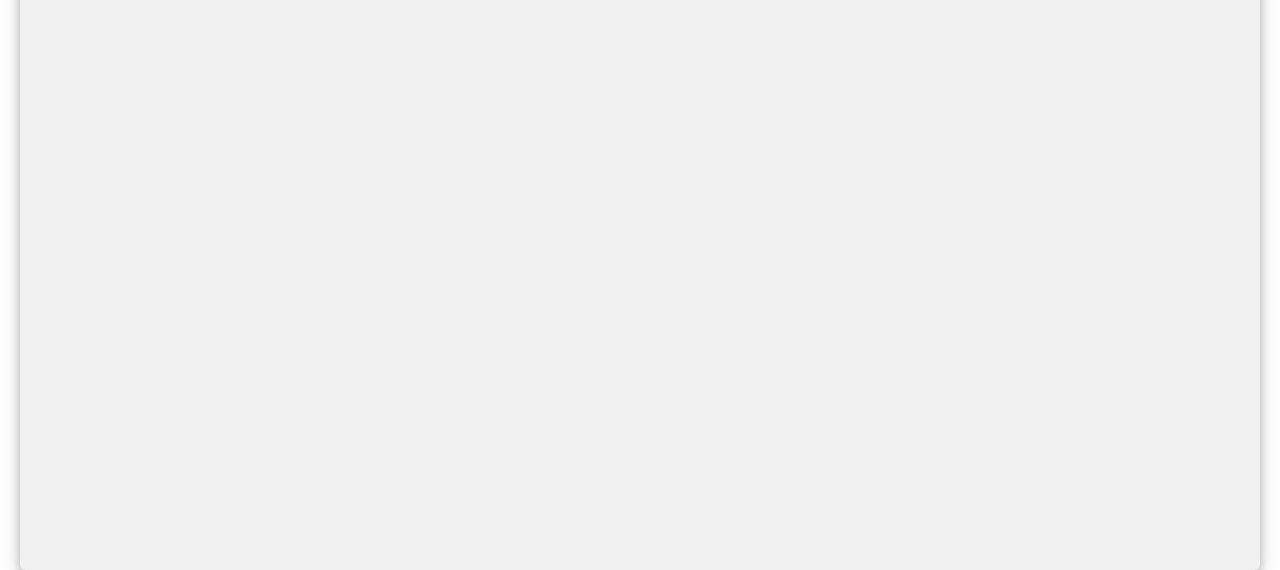
<file: engineering.html>
<!DOCTYPE html>
<html lang="en">

<head>
<title>UW Bothell Capstone & Symposium - Homepage</title>
<meta charset="UTF-8">
<meta name="viewport" content="width=device-width, initial-scale=1">

<link rel="stylesheet" href="homepage.css">
<link rel="stylesheet" href="major-schedules.css">

</head>
<body>

<div class="header">
  <h1>School of STEM <br> Summer 2022</h1>
  <h1>Capstone & Symposium</h1>
  <p>August 19, 2022</p>
</div>

<div class="gold"> </div>

<div class="navbar">
  <a href="index.html">
    HOME <!--<img src="photos/white-home-button.png" alt="Home" height="10%" width="10%">-->
  </a>
</div>

<div class="row">

  <div class="main">

    <br/>

    <!----------------------  Group Start  ---------------------->
    <div class="presentation-box">
      <p>9:10 AM - 9:34 AM</p>

      <div class="line"></div>

      <h1>
        WHISH
      </h1> 
      
      <div class="flex-container">
        <div>Pedro <br/> Santos <h1>BSCE</h1></div>
        <div>Grant <br/> Dempsey <h1>BSCE</h1></div> 
      </div>

      <h4><b>Faculty Advisor:</b> Dr. Imen Hannachi</h4>
      
    </div>
    <!----------------------  Group End   ---------------------->

    <!----------------------  Group Start  ---------------------->
    <div class="presentation-box">
      <p>9:35 AM - 9:59 AM</p>

      <div class="line"></div>

      <h1>
        Compostify
      </h1> 
      
      <div class="flex-container">
        <div>Justin <br/> Nguyen <h1>BSEE</h1></div>
        <div>Katie <br/> Park <h1>BSEE</h1></div>
      </div>

      <h4><b>Faculty Advisor:</b> Dr. Imen Hannachi</h4>
      
    </div>
    <!----------------------  Group End   ---------------------->

    <!----------------------  Group Start  ---------------------->
    <div class="presentation-box">
      <p>10:00 AM - 10:24 AM</p>

      <div class="line"></div>

      <h1>
        DIY E-bike 
      </h1> 
      
      <div class="flex-container">
        <div>Rida  <br/> Aftab <h1>BSEE</h1></div>
        <div>Tina  <br/> Kumari <h1>BSEE</h1></div>
        <div>Samantha <br/> Pierce <h1>BSEE</h1></div>
        <div>Matthew  <br/> Sosa <h1>BSEE</h1></div>  
      </div>

      <h4><b>Faculty Advisor:</b> Dr.  Arnold Berger</h4>
      
    </div>
    <!----------------------  Group End   ---------------------->

    <!----------------------  Group Start  ---------------------->
    <div class="presentation-box">
      <p>10:25 AM - 10:49 AM</p>

      <div class="line"></div>

      <h1>
        ST Asset Tracking
      </h1> 
      
      <div class="flex-container">
        <div>Andrew  <br/> Dakan <h1>BSCE</h1></div>
        <div>Tim  <br/> Denisiuk <h1>BSCE</h1></div>
        <div>Samuel  <br/> Hunter <h1>BSCE</h1></div>
        <div>Kevin  <br/> Ng <h1>BSEE</h1></div>  
      </div>

      <h4><b>Faculty Advisor:</b> Dr. Yang Peng and Dr. Imen Hannachi</h4>
      
    </div>
    <!----------------------  Group End   ---------------------->

    <!----------------------  Group Start  ---------------------->
    <div class="presentation-box">
      <p>10:50 AM - 11:14 AM</p>

      <div class="line"></div>

      <h1>
        Smart Mini Garden 
      </h1> 
      
      <div class="flex-container">
        <div>Boubaker El  <br/> Machaoud <h1>BSEE</h1></div>
        <div>Jacob  <br/> Jones <h1>BSEE</h1></div>
        <div>Dang Le Jr <br/>  <h1>BSEE</h1></div>
        <div>Ibrahim Mohamed  <br/> I Mohammed <h1>BSEE</h1></div>  
      </div>

      <h4><b>Faculty Advisor:</b> Joseph Decuir</h4>
      
    </div>
    <!----------------------  Group End   ---------------------->

  </div>

</div>

<div class="footer">
  <h2> </h2>
</div>

</body>
</html>
</file>
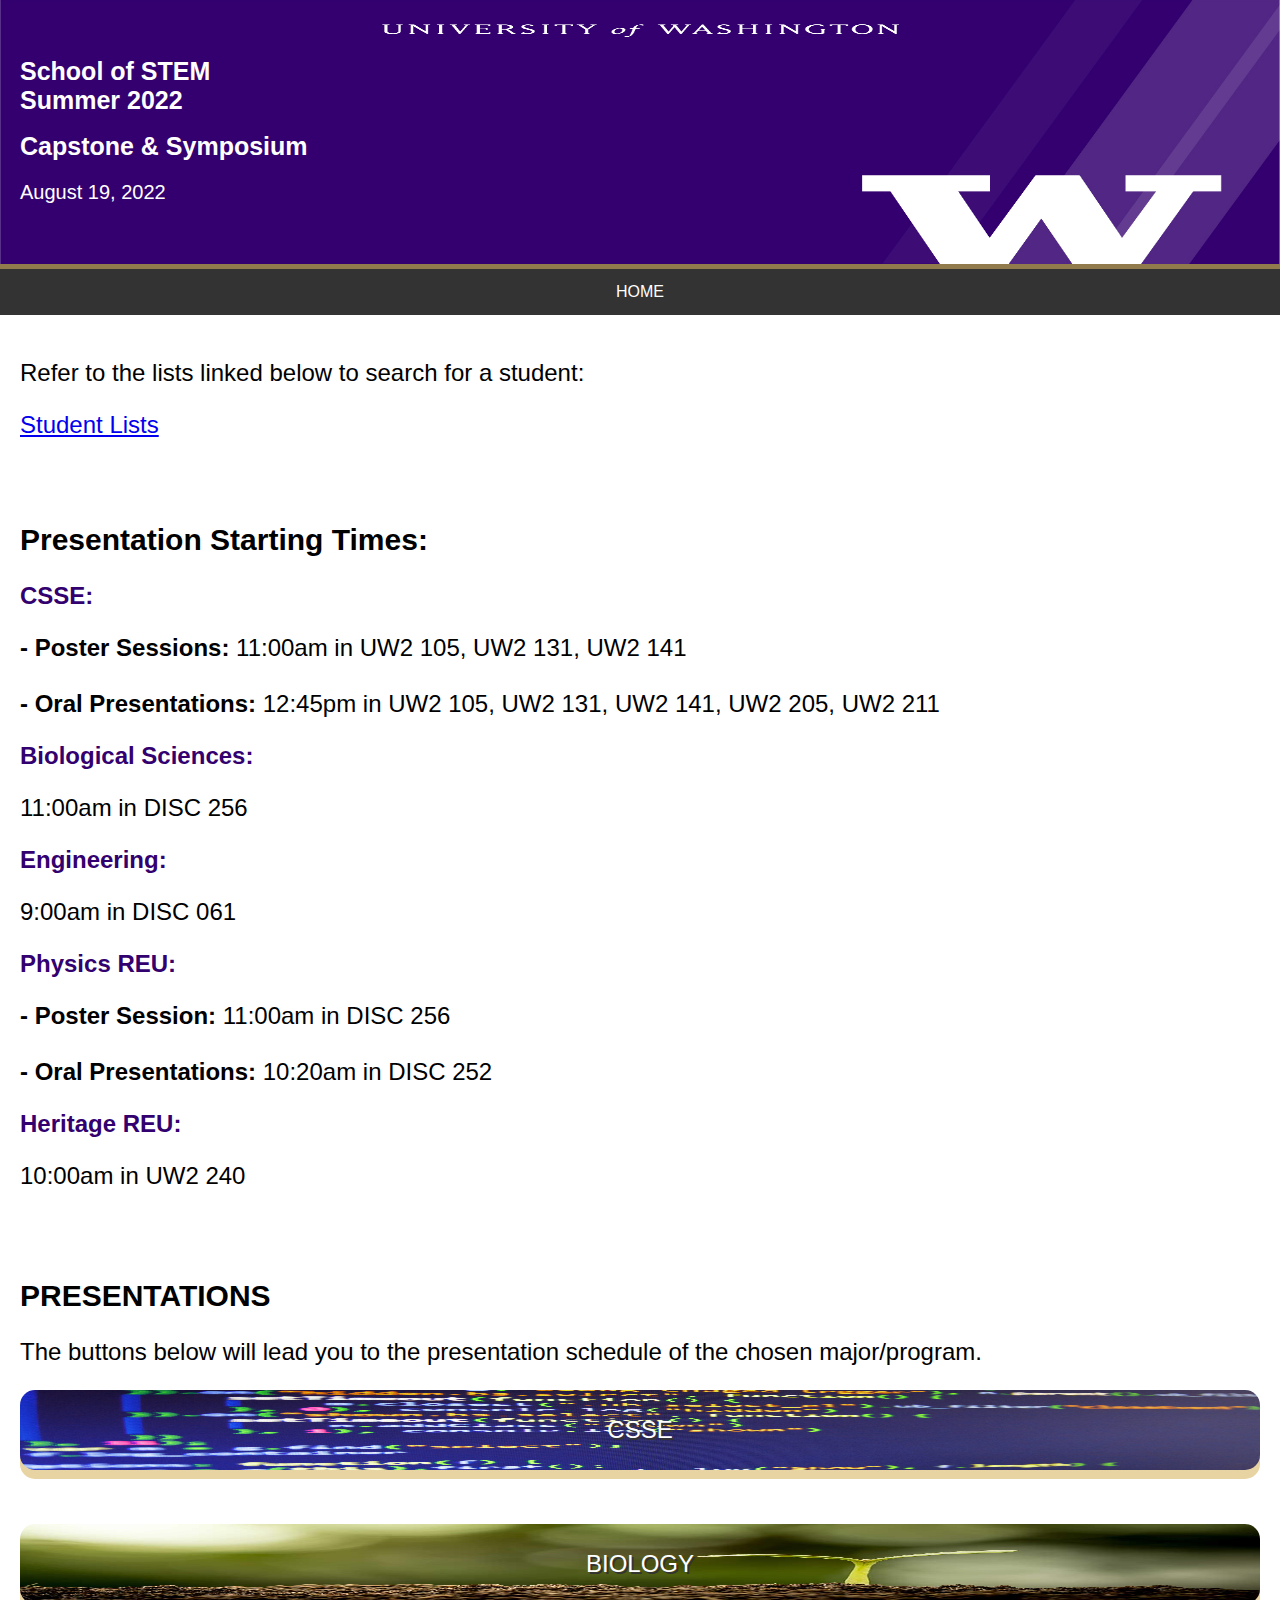
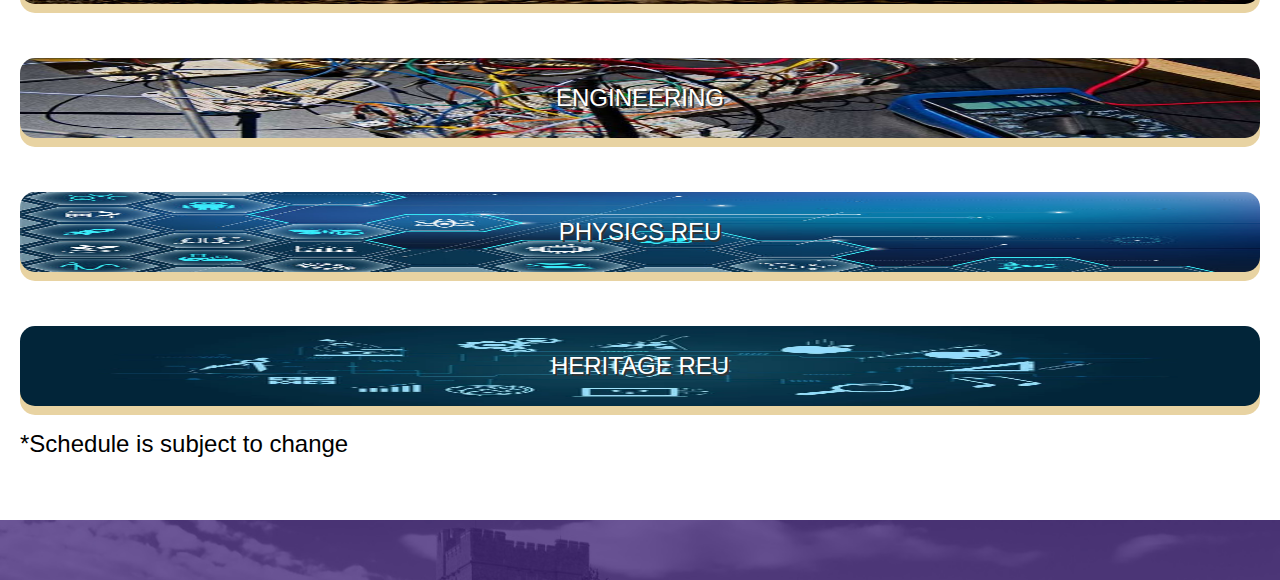
<file: homepage.html>
<!DOCTYPE html>
<html lang="en">

<head>
<title>UW Bothell Capstone & Symposium - Homepage</title>
<meta charset="UTF-8">
<meta name="viewport" content="width=device-width, initial-scale=1">

<link rel="stylesheet" href="homepage.css">

</head>
<body>

<div class="header">
  <h1>School of STEM <br> Summer 2022</h1>
  <h1>Capstone & Symposium</h1>
  <p>August 19, 2022</p>
</div>

<div class="gold"> </div>

<div class="navbar">
  <a href="homepage.html">
    HOME <!--<img src="photos/white-home-button.png" alt="Home" height="10%" width="10%">-->
  </a>
</div>

<div class="row">

  <div class="main">
    <p>Refer to the lists linked below to search for a student:</p>

    <a href="student_list.html"><p>Student Lists</p></a>

    <!-- <a href="https://www.google.com/"><button></button></a> -->

    <br><br>

    <h2>Presentation Starting Times:</h2>

    <p style="color:rgb(51, 0, 111)"><b>CSSE:</b></p>
    <p><b>- Poster Sessions:</b> 11:00am in UW2 105, UW2 131, UW2 141 <br/><br/>
      <b>- Oral Presentations:</b> 12:45pm in UW2 105, UW2 131, UW2 141, UW2 205, UW2 211
    </p>

    <p style="color:rgb(51, 0, 111)"><b>Biological Sciences:</b></p>
    <p> 11:00am in DISC 256</p>

    <p style="color:rgb(51, 0, 111)"><b>Engineering:</b> </p>
    <p>9:00am in DISC 061</p>

    <p style="color:rgb(51, 0, 111)"><b>Physics REU:</b> </p>
    <p><b>- Poster Session:</b> 11:00am in DISC 256 <br/><br/>
      <b>- Oral Presentations:</b> 10:20am in DISC 252<b></b>
    </p>

    <p style="color:rgb(51, 0, 111)"><b>Heritage REU:</b></p>
    <p>10:00am in UW2 240</p>
 
  </div>

  <div class="main">
    <h2>PRESENTATIONS</h2>

    <p>The buttons below will lead you to the presentation schedule of the chosen major/program.</p>

    <button class="buttonCSS"><a class="buttonTextCSS" href="csse.html">CSSE</a></button>

    <br><br><br><br>

    <button class="buttonBIO"><a class="buttonTextBIO" href="biology.html">BIOLOGY</a></button>

    <br><br><br><br>

    <button class="buttonEE"><a class="buttonTextENG" href="engineering.html">ENGINEERING</a></button>

    <br><br><br><br>

    <button class="buttonPHYS-REU"><a class="buttonTextPHYS-REU" href="reu-physics.html">PHYSICS REU</a></button>

    <br><br><br><br>

    <button class="buttonHERITAGE"><a class="buttonTextHERITAGE" href="reu-heritage.html">HERITAGE REU</a></button>

    <p>*Schedule is subject to change</p>

    <br>
  </div>

</div>

<div class="footer">
  <h2> </h2>
</div>

</body>
</html>
</file>
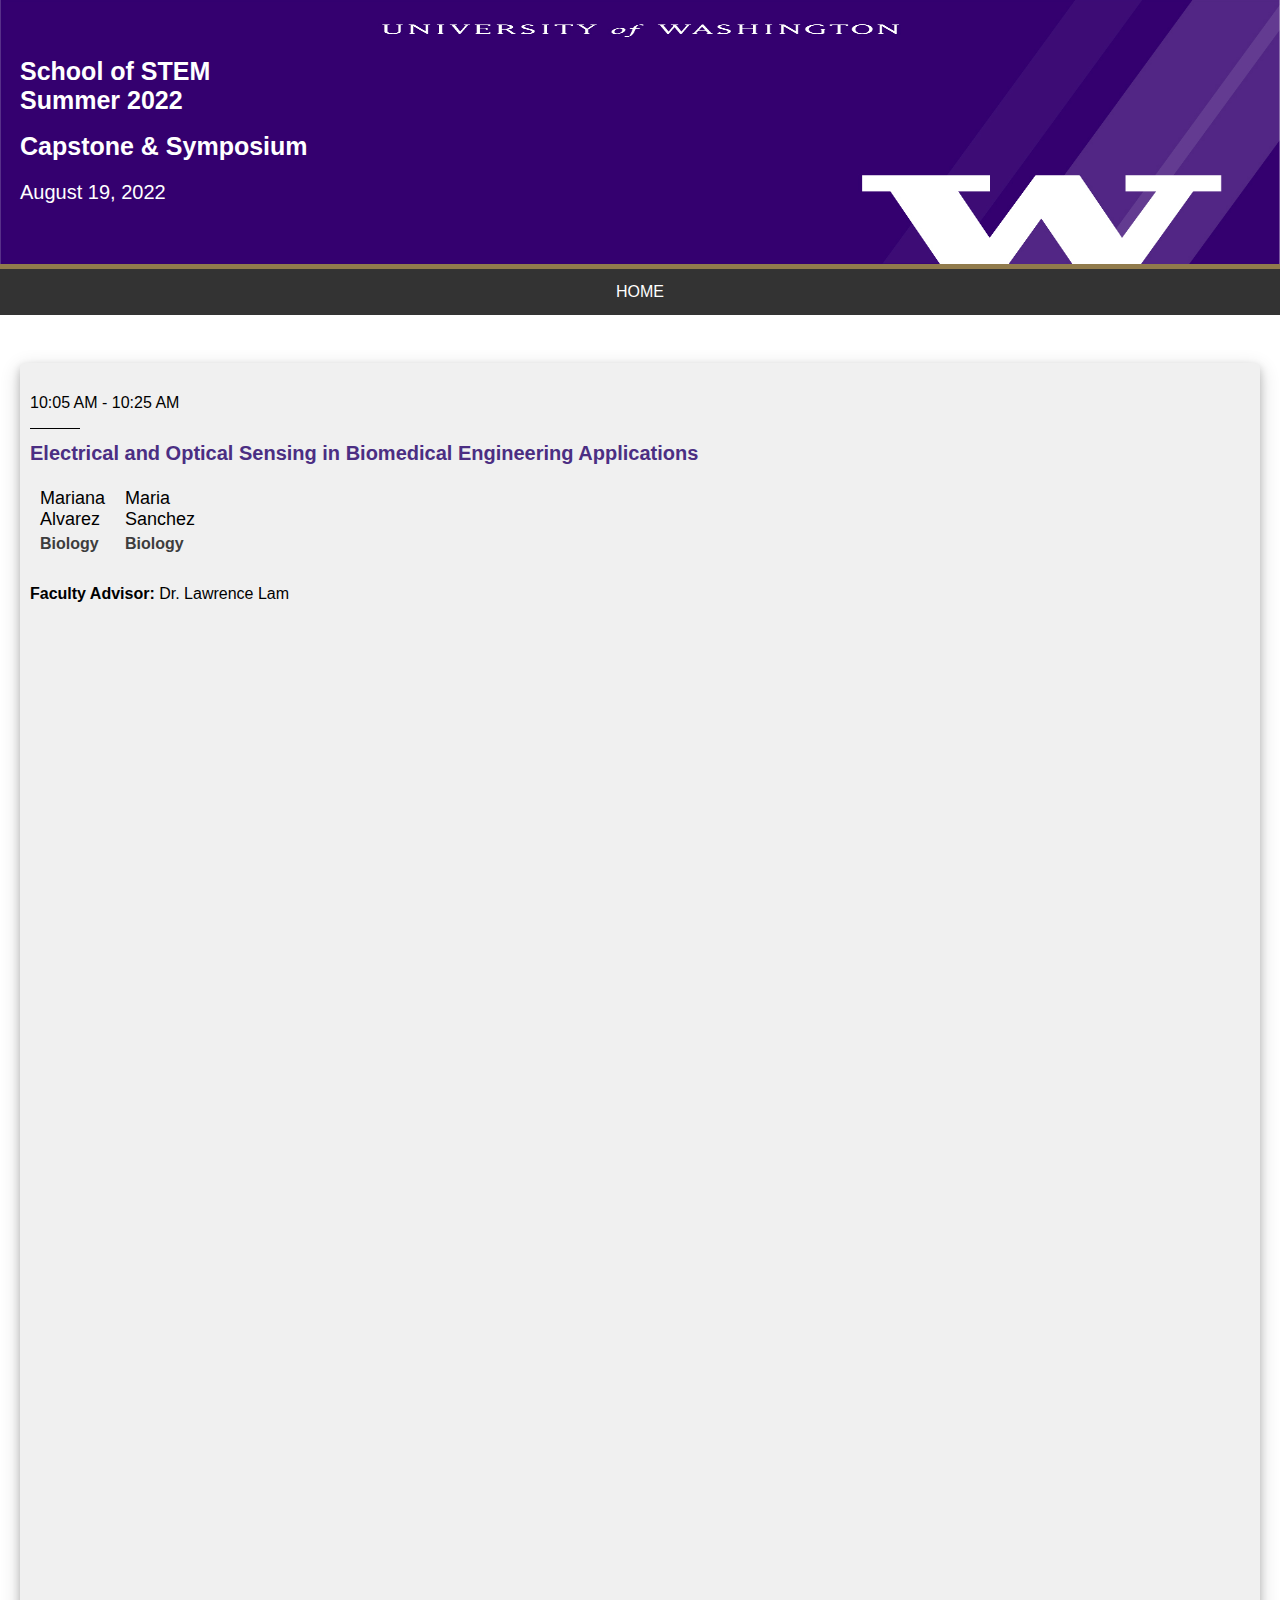
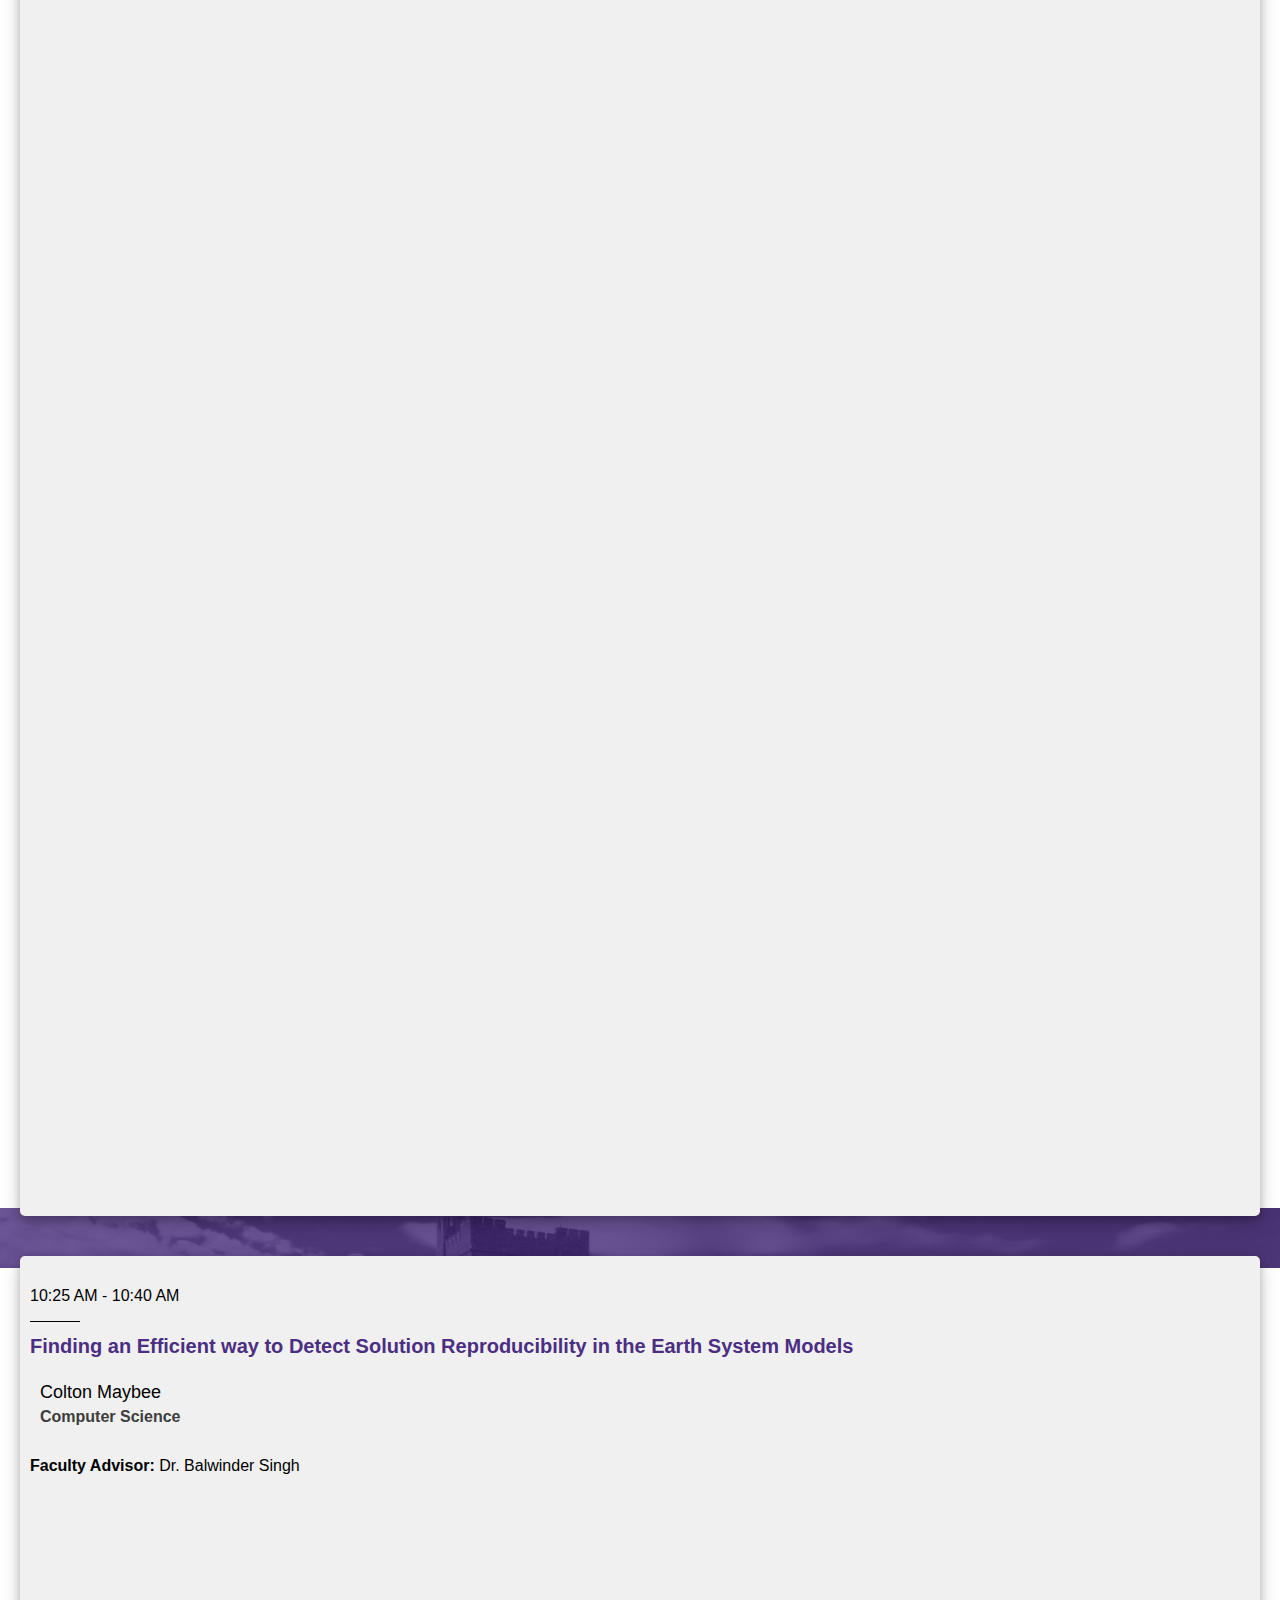
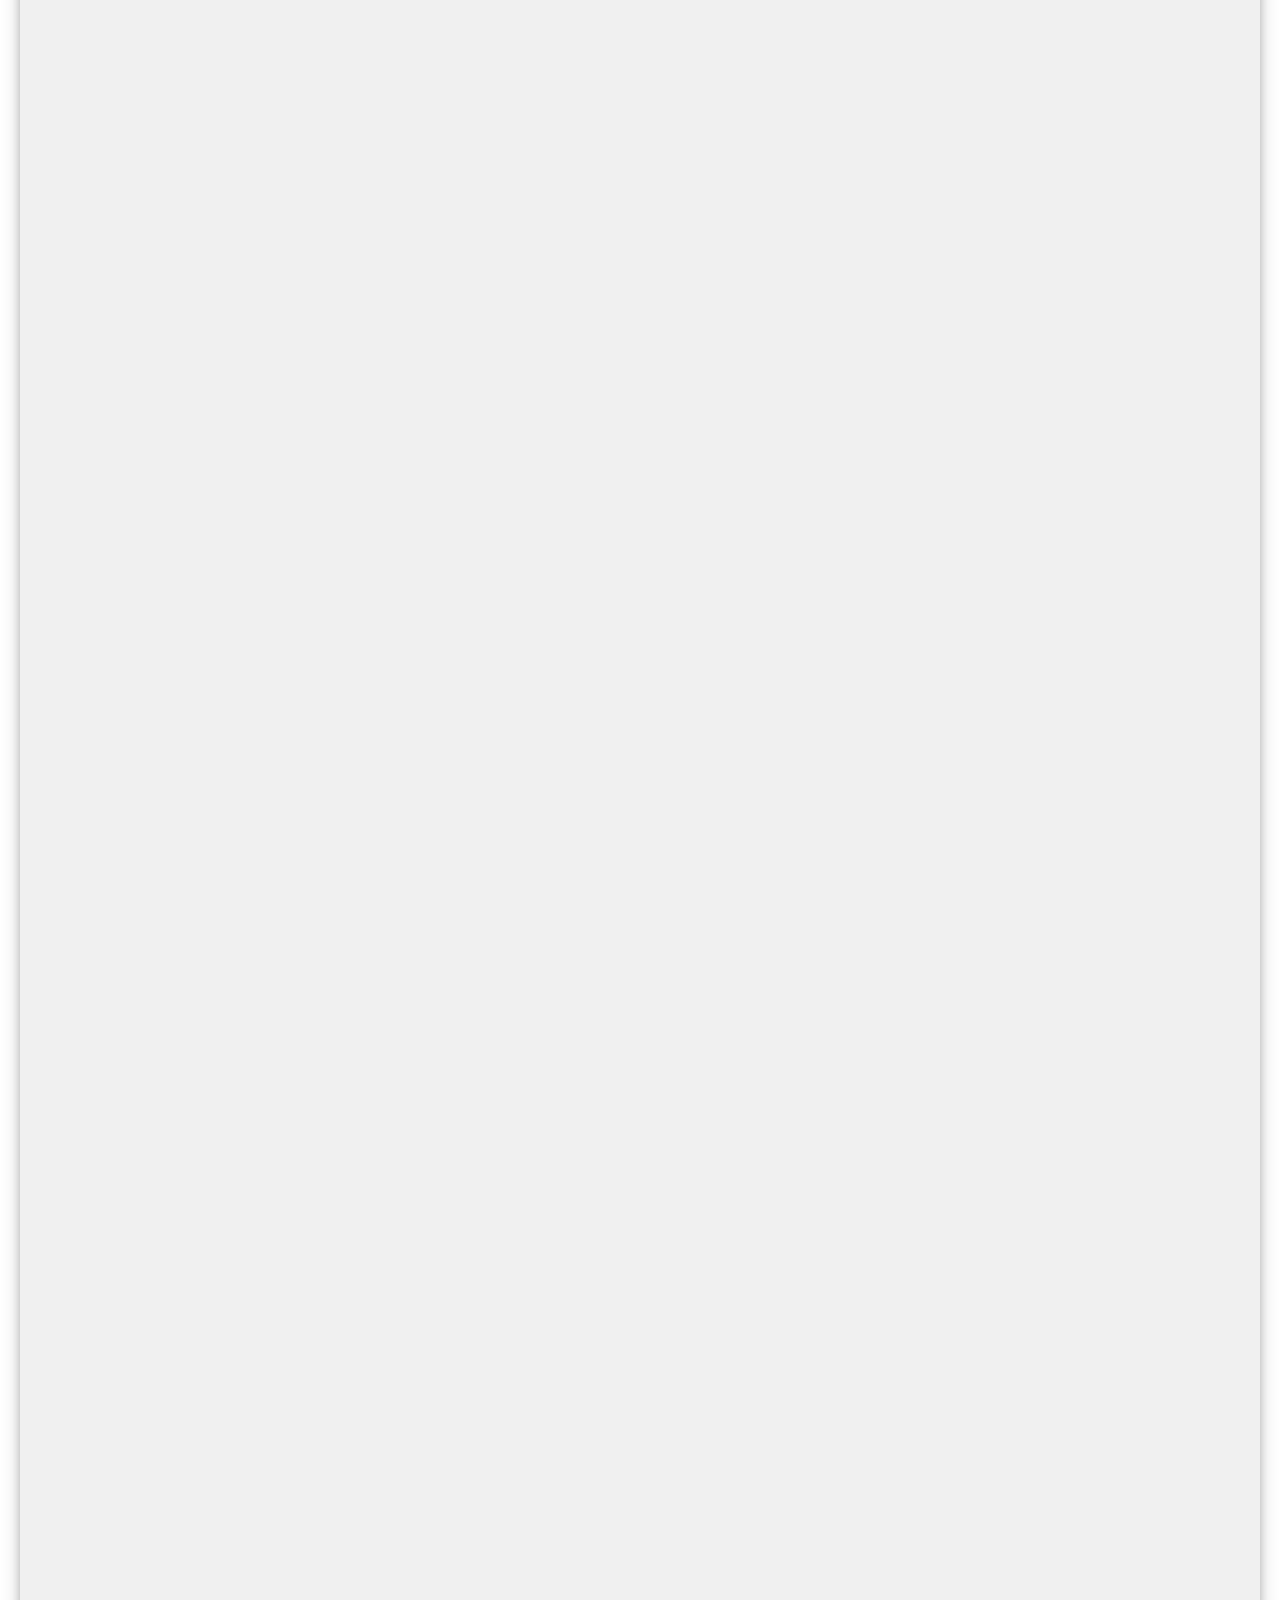
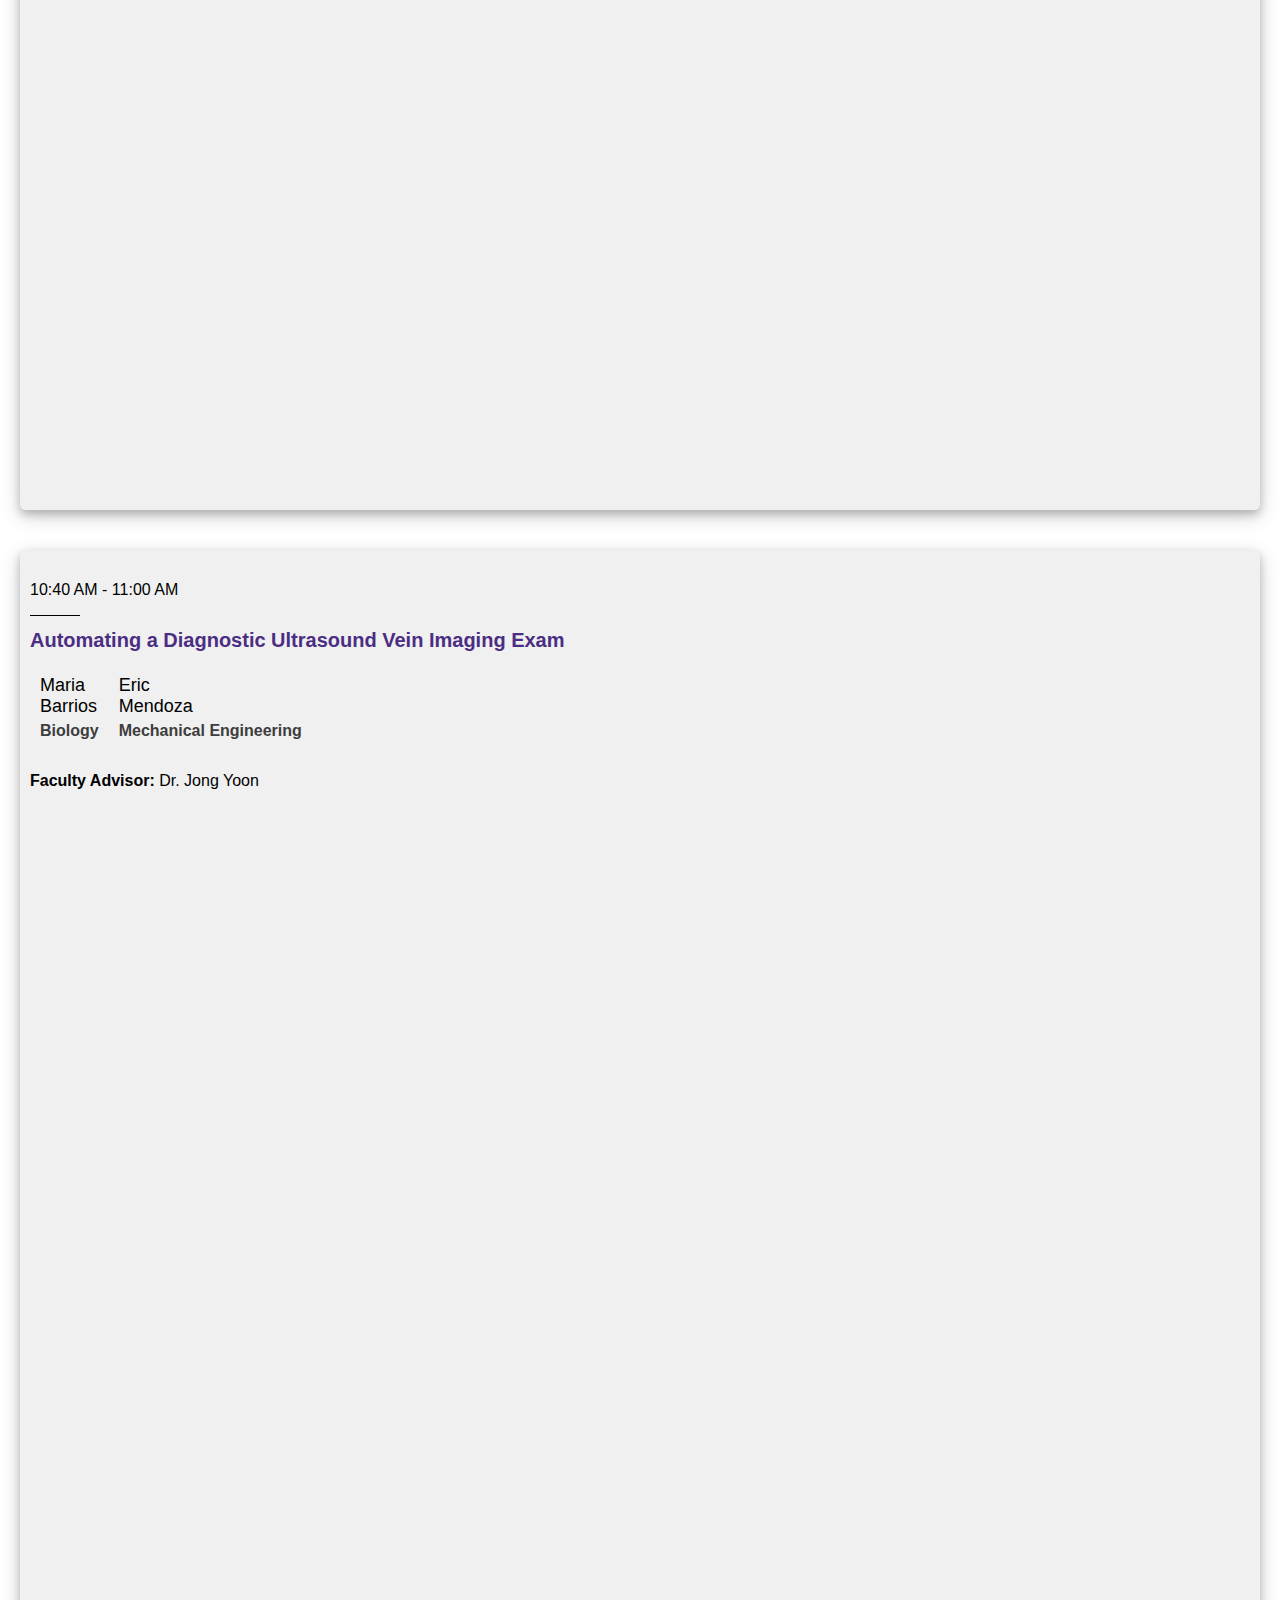
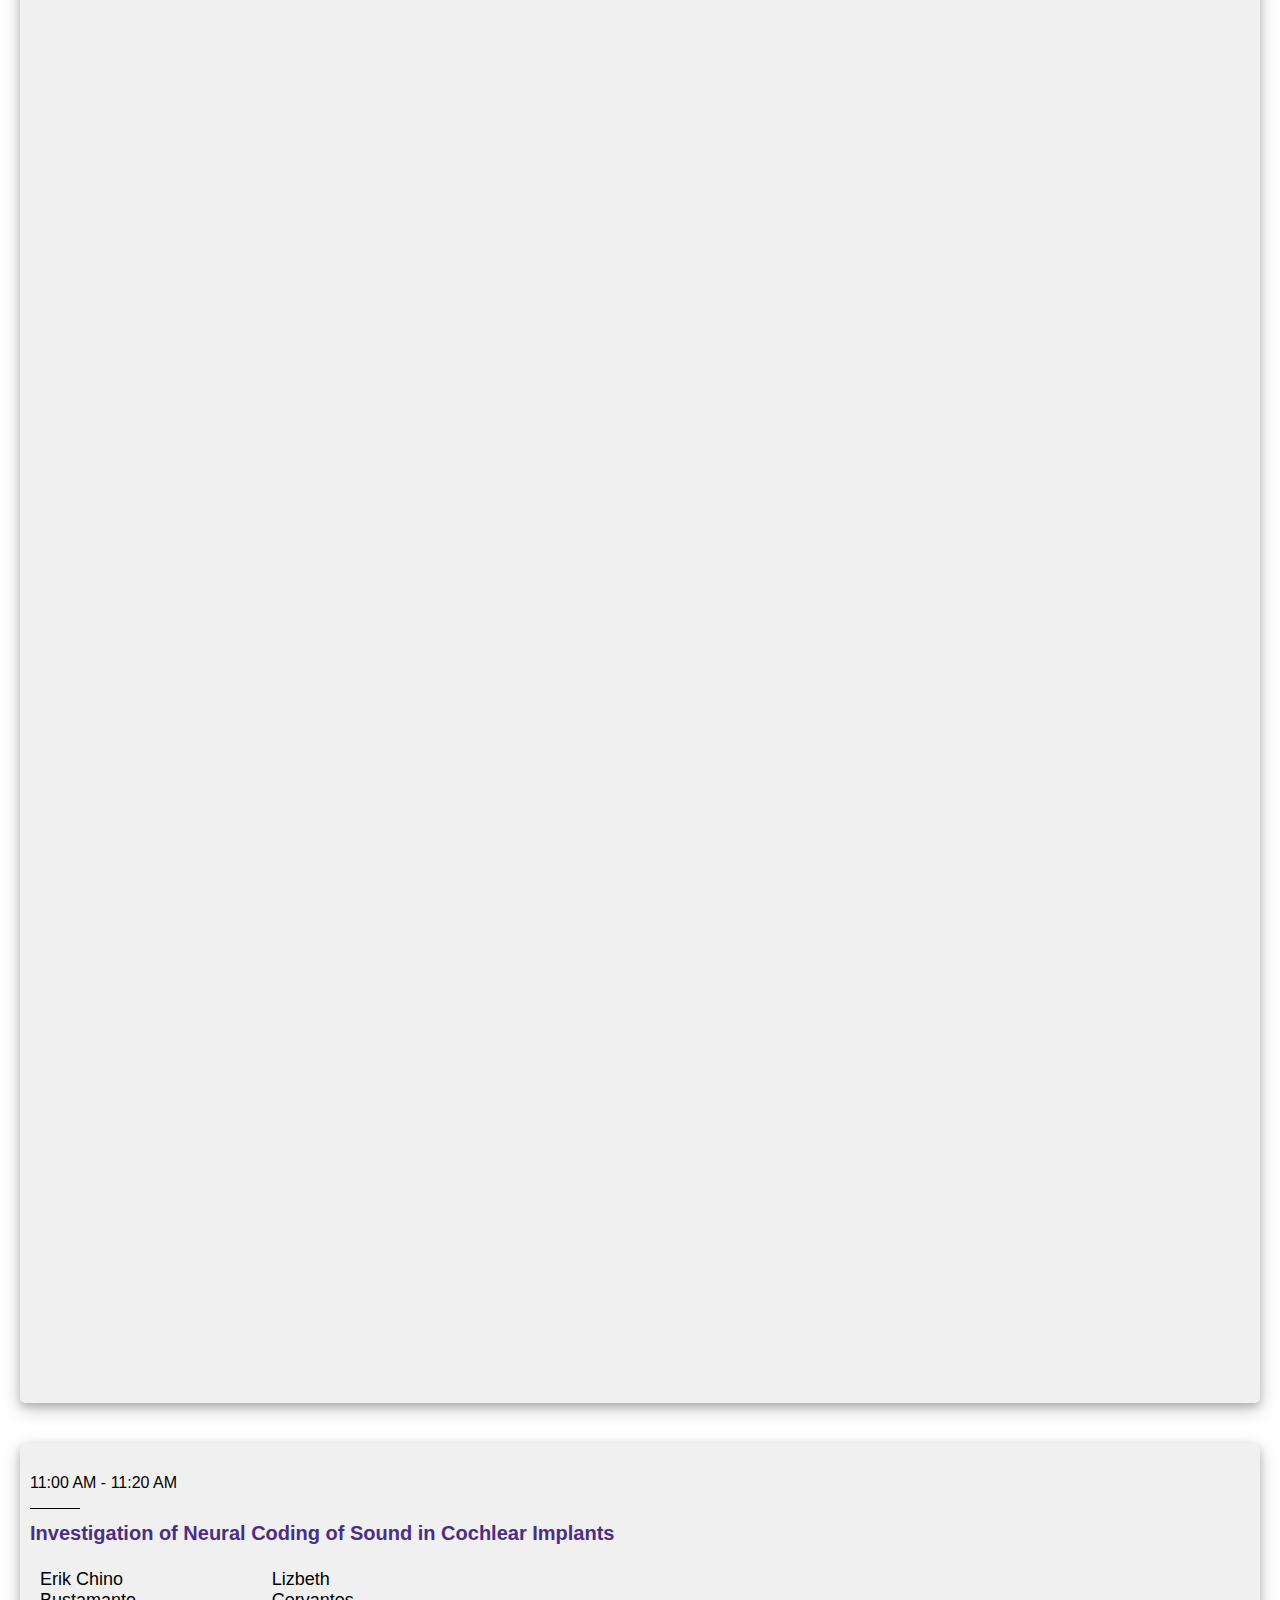
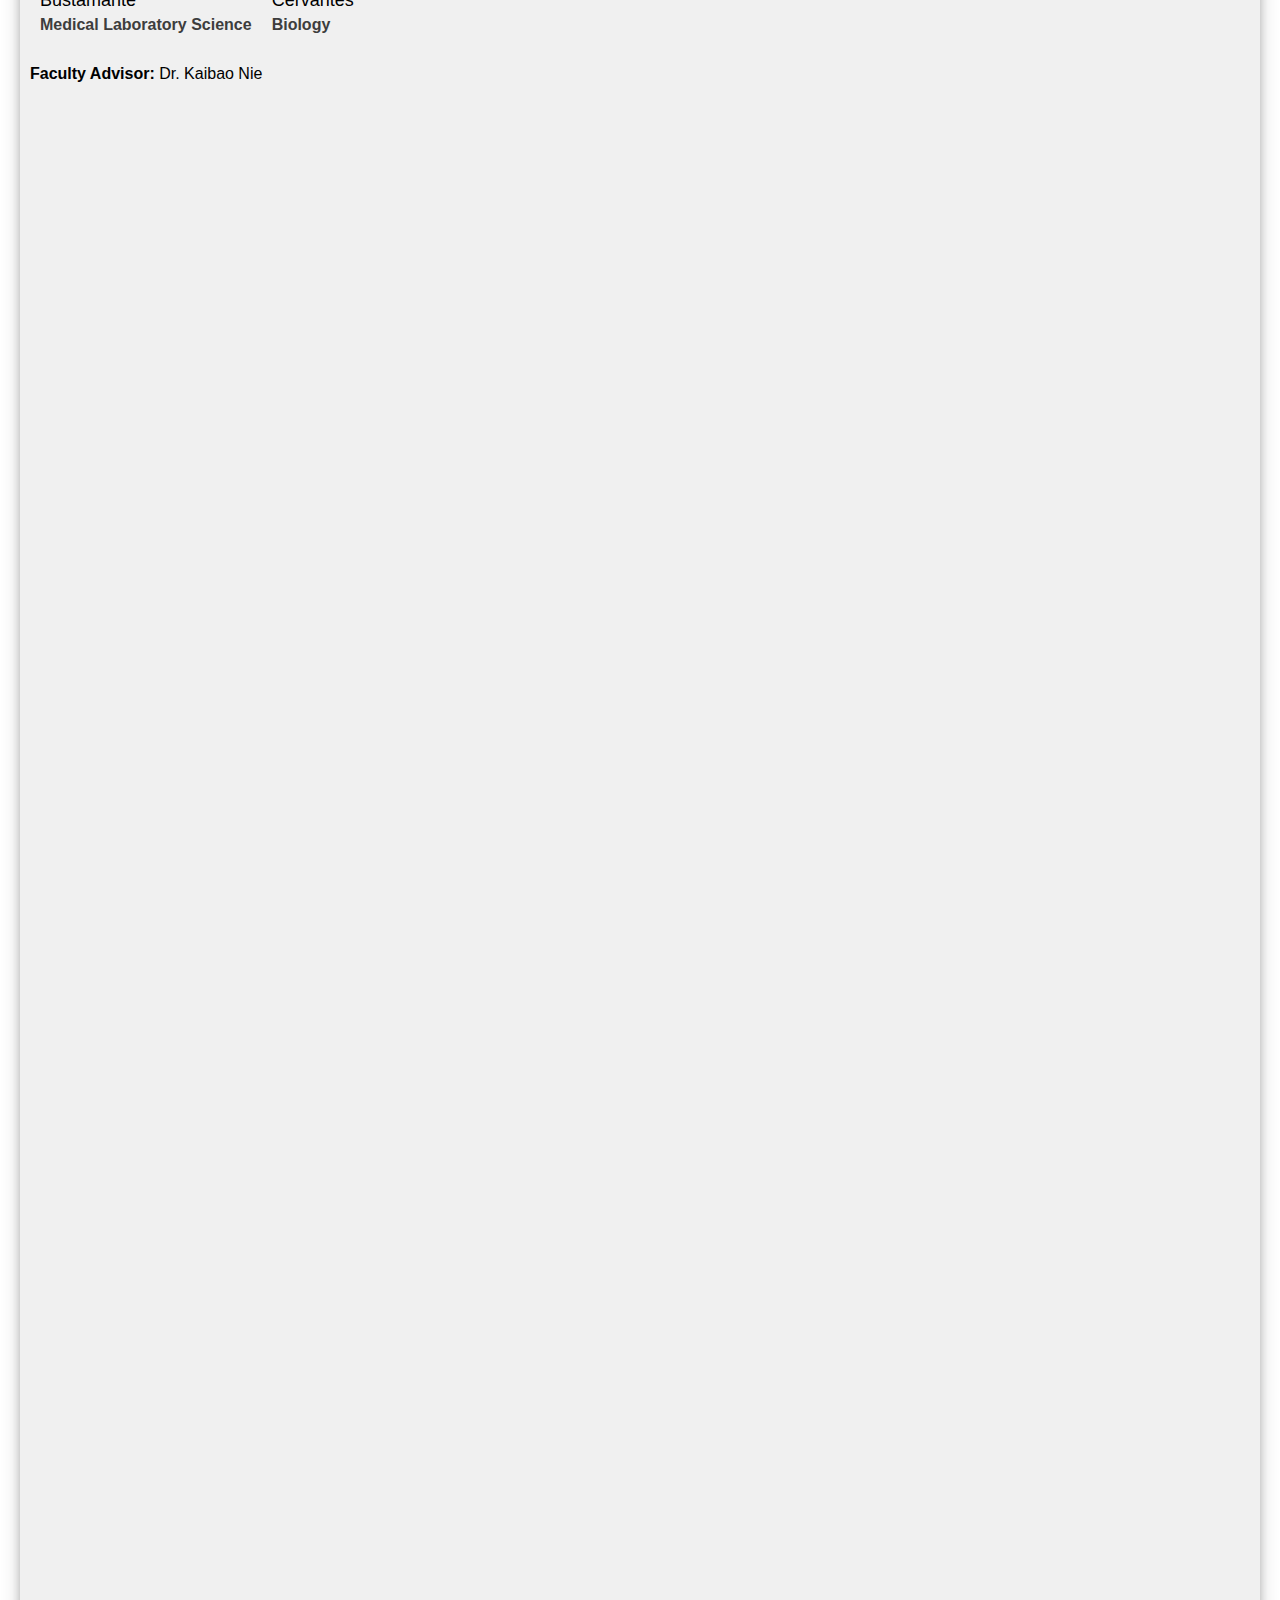
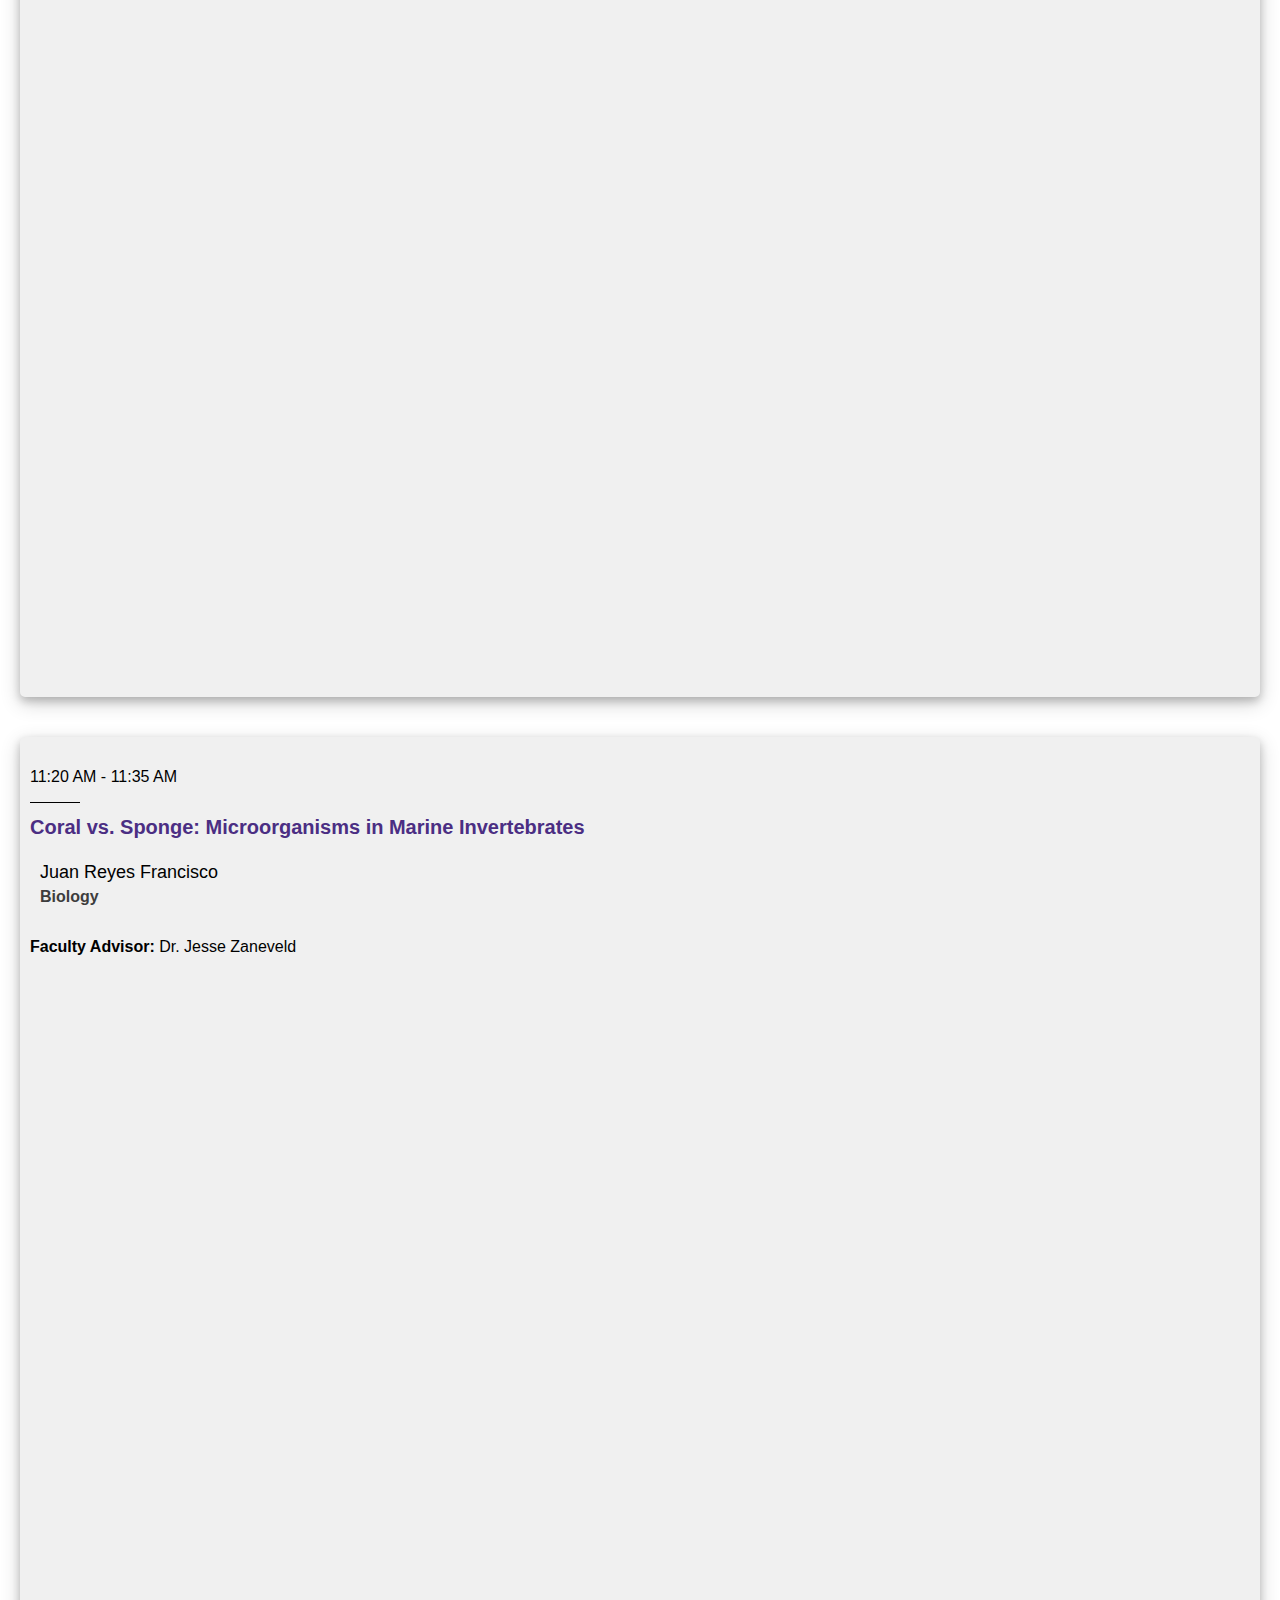
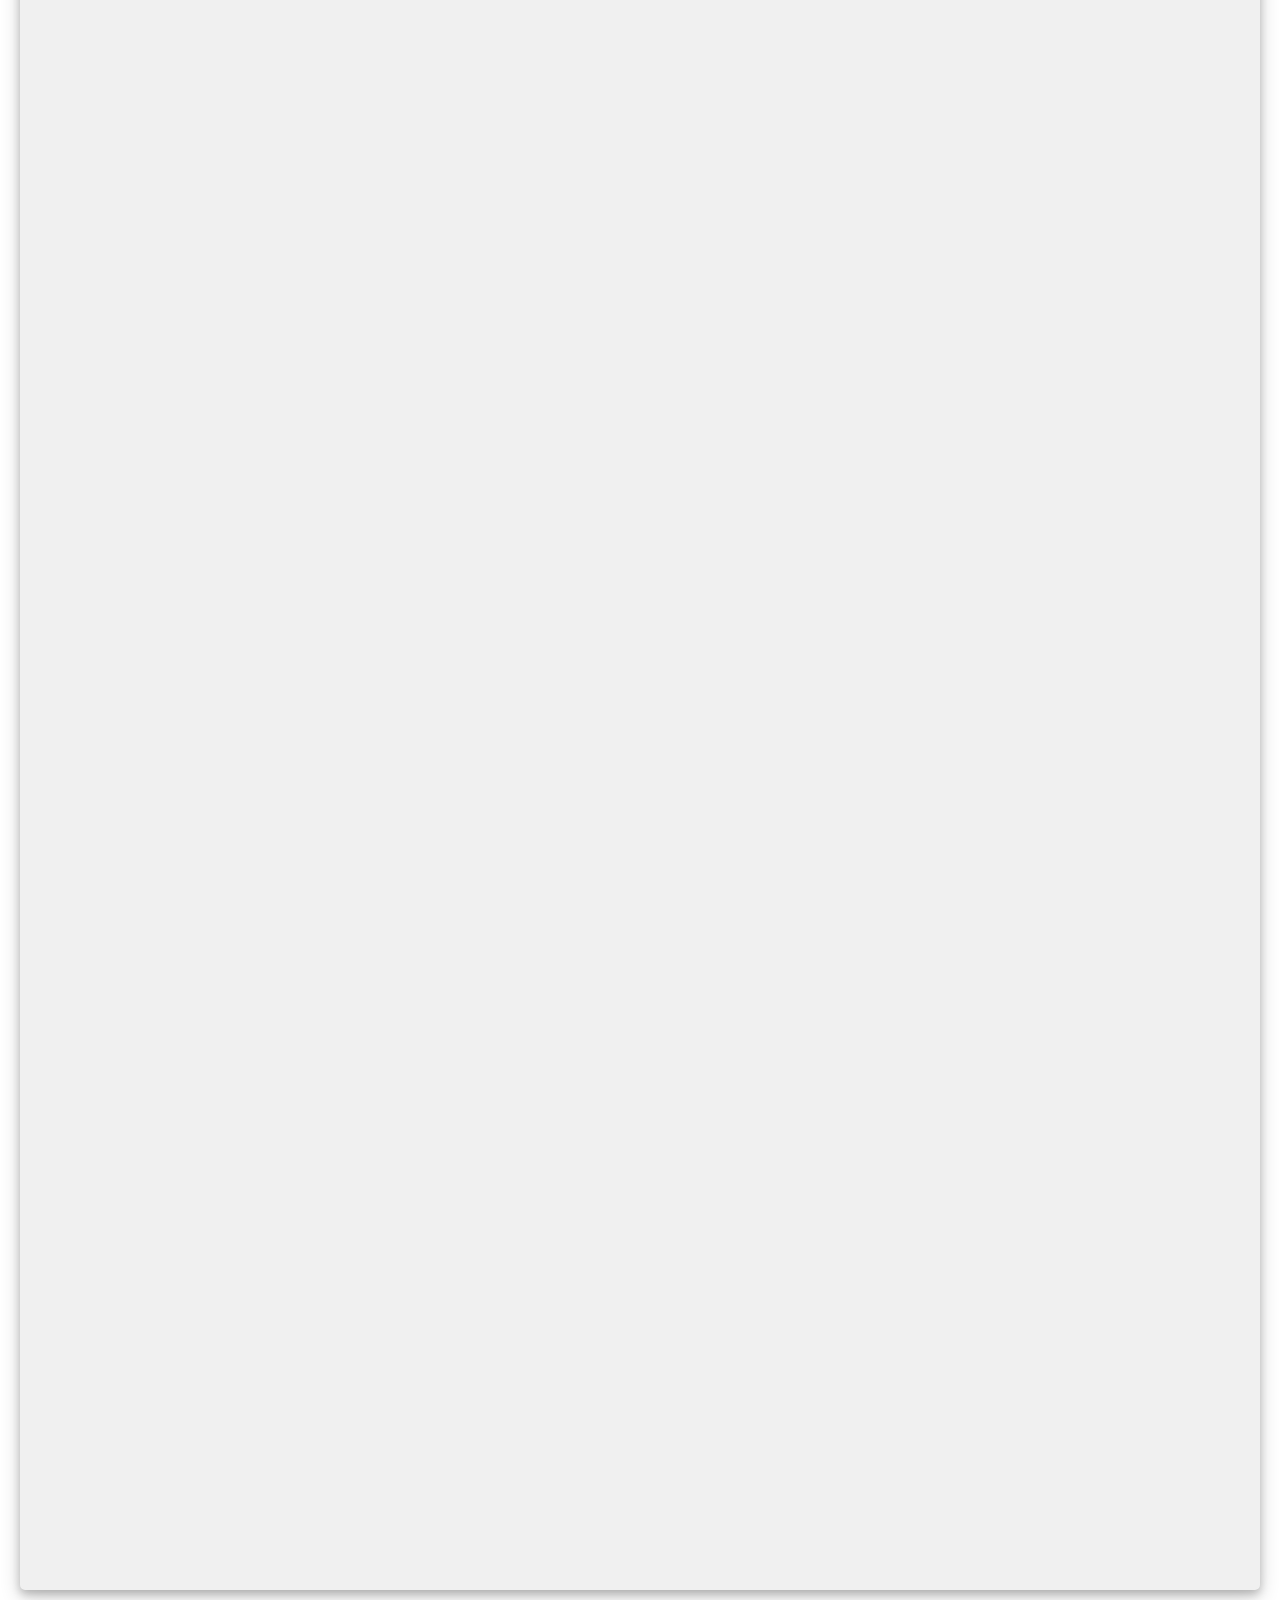
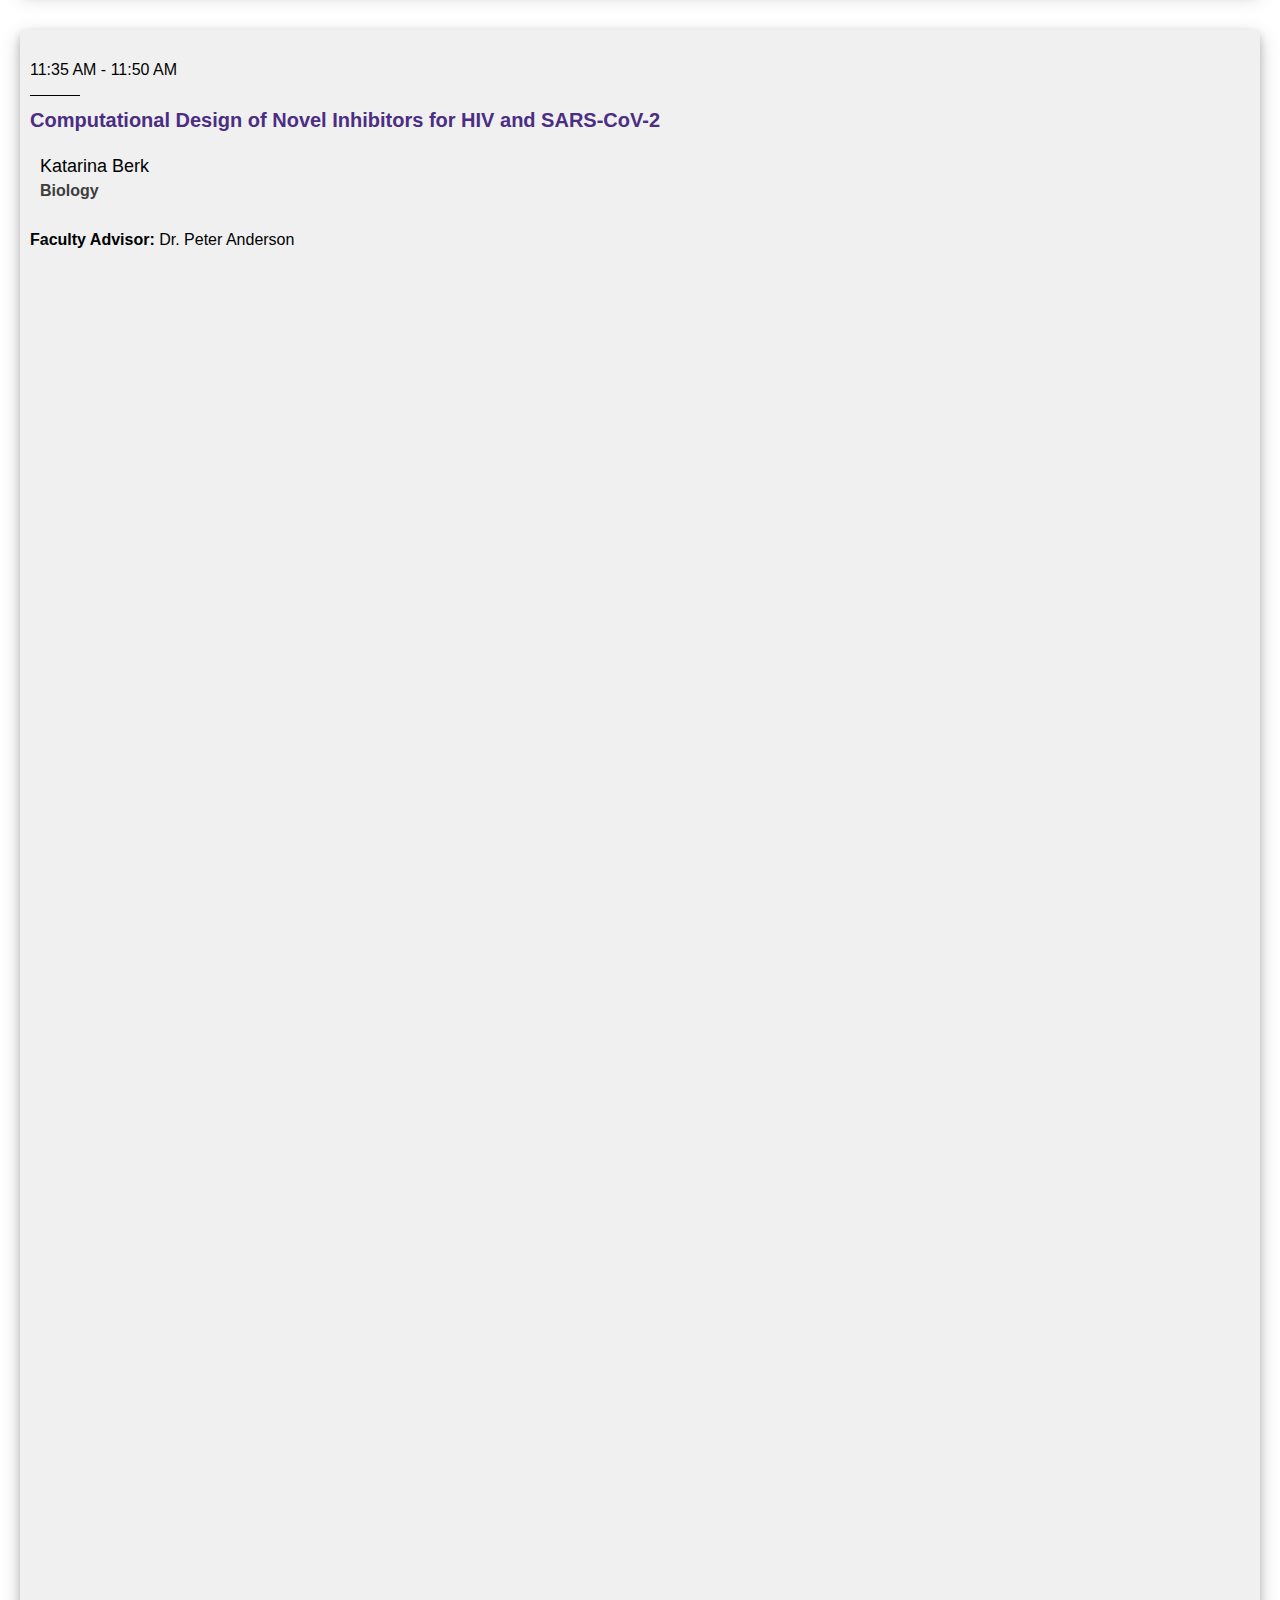
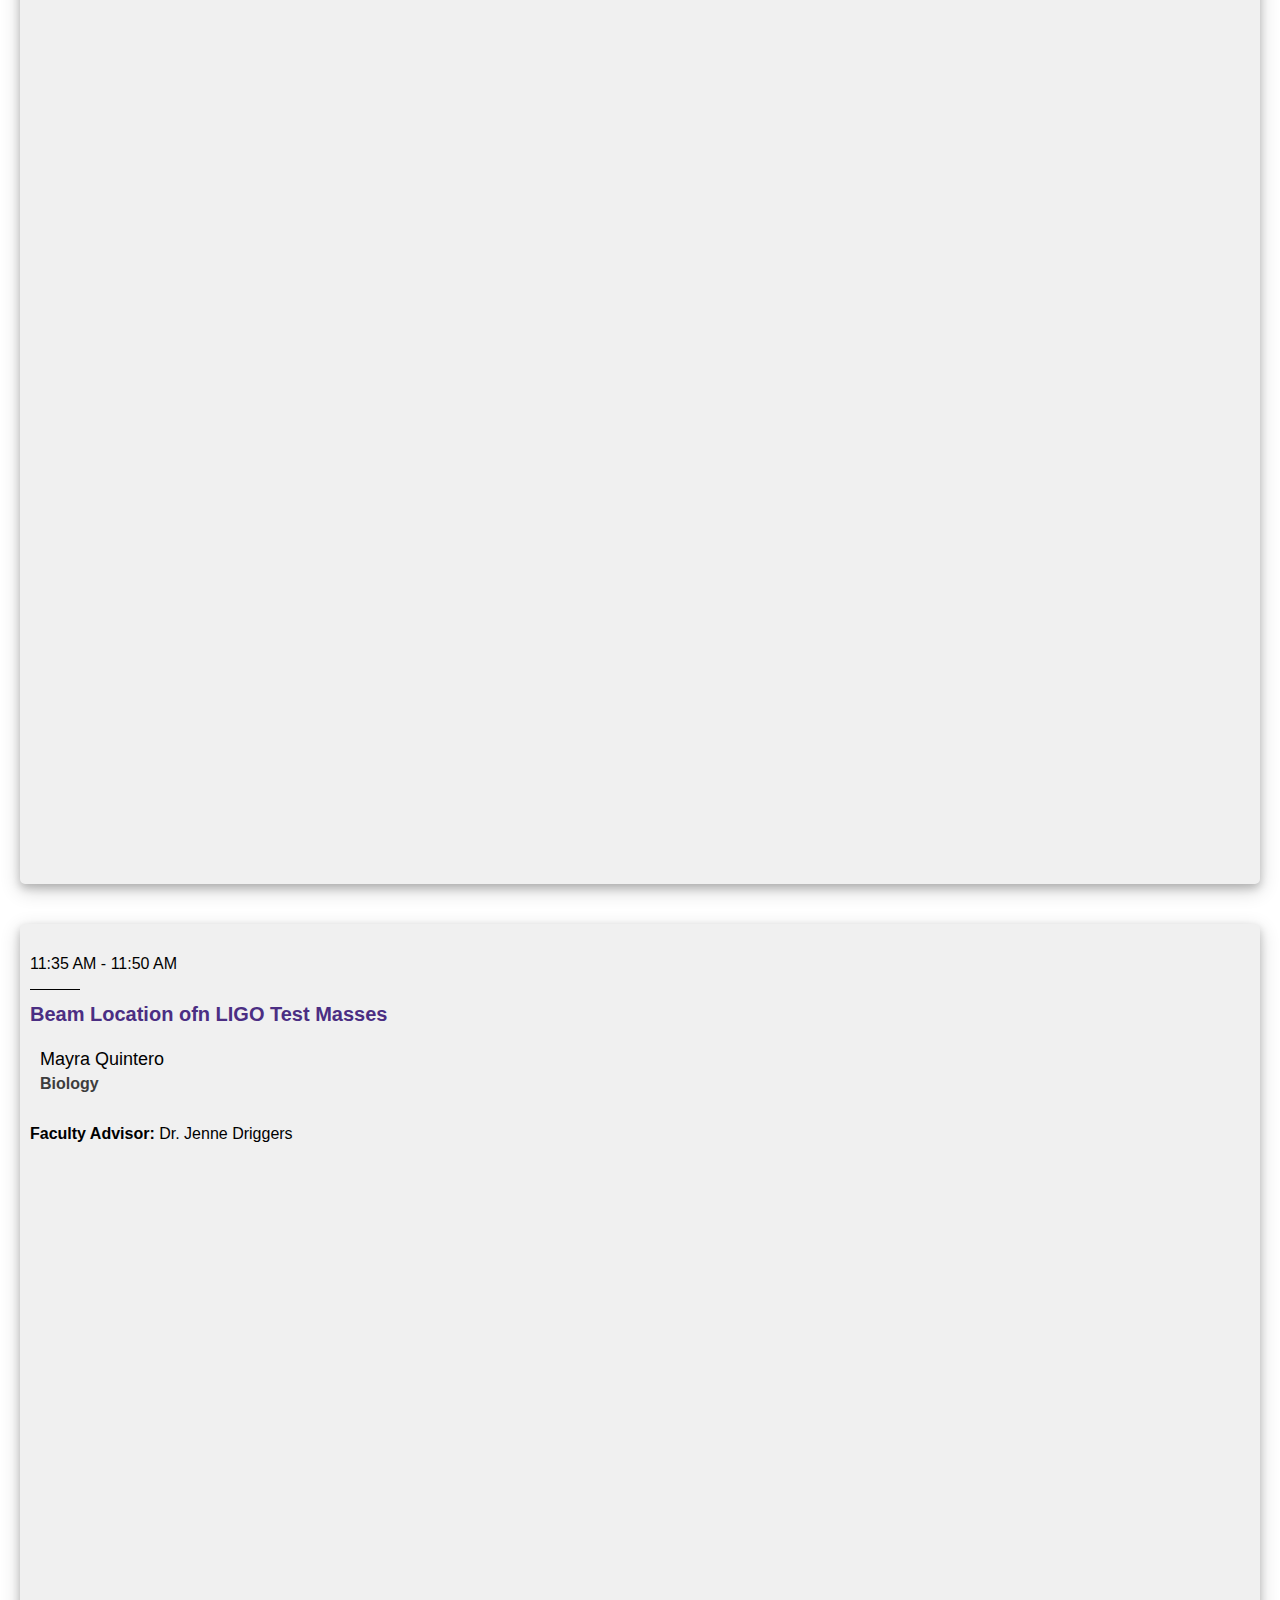
<file: reu-heritage.html>
<!DOCTYPE html>
<html lang="en">

<head>
<title>UW Bothell Capstone & Symposium - Homepage</title>
<meta charset="UTF-8">
<meta name="viewport" content="width=device-width, initial-scale=1">

<link rel="stylesheet" href="homepage.css">
<link rel="stylesheet" href="major-schedules.css">

</head>
<body>

<div class="header">
  <h1>School of STEM <br> Summer 2022</h1>
  <h1>Capstone & Symposium</h1>
  <p>August 19, 2022</p>
</div>

<div class="gold"> </div>

<div class="navbar">
  <a href="index.html">
    HOME <!--<img src="photos/white-home-button.png" alt="Home" height="10%" width="10%">-->
  </a>
</div>

<div class="row">

  <div class="main">

    <br/>

    <!----------------------  Group Start  ---------------------->
    <div class="presentation-box">
      <p>10:05 AM - 10:25 AM</p>

      <div class="line"></div>

      <h1>
        Electrical and Optical Sensing in Biomedical Engineering Applications
      </h1> 
      
      <div class="flex-container">
        <div>Mariana  <br/> Alvarez <h1>Biology</h1></div>
        <div>Maria  <br/> Sanchez <h1>Biology</h1></div>  
      </div>

      <h4><b>Faculty Advisor:</b> Dr. Lawrence Lam</h4>
      
    </div>
    <!----------------------  Group End   ---------------------->

    <!----------------------  Group Start  ---------------------->
    <div class="presentation-box">
      <p>10:25 AM - 10:40 AM</p>

      <div class="line"></div>

      <h1>
        Finding an Efficient way to Detect Solution Reproducibility 
        in the Earth System Models 
      </h1> 
      
      <div class="flex-container">
        <div>Colton Maybee <h1>Computer Science</h1></div>
      </div>

      <h4><b>Faculty Advisor:</b> Dr. Balwinder Singh</h4>
      
    </div>
    <!----------------------  Group End   ---------------------->

    <!----------------------  Group Start  ---------------------->
    <div class="presentation-box">
      <p>10:40 AM - 11:00 AM</p>

      <div class="line"></div>

      <h1>
        Automating a Diagnostic Ultrasound Vein Imaging Exam 
      </h1> 
      
      <div class="flex-container">
        <div>Maria  <br/> Barrios <h1>Biology</h1></div>
        <div>Eric  <br/> Mendoza <h1>Mechanical Engineering</h1></div>
      </div>

      <h4><b>Faculty Advisor:</b> Dr. Jong Yoon</h4>
      
    </div>
    <!----------------------  Group End   ---------------------->

    <!----------------------  Group Start  ---------------------->
    <div class="presentation-box">
      <p>11:00 AM - 11:20 AM</p>

      <div class="line"></div>

      <h1>
        Investigation of Neural Coding of Sound in Cochlear Implants
      </h1> 
      
      <div class="flex-container">
        <div>Erik Chino  <br/> Bustamante <h1>Medical Laboratory Science</h1></div>
        <div>Lizbeth  <br/> Cervantes <h1>Biology</h1></div>
      </div>

      <h4><b>Faculty Advisor:</b> Dr. Kaibao Nie</h4>
      
    </div>
    <!----------------------  Group End   ---------------------->

    <!----------------------  Group Start  ---------------------->
    <div class="presentation-box">
      <p>11:20 AM - 11:35 AM</p>

      <div class="line"></div>

      <h1>
        Coral vs. Sponge: Microorganisms in Marine Invertebrates 
      </h1> 
      
      <div class="flex-container">
        <div>Juan Reyes Francisco <h1>Biology</h1></div>
      </div>

      <h4><b>Faculty Advisor:</b> Dr. Jesse Zaneveld</h4>
      
    </div>
    <!----------------------  Group End   ---------------------->

    <!----------------------  Group Start  ---------------------->
    <div class="presentation-box">
      <p>11:35 AM - 11:50 AM</p>

      <div class="line"></div>

      <h1>
        Computational Design of Novel Inhibitors for HIV and SARS-CoV-2 
      </h1> 
      
      <div class="flex-container">
        <div>Katarina Berk <h1>Biology</h1></div> 
      </div>

      <h4><b>Faculty Advisor:</b> Dr. Peter Anderson</h4>
      
    </div>
    <!----------------------  Group End   ---------------------->

    <!----------------------  Group Start  ---------------------->
    <div class="presentation-box">
      <p>11:35 AM - 11:50 AM</p>

      <div class="line"></div>

      <h1>
        Beam Location ofn LIGO Test Masses 
      </h1> 
      
      <div class="flex-container">
        <div>Mayra Quintero<h1>Biology</h1></div>  
      </div>

      <h4><b>Faculty Advisor:</b> Dr. Jenne Driggers</h4>
      
    </div>
    <!----------------------  Group End   ---------------------->

    <!----------------------  Group Start  ---------------------->
    <div class="presentation-box">
      <p>11:50 AM - 12:05 PM</p>

      <div class="line"></div>

      <h1>
        Measuring Charge on the LIGO Test Masses using the Electrostatic Driver
      </h1> 
      
      <div class="flex-container">
        <div>Mayra Diaz Acevedo <h1>Mathematics</h1></div>
      </div>

      <h4><b>Faculty Advisor:</b> Dr. Camilla Compton</h4>
      
    </div>
    <!----------------------  Group End   ---------------------->

  </div>

</div>

<div class="footer">
  <h2> </h2>
</div>

</body>
</html>
</file>
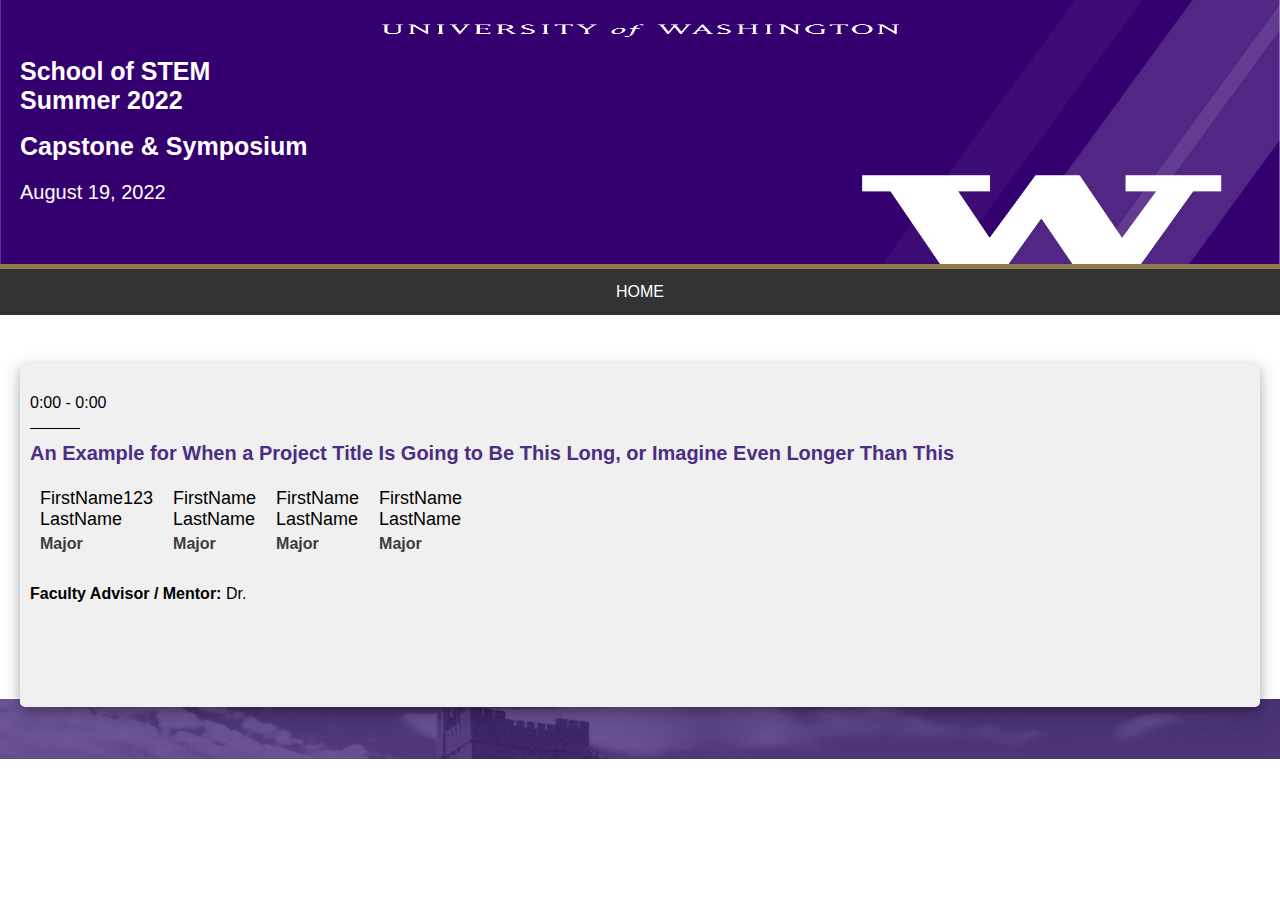
<file: reu-mathematics.html>
<!DOCTYPE html>
<html lang="en">

<head>
<title>UW Bothell Capstone & Symposium - Homepage</title>
<meta charset="UTF-8">
<meta name="viewport" content="width=device-width, initial-scale=1">

<link rel="stylesheet" href="homepage.css">
<link rel="stylesheet" href="major-schedules.css">

</head>
<body>

<div class="header">
  <h1>School of STEM <br> Summer 2022</h1>
  <h1>Capstone & Symposium</h1>
  <p>August 19, 2022</p>
</div>

<div class="gold"> </div>

<div class="navbar">
  <a href="homepage.html">
    HOME <!--<img src="photos/white-home-button.png" alt="Home" height="10%" width="10%">-->
  </a>
</div>

<div class="row">

  <div class="main">

    <br/>

    <!----------------------  Group Start  ---------------------->
    <div class="presentation-box">
      <p>0:00 - 0:00</p>

      <div class="line"></div>

      <h1>
        An Example for When a Project Title Is Going to Be This Long,
        or Imagine Even Longer Than This 
      </h1> 
      
      <div class="flex-container">
        <div>FirstName123 <br/> LastName <h1>Major</h1></div>
        <div>FirstName <br/> LastName <h1>Major</h1></div>
        <div>FirstName <br/> LastName <h1>Major</h1></div>
        <div>FirstName <br/> LastName <h1>Major</h1></div>  
      </div>

      <h4><b>Faculty Advisor / Mentor:</b> Dr.</h4>
      
    </div>
    <!----------------------  Group End   ---------------------->

  </div>

</div>

<div class="footer">
  <h2> </h2>
</div>

</body>
</html>
</file>
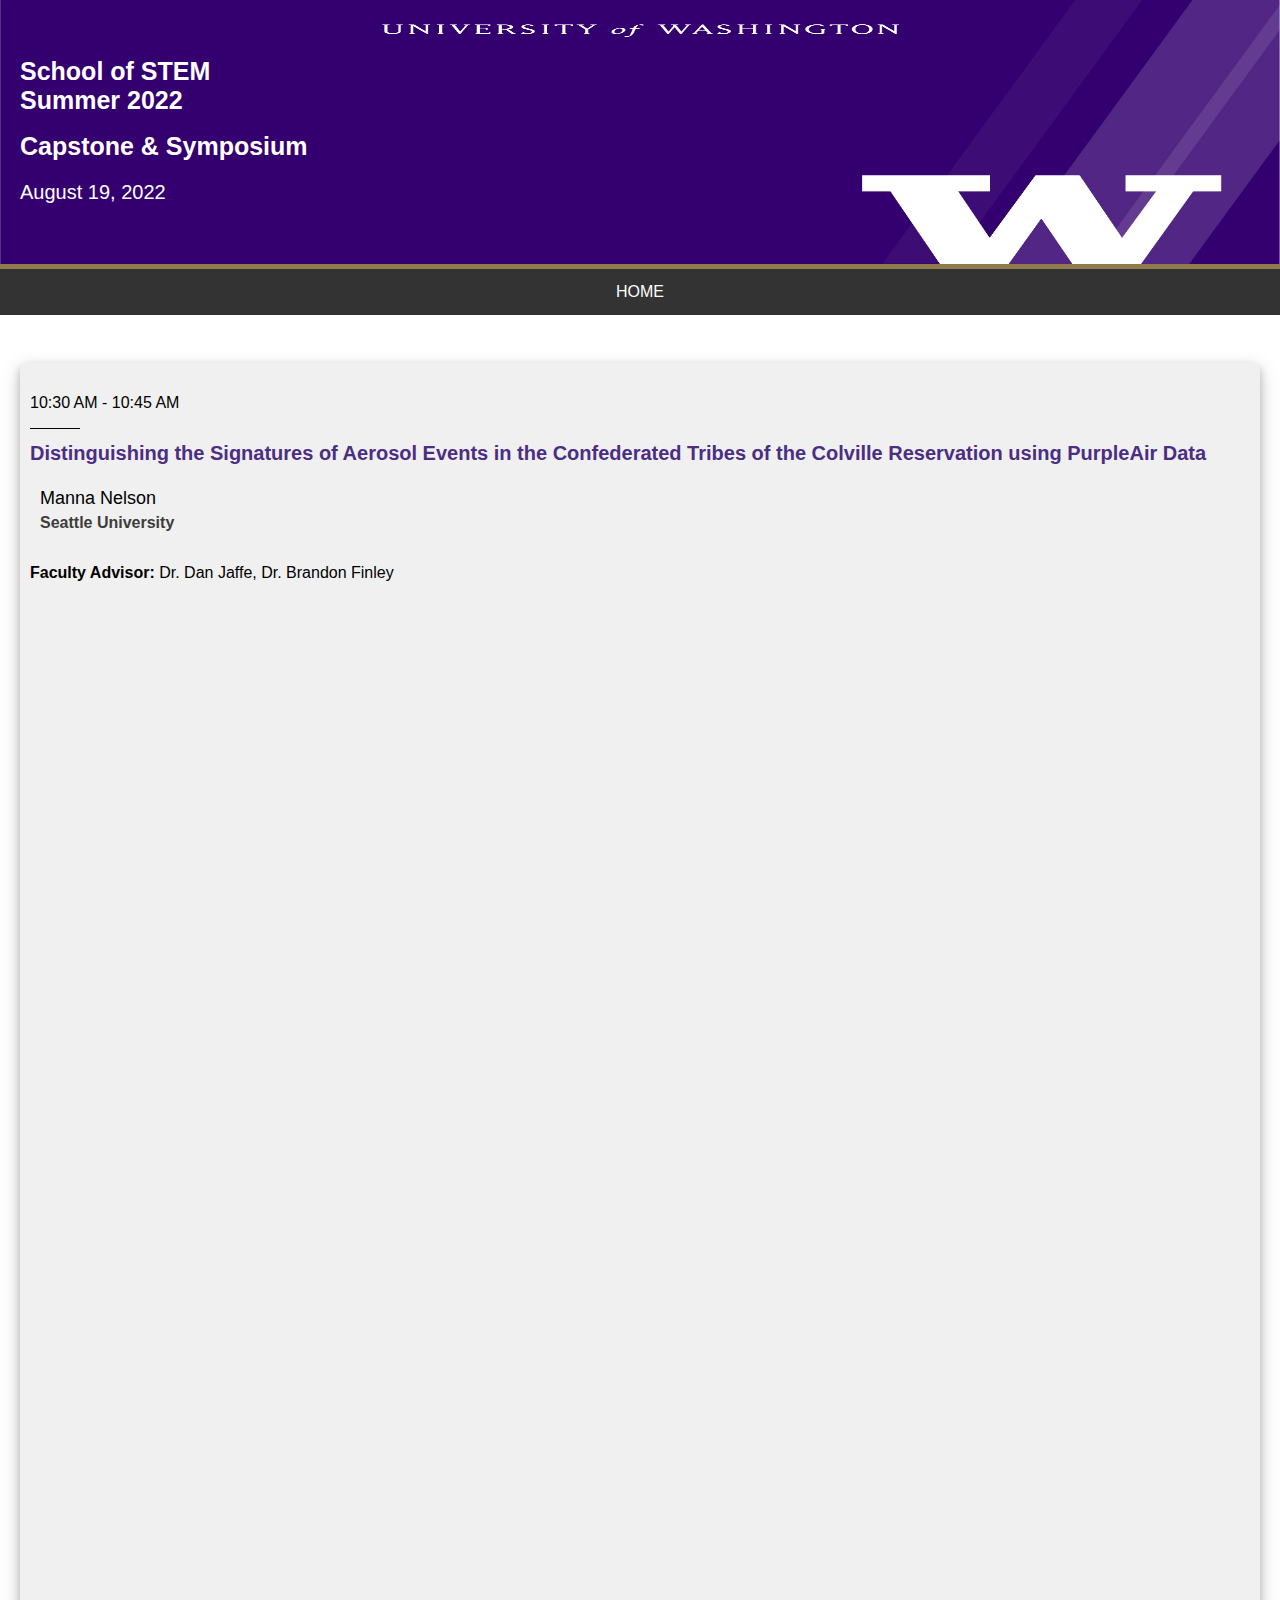
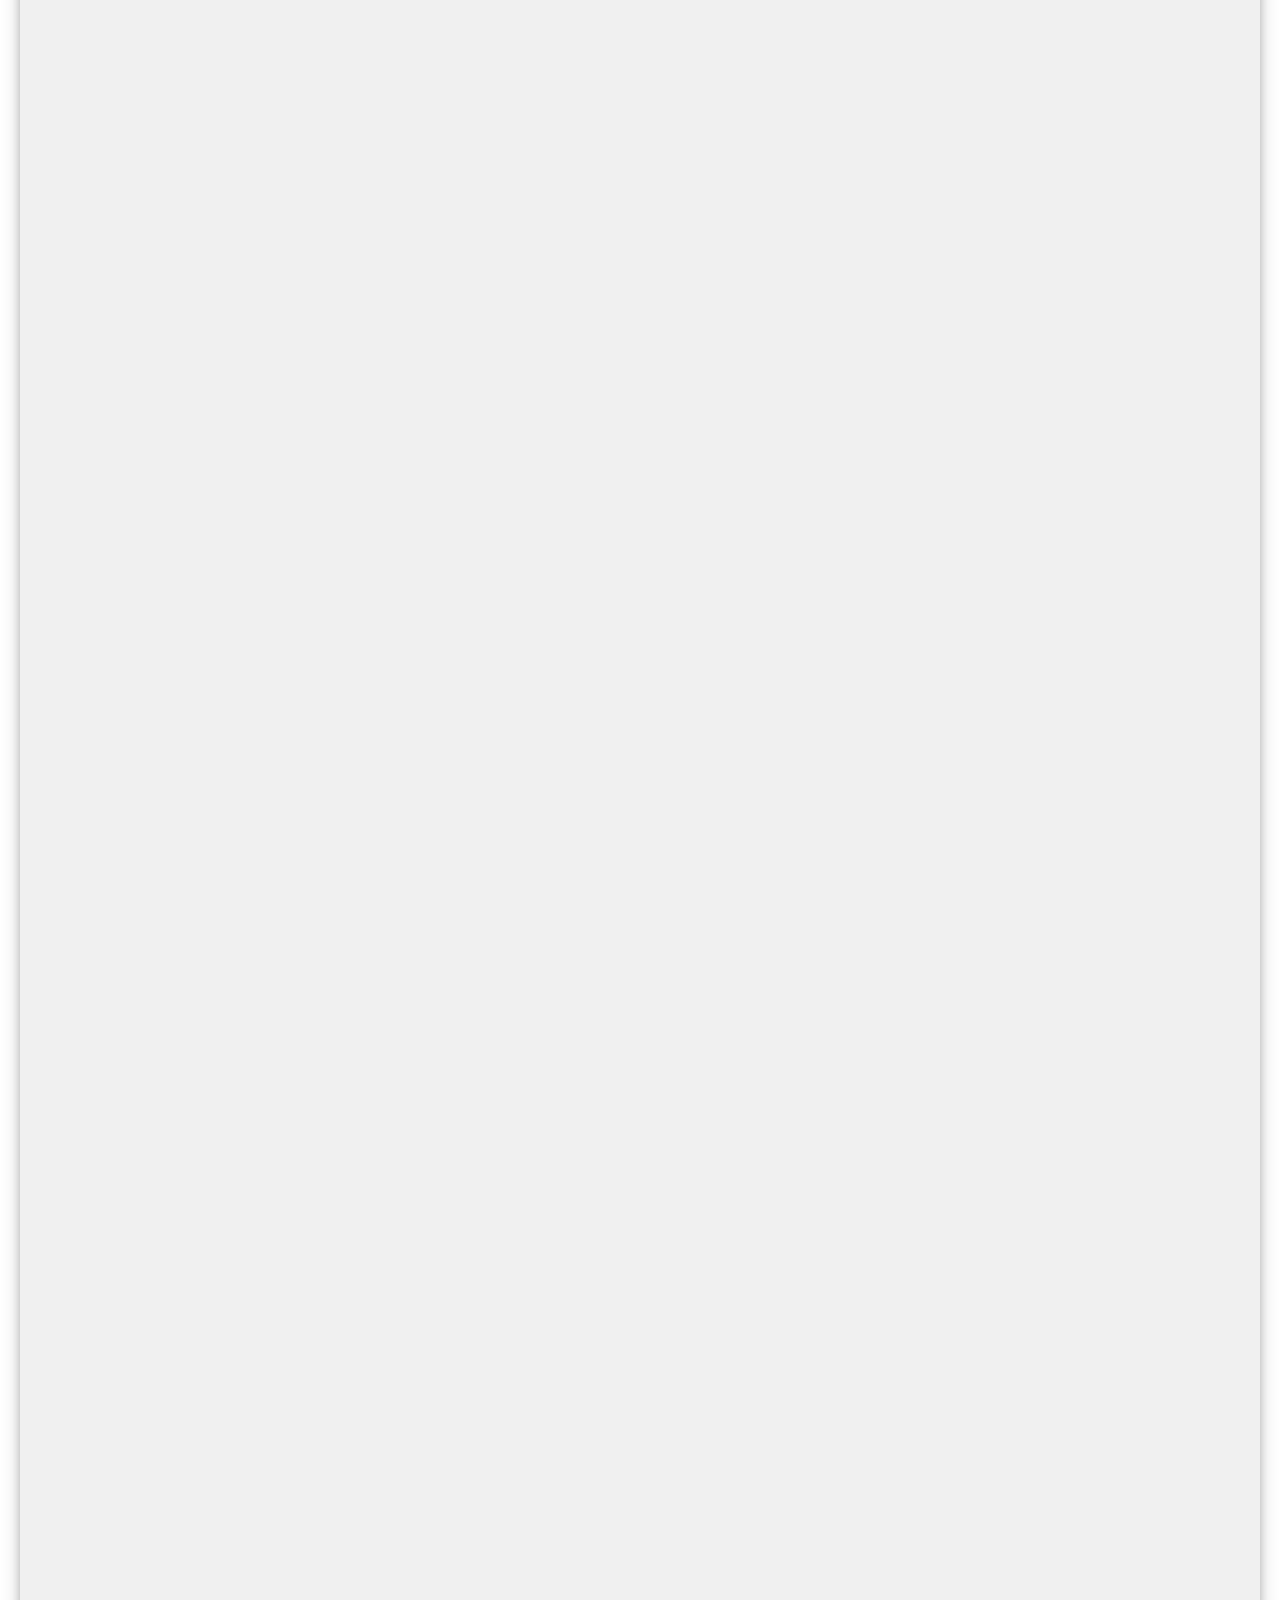
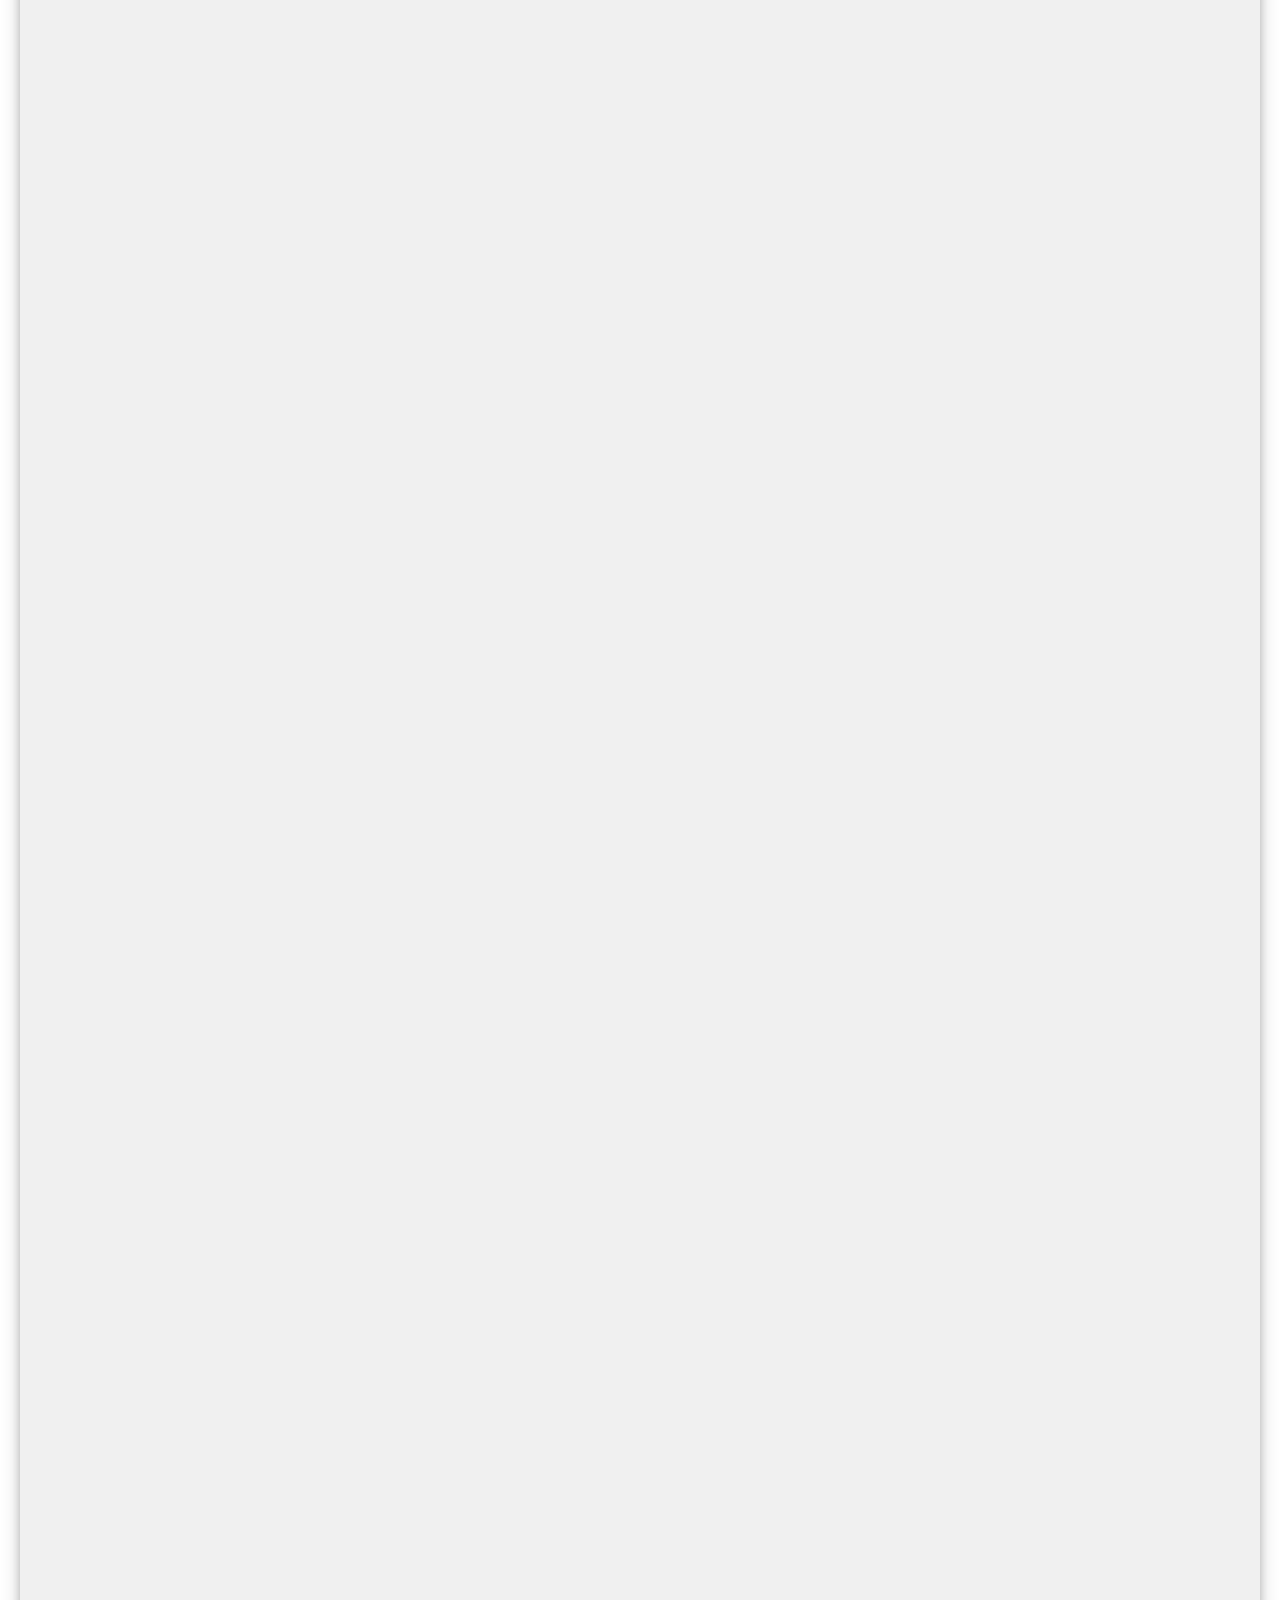
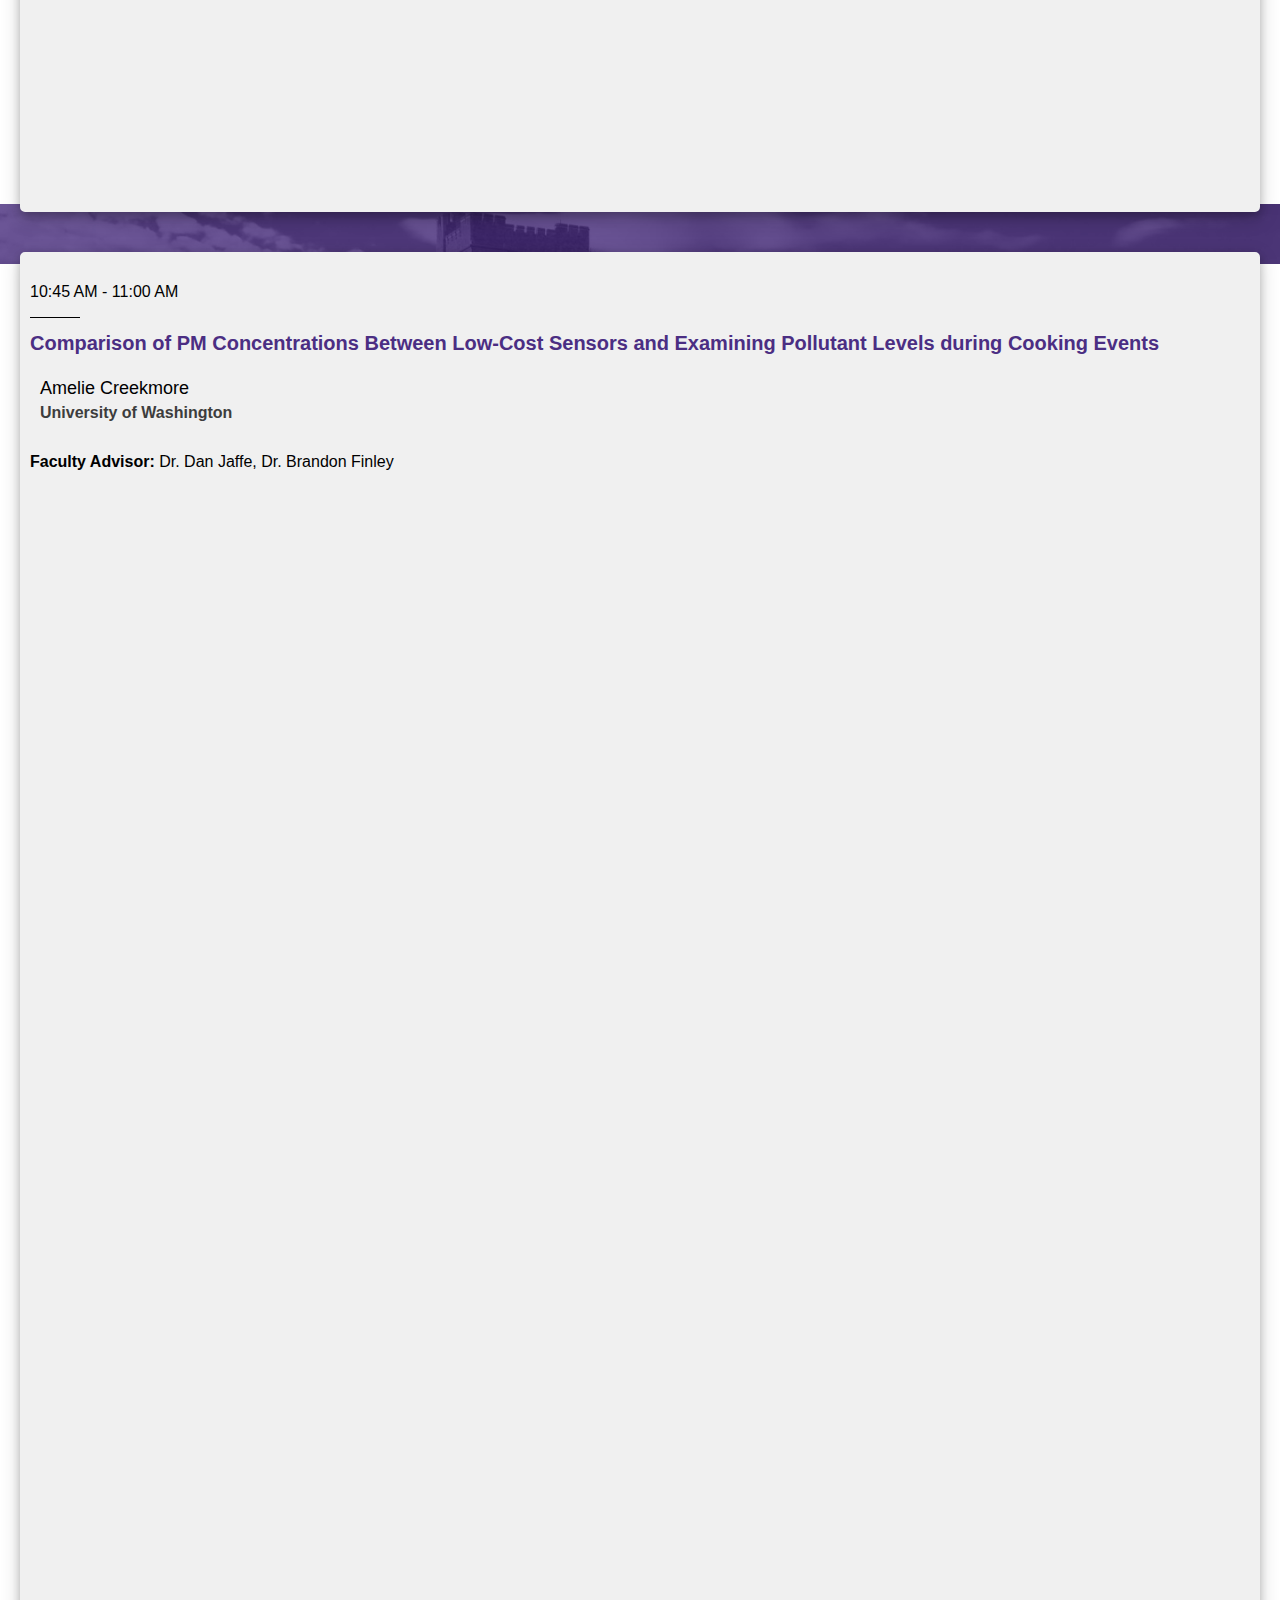
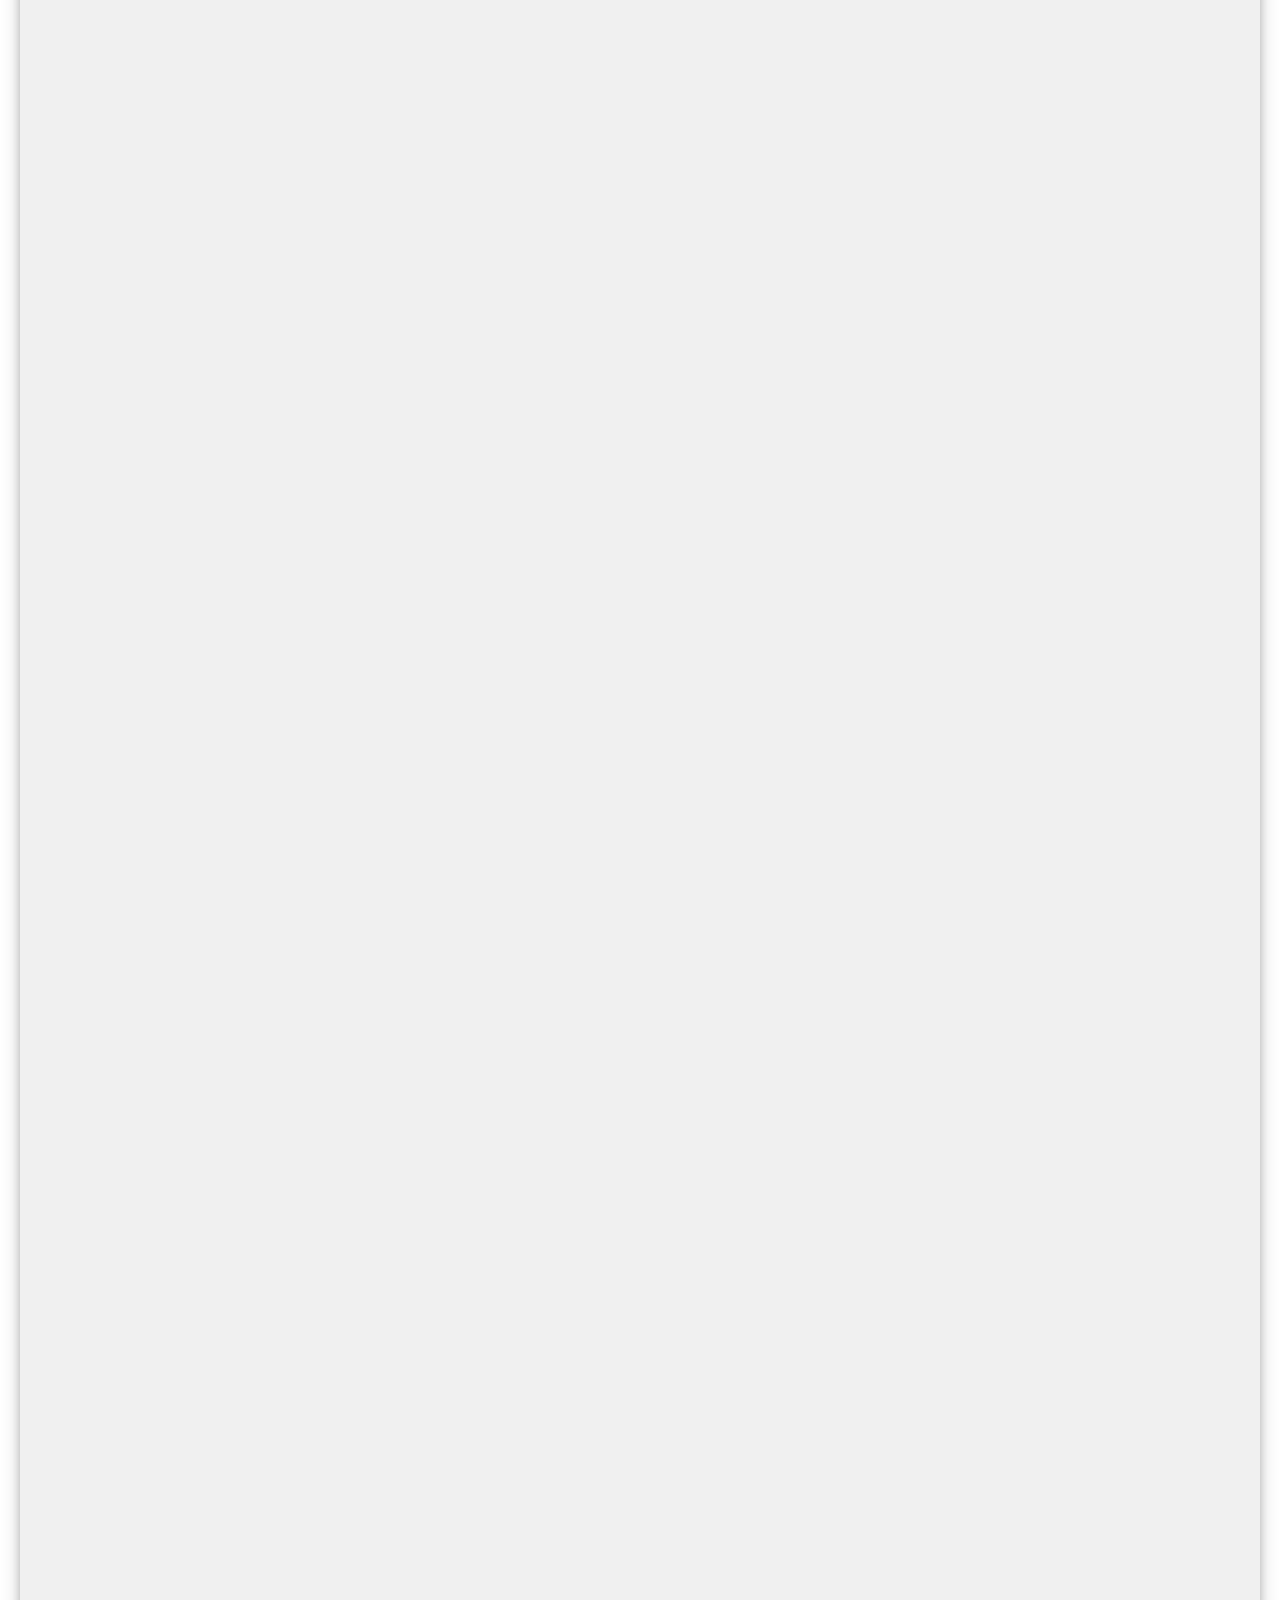
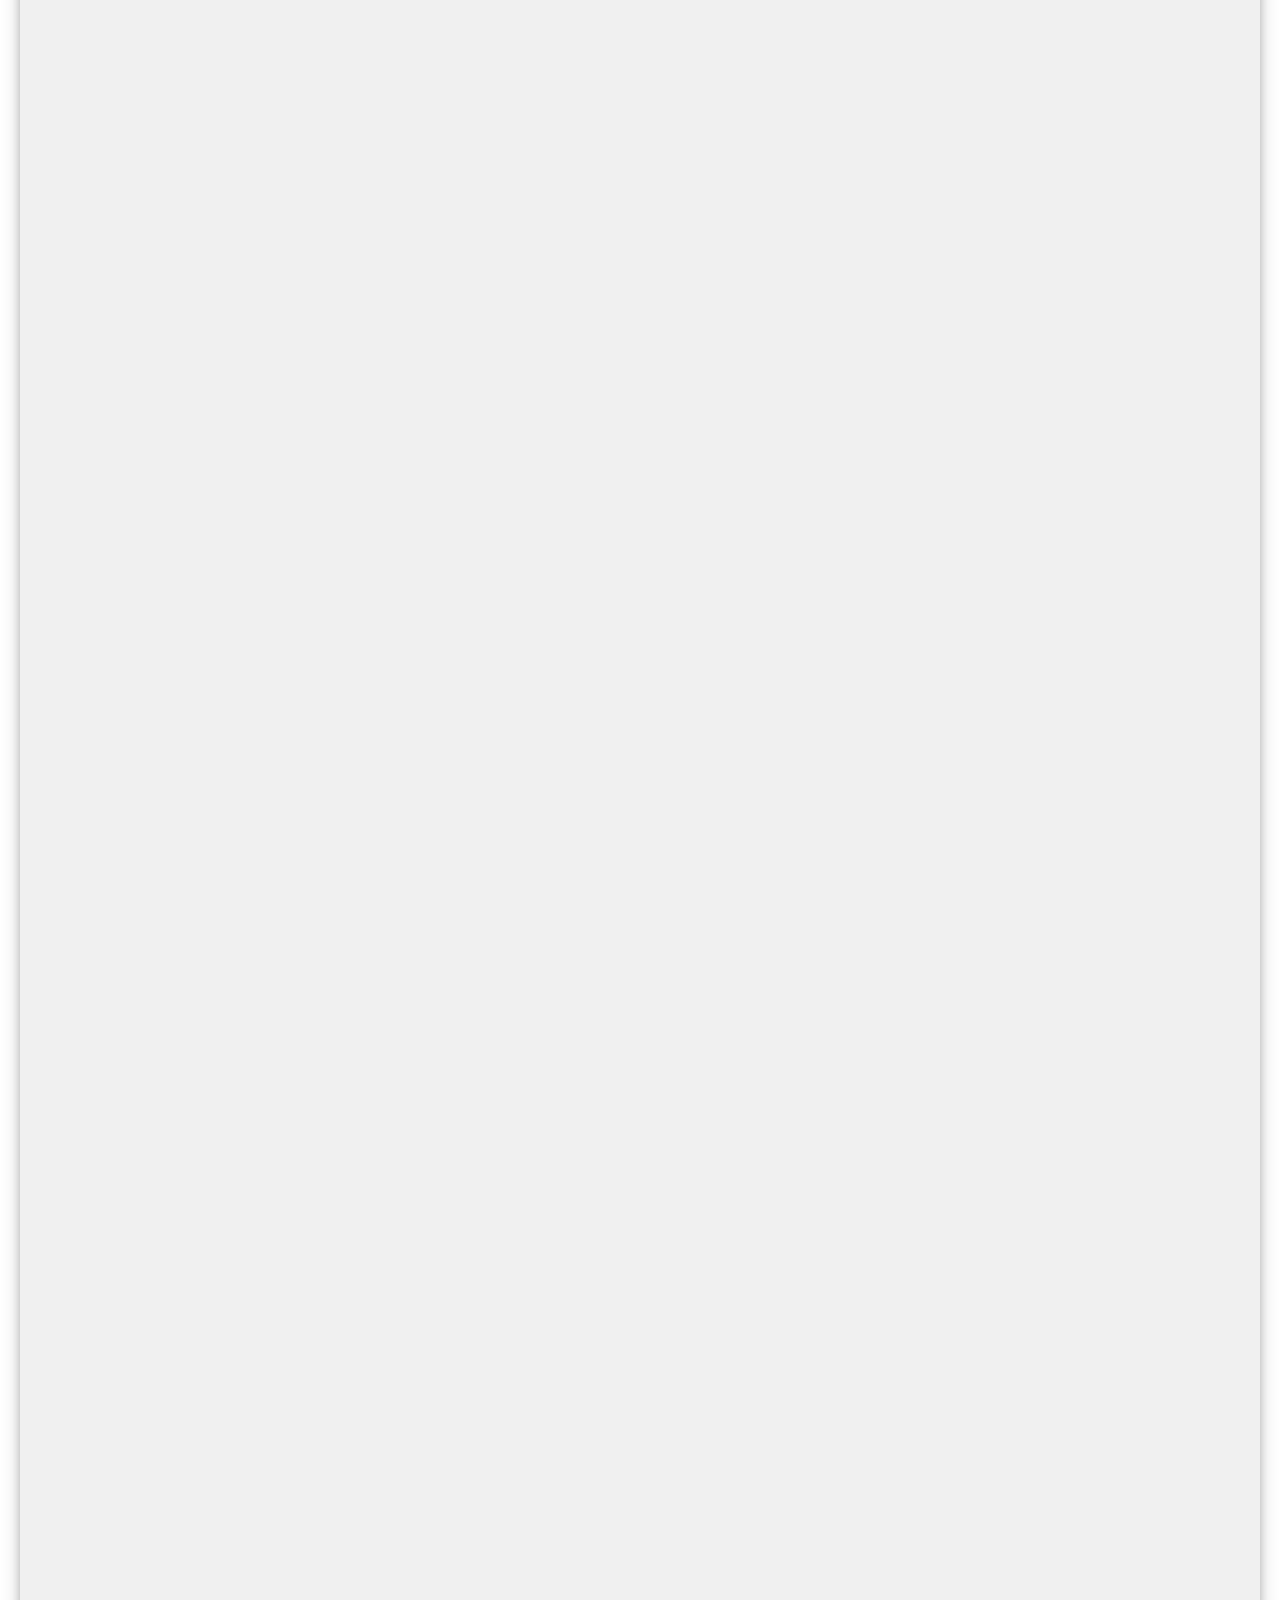
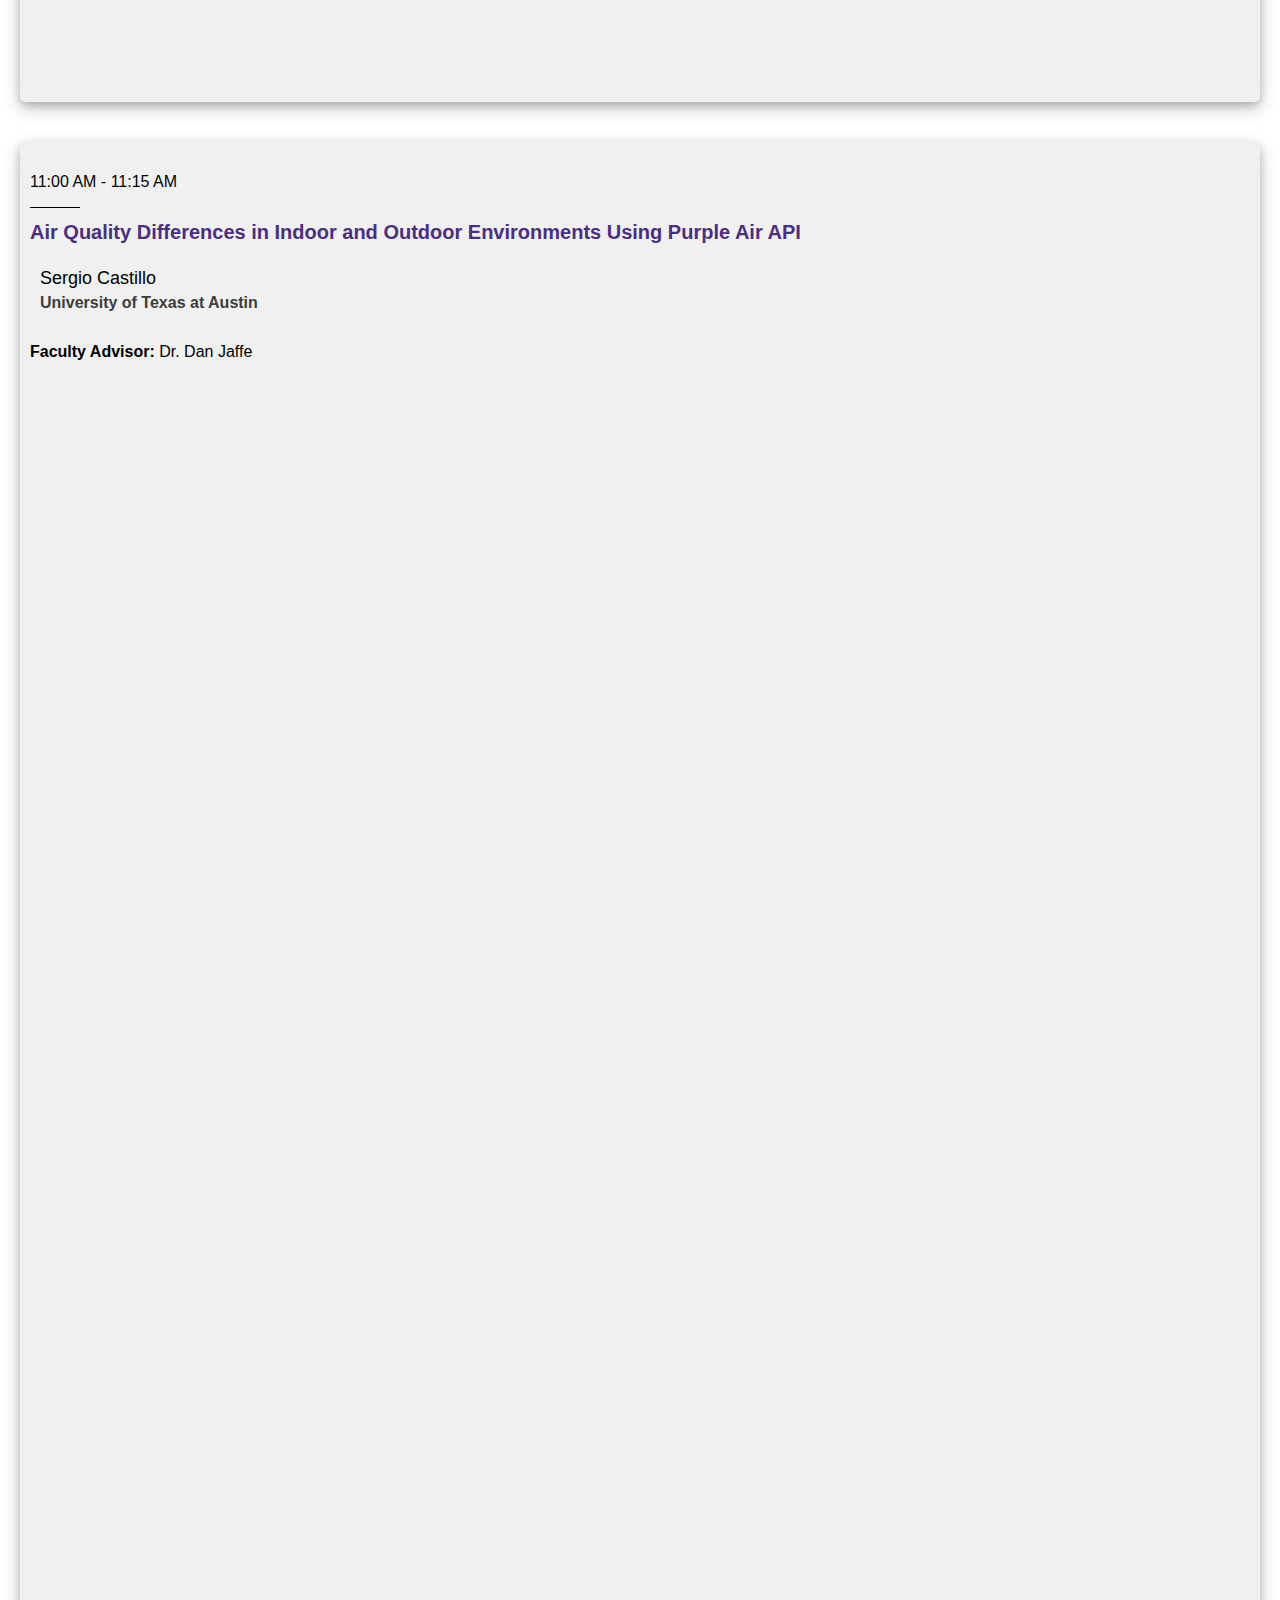
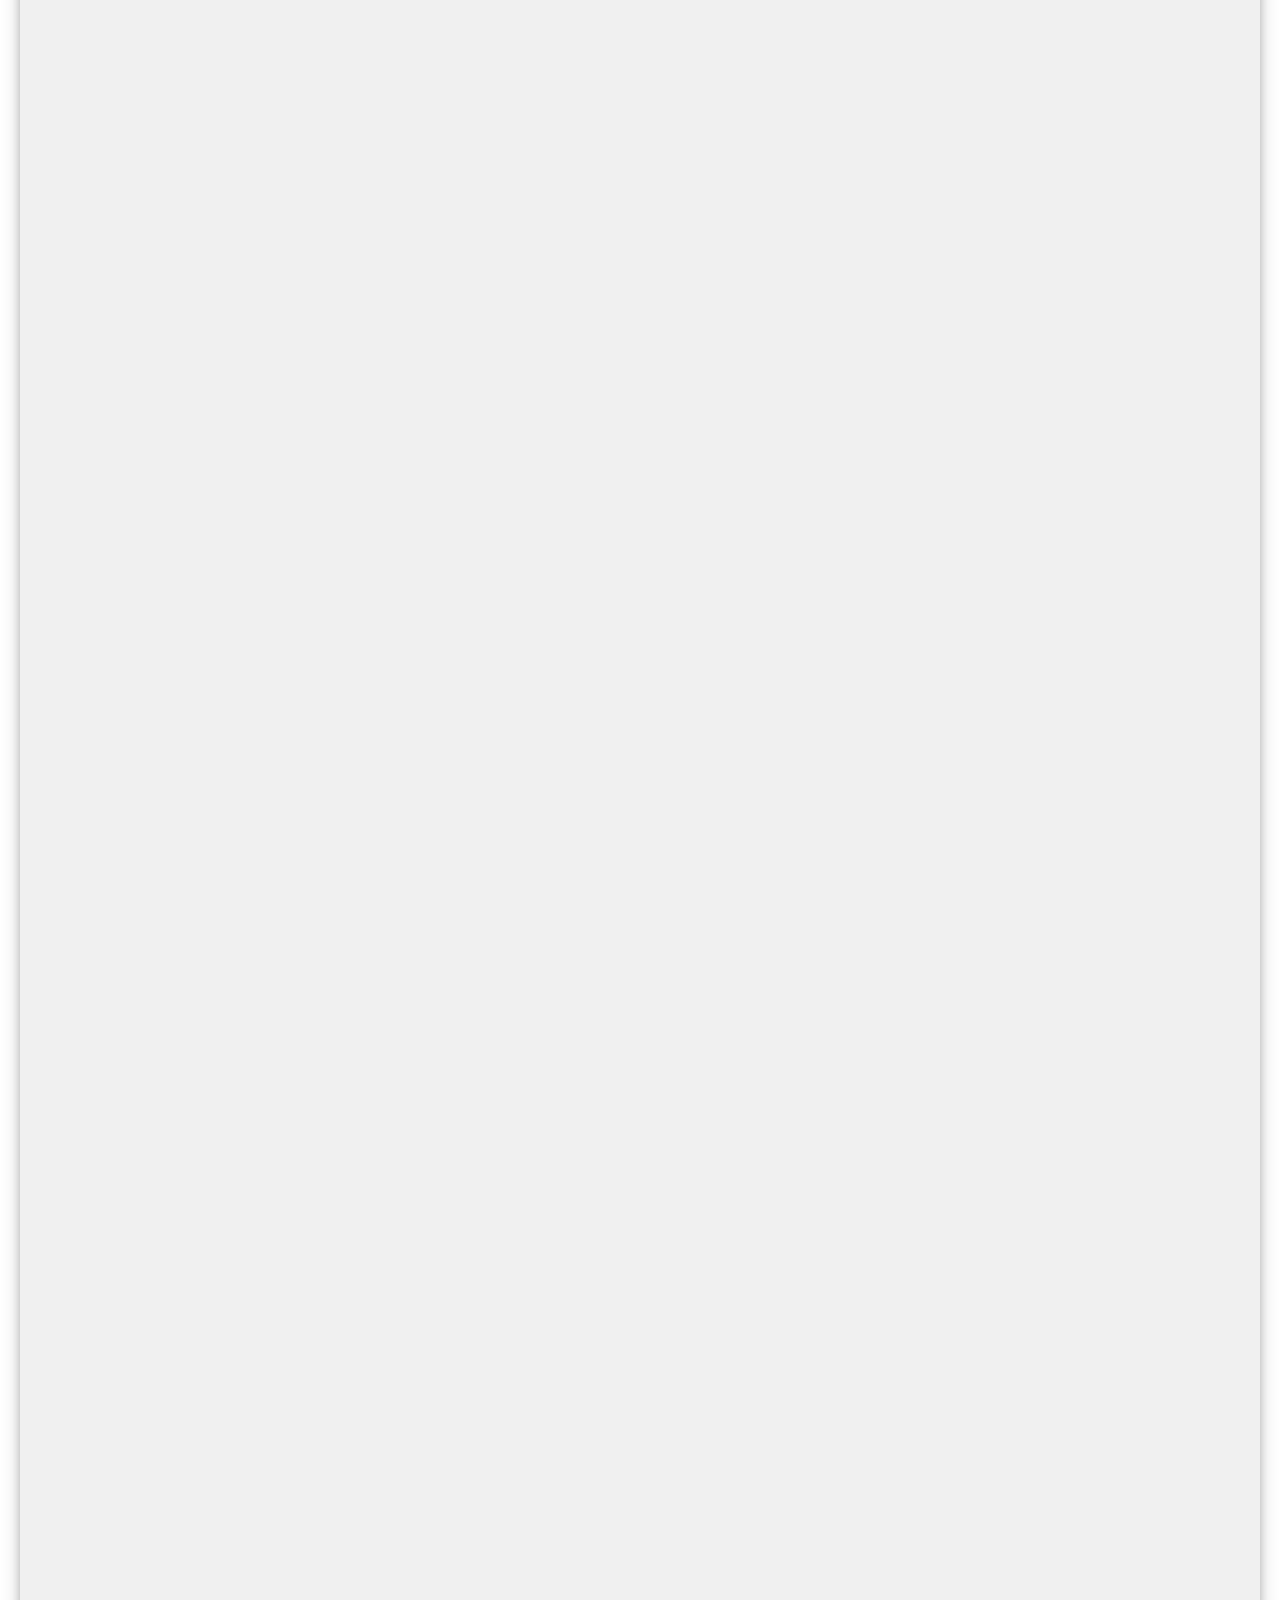
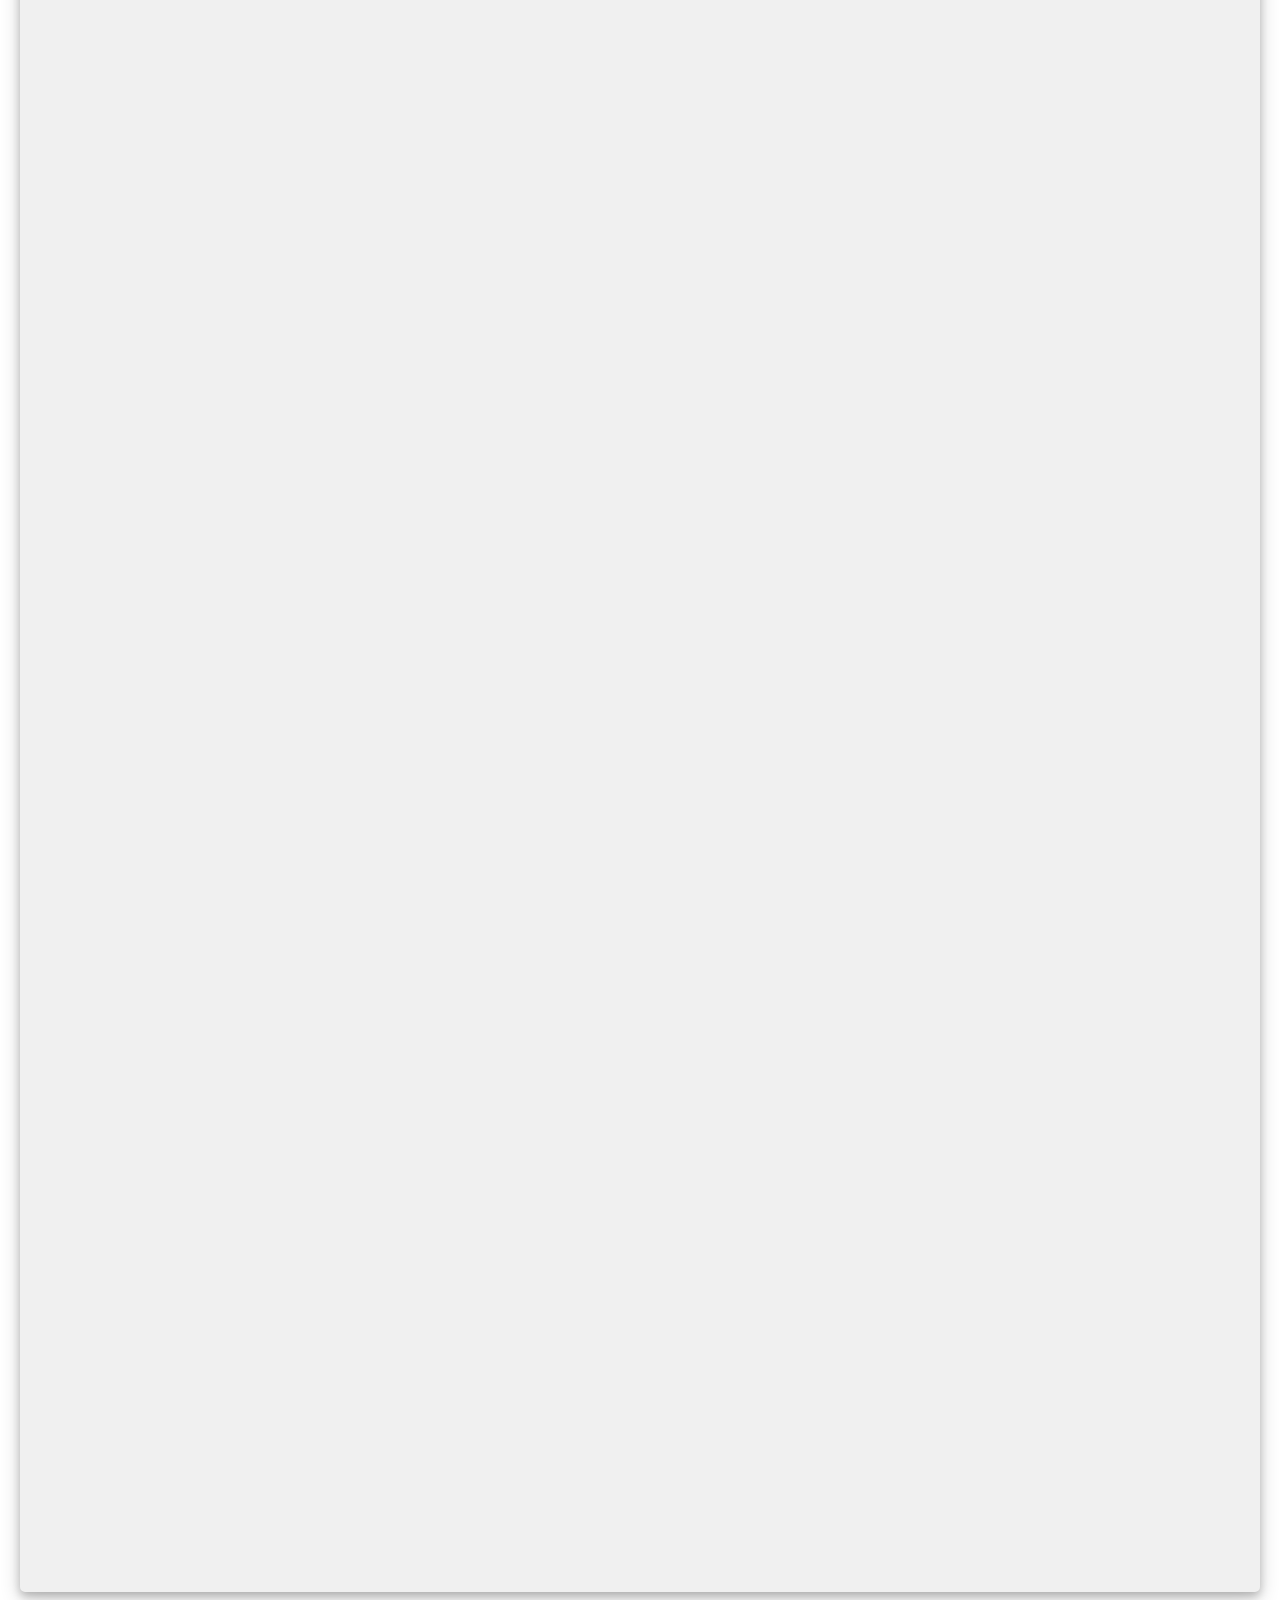
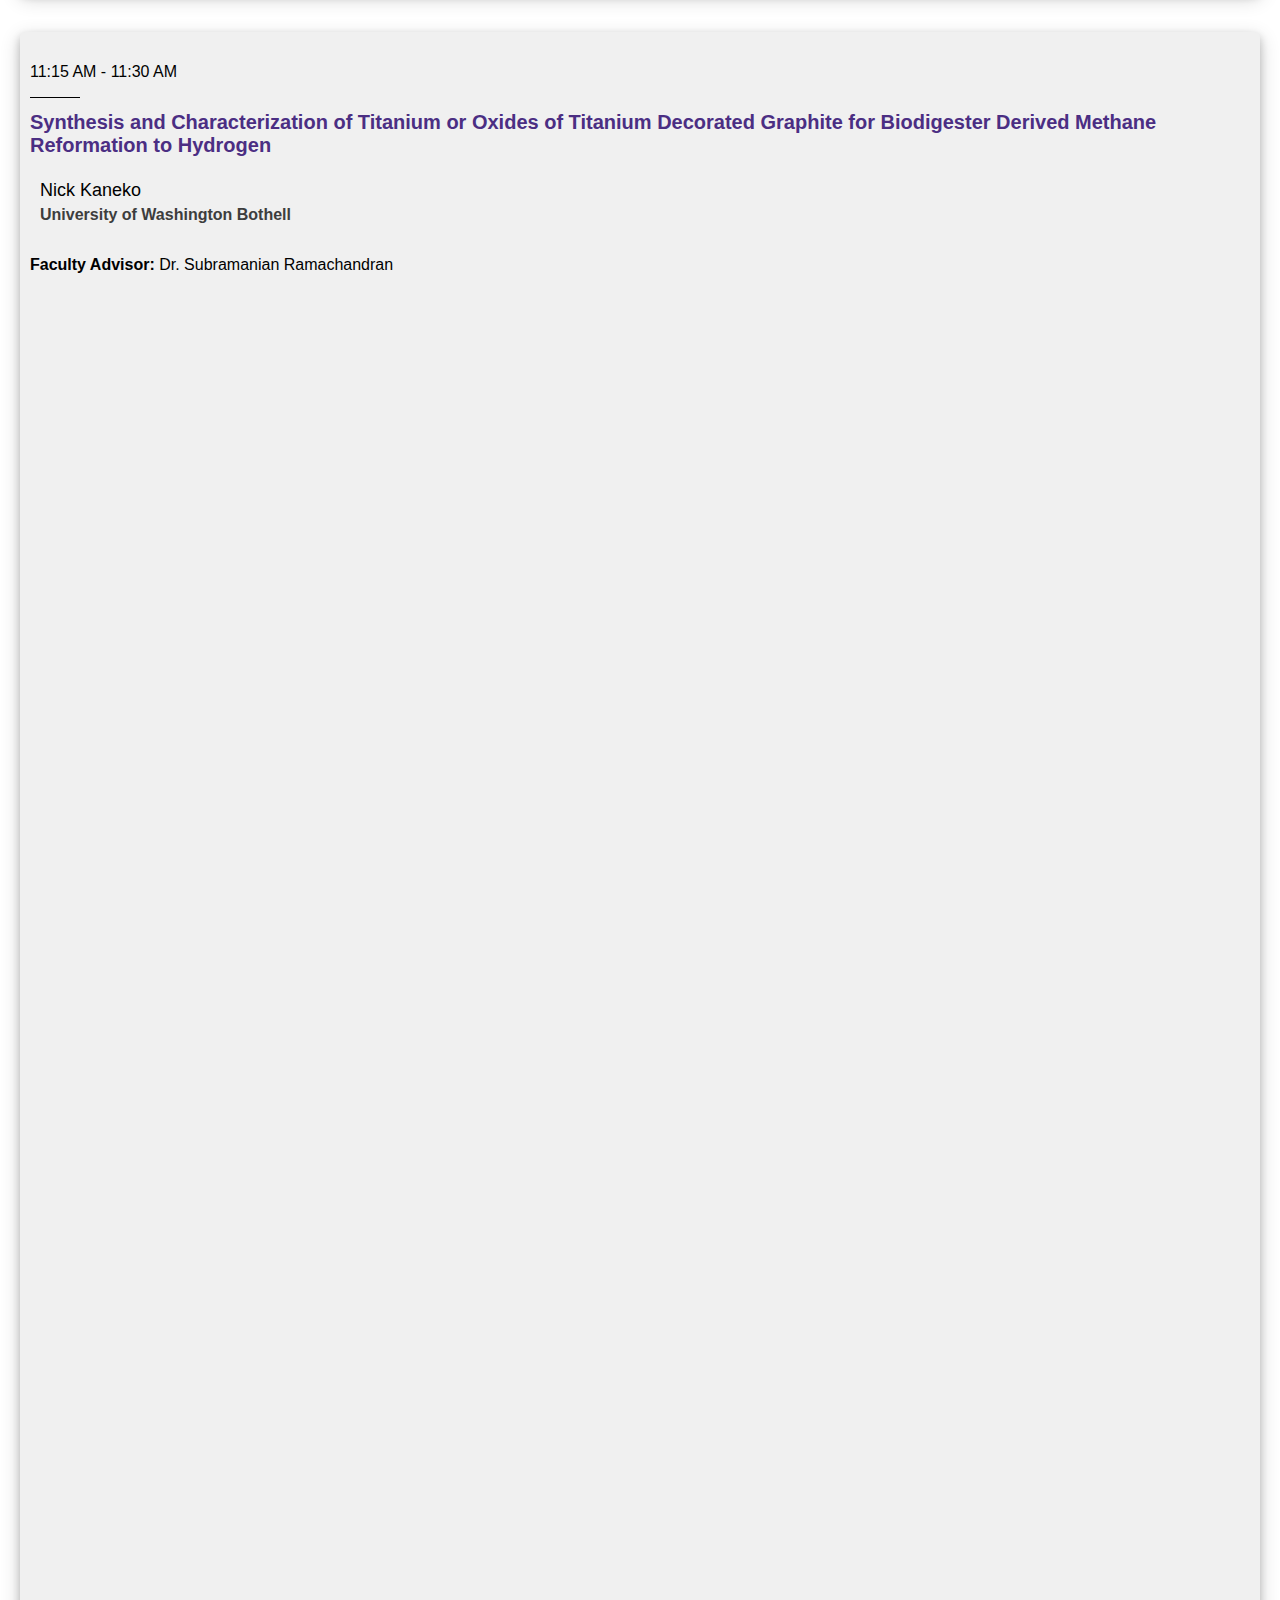
<file: reu-physics.html>
<!DOCTYPE html>
<html lang="en">

<head>
<title>UW Bothell Capstone & Symposium - Homepage</title>
<meta charset="UTF-8">
<meta name="viewport" content="width=device-width, initial-scale=1">

<link rel="stylesheet" href="homepage.css">
<link rel="stylesheet" href="major-schedules.css">

</head>
<body>

<div class="header">
  <h1>School of STEM <br> Summer 2022</h1>
  <h1>Capstone & Symposium</h1>
  <p>August 19, 2022</p>
</div>

<div class="gold"> </div>

<div class="navbar">
  <a href="index.html">
    HOME <!--<img src="photos/white-home-button.png" alt="Home" height="10%" width="10%">-->
  </a>
</div>

<div class="row">

  <div class="main">

    <br/>

    <!----------------------  Group Start  ---------------------->
    <div class="presentation-box">
      <p>10:30 AM - 10:45 AM</p>

      <div class="line"></div>

      <h1>
        Distinguishing the Signatures of Aerosol Events in the Confederated 
        Tribes of the Colville Reservation using PurpleAir Data
      </h1> 
      
      <div class="flex-container">
        <div>Manna Nelson <h1>Seattle University</h1></div>
      </div>

      <h4><b>Faculty Advisor:</b> Dr. Dan Jaffe, Dr. Brandon Finley</h4>
      
    </div>
    <!----------------------  Group End   ---------------------->

    <!----------------------  Group Start  ---------------------->
    <div class="presentation-box">
      <p>10:45 AM - 11:00 AM</p>

      <div class="line"></div>

      <h1>
        Comparison of PM Concentrations Between Low-Cost Sensors 
        and Examining Pollutant Levels during Cooking Events 
      </h1> 
      
      <div class="flex-container">
        <div>Amelie Creekmore <h1>University of Washington</h1></div> 
      </div>

      <h4><b>Faculty Advisor:</b> Dr. Dan Jaffe, Dr. Brandon Finley</h4>
      
    </div>
    <!----------------------  Group End   ---------------------->

    <!----------------------  Group Start  ---------------------->
    <div class="presentation-box">
      <p>11:00 AM - 11:15 AM</p>

      <div class="line"></div>

      <h1>
        Air Quality Differences in Indoor and Outdoor Environments 
        Using Purple Air API
      </h1> 
      
      <div class="flex-container">
        <div>Sergio Castillo <h1>University of Texas at Austin</h1></div>
      </div>

      <h4><b>Faculty Advisor:</b> Dr. Dan Jaffe</h4>
      
    </div>
    <!----------------------  Group End   ---------------------->

    <!----------------------  Group Start  ---------------------->
    <div class="presentation-box">
      <p>11:15 AM - 11:30 AM</p>

      <div class="line"></div>

      <h1>
        Synthesis and Characterization of Titanium or Oxides of Titanium 
        Decorated Graphite for Biodigester Derived Methane Reformation to Hydrogen
      </h1> 
      
      <div class="flex-container">
        <div>Nick Kaneko <h1>University of Washington Bothell</h1></div>  
      </div>

      <h4><b>Faculty Advisor:</b> Dr. Subramanian Ramachandran</h4>
      
    </div>
    <!----------------------  Group End   ---------------------->

    <!----------------------  Group Start  ---------------------->
    <div class="presentation-box">
      <p>11:30 AM - 11:45 AM</p>

      <div class="line"></div>

      <h1>
        Building a Solid-State Radiation Detector 
      </h1> 
      
      <div class="flex-container">
        <div>Grace Ferrell <h1>University of Washington</h1></div> 
      </div>

      <h4><b>Faculty Advisor:</b> Dr. Subramanian Ramachandran</h4>
      
    </div>
    <!----------------------  Group End   ---------------------->

    <!----------------------  Group Start  ---------------------->
    <div class="presentation-box">
      <p>12:15 PM - 12:30 PM</p>

      <div class="line"></div>

      <h1>
        The Impact of Climate Change on Atmospheric Rivers in 
        the Pacific Northwest
      </h1> 
      
      <div class="flex-container">
        <div>Raphael Bakin <h1>University of Washington</h1></div>
      </div>

      <h4><b>Faculty Advisor:</b> Dr. Eric Salathé</h4>
      
    </div>
    <!----------------------  Group End   ---------------------->

    <!----------------------  Group Start  ---------------------->
    <div class="presentation-box">
      <p>12:30 PM - 12:45 PM</p>

      <div class="line"></div>

      <h1>
        AAtmospheric Rivers and High Streamflow Events in 
        the Pacific Northwest
      </h1> 
      
      <div class="flex-container">
        <div>Davi Lazoritz <h1>University of Washington Bothell</h1></div>  
      </div>

      <h4><b>Faculty Advisor:</b> Dr. Eric Salathé</h4>
      
    </div>
    <!----------------------  Group End   ---------------------->

    <!----------------------  Group Start  ---------------------->
    <div class="presentation-box">
      <p>12:45 PM - 1:00 PM</p>

      <div class="line"></div>

      <h1>
        Past and Future Summer Thunderstorms in the Pacific Northwest
      </h1> 
      
      <div class="flex-container">
        <div>AJ Brown <h1>University of California Santa Cruz</h1></div>
      </div>

      <h4><b>Faculty Advisor:</b> Dr. Eric Salathé</h4>
      
    </div>
    <!----------------------  Group End   ---------------------->

    <!----------------------  Group Start  ---------------------->
    <div class="presentation-box">
      <p>1:00 PM - 1:15 PM</p>

      <div class="line"></div>

      <h1>
        Facilitating Student Sensemaking about Momentum 
      </h1> 
      
      <div class="flex-container">
        <div>Amrita Jade <h1>University of Utah</h1></div> 
      </div>

      <h4><b>Faculty Advisor:</b> Dr. Ansel Neunzert, Dr. Amy Robertson</h4>
      
    </div>
    <!----------------------  Group End   ---------------------->

    <!----------------------  Group Start  ---------------------->
    <div class="presentation-box">
      <p>1:15 PM - 1:45 PM</p>

      <div class="line"></div>

      <h1>
        Stuyding Extremely High-Velocity Outflows in Sloan Digital
         Sky Survey Data Release 16 Quasars
      </h1> 
      
      <div class="flex-container">
        <div>Rachel  <br/> Fulda <h1>Auburn University</h1></div>
        <div>Easton  <br/> Pierce <h1>University of Washington Bothell</h1></div>
        <div>Anish Saurav  <br/> Rijal <h1>University of Washington</h1></div>
        <div>Veronica  <br/> Powell <h1>University of Washington Bothell</h1></div>
        <div>Tzitzi Romo  <br/> Perez <h1>University of Washington Bothell</h1></div> 
        <div>Lorena  <br/> Sanabria <h1>Embry Riddle Aeronautical University</h1></div> 
        <div>Alex  <br/> Vong <h1>University of Washington Bothell</h1></div>   
      </div>

      <h4><b>Faculty Advisor:</b> Dr. Paola Rodríguez Hidalgo</h4>
      
    </div>
    <!----------------------  Group End   ---------------------->

    <!----------------------  Group Start  ---------------------->
    <div class="presentation-box">
      <p>2:00 PM - 2:15 PM</p>

      <div class="line"></div>

      <h1>
        The Variable Scintillation of Pulsar B1737+13 
      </h1> 
      
      <div class="flex-container">
        <div>Sammy Siegel <h1>Oberlin College</h1></div>
      </div>

      <h4><b>Faculty Advisor:</b> Dr. Jeff Hazboun</h4>
      
    </div>
    <!----------------------  Group End   ---------------------->

    <!----------------------  Group Start  ---------------------->
    <div class="presentation-box">
      <p>2:15 PM - 2:30 PM</p>

      <div class="line"></div>

      <h1>
        Application of Fully Generic Pulsar Timing Model Analysis 
        on NANOGrav 12.5 year Dataset 
      </h1> 
      
      <div class="flex-container">
        <div>Vishal Yalla <h1>North Creek High School</h1></div> 
      </div>

      <h4><b>Faculty Advisor:</b> Dr. Jeff Hazboun</h4>
      
    </div>
    <!----------------------  Group End   ---------------------->

    <!----------------------  Group Start  ---------------------->
    <div class="presentation-box">
      <p>2:30 PM - 2:45 PM</p>

      <div class="line"></div>

      <h1>
        Developing Software Tools to Improve Long-Duration Data Quality for LIGO
      </h1> 
      
      <div class="flex-container">
        <div>Connor  <br/> Bartol <h1>Whitman College</h1></div>
        <div>Derek  <br/> Lee <h1>University of Washington Bothell</h1></div>
      </div>

      <h4><b>Faculty Advisor:</b> Dr. Ansel Neunzert</h4>
      
    </div>
    <!----------------------  Group End   ---------------------->

    <!----------------------  Group Start  ---------------------->
    <div class="presentation-box">
      <p>2:45 PM - 3:05 PM</p>

      <div class="line"></div>

      <h1>
        Combing for Combs
      </h1> 
      
      <div class="flex-container">
        <div>Kamryn  <br/> Griffith <h1>Rochester Institute of Technology</h1></div>
        <div>Fiona  <br/> McDaniel <h1>University of California Los Angeles</h1></div>
      </div>

      <h4><b>Faculty Advisor:</b> Dr. Ansel Neunzert</h4>
      
    </div>
    <!----------------------  Group End   ---------------------->

    <!----------------------  Group Start  ---------------------->
    <div class="presentation-box">
      <p>3:05 PM - 3:25 PM</p>

      <div class="line"></div>

      <h1>
        Clustering Spectral Noise in the Search for Gravitational Waves 
      </h1> 
      
      <div class="flex-container">
        <div>Athena  <br/> Baches <h1>University of Washington</h1></div>
        <div>Abby  <br/> Wang <h1>University of Washington Bothell</h1></div>
      </div>

      <h4><b>Faculty Advisor:</b> Dr. Ansel Neunzert</h4>
      
    </div>
    <!----------------------  Group End   ---------------------->

  </div>

</div>

<div class="footer">
  <h2> </h2>
</div>

</body>
</html>
</file>
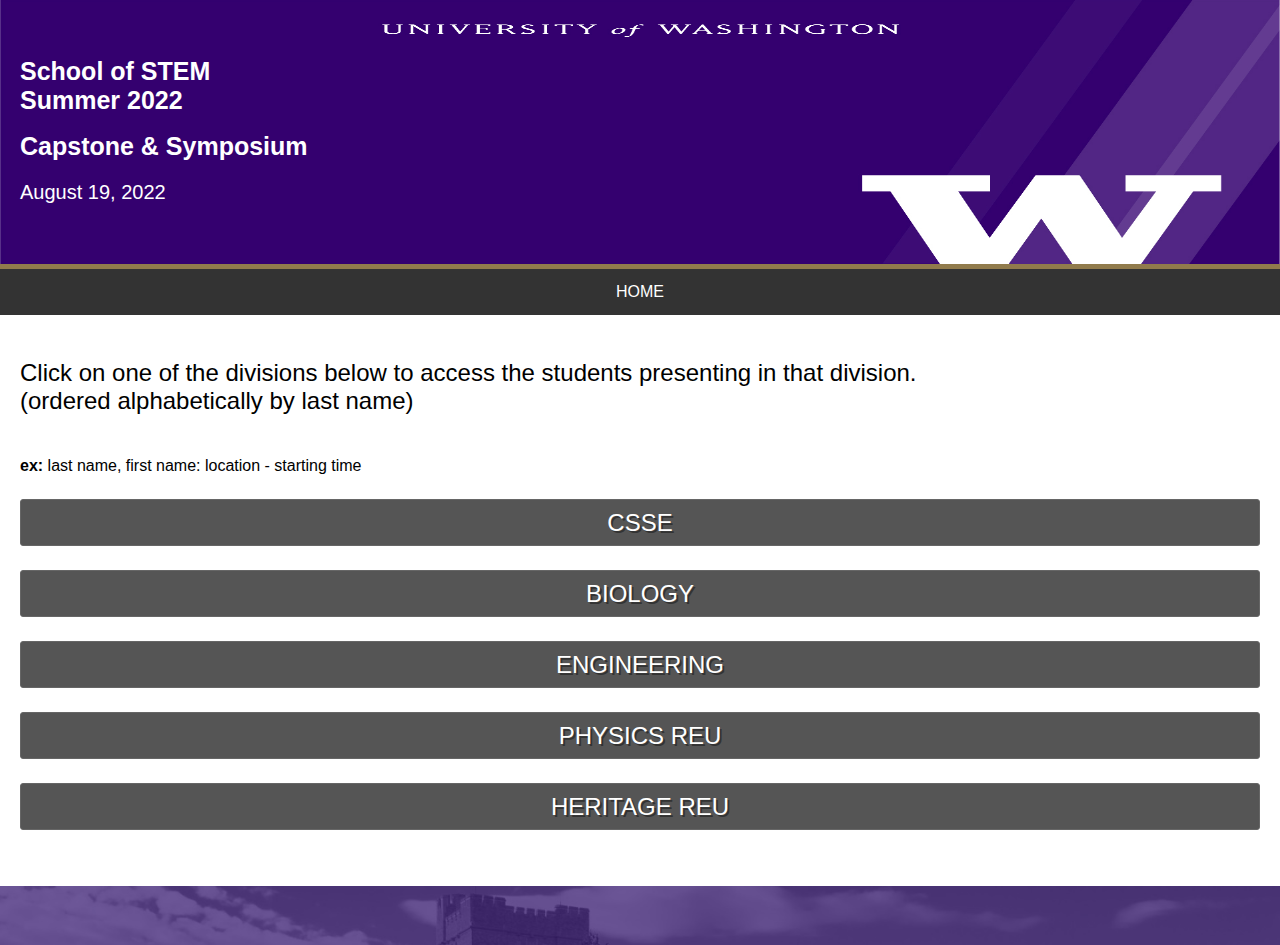
<file: student_list.html>
<!DOCTYPE html>
<html lang="en">

<head>
<title>UW Bothell Capstone & Symposium - Homepage</title>
<meta charset="UTF-8">
<meta name="viewport" content="width=device-width, initial-scale=1">

<link rel="stylesheet" href="homepage.css">
<link rel="stylesheet" href="student_list.css">

<script src="https://ajax.googleapis.com/ajax/libs/jquery/3.6.0/jquery.min.js"></script>
<script>
  $(document).ready(function(){
    $("#hide").click(function(){
      $("#text").toggle();
    });
  });

  $(document).ready(function(){
    $("#hide2").click(function(){
      $("#text2").toggle();
    });
  });

  $(document).ready(function(){
    $("#hide3").click(function(){
      $("#text3").toggle();
    });
  });

  $(document).ready(function(){
    $("#hide6").click(function(){
      $("#text6").toggle();
    });
  });

  $(document).ready(function(){
    $("#hide7").click(function(){
      $("#text7").toggle();
    });
  });
</script>

</head>
<body>

<div class="header">
  <h1>School of STEM <br> Summer 2022</h1>
  <h1>Capstone & Symposium</h1>
  <p>August 19, 2022</p>
</div>

<div class="gold"> </div>

<div class="navbar">
  <a href="index.html">
    HOME <!--<img src="photos/white-home-button.png" alt="Home" height="10%" width="10%">-->
  </a>
</div>

<div class="row">

  <div class="main">

    <p>Click on one of the divisions below to 
      access the students presenting in that division.
      <br/>(ordered alphabetically by last name)
    </p>
    <br/><b>ex:</b> last name, first name: location - starting time

    <!------------------------------------------  CSSE (begin) ------------------------------------------>
    <p class="flip" id="hide">CSSE</p>
    <div class="panel" id="text" style="display: none;">
      <p><b>Anderson, Rees</b>: UW2 131 - 3:00pm</p>
      <p><b>Borath, Effy</b>: UW2 205 - 1:00pm</p>
      <p><b>Buenaventura, Kaveh</b>: UW2 141 - 12:45pm</p>
      <p><b>Cano, Xavier</b>: UW2 211 - 2:30pm</p>
      <p><b>Canoy, Euan</b>: UW2 211 - 3:00pm</p>
      <p><b>Chhuoy, Narapady</b>: UW2 131 - 12:45pm</p>
      <p><b>Cho, Eunsol</b>: UW2 211 - 1:45pm</p>
      <p><b>Choi, Yonghoon</b>: UW2 131 - 1:00pm</p>
      <p><b>Collora, Joseph</b>: UW2 141 - 1:30pm</p>
      <p><b>Cortez, Tristan</b>: UW2 211 - 2:45pm</p>
      <p><b>Deehring, Adam</b>: UW2 205 - 2:30pm</p>
      <p><b>Dekema, Jason</b>: UW2 205 - 2:00pm</p>
      <p><b>Diep, Jazminh</b>: UW2 141 - 1:45pm</p>
      <p><b>Fiesta, Lawrence</b>: UW2 141 - 3:00pm</p>
      <p><b>Fischer, Maxwell</b>: UW2 105 - 3:00pm</p>
      <p><b>Gebrehiwet, Yoel</b>: UW2 205 - 1:30pm</p>
      <p><b>Goss, Sierra</b>: UW2 141 - 2:30pm</p>
      <p><b>Guiragossian, Gary</b>: UW2 141 - 2:00pm</p>
      <p><b>Halima, Scarlett</b>: UW2 105 - 2:45pm</p>
      <p><b>Hanneman, Zachary</b>: UW2 211 - 12:45pm</p>
      <p><b>Hoveland, Jakob</b>: UW2 105 - 3:15pm</p>
      <p><b>Kamboj, Shubham</b>: UW2 131 - 2:30pm</p>
      <p><b>Kurswani, Khushaal</b>: UW2 105 - 1:45pm</p>
      <p><b>Kweon, Josh</b>: UW2 211 - 1:30pm</p>
      <p><b>Lan, Joseph</b>: UW2 141 - 1:00pm</p>
      <p><b>Liao, Edward</b>: UW2 105 - 2:00pm</p>
      <p><b>Lorentz, Daniel</b>: UW2 105 - 2:15pm</p>
      <p><b>Madeksa, Mitiku</b>: UW2 131 - 2:15pm</p>
      <p><b>Mandt, Colin</b>: UW2 205 - 2:15pm</p>
      <p><b>Martin, Talon</b>: UW2 105 - 1:15pm</p>
      <p><b>Marvelle, Christopher</b>: UW2 105 - 1:00pm</p>
      <p><b>Mo, Ethan</b>: UW2 105 - 2:30pm</p>
      <p><b>Mohammed, Riham</b>: UW2 141 - 1:45pm</p>
      <p><b>Neary, Alex</b>: UW2 141 - 2:15pm</p>
      <p><b>Nguyen, Linh</b>: UW2 131 - 1:30pm</p>
      <p><b>Nguyen, Madeline</b>: UW2 131 - 2:00pm</p>
      <p><b>Park, Jongseok Jung</b>: UW2 205 - 1:45pm</p>
      <p><b>Parsons, Preston</b>: UW2 211 - 1:00pm</p>
      <p><b>Penkov, Daniel</b>: UW2 205 - 3:00pm</p>
      <p><b>Rangel, Alexander</b>: UW2 211 - 2:00pm</p>
      <p><b>Samatar, Hanat</b>: UW2 211 - 1:15pm</p>
      <p><b>Schuler, Bailey</b>: UW2 211 - 2:15pm</p>
      <p><b>Shaik, Zaki</b>: UW2 131 - 1:45pm</p>
      <p><b>Simakova, Viktoryia</b>: UW2 205 - 12:45pm</p>
      <p><b>Strom, Stuart</b>: UW2 131 - 2:45pm</p>
      <p><b>Su, Thomas</b>: UW2 141 - 1:15pm</p>
      <p><b>Swetonic, Stephen</b>: UW2 131 - 1:15pm</p>
      <p><b>Tkach, David</b>: UW2 105 - 12:45pm</p>
      <p><b>Vakil, Abood</b>: UW2 205 - 2:45pm</p>
      <p><b>Walsh, Sage</b>: UW2 205 - 1:15pm</p>
      <p><b>White, Douglas</b>: UW2 141 - 2:45pm</p>
      <p><b>White, Paul</b>: UW2 105 - 1:30pm</p>
    </div>
    <!------------------------------------------  CSSE (end) ------------------------------------------>

    <!------------------------------------------  BIOLOGY (begin) ------------------------------------------>
    <p class="flip" id="hide2">BIOLOGY</p>
    <div class="panel" id="text2" style="display: none;">
      <p><b>Ezebube, Chinemerem</b>: DISC 256 - 11:00 am</p>
      <p><b>Mahfouz, Rawan</b>: DISC 256 - 11:00 am</p>
    </div>
    <!------------------------------------------  BIOLOGY (end) ------------------------------------------>

    <!------------------------------------------  ENGINEERING (begin) ------------------------------------------>
    <p class="flip" id="hide3">ENGINEERING</p>
    <div class="panel" id="text3" style="display: none;">
      <p><b>Aftab, Rida</b>: DISC 061 - 10:00 am</p>
      <p><b>Dakan, Andrew</b>: DISC 061 - 10:25 am</p>
      <p><b>Dempsey, Grant</b>: DISC 061 - 9:10 am</p>
      <p><b>Denisiuk, Tim</b>: DISC 061 - 10:25 am</p>
      <p><b>Hunter, Samuel</b>: DISC 061 - 10:25 am</p>
      <p><b>Jones, Jacob</b>: DISC 061 - 10:50 am</p>
      <p><b>Kumari, Tina</b>: DISC 061 - 10:00 am</p>
      <p><b>Le, Dang Jr</b>: DISC 061 - 10:50 am</p>
      <p><b>Machaoud, Boubaker El</b>: DISC 061 - 10:50 am</p>
      <p><b>Mohammed, Ibrahim Mohamed I</b>: DISC 061 - 10:50 am</p>
      <p><b>Ng, Kevin</b>: DISC 061 - 10:25 am</p>
      <p><b>Nguyen, Justin</b>: DISC 061 - 9:35 am</p>
      <p><b>Park, Katie</b>: DISC 061 - 9:35 am</p>
      <p><b>Pierce, Samantha</b>: DISC 061 - 10:00 am</p>
      <p><b>Santos, Pedro</b>: DISC 061 - 9:10 am</p>
      <p><b>Sosa, Matthew</b>: DISC 061 - 10:00 am</p>
    </div>
    <!------------------------------------------  ENGINEERING (end) ------------------------------------------>

    <!------------------------------------------  PHYSICS REU (begin) ------------------------------------------>
    <p class="flip" id="hide6">PHYSICS REU</p>
    <div class="panel" id="text6" style="display: none;">
      <p><b>Baches, Athena</b>: DISC 252 - 3:05 pm</p>
      <p><b>Bakin, Raphael</b>: DISC 252 - 12:15 pm</p>
      <p><b>Bartol, Connor</b>: DISC 252 - 2:30 pm</p>
      <p><b>Brown, AJ</b>: DISC 252 - 12:30 pm</p>
      <p><b>Castillo, Sergio</b>: DISC 252 - 11:00 am</p>
      <p><b>Creekmore, Amelie</b>: DISC 252 - 10:45 am</p>
      <p><b>Ferrell, Grace</b>: DISC 252 - 11:30 am</p>
      <p><b>Fulda, Rachel</b>: DISC 252 - 1:15 pm</p>
      <p><b>Griffith, Kamryn</b>: DISC 252 - 2:45 pm</p>
      <p><b>Jade, Amrita</b>: DISC 252 - 1:00 pm</p>
      <p><b>Kaneko, Nick</b>: DISC 252 - 11:15 am</p>
      <p><b>Lazoritz, Davina</b>: DISC 252 - 12:45 pm</p>
      <p><b>Lee, Derek</b>: DISC 252 - 2:30 pm</p>
      <p><b>McDaniel, Fiona</b>: DISC 252 - 2:45 pm</p>
      <p><b>Nelson, Manna</b>: DISC 252 - 10:30 am</p>
      <p><b>Perez, Tzitzi Romo</b>: DISC 252 - 1:15 pm</p>
      <p><b>Pierce, Easton</b>: DISC 252 - 1:15 pm</p>
      <p><b>Powell, Veronica</b>: DISC 252 - 1:15 pm</p>
      <p><b>Rijal, Anish Saurav</b>: DISC 252 - 1:15 pm</p>
      <p><b>Sanabria, Lorena</b>: DISC 252 - 1:15 pm</p>
      <p><b>Siegel, Samuel</b>: DISC 252 - 2:00 pm</p>
      <p><b>Vong, Alex</b>: DISC 252 - 1:15 pm</p>
      <p><b>Wang, Abby</b>: DISC 252 - 3:05 pm</p>
      <p><b>Yalla, Vishal</b>: DISC 252 - 2:15 pm</p>
    </div>
    <!------------------------------------------  PHYSICS REU (end) ------------------------------------------>

    <!------------------------------------------  HERITAGE REU (begin) ------------------------------------------>
    <p class="flip" id="hide7">HERITAGE REU</p>
    <div class="panel" id="text7" style="display: none;">
      <p><b>Acevedo, Mayra Diaz</b>: UW2 240 - 12:05 pm</p>
      <p><b>Alvarez, Mariana</b>: UW2 240 - 10:05 am</p>
      <p><b>Barrios, Maria</b>: UW2 240 - 10:40 am</p>
      <p><b>Berk, Katarina</b>: UW2 240 - 11:35 am</p>
      <p><b>Bustamante, Erik Chino</b>: UW2 240 - 11:00 am</p>
      <p><b>Cervantes, Lizbeth</b>: UW2 240 - 11:00 am</p>
      <p><b>Francisco, Juan Reyes</b>: UW2 240 - 11:20 am</p>
      <p><b>Luciano, Mayra Quintero</b>: UW2 240 - 11:50 am</p>
      <p><b>Maybee, Colton</b>: UW2 240 - 10:25 am</p>
      <p><b>Mendoza, Eric</b>: UW2 240 - 10:40 am</p>
      <p><b>Quintero, Mayra</b>: UW2 240 - 11:50 am</p>
      <p><b>Sanchez, Maria</b>: UW2 240 - 10:05 am</p>
    </div>
    <!------------------------------------------  HERITAGE REU (end) ------------------------------------------>

  </div>

</div>

<br><br>

<div class="footer">
  <h2> </h2>
</div>

</body>
</html>
</file>
<file: homepage.css>
* {
    box-sizing: border-box;
  }
  
  /* Style the body */
  body {
    font-family: Arial, Helvetica, sans-serif;
    margin: 0;
  }

  .buttonText {
    text-align: center;
    text-decoration: none;
    text-shadow: 2px 2px #333;
    outline: none;
    color: #fff;  
    /*padding: 25px 25% 25px 25%;*/
  }

  .buttonTextCSS {
    text-align: center;
    text-decoration: none;
    text-shadow: 2px 2px #333;
    outline: none;
    color: #fff;  
    padding: 25px 40% 25px 40%;
  }

  .buttonTextBIO {
    text-align: center;
    text-decoration: none;
    text-shadow: 2px 2px #333;
    outline: none;
    color: #fff;  
    padding: 25px 30% 25px 30%;
  }

  .buttonTextENG {
    text-align: center;
    text-decoration: none;
    text-shadow: 2px 2px #333;
    outline: none;
    color: #fff;  
    padding: 25px 20% 25px 20%;
  }

  .buttonTextMATH-REU {
    text-align: center;
    text-decoration: none;
    text-shadow: 2px 2px #333;
    outline: none;
    color: #fff;  
    padding: 25px 8% 25px 8%;
  }

  .buttonTextPHYS-REU {
    text-align: center;
    text-decoration: none;
    text-shadow: 2px 2px #333;
    outline: none;
    color: #fff;  
    padding: 25px 20% 25px 20%;
  }

  .buttonTextHERITAGE {
    text-align: center;
    text-decoration: none;
    text-shadow: 2px 2px #333;
    outline: none;
    color: #fff;  
    padding: 25px 15% 25px 15%;
  }

  .CSS_room_button {
    margin: 10px 0 30px 25%;
    height: 100%;
    width: 50%;
    border-radius: 5px;
    text-align: center;
    text-shadow: 2px 2px #333;
    color: #fff;
    background-color: #555;
    user-select: none;
  }

  .CSS_room_button a {
    color: #fff;
    text-decoration: none;
  }

  .CSS_room_button h1 {
    font-size: 20px;
    font-weight: lighter;
    padding: 10px 5px 10px 5px;
  }

  .buttonCSS {
    background-image: url("photos/csse-background2.jpg");
  }

  .buttonBIO {
    background-image: url("photos/bio-background3.jpg");
  }

  .buttonEE {
    background-image: url("photos/engineering-background.jpg");
  }

  .buttonAC {
    background-image: url("photos/ac-background2.jpg");
  }

  .buttonCHEM-PHYS {
    background-image: url("photos/chem+phys-background.jpg");
  }

  .buttonMATH-REU {
    background-image: url("photos/math-reu-background3.png");
  }

  .buttonPHYS-REU {
    background-image: url("photos/phy_reu-background.jpg");
  }

  .buttonHERITAGE {
    background-image: url("photos/heritage-background.jpg");
  }

  button {
    display: inline-block;
    padding: 15px 25px;
    font-size: 24px;
    cursor: pointer;
    text-align: center;
    text-decoration: none;
    text-shadow: 2px 2px #333;
    outline: none;
    color: #fff;
    background-color: #4CAF50;
    border: none;
    border-radius: 15px;
    box-shadow: 0 9px rgb(232, 211, 162);
    height: 80px;
    width: 100%;
    background-size: 100% 100%;
    background-repeat: no-repeat;
  }

  button:hover {background-color: #3e8e41}

  button:active {
    background-color: #3e8e41;
    box-shadow: 0 5px #666;
    transform: translateY(4px);
  }

  .gold {
    background-color: rgb(145, 123, 76);
    height: 5px;
  }
  
  /* Header/logo Title */
  .header {
    padding: 40px 20px 40px 20px;
    text-align: left;
    background: rgb(51, 0, 111);
    background-image: url("photos/UWBrand-PurpleBackground.jpg");
    background-repeat: no-repeat;
    background-size: 100% 100%;
    background-position: bottom;
    /**/  
    position: relative;
    color: white;
  }
  
  /* Increase the font size of the heading (h1) */
  .header h1 {
    font-size: 25px;
  }

  /* Increase the font size of the heading (p) */
  .header p {
    font-size: 20px;
  }
  
  /* Style the top navigation bar */
  .navbar {
    overflow: hidden;
    background-color: #333;
  }
  
  /* Style the navigation bar links */
  .navbar a {
    /*float: left;*/
    display: block;
    color: white;
    text-align: center;
    padding: 14px 20px;
    text-decoration: none;
  }
  
  /* Right-aligned link */
  .navbar a.right {
    float: right;
  }
  
  /* Change color on hover */
  .navbar a:hover {
    background-color: #ddd;
    color: black;
  }
  
  /* Column container */
  .row {  
    display: -ms-flexbox; /* IE10 */
    display: flex;
    -ms-flex-wrap: wrap; /* IE10 */
    flex-wrap: wrap;
  }
  
  /* Create two unequal columns that sits next to each other */
  /* Sidebar/left column */
  .side {
    -ms-flex: 30%; /* IE10 */
    flex: 30%;
    background-color: #f1f1f1;
    padding: 20px;
  }
  
  /* Main column */
  .main {   
    -ms-flex: 70%; /* IE10 */
    flex: 70%;
    background-color: white;
    padding: 20px;
  }

  .row h2 {
    font-size: 30px;
  }

  .row p {
    font-size: 24px;
  }
  
  /* Fake image, just for this example */
  .fakeimg {
    background-color: #aaa;
    background-image: url("photos/UW-Bothell-BigDub.jpg");
    background-size: 100% 100%;
    background-repeat: no-repeat;
    width: 100%;
    padding: 20px;
  }

  /* Another fake image, just for this example */
  .fakeimg2 {
    background-color: #aaa;
    background-image: url("photos/UW_CampusView.jpg");
    background-size: 100% 100%;
    background-repeat: no-repeat;
    width: 100%;
    padding: 20px;
  }
  
  /*.button {
    background-color: #333;
    text-align: center;
    height: 75px;
    background-image: url("photos/Student\ Search_button.png");
    background-size: 100% 100%;
  }*/
  
  /* Footer */
  .footer {
    padding: 20px;
    text-align: center;
    background-image: url("photos/Capstone\ footer.jpg");
    background-repeat: no-repeat;
    background-size: 100%;
    /* background: #ddd; */
  }
  
  /* Responsive layout - when the screen is less than 700px wide, make the two columns stack on top of each other instead of next to each other */
  @media screen and (max-width: 700px) {
    .row {   
      flex-direction: column;
    }
  }
  
  /* Responsive layout - when the screen is less than 400px wide, make the navigation links stack on top of each other instead of next to each other */
  @media screen and (max-width: 400px) {
    .navbar a {
      float: none;
      width: 100%;
    }
  }
</file>
<file: major-schedules.css>
* {
    box-sizing: border-box;
  }
  
  /* */

  .line {
    height: 1px;
    width: 50px;
    background-color: rgb(0, 0, 0);
  }

  .presentation-box {
    width: 100%;
    height: 100%;
    /**/box-shadow: 0 4px 8px 0 rgb(0 0 0 / 20%), 0 6px 20px 0 rgb(0 0 0 / 19%);

    /* <- for the rounded corners */
    /* 5px top and bottom, 5px on the sides */
    border-radius: 5px; 
    border-style: solid;
    border-width: 5px 5px; 
    border-color: rgb(240, 240, 240);
    
    background-color: rgb(240, 240, 240);
    padding: 10px 5px 10px 5px;
    margin: 10px 0 40px 0;

    font-size: 18px;
  }

  /* for the time */
  .presentation-box p {
    font-size: 16px;
  }

  /* for the title */
  .presentation-box h1 {
    font-size: 20px;
    color: #4b2e83;
  }

  /* for the student name */
  .presentation-box h2 {
    font-size: 18px;
  }

  /* for the major */
  .presentation-box h3 {
    font-size: 16px;
    margin: 5px 0 16px 0;
  }

  /* for the faculty advisor */
  .presentation-box h4 {
    font-size: 16px;
    font-weight: normal;
  }

  /*---------- using reference ----------*/
  /* reference: https://www.w3schools.com/css/css3_flexbox.asp */

  .flex-container {
    display: flex;
    flex-wrap: wrap;
    /* justify-content: space-between; */
    /* background-color: rgb(199, 199, 199); */
  }

  .flex-container > div {
    /* background-color: #dadada; */
    margin: 10px;
    /* padding: 20px; */
    font-size: 18px;
    text-align: left;
  }

  .flex-container h1 {
    font-size: 16px;
    color: rgb(61, 61, 61);
    margin: 5px 0 0 0;
  }

  /*---------- reference end ----------*/
</file>
<file: student_list.css>
* {
    box-sizing: border-box;
  }

  /*-------  from: https://www.w3schools.com/jquery/jquery_hide_show.asp,
  https://www.w3schools.com/jquery/tryit.asp?filename=tryjquery_hide_show
  -------*/

  p.flip {
    cursor: pointer;
  }

  p.flip {
    line-height: 35px;
    /**/ margin: 24px 0 0 0; 
    font-size: 24px;
    padding: 5px;
    text-align: center;
    text-shadow: 2px 2px #333;
    background: #555;
    border: solid 1px #666;
    color: #fff;
    border-radius: 3px;
    user-select: none;
  }

  .panel p {
    font-size: 18px;
  }

  div.panel {
    line-height: 30px;
    margin: auto;
    font-size: 16px;
    padding: 5px;
    text-align: left;
    background: #fff;
    /*border: solid 1px #666;*/
    color: rgb(0, 0, 0);
    border-radius: 3px;
    user-select: none;
  }

  /*-------  end of reference -------*/

  /* Responsive layout - when the screen is less than 700px wide, make the two columns stack on top of each other instead of next to each other */
  @media screen and (max-width: 700px) {
    .row {   
      flex-direction: column;
    }
  }
  
  /* Responsive layout - when the screen is less than 400px wide, make the navigation links stack on top of each other instead of next to each other */
  @media screen and (max-width: 400px) {
    .navbar a {
      float: none;
      width: 100%;
    }
  }
</file>
